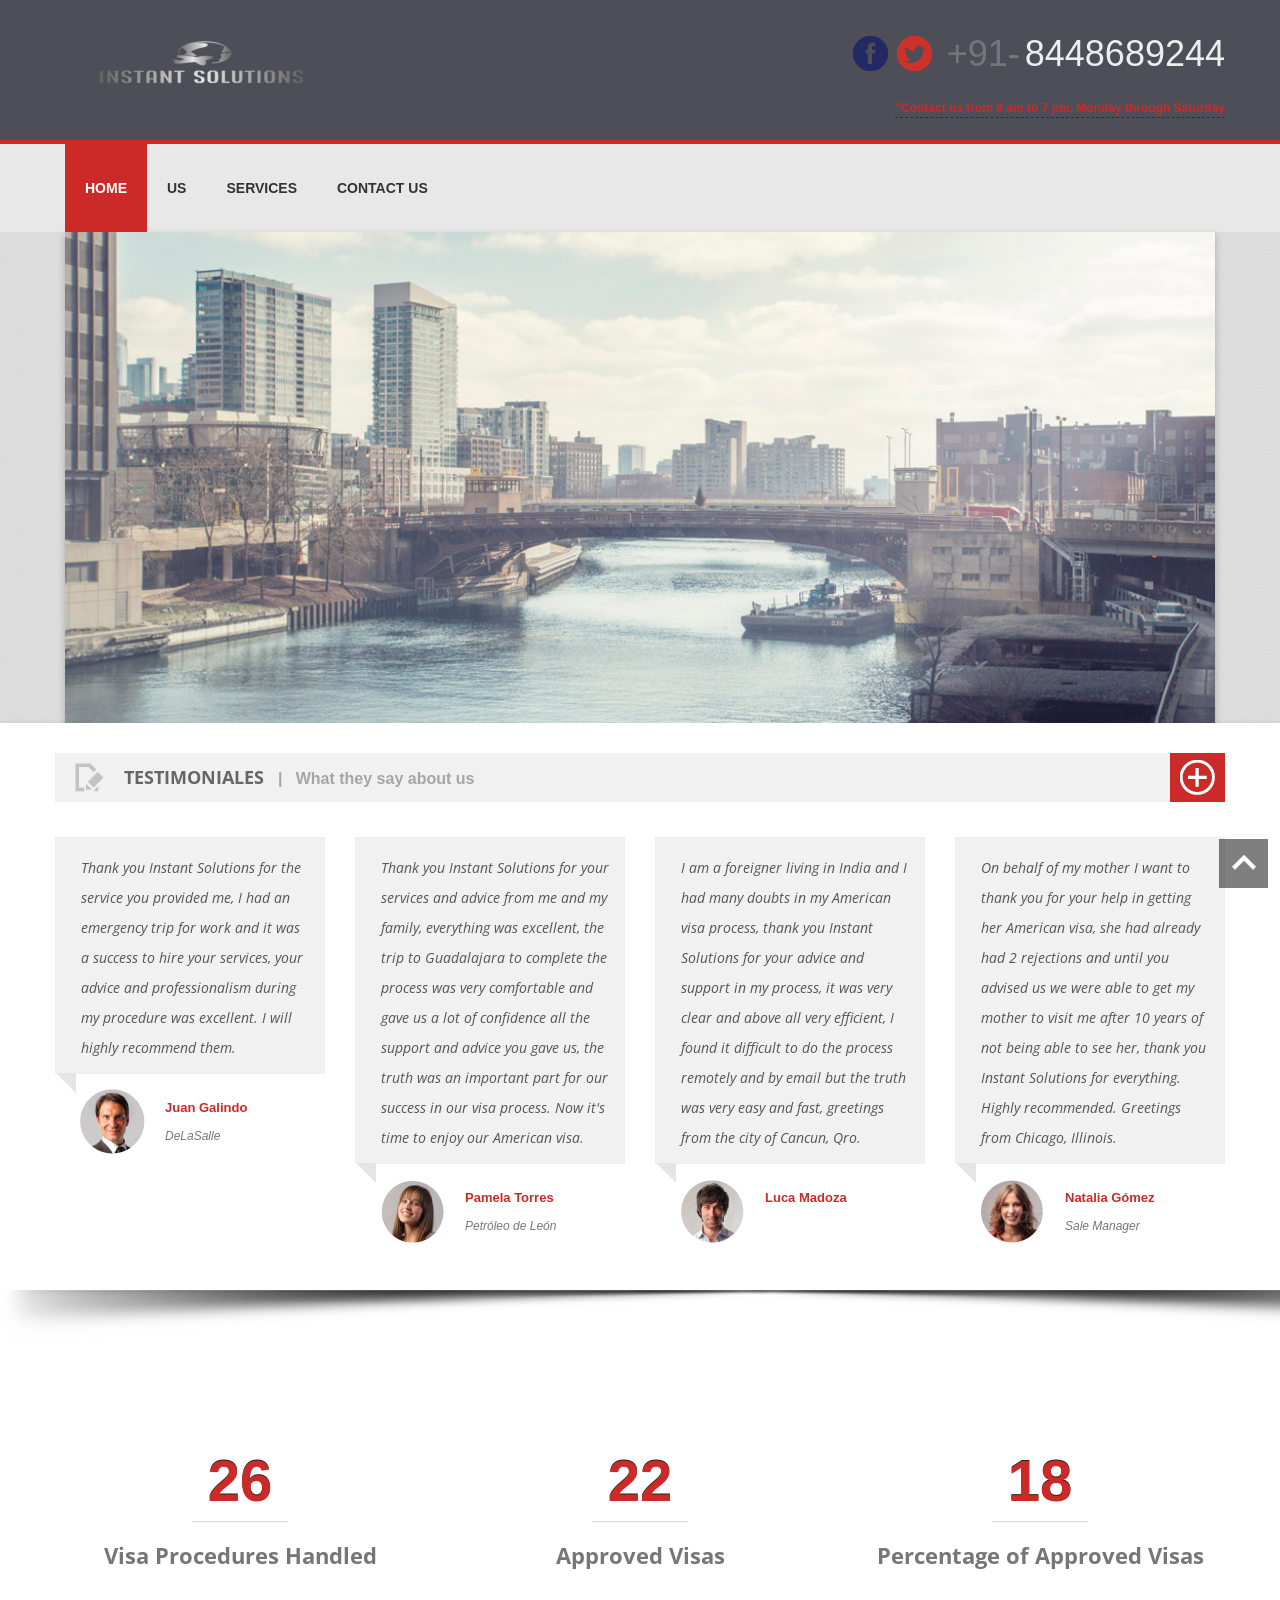
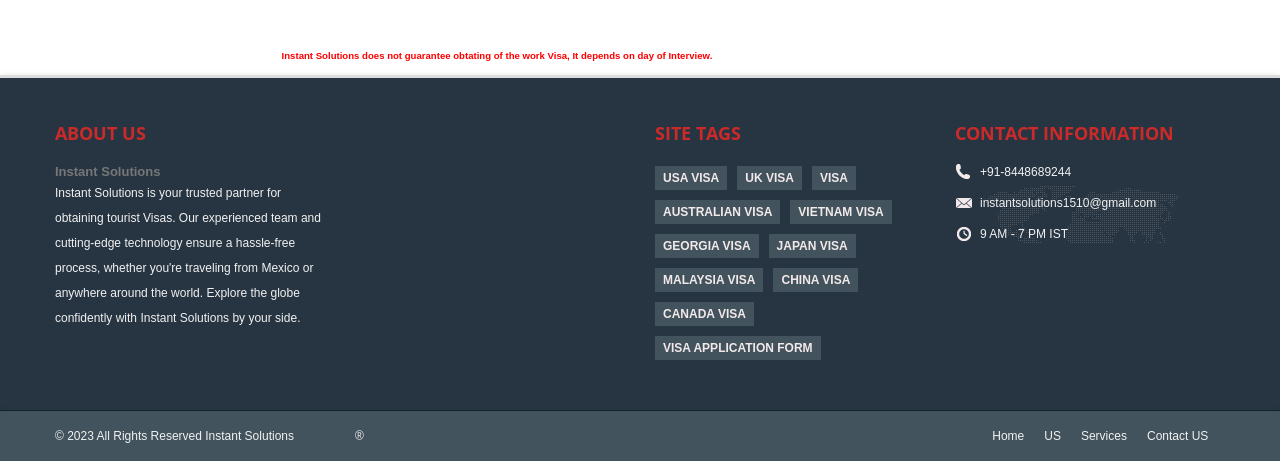
<file: index.html>
<!DOCTYPE html>
<html lang="es">
	<head>
		<meta charset="utf-8">
		<title>Instant Solutions</title>
		<meta name="viewport" content="width=device-width, initial-scale=1.0">
		<meta name="description" content="">
		<meta name="author" content="">

		<!-- styles -->
		<link href="css/bootstrap.css" rel="stylesheet">
		<link href="css/bootstrap-responsive.css" rel="stylesheet">
		<link href="css/base.css" rel="stylesheet">
		<link href="css/flexslider.css" rel="stylesheet">
		<link href="css/prettyPhoto.css" rel="stylesheet">
		<link href="css/style.css" rel="stylesheet">
		
		<!-- REVOLUTION BANNER CSS SETTINGS -->
        <link rel="stylesheet" type="text/css" href="rs-plugin/css/settings.css" media="screen" />
		
		<!-- font awesome -->
        <link href="css/font-awesome.min.css" rel="stylesheet" type="text/css" media="screen">

		<!-- HTML5 shim, for IE6-8 support of HTML5 elements -->
		<!--[if lt IE 9]>
		  <script src="http://html5shim.googlecode.com/svn/trunk/html5.js"></script>
		<![endif]-->

		<!-- Fav and touch icons -->
		<link rel="apple-touch-icon-precomposed" sizes="144x144" href="ico/apple-touch-icon-144-precomposed.html">
		<link rel="apple-touch-icon-precomposed" sizes="114x114" href="ico/apple-touch-icon-114-precomposed.html">
		<link rel="apple-touch-icon-precomposed" sizes="72x72" href="ico/apple-touch-icon-72-precomposed.html">
		<link rel="apple-touch-icon-precomposed" href="ico/apple-touch-icon-57-precomposed.html">
		<link rel="shortcut icon" href="images/icon.ico">
	</head>

  <body>

		<!-- Style selector -->
		
		
<!-- Image Back ground and pattern Back ground  -->
   
      <div id="pattern_bg"></div> 
    <!--   <img src="images/large/bg6.jpg" alt="" id="background" /> -->


<!-- Main header -->
<div id="main_wrapper">
	<div class="main_wrapper_inner">
         
	  <div class="header_top_first">
		<div class="container">
		 <div class="row">
		  <div class="span12">
	    	<div class="header_top_inner">	
         		<div class ="toad_wrapper">					 
					<div class="align_left logo"><a href="index.html"><img src="images/updated logo.png" alt="" /></a></div>
					<span class="clear"></span> 	
				</div>
                <div class ="text_info align_right"> 
				<div class="contact_head">                  
					<div class="head_tele_text"><span class="tele_text_1">+91-</span>8448689244</div>
					<div class="social_wrapper">  
							<a href="" target="_blank"><img src="images/facebook.png" alt="Twitter"/></a>
							<a href="https://twitter.com/_InstantSoln" target="_blank"><img src="images/twitter.png" alt=""/></a>
                            <script type="text/javascript" src="http://www.skypeassets.com/i/scom/js/skype-uri.js"></script>
<div id="SkypeButton_Call_VIusaMX_1" style="padding: 0; position:  absolute; top: 10px; left: 50%;">
  <script type="text/javascript">
    Skype.ui({
      "name": "dropdown",
      "element": "SkypeButton_Call_VIusaMX_1",
      "participants": ["VIusaMX"],
      "imageSize": 24
    });
  </script>
</div>
                           
                           					
		            </div>
                   <span class="clear"></span>					
                </div>				    
					<div class="head_text_2">"Contact us from 9 am to 7 pm, Monday through Saturday</div>
			    </div>
				<div class="clear"></div> 	
			</div>
		 </div>	
         </div>		 
        </div>  	
      </div>
	  
	  <div class="header_top_second">

        <div class="container header_top_second_inner">
		 <div class="row">
		   <div class="span12">
     <!-- Header -->
			     <div class="header_top_inner1">
				         <!-- begin navigation -->
					 <div class="main_menu">
						<nav id="dropdown">
							<ul class="sf-menu clearfix">								
								<li class="current"><a href="index.html" class="trigger"><span>Home</span></a>
									<!--<ul>
										<li><a href="index-2.html">Style 1</a></li>
										<li><a href="index2.html">Style 2</a></li>
										<li><a href="index3.html">Style 3</a></li>
										<li><a href="index4.html">Style 4</a></li>
									</ul>-->
								</li>
								<li><a href="somos.html" class="trigger"><span>Us</span></a>
									<!--<ul>
										<li><a href="about.html">About Us</a></li>
										<li><a href="service.html">Our service</a></li>
										<li><a href="full_width_page.html">Full Page</a></li>
										<li><a href="page_right_sidebar.html">Page with Right Sidebar</a></li>
										<li><a href="page_left_sidebar.html">Page with Left Sidebar</a></li>
									</ul>-->
								</li>	
								<li><a href="#" class="trigger"><span>Services</span></a>
									<ul>
										<li><a href="pasos.html">The countries we serve</a></li>
										<li><a href="visas.html">Types of Visa</a></li>
										
									</ul>
								</li>									
								<!--<li><a href="portfolio.html" class="trigger"><span>Portfolio</span></a>
									<ul>
										<li><a href="portfolio4.html">Portfolio 4 columns</a></li>
										<li><a href="portfolio3.html">Portfolio 3 columns</a></li>
                                        <li><a href="portfolio2.html">Portfolio 2 columns</a></li>
										<li><a href="portfolio_single.html">Portfolio single</a></li>
									</ul>
								</li>
								<li><a href="blog.html" class="trigger"><span>Blog overview</span></a>
									<ul>
										<li><a href="blog.html">Blog Style 1</a></li>
										<li><a href="blog_2.html">Blog Style 2</a></li>
										<li><a href="blog_post.html">Single Blog Post</a></li>										
									</ul>
								</li>-->
								<li><a href="https://wa.me/message/MZ5UWKZDGLFGB1"><span>Contact Us</span></a></li>		
                           <!-- <li><a href="#cotiza_wraper"><span>Cotizador</span></a></li>-->						
							</ul>
						</nav>	
                       </div>						
				 <!-- end navigation -->
			     </div>
                
               <!-- <form>
						<fieldset class="search-form">
							<input class="search" type="text" placeholder="Start searching...">
							<div class="search-button" type="submit"></div>
						</fieldset>
				</form>-->
			</div>
		   </div>
        </div>
       <div class="clear"></div>
     </div>

	<!-- Cotizador -->
    
		   
	<!-- Start slider  -->	   
		   
<div class="slider_wrapper">        
    <div class="fullwidthbanner-container">
        <div class="fullwidthbanner">
            <ul>
                
                         
    
                <!-- the second slide  -->
               <!-- <li data-transition="papercut" data-slotamount="15" data-masterspeed="300" data-delay="9400" data-thumb="images/thumbs/thumb2.html">
                            <img src="images/large/2.jpg" alt="MyPassion" />
    
                            <div class="caption randomrotate"
                                 data-x="40"
                                 data-y="40"
                                 data-speed="600"
                                 data-start="800"
                                 data-easing="easeOutExpo" data-end="8100" data-endspeed="600" data-endeasing="easeInSine" ><img src="images/stuff/ipad_hand.png" alt="MyPassion">
                            </div>                     
                                 
                            <div class="caption managov-s-title-3 lft"
                                 data-x="680"
                                 data-y="90"
                                 data-speed="600"
                                 data-start="900"
                                 data-easing="easeOutExpo" data-end="7200" data-endspeed="600" data-endeasing="easeInSine" >Tramites de visa personalizados 
                            </div>
                                 
                            <div class="caption managov-s-title-4 lft"
                                 data-x="680"
                                 data-y="150"
                                 data-speed="600"
                                 data-start="1100"
                                 data-easing="easeOutExpo" data-end="7500" data-endspeed="600" data-endeasing="easeInSine" >En  
                            </div>
                                 
                            <div class="caption managov-s-title-5 lft"
                                 data-x="680"
                                 data-y="190"
                                 data-speed="600"
                                 data-start="1400"
                                 data-easing="easeOutExpo" data-end="8200" data-endspeed="600" data-endeasing="easeInSine" >Viusa
                            </div>
                            
                            <div class="caption managov-s-title-6 lfb"
                                 data-x="680"
                                 data-y="250"
                                 data-speed="600"
                                 data-start="1600"
                                 data-easing="easeOutExpo" data-end="8400" data-endspeed="600" data-endeasing="easeInSine" > preparamos tu solicitud de manera pesonalizada.
                            </div>
                            
                            <div class="caption tp-caption.managov-s-title-s2-text lfb"
                                 data-x="680"
                                 data-y="300"
                                 data-speed="600"
                                 data-start="1800"
                                 data-easing="easeOutExpo" data-end="8600" data-endspeed="600" data-endeasing="easeInSine" >La direfencia de nuestro servicio es que preparamos tu solicitud y lista de requisitos basada en 
                            </div>
                            
                            <div class="caption tp-caption.managov-s-title-s2-text lfb"
                                 data-x="680"
                                 data-y="325"
                                 data-speed="600"
                                 data-start="2000"
                                 data-easing="easeOutExpo" data-end="8800" data-endspeed="600" data-endeasing="easeInSine" > tu situacion actual y personal lo que te brinda una orientacion clara y prescisa de como presentarte 
                            </div>
                            
                            <div class="caption tp-caption.managov-s-title-s2-text lfb"
                                 data-x="680"
                                 data-y="350"
                                 data-speed="600"
                                 data-start="2200"
                                 data-easing="easeOutExpo" data-end="9000" data-endspeed="600" data-endeasing="easeInSine" > a tu entrevista para tramite de visa, nuestros mas de 13 años de experiencia asi como 
                            </div>
                            
                            <div class="caption tp-caption.managov-s-title-s2-text lfb"
                                 data-x="680"
                                 data-y="375"
                                 data-speed="600"
                                 data-start="2200"
                                 data-easing="easeOutExpo" data-end="9000" data-endspeed="600" data-endeasing="easeInSine" > los cientos de visas aprobadas de nuestros clientes nos avalan
                            </div>     
                </li>-->
                
                <!-- the third slide -->
                <li data-transition="turnoff" data-slotamount="1" data-masterspeed="300" data-thumb="images/thumbs/thumb3.html">
                            <img src="images/large/a226.jpg" alt="MyPassion" />
    
                            
                            
                           <!-- <div class="caption managov-s-title-3 lft"
                                 data-x="680"
                                 data-y="150"
                                 data-speed="600"
                                 data-start="900"
                                 data-easing="easeOutExpo" data-end="8200" data-endspeed="600" data-endeasing="easeInSine" > Tramita tu visa para Canada con VIusa
                            </div>
                            
                            <div class="caption managov-s-title-6 lft"
                                 data-x="680"
                                 data-y="230"
                                 data-speed="600"
                                 data-start="1600"
                                 data-easing="easeOutExpo" data-end="8400" data-endspeed="600" data-endeasing="easeInSine" >Te asesoramos y elaboramos tu solicitud de visa Canadiense.
                            </div>
                            
                            <div class="caption managov-s-text lfb "
                                 data-x="680"
                                 data-y="290"
                                 data-speed="600"
                                 data-start="1000"
                                 data-easing="easeOutExpo"  data-end="8400" data-endspeed="600" data-endeasing="easeInSine" ><span style="color:#777;"> En VIusa ampliamos fronteras y te asesoramos y elaboramos tu solicitud de visa Canadiense.<br> Atendemos todo tipo de visa para Canada sin necesidad de acudir a una cita.</span>
                            </div> -->
                        
             
                </li> 
                <!-- the first slide -->  
                <li data-transition="fade" data-slotamount="10" data-masterspeed="300" data-thumb="images/thumbs/thumb1.html">
                            <img src="images/large/thailand.jpeg" alt="" class="400pxSquare"/>
                 </li>    
                <li data-transition="fade" data-slotamount="10" data-masterspeed="300" data-thumb="images/thumbs/thumb1.html">
                            <img src="images/large/canada14.jpg" alt="" class="400pxSquare"/>
                 </li> 
                 <li data-transition="fade" data-slotamount="10" data-masterspeed="300" data-thumb="images/thumbs/thumb1.html">
                            <img src="images/large/s_bg1.jpg" alt="" class="400pxSquare"/>         
                           <div class="caption lfb"
                                 data-x="20"
                                 data-y="70"
                                 data-speed="600"
                                 data-start="800"
                                 data-easing="easeOutExpo" data-end="8100" data-endspeed="600" data-endeasing="easeInSine" ><img src="images/stuff/man_girl.png" alt="">											 
                            </div>                          
                                 
                            <div class="caption managov-s-title lft"
                                 data-x="520"
                                 data-y="70"
                                 data-speed="600"
                                 data-start="900"
                                 data-easing="easeOutExpo" data-end="8200" data-endspeed="600" data-endeasing="easeInSine" >Welcome to Instant Solutions. 
                            </div>
                            
                            <div class="caption managov-s-title-2 lft"
                                 data-x="520"
                                 data-y="170"
                                 data-speed="600"
                                 data-start="900"
                                 data-easing="easeOutExpo" data-end="8300" data-endspeed="600" data-endeasing="easeInSine" > <span style="color:#777;"> Are you travelling for business or <br>a vaction. </span>
                            </div>
    
                            <div class="caption managov-s-text lfr "
                                 data-x="520"
                                 data-y="250"
                                 data-speed="600"
                                 data-start="1000"
                                 data-easing="easeOutExpo"  data-end="8400" data-endspeed="600" data-endeasing="easeInSine" > <span style="color:#777;"> <br><br>At Instant Solutions, we provide you successful visa for your reason of travel.<br> </span>
                            </div> 
                            
                            
                </li>
                <!-- the first slide -->  
                <li data-transition="fade" data-slotamount="10" data-masterspeed="300" data-thumb="images/thumbs/thumb1.html">
                            <img src="images/large/usa.jpeg" alt="" class="400pxSquare"/>
                            
                                             
                                 
                           <!-- <div class="caption managov-s-title lft"
                                 data-x="520"
                                 data-y="70"
                                 data-speed="600"
                                 data-start="900"
                                 data-easing="easeOutExpo" data-end="8200" data-endspeed="600" data-endeasing="easeInSine" >Servicio a toda la republica <br>y el extranjero 
                            </div>
                            
                            <div class="caption managov-s-title-2 lft"
                                 data-x="520"
                                 data-y="170"
                                 data-speed="600"
                                 data-start="900"
                                 data-easing="easeOutExpo" data-end="8300" data-endspeed="600" data-endeasing="easeInSine" > <span style="color:#777;"> Tramita desde cualquier parte </span>
                            </div>
    
                            <div class="caption managov-s-text lfr "
                                 data-x="520"
                                 data-y="250"
                                 data-speed="600"
                                 data-start="1000"
                                 data-easing="easeOutExpo"  data-end="8400" data-endspeed="600" data-endeasing="easeInSine" > <span style="color:#777;"> En Viusa no es necesario acudir a una entrevista con nosotros para atender tu solicitud gracias a nuestro sistema CRM personalizado <br>te podemos atender desde donde estes siempre y cuando tengas acceso a una computadora con internet..</span>
                            </div>--> 
                            
                            
                </li>
                <!-- the first slide -->  
                <li data-transition="fade" data-slotamount="10" data-masterspeed="300" data-thumb="images/thumbs/thumb1.html">
                            <img src="images/large/vietnam.jpeg" alt="" class="400pxSquare"/>
                            
                 </li>                              
                <li data-transition="fade" data-slotamount="10" data-masterspeed="300" data-thumb="images/thumbs/thumb1.html">
                            <img src="images/large/georgia.jpg" alt="" class="400pxSquare"/>

                                 
                            <div class="caption managov-s-title lft"
                                 data-x="520"
                                 data-y="70"
                                 data-speed="600"
                                 data-start="900"
                                 data-easing="easeOutExpo" data-end="8200" data-endspeed="600" data-endeasing="easeInSine" >Legal Immigration Matters. <br>
                            </div>
                            
                            <div class="caption managov-s-title-2 lft"
                                 data-x="520"
                                 data-y="170"
                                 data-speed="600"
                                 data-start="900"
                                 data-easing="easeOutExpo" data-end="8300" data-endspeed="600" data-endeasing="easeInSine" > <span style="color:#777;"> <br><br> </span>
                            </div>
    
                            <div class="caption managov-s-text lfr "
                                 data-x="520"
                                 data-y="250"
                                 data-speed="600"
                                 data-start="1000"
                                 data-easing="easeOutExpo"  data-end="8400" data-endspeed="600" data-endeasing="easeInSine" > <span style="color:#777;"> <br> <br> <br> <br></span>
                            </div> 
                            
                            
                </li>
            </ul>
        </div>
    </div>	

</div> 	<!-- End slider wrapper --> 


    
	
    <div class="content">		
				
	 <div class="content_wrapper">	
	  <div class="content_wrapper_inner">
      
<!--Container del cotizador -->
<!--<section id="cotiza_wrapper">
      <div class="cotiza_wrapper">
      <div class="row">
      	<div class="span12">
        	<h3 class="title_1" align="center">COTIZA TU SERVICIO</h3>
        </div>
      </div>
      <div class="row" style="margin:10px;">
        <form action="cotizacion.php" method="post" name="cotizador" enctype="multipart/form-data" target="_blank">
        <div class="span3">
            <div class="row">
                <div class="input_holder">
                    <input type="text" class="input-xlarge" name="nombre" required placeholder="Nombre Completo:"/>
                </div>
            </div>
            <div class="row">        	
                <div class="input_holder">
                    <input type="text" class="input-large" name="email" required placeholder="E-Mail:"/>
                </div>
            </div>
            <div class="row">
                <div class="input_holder">
                        <input type="text" required name="telefono" class="input-large" placeholder="Teléfono 10 Digitos:"/>
                </div>
            </div>
			<div class="row">
                <div class="input_holder">
                    <select name="estado" required id="state">
	<option value="Aguascalientes">Aguascalientes</option>
	<option value="Baja California">Baja California</option>
	<option value="Baja California Sur">Baja California Sur</option>
	<option value="Campeche">Campeche</option>
	<option value="Chiapas">Chiapas</option>
	<option value="Chihuahua">Chihuahua</option>
	<option value="Coahuila">Coahuila</option>
	<option value="Colima">Colima</option>
	<option value="Distrito Federal">Distrito Federal</option>
	<option value="Durango">Durango</option>
	<option value="Estado de México">Estado de México</option>
	<option value="Guanajuato">Guanajuato</option>
	<option value="Guerrero">Guerrero</option>
	<option value="Hidalgo">Hidalgo</option>
	<option value="Jalisco">Jalisco</option>
	<option value="Michoacán">Michoacán</option>
	<option value="Morelos">Morelos</option>
	<option value="Nayarit">Nayarit</option>
	<option value="Nuevo León">Nuevo León</option>
	<option value="Oaxaca">Oaxaca</option>
	<option value="Puebla">Puebla</option>
	<option value="Querétaro">Querétaro</option>
	<option value="Quintana Roo">Quintana Roo</option>
	<option value="San Luis Potosí">San Luis Potosí</option>
	<option value="Sinaloa">Sinaloa</option>
	<option value="Sonora">Sonora</option>
	<option value="Tabasco">Tabasco</option>
	<option value="Tamaulipas">Tamaulipas</option>
	<option value="Tlaxcala">Tlaxcala</option>
	<option value="Veracruz">Veracruz</option>
	<option value="Yucatán">Yucatán</option>
	<option value="Zacatecas">Zacatecas</option>
	<option value="otro">Otro</option>
</select>
                </div>
            </div>
        </div>
        <div class="span3">        	
			<div class="row">
            	<div class="input_holder">
                	<select name="tipo" required>
                        <option>Tipo de tramite</option>
                        <option value="1">Primera vez</option>
                        <option value="2">Renovación</option>
                    </select>                
                </div>
            </div>    
            <div class="row">
            	<div class="input_holder">
                	<select name="tramite" required>
                    	<option>Tramite</option>
                        <option value="3">Individual</option>
                        <option value="1">Familiar</option>
                        <option value="2">Grupal</option>
                    </select>
            	</div>
            </div>            
            <div class="row">
            	<div class="input_holder">
                	<select name="convenio" required>
                    	<option>Trabajadores con convenio</option>
                    	<option value="1">Ayuntamiento de León</option>
                        <option value="2">Ayuntamiento de Aguascalientes</option>
                        <option value="3">ITESM</option>
                        <option value="4">La Salle Bajio</option>
                        <option value="5">Poder Judicial de Gto</option>
                        <option value="6">Secretaría de Salud</option>
                        <option value="7">No</option>
                    </select>
                </div>
            </div>
            <div class="row">
            	<div class="input_holder">
                	<input type="text" name="codigo" class="input-large" placeholder="Codigo Promocional" disabled/>
                </div>
            </div>
        </div>
        <div class="span2">
        	<div class="row">
            	<div class="input_holder">
                	<input type="number" name="adultos" class="input-large" placeholder="Mayores de 17 años de edad" required step="1" min="0" max="3"/>
                </div>
            </div>
            <div class="row">
            	<div class="input_holder">
                	<input type="number" name="ninos" class="input-large" step="1" min="0" max="3" required placeholder="Menor de edad 0-6"/>
                </div>
            </div>
            <div class="row">
            	<div class="input_holder">
                	<input type="number" name="jovenes" class="input-large" step="1" min="0" max="3" required placeholder="Menor de edad 7-17"/>
                </div>
            </div>
            <div class="row">
            	<button type="submit" class="button">Cotizar</button>
            </div>
            
        </div>
        </form>
    </div><div style="margin:0 auto; width:70%;">
            	En caso de dudas o que tu caso no concuerde con lo aquí solicitado te invitamos a que te comuniques al 01800 4672172
            </div>
    </div>
	 </section> -->
	 <!-- Services Block --> 
	 
	 <!-- <div class="container content_wrapper_section">  
		 <div class="service_wrapper_holder">	
           <div class="container">
		     <div class="row">					   		   
                 			   
				   <div class="span3">
				        <div class="service_wrapper">									 
							     
								<a href="#"><img src="images/icons/s1.png" alt=""/></a>
								<div class="clear"></div>	
				                <div class="service_wrapper_inner"> 	   
									   <h3><a href="index-2.html"> Save time </a> </h3>
									   <p> 
									    sed diam nonumy eirmod roed tempor in vid unt ut labore magna adipiocar semper laoreet perfecto ad qui
									   </p>
					            </div> <!-- End service wrapper inner --> 							
					   <!-- </div>					
			   	   </div> <!-- End service wrapper -->

                   <!--<div class="span3">
				        <div class="service_wrapper">									 
							     
								<a href="#"><img src="images/icons/s2.png" alt=""/></a>
								<div class="clear"></div>	
				                <div class="service_wrapper_inner"> 	      
									   <h3><a href="index-2.html"> Growing business </a> </h3>
									   <p> 
									    sed diam nonumy eirmod roed tempor in vid unt ut labore magna adipiocar semper laoreet perfecto ad qui
									   </p>
					            </div> <!-- End service wrapper inner --> 							
					  <!--  </div>					
			   	   </div> <!-- End service wrapper -->

                  <!-- <div class="span3">
				        <div class="service_wrapper">									 
							    <a href="#"><img src="images/icons/s3.png" alt=""/></a> 
								<div class="clear"></div>	
				                <div class="service_wrapper_inner"> 	      
									   <h3><a href="index-2.html"> Resposive design </a> </h3>
									   <p> 
									    sed diam nonumy eirmod roed tempor in vid unt ut labore magna adipiocar semper laoreet perfecto ad qui
									   </p>
					            </div> <!-- End service wrapper inner --> 							
					  <!--  </div>					
			   	   </div> <!-- End service wrapper -->

                  <!-- <div class="span3">
				        <div class="service_wrapper">									 
							     
                                <a href="#"><img src="images/icons/s4.png" alt=""/></a>
				                <div class="service_wrapper_inner"> 	      
									   <h3><a href="index-2.html"> 24/7 support </a> </h3>
									   <p> 
									    sed diam nonumy eirmod roed tempor in vid unt ut labore magna adipiocar semper laoreet perfecto ad qui
									   </p>
					            </div> <!-- End service wrapper inner --> 							
					  <!--  </div>					
			   	   </div> <!-- End service wrapper -->
				   
                 <!--  <div class="clear"></div>
		        </div><!-- End service wrapper holder -->
				<!--</div>
             </div>				 
		 </div>  <!-- End content wrapper section -->
	<!--<div class="clear"></div>-->

<!-- End Services Block --> 





<!-- Start testimonials block --> 

 <div class="container content_wrapper_section">
     <div class="port_wrapper_home">
        <i class="icon_blog"></i>
		  <div class="block_tile_wrapper">	 
	       <span class="block_tile_1"> Testimoniales </span>
	       <span class="block_tile_2"> &nbsp; | &nbsp;  What they say about us </span>
		  </div>
		<div class="readmore_holder"><a href="#"><i class="icon_plus"></i></a></div>
        <div class="clear"></div>		
     </div>  
    <div class="container">
	  <div class="row">        							    
      
	  <div class="faq_holder"> 
	        <div class="testi_inner_wrapper_holder_4">
	            	
				<div class="testi_inner_wrapper_4 span3">
					<div class="title_b2"><h2>  Thank you Instant Solutions for the service you provided me, I had an emergency trip for work and it was a success to hire your services, your advice and professionalism during my procedure was excellent. I will highly recommend them.  </h2></div>
					<div class="blog_h_content"> 

					 <div class="test_detail2">
					    <div class="photo_testi"><img src="images/team/test_1.png" class="scale-with-grid" alt=""></div>
						<div class="sub_test_con">
						   <div class="sub_text1"> Juan Galindo </div> 
						   <div class="sub_text2"> DeLaSalle </div>
                        </div>						
					 </div> <!-- End test detail -->
																	 
					</div>
																	 
				</div> 
				
				<div class="testi_inner_wrapper_4 span3">
					<div class="title_b2"><h2>  Thank you Instant Solutions for your services and advice from me and my family, everything was excellent, the trip to Guadalajara to complete the process was very comfortable and gave us a lot of confidence all the support and advice you gave us, the truth was an important part for our success in our visa process. Now it's time to enjoy our American visa. </h2></div>
					<div class="blog_h_content"> 

					 <div class="test_detail2">
					    <div class="photo_testi"><img src="images/team/test_2.png" class="scale-with-grid" alt=""></div>
						<div class="sub_test_con">
						   <div class="sub_text1"> Pamela Torres  </div> 
						   <div class="sub_text2"> Petróleo de León </div>
                        </div>						
					 </div> <!-- End test detail -->
																	 
					</div>
																	 
				</div> 
				
				<div class="testi_inner_wrapper_4 span3">
					<div class="title_b2"><h2> I am a foreigner living in India and I had many doubts in my American visa process, thank you Instant Solutions for your advice and support in my process, it was very clear and above all very efficient, I found it difficult to do the process remotely and by email but the truth was very easy and fast, greetings from the city of Cancun, Qro. </h2></div>
					<div class="blog_h_content"> 

					 <div class="test_detail2">
					    <div class="photo_testi"><img src="images/team/test_3.png" class="scale-with-grid" alt=""></div>
						<div class="sub_test_con">
						   <div class="sub_text1"> Luca Madoza </div> 
						   <div class="sub_text2">  </div>
                        </div>						
					 </div> <!-- End test detail -->
																	 
					</div>
																	 
				</div> 
				
				<div class="testi_inner_wrapper_4 span3">
					<div class="title_b2"><h2>  On behalf of my mother I want to thank you for your help in getting her American visa, she had already had 2 rejections and until you advised us we were able to get my mother to visit me after 10 years of not being able to see her, thank you Instant Solutions for everything. Highly recommended. Greetings from Chicago, Illinois.  </h2></div>
					<div class="blog_h_content"> 

					 <div class="test_detail2">
					    <div class="photo_testi"><img src="images/team/test_4.png" class="scale-with-grid" alt=""></div>
						<div class="sub_test_con">
						   <div class="sub_text1"> Natalia Gómez  </div> 
						   <div class="sub_text2"> Sale Manager </div>
                        </div>						
					 </div> <!-- End test detail -->
																	 
					</div>
																	 
				</div> 
			  <div class="clear"></div>
		  </div> <!-- End testi inner wrapper holder -->
			<span class="clear"></span>
        </div>
	
	 
    <div class="clear"></div>	

	</div>  <!-- End port wrapper -->
    </div>	
   </div> <!-- End content wrapper section --> 
 
<!-- End testimonials block --> 


<!-- Star Team block -->

<div id="coop_wrapper">
 <div id="coop_background" data-type="background" data-speed="10">
<div class="content_shadow"></div>	
     <div class="coop_control_wrapper">
		
    <div class="container">
	  <div class="row">
	  <span class="team_h_title"><a href="#"><h2> Our Numbers </h2></a> </span> 
	  <span class="team_h_title_2"> Some of what we did in 2023 </span>
	  
     <div class="mission_wrapper">
       <div class="count_wrapper clearfix countto">

           <div class="span4">
              <div class="number_counter" data-perc="179">
				<div class="number_count blue">116</div>
				<div class="count_border"></div>
				<h3 class="number_text">Visa Procedures Handled</h3>
			  </div>
		   
           </div>
		   
		   <div class="span4">
              <div class="number_counter" data-perc="100">
				<div class="number_count blue">98</div>
				<div class="count_border"></div>
				<h3 class="number_text">Approved Visas</h3>
			  </div>
		   
           </div>
		   
		   <div class="span4">
              <div class="number_counter" data-perc="78.4">
				<div class="number_count blue">82</div>
				<div class="count_border"></div>
				<h3 class="number_text">Percentage of Approved Visas</h3>
			  </div>
		   
           </div>
		   
		   <!--<div class="span3">
              <div class="number_counter" data-perc="57">
				<div class="number_count blue">57</div>
				<div class="count_border"></div>
				<h3 class="number_text">Organization</h3>
			  </div>
		   
           </div>-->
		   
       </div>	   
	 </div><!-- End client h inner -->

	</div>  <!-- End row -->
    </div>
		
       			    				
			<span class="clear"></span> 				  
	   </div> 
  </div>
  <span class="clear"></span> 
</div>
<!-- End Team block -->


 

 
<!-- End Quote block --> 



<div style="color:red; font-size:0.8em; margin:0 auto; width:56%; font-weight:bolder;">Instant Solutions does not guarantee obtating of the work Visa, It depends on day of Interview.</div>
   
		   
		  </div> 	 <!-- End Content wrapper inner -->  
        </div> 	 <!-- End Content wrapper -->	
    </div>	<!-- End content -->
	
	
  	<!-- Footer -->

         <footer id="footer">	   
			<div class="container">
			  <div class="footer_inner"> 
			  <div class="row">
			        
				 <div class="span3 widget">	
                      <h4 class="widget_title">About Us</h4>				 
                      <div class="widget_text">
                        <span class="foot_title">Instant Solutions</span><br/>                       
                        <!--<p>En VIusa nos ocupamos en darte el mejor servicio en tramites de visa para todo el mundo.</p>--><p> Instant Solutions is your trusted partner for obtaining tourist Visas. Our experienced team and cutting-edge technology ensure a hassle-free process, whether you're traveling from Mexico or anywhere around the world. Explore the globe confidently with Instant Solutions by your side.</p><!--<p> No arriesgues tu tramite de visa, acude con los profesionales de VIusa.</p><p> VIusa "NO GARANTIZA LA OBTENCION DE LA VISA AMERICANA SIENDO ESTA UNICAMENTE UNA DECISION DEL CONSUL EL DIA DE LA ENTREVISTA"</p>-->
						<!--<div class="top10 clearfix"><p>Lorem ipsum dolor,sed diam nonumy eirmod tempor invid unt utat 
						albucius gloriatur duo, id reque goandtu estatis omittantur.</p> </div>   -->                    
                      </div>
					  <div class="clear"></div>
                 </div>
				 
				  <div class="span3 widget">
                  <!--  <h4 class="widget_title">Popular blog post</h4>
                    <div class="widget_blogposts">
                        <ul>
                        	<li class="p_widget_inner"> 
                                <img src="images/blog/s3.jpg" alt="" class="scale-with-grid" />	                           	
                                <div class="post_wiget_holder">
								<div class="post_wiget_ti"><a href="#">GRAECI THEOPHRASTUS</a></div>
								<div class="sub_date_wrapper">
                                  <span class="left sub_text3">27 Oct 2013 - <a href="#"> 3 comments </a></span>								
								</div>
								</div>
								<div class="clear"></div>  
                            </li>
                        	<li class="p_widget_inner"> 
                                <img src="images/blog/s4.jpg" alt="" class="scale-with-grid" /> 
                                <div class="post_wiget_holder">								
                                <div class="post_wiget_ti"><a href="#">EUBRA VO REQUE DUO HON</a></div>								
								<div class="sub_date_wrapper">
                                  <span class="left sub_text3">23 Oct 2013 - <a href="#"> 1 comment </a></span>								
								</div>
								</div>
								<div class="clear"></div>  
                            </li>
							<li class="p_widget_inner"> 
                                <img src="images/blog/s2.jpg" alt="" class="scale-with-grid" /> 
                                <div class="post_wiget_holder">								
                                <div class="post_wiget_ti"><a href="#">EUBRA VO REQUE DUO HON</a></div>								
								<div class="sub_date_wrapper">
                                  <span class="left sub_text3">21 Oct 2013 - <a href="#"> No comment </a></span>								
								</div>
								</div>
								<div class="clear"></div>  
                            </li>
                        </ul>                        
                    </div>-->
					<div class="clear"></div>
                 </div>
                
                <div class="span3 widget">
                    <h4 class="widget_title">Site Tags</h4>
                     <div class="tagcloud">
							<a href="#">USA Visa</a>
							<a href="#">UK visa</a>
							<a href="#">visa</a>
							<a href="#">Australian Visa</a>
							<a href="#">Vietnam Visa</a>
							<a href="#">Georgia Visa</a>
						    <a href="#">Japan Visa</a>
							<a href="#">Malaysia Visa</a>
							<a href="#">China visa </a>
							<a href="#">Canada Visa</a>		
							<a href="#">Visa Application Form</a>						
					</div>
                    <div class="clear"></div>
                </div>
                          
              <div class="span3 widget">
                    <h4 class="widget_title">Contact Information</h4>
                <div class="widget_text">
				    <div class="world_map"> 
                         <!--<div class="icon_home sub_text2"> 27 Street, Road Norh, New York </div>	-->
                         <div class="icon_tele2 sub_text2"> +91-8448689244</div>
                         <!--<div class="icon_fax sub_text2"> +7 (201) 9-556-707</div>-->						 
                         <div class="icon_mail sub_text2"> <a href="mailto:instantsolutions1510@gmail.com">instantsolutions1510@gmail.com</a></div>
                         <div class="icon_time sub_text2"> 9 AM -  7 PM  IST</div>
					</div>
                </div>
				<div class="clear"></div>
              </div>
			
			   </div>
			 </div>
            </div>
		 </footer> <!-- End Footer -->


          <!-- Sub footer -->
		
		<div id="subfooter_wrapper">
		   <div class="container">
		    <div class="row">
    	      <div class="subfooter">
        	    <div class="span3 power_bt">
			     &#169; 2023 All Rights Reserved Instant Solutions
                 </div>
                 <div class="span3 power_bt"> <a href="" target="_blank">&reg;</a>
			    </div>
               <div class="span6 power_right">
			      <div class="footer_nav">
					<a href="index.html">Home</a>&nbsp; &nbsp; &nbsp;
					<a href="somos.html">US</a>&nbsp; &nbsp; &nbsp;
					<a href="index.html">Services</a>&nbsp; &nbsp; &nbsp;
					
					<a href="https://wa.me/message/MZ5UWKZDGLFGB1">Contact US</a>&nbsp; &nbsp; &nbsp;
			      </div>				  
               </div>
              </div>
			</div>
		   </div>
        </div> <!-- End Sub footer -->
		
	</div> <!-- End main_wrapper_inner -->	   
</div> <!-- End main_wrapper -->	
	
	
<!-- jquery -->
<script src="js/jquery-1.8.3.js" type="text/javascript"></script>
<script src="js/bootstrap.js" type="text/javascript"></script>
<script src="js/jquery.carouFredSel-6.1.0-packed.js" type="text/javascript"></script>
<script src="js/jquery.tipsy.js" type="text/javascript"></script>
<script src="js/jquery.easing.1.3.js" type="text/javascript"></script>
<script src="js/jquery.flexslider-min.js" type="text/javascript"></script>
<script src="js/superfish.js" type="text/javascript"></script>
<script src="js/jquery.color.js" type="text/javascript"></script>
<script src="js/custom.js" type="text/javascript"></script>
<script src="js/jquery.appear.min.js" type="text/javascript"></script>
<script src="js/jquery.countto.js" type="text/javascript"></script>
<script src="js/jquery.cycle.all.js"  type="text/javascript"></script>
<script src="js/modernizr.custom.js"  type="text/javascript"></script>
<script src="js/jquery.fitvids.js"  type="text/javascript"></script>
<script src="js/jquery.ui.totop.js"  type="text/javascript"></script>
<script src="js/jquery.prettyPhoto.js"  type="text/javascript"></script>

<!-- jQuery REVOLUTION Slider -->
<script type="text/javascript" src="rs-plugin/js/jquery.themepunch.revolution.min.js"></script>
<script type="text/javascript" src="rs-plugin/js/jquery.themepunch.plugins.min.js"></script>

<!-- google webfont font replacement  -->
<link href='http://fonts.googleapis.com/css?family=Open+Sans:400,400italic,700,700italic,300,300italic' rel='stylesheet' type='text/css'>

	</body>
</html>
</file>
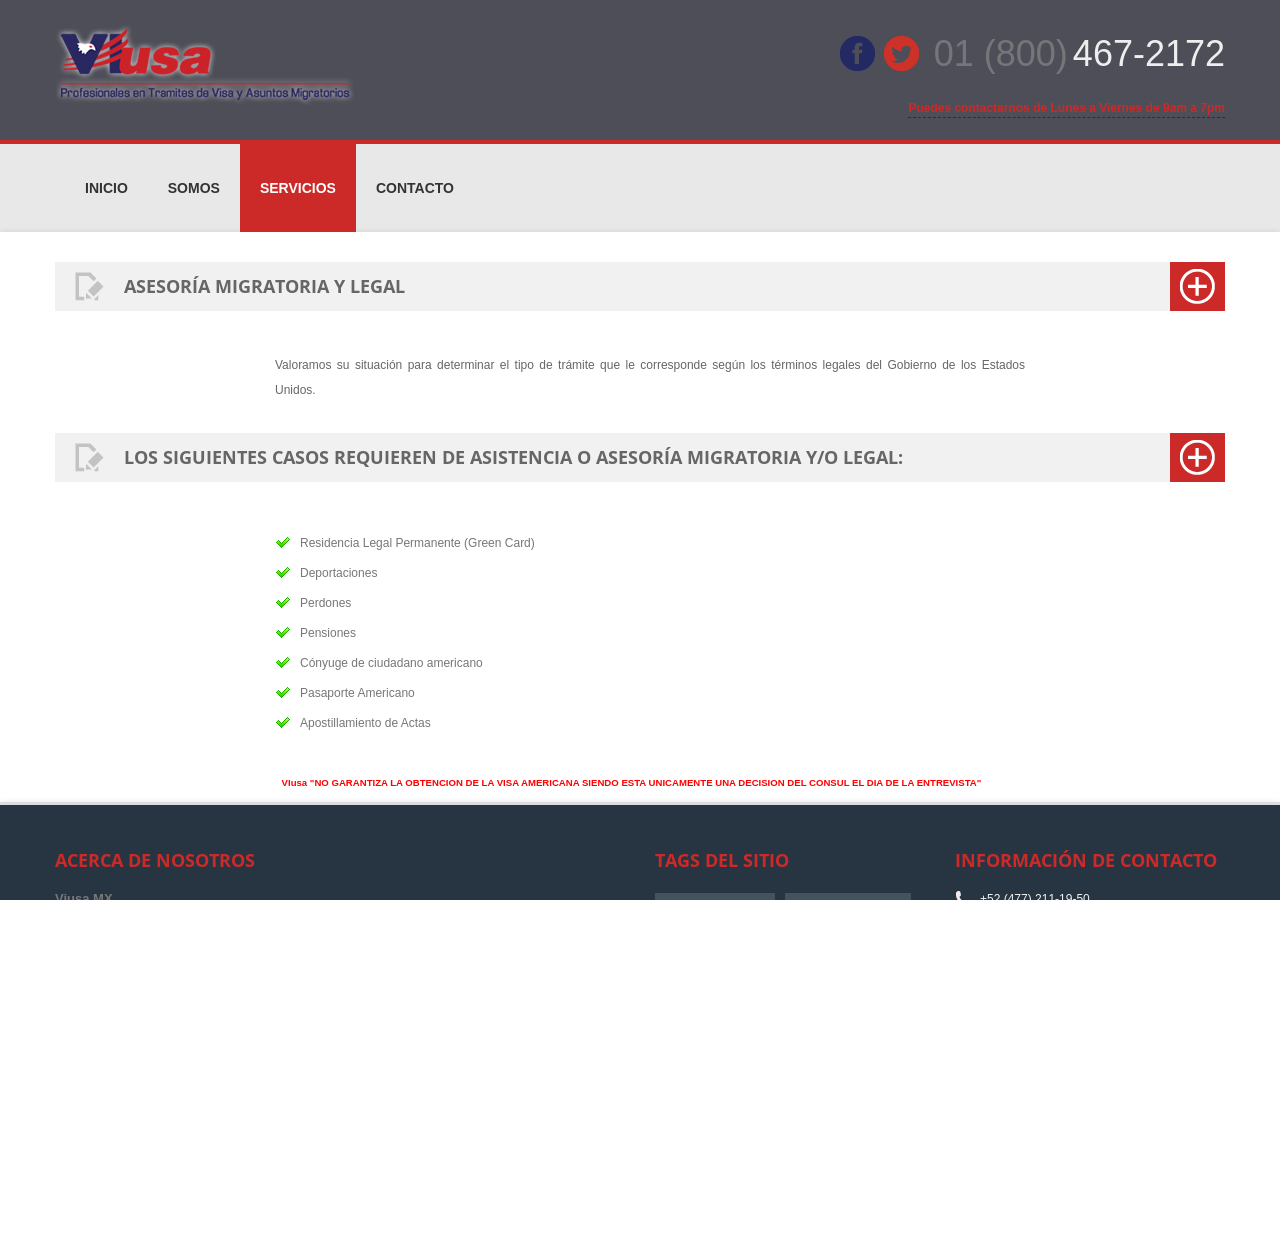
<file: asesoria.html>
<!DOCTYPE html>
<html lang="es">
	<head>
		<meta charset="utf-8">
		<title>Viusa profesionales en tramites migratorios</title>
		<meta name="viewport" content="width=device-width, initial-scale=1.0">
		<meta name="description" content="">
		<meta name="author" content="">

		<!-- styles -->
		<link href="css/bootstrap.css" rel="stylesheet">
		<link href="css/bootstrap-responsive.css" rel="stylesheet">
		<link href="css/base.css" rel="stylesheet">
		<link href="css/flexslider.css" rel="stylesheet">
		<link href="css/prettyPhoto.css" rel="stylesheet">
		<link href="css/style.css" rel="stylesheet">
		
		<!-- REVOLUTION BANNER CSS SETTINGS -->
        <link rel="stylesheet" type="text/css" href="rs-plugin/css/settings.css" media="screen" />
		
		<!-- font awesome -->
        <link href="css/font-awesome.min.css" rel="stylesheet" type="text/css" media="screen">

		<!-- HTML5 shim, for IE6-8 support of HTML5 elements -->
		<!--[if lt IE 9]>
		  <script src="http://html5shim.googlecode.com/svn/trunk/html5.js"></script>
		<![endif]-->

		<!-- Fav and touch icons -->
		<link rel="apple-touch-icon-precomposed" sizes="144x144" href="ico/apple-touch-icon-144-precomposed.html">
		<link rel="apple-touch-icon-precomposed" sizes="114x114" href="ico/apple-touch-icon-114-precomposed.html">
		<link rel="apple-touch-icon-precomposed" sizes="72x72" href="ico/apple-touch-icon-72-precomposed.html">
		<link rel="apple-touch-icon-precomposed" href="ico/apple-touch-icon-57-precomposed.html">
		<link rel="shortcut icon" href="images/viusa.ico">
        <style>
			li{
				margin-top:10px;
			}
		</style>
	</head>

  <body id="pattern_bg">

		<!-- Style selector -->
		
		
<!-- Image Back ground and pattern Back ground  -->
   
     <!--  <div></div> 
    <!--   <img src="images/large/bg6.jpg" alt="" id="background" /> -->


<!-- Main header -->
<div id="main_wrapper">
	<div class="main_wrapper_inner">
         
	  <div class="header_top_first">
		<div class="container">
		 <div class="row">
		  <div class="span12">
	    	<div class="header_top_inner">	
         		<div class ="toad_wrapper">					 
					<div class="align_left logo"><a href="index.html"><img src="images/logo.png" alt="" /></a></div>
					<span class="clear"></span> 	
				</div>
                <div class ="text_info align_right"> 
				<div class="contact_head">                  
					<div class="head_tele_text"><span class="tele_text_1">01 (800)</span>467-2172</div>
					<div class="social_wrapper">  
							<a href="https://www.facebook.com/VIusaMx" target="_blank"><img src="images/facebook.png" alt="Twitter"/></a>
							<a href="http://www.twitter.com/viusamx" target="_blank"><img src="images/twitter.png" alt=""/></a>
                            <!--<a href="#"><img src="images/rss.png" alt=""/></a>	-->	
                            <script type="text/javascript" src="http://www.skypeassets.com/i/scom/js/skype-uri.js"></script>
<div id="SkypeButton_Call_VIusaMX_1" style="padding: 0; position:  absolute; top: 10px; left: 50%;">
  <script type="text/javascript">
    Skype.ui({
      "name": "dropdown",
      "element": "SkypeButton_Call_VIusaMX_1",
      "participants": ["VIusaMX"],
      "imageSize": 24
    });
  </script>					
		            </div>
                   <span class="clear"></span>					
                </div>				    
					<div class="head_text_2">Puedes contactarnos de Lunes a Viernes de 9am a 7pm</div>
			    </div>
				<div class="clear"></div> 	
			</div>
		 </div>	
         </div>		 
        </div>  	
      </div>
	  
      </div>
	  <div class="header_top_second">

        <div class="container header_top_second_inner">
		 <div class="row">
		   <div class="span12">
     <!-- Header -->
			     <div class="header_top_inner1">
				         <!-- begin navigation -->
					 <div class="main_menu">
						<nav id="dropdown">
							<ul class="sf-menu clearfix">								
								<li><a href="index.html" class="trigger"><span>Inicio</span></a>
									<!--<ul>
										<li><a href="index-2.html">Style 1</a></li>
										<li><a href="index2.html">Style 2</a></li>
										<li><a href="index3.html">Style 3</a></li>
										<li><a href="index4.html">Style 4</a></li>
									</ul>-->
								</li>
								<li><a href="somos.html" class="trigger"><span>Somos</span></a>
									<!--<ul>
										<li><a href="about.html">About Us</a></li>
										<li><a href="service.html">Our service</a></li>
										<li><a href="full_width_page.html">Full Page</a></li>
										<li><a href="page_right_sidebar.html">Page with Right Sidebar</a></li>
										<li><a href="page_left_sidebar.html">Page with Left Sidebar</a></li>
									</ul>-->
								</li>	
								<li class="current"><a href="#" class="trigger"><span>Servicios</span></a>
									<ul>
										<li><a href="pasos.html">Los 5 pasos de VIusa</a></li>
										<li><a href="visas.html">Tipos de Visa</a></li>
										<li><a href="asesoria.html">Asesoria Legal Migratoria</a>
												    <!--<ul>
														<li><a href="#">submenu test 1</a></li>
														<li><a href="#">submenu test 2</a></li>
														<li><a href="#">submenu test 3</a></li>
													</ul>-->
										</li>
										<li><a href="extranjeros.html">Servicios para Extranjeros en México</a></li>
									</ul>
								</li>									
								<!--<li><a href="portfolio.html" class="trigger"><span>Portfolio</span></a>
									<ul>
										<li><a href="portfolio4.html">Portfolio 4 columns</a></li>
										<li><a href="portfolio3.html">Portfolio 3 columns</a></li>
                                        <li><a href="portfolio2.html">Portfolio 2 columns</a></li>
										<li><a href="portfolio_single.html">Portfolio single</a></li>
									</ul>
								</li>
								<li><a href="blog.html" class="trigger"><span>Blog overview</span></a>
									<ul>
										<li><a href="blog.html">Blog Style 1</a></li>
										<li><a href="blog_2.html">Blog Style 2</a></li>
										<li><a href="blog_post.html">Single Blog Post</a></li>										
									</ul>
								</li>-->
								<li><a href="contact.php"><span>Contacto</span></a></li>							
							</ul>
						</nav>	
                       </div>						
				 <!-- end navigation -->
			     </div>
                
               <!-- <form>
						<fieldset class="search-form">
							<input class="search" type="text" placeholder="Start searching...">
							<div class="search-button" type="submit"></div>
						</fieldset>
				</form>-->
			</div>
		   </div>
        </div>
       <div class="clear"></div>
     </div>

	
    	
    <div class="content">		
				
	 <div class="content_wrapper">	
	  <div class="content_wrapper_inner">      
          <div class="container content_wrapper_section">
             <div class="port_wrapper_home">
                <i class="icon_blog"></i>
                  <div class="block_tile_wrapper">	 
                   <span class="block_tile_1"> Asesoría Migratoria y Legal </span>
                   <!--<span class="block_tile_2"> &nbsp; | &nbsp;  what can we do for you </span>-->
                  </div>
                <div class="readmore_holder"><i class="icon_plus"></i></div>
                <div class="clear"></div>		
             </div>  
            <div class="container">
                  <div class="row">        							    
                  
                      <div class="about_us_h4"> 
                                                                                            
                        <div class="span2"></div>
                        
                        <div class="span8">
                            <div class="h4_ab_wrapper" align="justify">
                                 <div class="pb_title_wrapper">
                                       <!--<h2 class="pb_title">About our company</h2>-->
                                    <div class="clear"></div>            			 
                                 </div>
                                 <p>
                                    Valoramos su situación para determinar el tipo de trámite que le corresponde según los términos legales del Gobierno de los Estados Unidos. 
                                 </p>             
                                <div class="clear"></div>
                             </div>	   
                        </div>	<!-- End span8 -->					   	    				
                        <div class="clear"></div> 				  
                        </div>       
                 
                        <div class="clear"></div>	
                    </div>  <!-- End port wrapper -->
                </div>	
       		</div><!--Fin contenedor-->
            
<div class="container content_wrapper_section">
     <div class="port_wrapper_home">
        <i class="icon_blog"></i>
		  <div class="block_tile_wrapper">	 
	       <span class="block_tile_1"> Los siguientes casos requieren de asistencia o asesoría migratoria y/o legal: </span>
	       <!--<span class="block_tile_2"> &nbsp; | &nbsp;  what can we do for you </span>-->
		  </div>
		<div class="readmore_holder"><i class="icon_plus"></i></div>
        <div class="clear"></div>		
     </div>  
    <div class="container">
          <div class="row">        							    
          
              <div class="about_us_h4"> 
                                                                                    
	          	<div class="span2"></div>
                
                <div class="span8">
                    <div class="h4_ab_wrapper" align="justify">
                         <div class="pb_title_wrapper">
                               <!--<h2 class="pb_title">About our company</h2>-->
                            <div class="clear"></div>            			 
                         </div>   
                         		 
                         <ul class="tick" style="padding:0px;">
                           <p> 
                            <li>Residencia Legal Permanente (Green Card)</li>
                            <li>Deportaciones</li>
                            <li>Perdones</li>
                            <li>Pensiones</li>
                            <li>Cónyuge de ciudadano americano</li>
                            <li>Pasaporte Americano</li>
                            <li>Apostillamiento de Actas</li>
                           </p>
                           <div class="clear"></div>
                         </ul>                         
                        <div class="clear"></div>
                     </div>	   
                </div>	<!-- End span8 -->					   	    				
                <div class="clear"></div> 				  
              	</div>       
         
        		<div class="clear"></div>	
           	</div>  <!-- End port wrapper -->
    	</div>	
   </div>	<!--Fin contenedor-->

<!-- Start Portfolio block --> 

 <!--<div class="container content_wrapper_section">
     <div class="port_wrapper_home">
        <i class="icon_port"></i>
		  <div class="block_tile_wrapper">	 
	       <span class="block_tile_1"> Recent works </span>
	       <span class="block_tile_2"> &nbsp; | &nbsp;  our latest resolution </span>
		  </div>
		<div class="readmore_holder"><a href="#"><i class="icon_plus"></i></a></div>
        <div class="clear"></div>		
     </div>  
    <div class="container">
	  <div class="row">
	        					
     <div class="port_inner_h4">				    

	<ul class="portfolio group"> 
		<li class="span6">
		
			       <div class="view_title_port"> 						
					    <a href="#"><h4>GRAECI THEOPHRASTUS</h4></a>
						<span class="port_cat"><p> facilis democritum ea quoest ei illum consulatu a expetenda suavitate ipsum dolor sit </p> </span>
				    <span class="clear"></span>
					<a href="#"><div class="port_read_more">continue reading <i class="icon_port_more"></i></div></a>
				  </div>
				   
			       <div class="view">
				    <div class="h_port_image">
                     <a href="images/large/a3.jpg" title="" data-rel="prettyPhoto[portfolio]" class="view_image">					  
						<img src="images/large/a3.jpg" alt="">					
						<div class="link_overlay icon-search"></div>
					 </a>
					</div>
                  </div>
				  <span class="clear"></span>
				  
		</li> 
		<li class="span6">
		
			       <div class="view_title_port"> 						
					    <a href="#"><h4>QUIS AUTEM VELUM IURE</h4></a>
						<span class="port_cat"><p> facilis democritum ea quoest ei illum consulatu a expetenda suavitate ipsum dolor sit </p> </span>
				    <span class="clear"></span>
					<a href="#"><div class="port_read_more">continue reading <i class="icon_port_more"></i></div></a>
				  </div>
				   
			       <div class="view">
				    <div class="h_port_image">
                     <a href="http://vimeo.com/20666450" title="" data-rel="prettyPhoto[portfolio]" class="view_image">					  
						<img src="images/large/a1.jpg" alt="">					
						<div class="link_overlay icon-play"></div>
					 </a>
					</div>
                  </div>
				  <span class="clear"></span>
				  
		</li> 
		
		<li class="span6">
		
			       <div class="view_title_port"> 						
					    <a href="#"><h4>HORICAN QUINA MAO</h4></a>
						<span class="port_cat"><p> facilis democritum ea quoest ei illum consulatu a expetenda suavitate ipsum dolor sit </p> </span>
				    <span class="clear"></span>
					<a href="#"><div class="port_read_more">continue reading <i class="icon_port_more"></i></div></a>
				  </div>
				   
			       <div class="view">
				    <div class="h_port_image">
                     <a href="images/large/a9.jpg" title="" data-rel="prettyPhoto[portfolio]" class="view_image">				  
						<img src="images/large/a9.jpg" alt="">					
						<div class="link_overlay icon-search"></div>
					 </a>
					</div>
                  </div>
				  <span class="clear"></span>
				  
		</li> 
		
		<li class="span6">
		
			       <div class="view_title_port"> 						
					    <a href="#"><h4>NOMO NIMALA KE LOMA</h4></a>
						<span class="port_cat"><p> facilis democritum ea quoest ei illum consulatu a expetenda suavitate ipsum dolor sit </p> </span>
				    <span class="clear"></span>
					<a href="#"><div class="port_read_more">continue reading <i class="icon_port_more"></i></div></a>
				  </div>
				   
			       <div class="view">
				    <div class="h_port_image">
                     <a href="images/large/18.jpg" title="" data-rel="prettyPhoto[portfolio]" class="view_image">						  
						<img src="images/large/18.jpg" alt="">					
						<div class="link_overlay icon-search"></div>
					 </a>
					</div>
                  </div>
				  <span class="clear"></span>
				  
		</li> 
         <div class="clear"></div>			
	</ul> 
   <div class="clear"></div>	 
			   </div><!-- End Portfolio ->

	</div>  <!-- End port wrapper ->
    </div>	
   </div>--> <!-- End content wrapper section --> 
 
<!-- End Portfolio block --> 

<div style="color:red; font-size:0.8em; margin:0 auto; width:56%; font-weight:bolder;">VIusa "NO GARANTIZA LA OBTENCION DE LA VISA AMERICANA SIENDO ESTA UNICAMENTE UNA DECISION DEL CONSUL EL DIA DE LA ENTREVISTA"</div>
      
		   
		  </div> 	 <!-- End Content wrapper inner -->  
        </div> 	 <!-- End Content wrapper -->	
    </div>	<!-- End content -->
	
	
  	<!-- Footer -->

         <footer id="footer">	   
			<div class="container">
			  <div class="footer_inner"> 
			  <div class="row">
			        
				 <div class="span3 widget">	
                      <h4 class="widget_title">Acerca de Nosotros</h4>				 
                      <div class="widget_text">
                        <span class="foot_title">Viusa MX</span><br/>                       
                        <!--<p>En VIusa nos ocupamos en darte el mejor servicio en tramites de visa para todo el mundo.</p>--><p> Nuestro éxito se basa en la obtencion de la visa de nuestros clientes, somos una empresa registrada, profesional y confiable para realizar trámites de visa desde cualquier parte de México y el extranjero utilizando un sistemas y tecnología de vanguardia además de un equipo de representantes telefónicos altamente capacitados y con más de 5 años de experiencia.</p><!--<p> No arriesgues tu tramite de visa, acude con los profesionales de VIusa.</p><p> VIusa "NO GARANTIZA LA OBTENCION DE LA VISA AMERICANA SIENDO ESTA UNICAMENTE UNA DECISION DEL CONSUL EL DIA DE LA ENTREVISTA"</p>-->
						<!--<div class="top10 clearfix"><p>Lorem ipsum dolor,sed diam nonumy eirmod tempor invid unt utat 
						albucius gloriatur duo, id reque goandtu estatis omittantur.</p> </div>   -->                    
                      </div>
					  <div class="clear"></div>
                 </div>
				 
				  <div class="span3 widget">
                  <!--  <h4 class="widget_title">Popular blog post</h4>
                    <div class="widget_blogposts">
                        <ul>
                        	<li class="p_widget_inner"> 
                                <img src="images/blog/s3.jpg" alt="" class="scale-with-grid" />	                           	
                                <div class="post_wiget_holder">
								<div class="post_wiget_ti"><a href="#">GRAECI THEOPHRASTUS</a></div>
								<div class="sub_date_wrapper">
                                  <span class="left sub_text3">27 Oct 2013 - <a href="#"> 3 comments </a></span>								
								</div>
								</div>
								<div class="clear"></div>  
                            </li>
                        	<li class="p_widget_inner"> 
                                <img src="images/blog/s4.jpg" alt="" class="scale-with-grid" /> 
                                <div class="post_wiget_holder">								
                                <div class="post_wiget_ti"><a href="#">EUBRA VO REQUE DUO HON</a></div>								
								<div class="sub_date_wrapper">
                                  <span class="left sub_text3">23 Oct 2013 - <a href="#"> 1 comment </a></span>								
								</div>
								</div>
								<div class="clear"></div>  
                            </li>
							<li class="p_widget_inner"> 
                                <img src="images/blog/s2.jpg" alt="" class="scale-with-grid" /> 
                                <div class="post_wiget_holder">								
                                <div class="post_wiget_ti"><a href="#">EUBRA VO REQUE DUO HON</a></div>								
								<div class="sub_date_wrapper">
                                  <span class="left sub_text3">21 Oct 2013 - <a href="#"> No comment </a></span>								
								</div>
								</div>
								<div class="clear"></div>  
                            </li>
                        </ul>                        
                    </div>-->
					<div class="clear"></div>
                 </div>
                
                <div class="span3 widget">
                    <h4 class="widget_title">Tags del sitio</h4>
                     <div class="tagcloud">
							<a href="#">Visa Americana</a>
							<a href="#">Visa canadiense</a>
							<a href="#">visa</a>
							<a href="#">trámites migratorios</a>
							<a href="#">embajada</a>
							<a href="#">consulado americano</a>
						    <a href="#">pasaporte</a>
							<a href="#">requisitos</a>
							<a href="#">solicitud de visa</a>
							<a href="#">renovacion de visa</a>	
							<a href="#">formulario de solicitud de visa</a>						
					</div>
                    <div class="clear"></div>
                </div>
                          
              <div class="span3 widget">
                    <h4 class="widget_title">información de contacto</h4>
                <div class="widget_text">
				    <div class="world_map"> 
                         <!--<div class="icon_home sub_text2"> 27 Street, Road Norh, New York </div>	-->
                         <div class="icon_tele2 sub_text2"> +52 (477) 211-19-50</div>
                         <!--<div class="icon_fax sub_text2"> +7 (201) 9-556-707</div>-->						 
                         <div class="icon_mail sub_text2"> <a href="mailto:contacto@viusa.com.mx">contacto@viusa.com.mx</a></div>
                         <div class="icon_time sub_text2"> 9 AM -  7 PM  Lun-Vie</div>
					</div>
                </div>
				<div class="clear"></div>
              </div>
			
			   </div>
			 </div>
            </div>
		 </footer> <!-- End Footer -->


          <!-- Sub footer -->
		
		<div id="subfooter_wrapper">
		   <div class="container">
		    <div class="row">
    	      <div class="subfooter">
        	    <div class="span3 power_bt">
			     &#169; 2013 Todos los derechos Reservados Viusa MX
                 </div>
                 <div class="span3 power_bt">Idea conectada por <a href="http://www.insytei.com" target="_blank">INSYTEI&reg;</a>
			    </div>
               <div class="span6 power_right">
			      <div class="footer_nav">
					<a href="index.html">Inicio</a>&nbsp; &nbsp; &nbsp;
					<a href="about.html">Somos</a>&nbsp; &nbsp; &nbsp;
					<a href="service.html">Servicios</a>&nbsp; &nbsp; &nbsp;
					
					<a href="contact.php">Contacto</a>&nbsp; &nbsp; &nbsp;
					<a href="politica.html">Política de Privacidad</a>
			      </div>				  
               </div>
              </div>
			</div>
		   </div>
        </div> <!-- End Sub footer -->
		
	</div> <!-- End main_wrapper_inner -->	   
</div> <!-- End main_wrapper -->	
	
	
<!-- jquery -->
<script src="js/jquery-1.8.3.js" type="text/javascript"></script>
<script src="js/bootstrap.js" type="text/javascript"></script>
<script src="js/jquery.carouFredSel-6.1.0-packed.js" type="text/javascript"></script>
<script src="js/jquery.tipsy.js" type="text/javascript"></script>
<script src="js/jquery.easing.1.3.js" type="text/javascript"></script>
<script src="js/jquery.flexslider-min.js" type="text/javascript"></script>
<script src="js/superfish.js" type="text/javascript"></script>
<script src="js/jquery.color.js" type="text/javascript"></script>
<script src="js/custom.js" type="text/javascript"></script>
<script src="js/jquery.appear.min.js" type="text/javascript"></script>
<script src="js/jquery.countto.js" type="text/javascript"></script>
<script src="js/jquery.cycle.all.js"  type="text/javascript"></script>
<script src="js/modernizr.custom.js"  type="text/javascript"></script>
<script src="js/jquery.fitvids.js"  type="text/javascript"></script>
<script src="js/jquery.ui.totop.js"  type="text/javascript"></script>
<script src="js/jquery.prettyPhoto.js"  type="text/javascript"></script>

<!-- jQuery REVOLUTION Slider -->
<script type="text/javascript" src="rs-plugin/js/jquery.themepunch.revolution.min.js"></script>
<script type="text/javascript" src="rs-plugin/js/jquery.themepunch.plugins.min.js"></script>

<!-- google webfont font replacement  -->
<link href='http://fonts.googleapis.com/css?family=Open+Sans:400,400italic,700,700italic,300,300italic' rel='stylesheet' type='text/css'>

	</body>
</html>
</file>
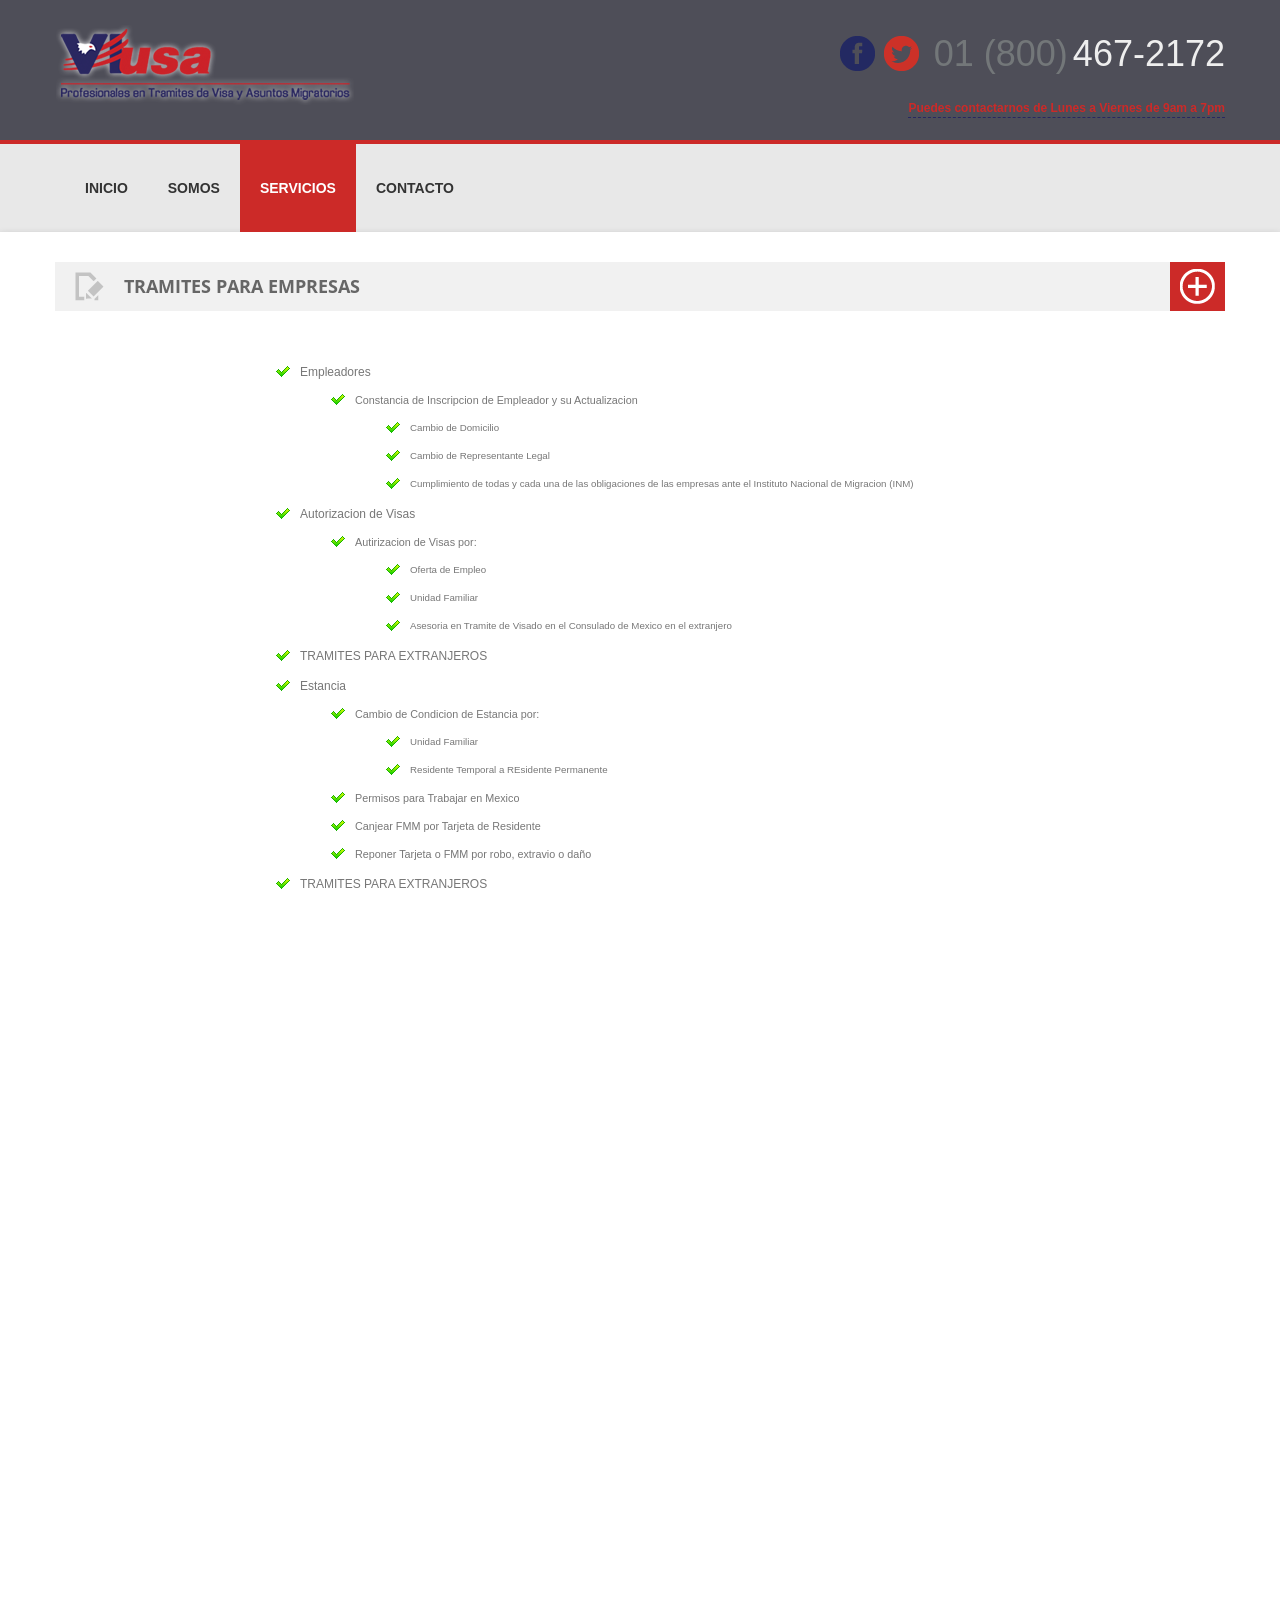
<file: extranjeros.html>
<!DOCTYPE html>
<html lang="es">
	<head>
		<meta charset="utf-8">
		<title>Viusa profesionales en tramites migratorios</title>
		<meta name="viewport" content="width=device-width, initial-scale=1.0">
		<meta name="description" content="">
		<meta name="author" content="">

		<!-- styles -->
		<link href="css/bootstrap.css" rel="stylesheet">
		<link href="css/bootstrap-responsive.css" rel="stylesheet">
		<link href="css/base.css" rel="stylesheet">
		<link href="css/flexslider.css" rel="stylesheet">
		<link href="css/prettyPhoto.css" rel="stylesheet">
		<link href="css/style.css" rel="stylesheet">
		
		<!-- REVOLUTION BANNER CSS SETTINGS -->
        <link rel="stylesheet" type="text/css" href="rs-plugin/css/settings.css" media="screen" />
		
		<!-- font awesome -->
        <link href="css/font-awesome.min.css" rel="stylesheet" type="text/css" media="screen">

		<!-- HTML5 shim, for IE6-8 support of HTML5 elements -->
		<!--[if lt IE 9]>
		  <script src="http://html5shim.googlecode.com/svn/trunk/html5.js"></script>
		<![endif]-->

		<!-- Fav and touch icons -->
		<link rel="apple-touch-icon-precomposed" sizes="144x144" href="ico/apple-touch-icon-144-precomposed.html">
		<link rel="apple-touch-icon-precomposed" sizes="114x114" href="ico/apple-touch-icon-114-precomposed.html">
		<link rel="apple-touch-icon-precomposed" sizes="72x72" href="ico/apple-touch-icon-72-precomposed.html">
		<link rel="apple-touch-icon-precomposed" href="ico/apple-touch-icon-57-precomposed.html">
		<link rel="shortcut icon" href="images/viusa.ico">
        <style>
			li{
				margin-top:10px;
			}
		</style>
	</head>

   <body id="pattern_bg">

		<!-- Style selector -->
		
		
<!-- Image Back ground and pattern Back ground  -->
   
     <!--  <div></div> 
    <!--   <img src="images/large/bg6.jpg" alt="" id="background" /> -->


<!-- Main header -->
<div id="main_wrapper">
	<div class="main_wrapper_inner">
         
	  <div class="header_top_first">
		<div class="container">
		 <div class="row">
		  <div class="span12">
	    	<div class="header_top_inner">	
         		<div class ="toad_wrapper">					 
					<div class="align_left logo"><a href="index.html"><img src="images/logo.png" alt="" /></a></div>
					<span class="clear"></span> 	
				</div>
                <div class ="text_info align_right"> 
				<div class="contact_head">                  
					<div class="head_tele_text"><span class="tele_text_1">01 (800)</span>467-2172</div>
					<div class="social_wrapper">  
							<a href="https://www.facebook.com/VIusaMx" target="_blank"><img src="images/facebook.png" alt="Twitter"/></a>
							<a href="http://www.twitter.com/viusamx" target="_blank"><img src="images/twitter.png" alt=""/></a>
                            <!--<a href="#"><img src="images/rss.png" alt=""/></a>	-->		
                            <script type="text/javascript" src="http://www.skypeassets.com/i/scom/js/skype-uri.js"></script>
<div id="SkypeButton_Call_VIusaMX_1" style="padding: 0; position:  absolute; top: 10px; left: 50%;">
  <script type="text/javascript">
    Skype.ui({
      "name": "dropdown",
      "element": "SkypeButton_Call_VIusaMX_1",
      "participants": ["VIusaMX"],
      "imageSize": 24
    });
  </script>				
		            </div>
                   <span class="clear"></span>					
                </div>				    
					<div class="head_text_2">Puedes contactarnos de Lunes a Viernes de 9am a 7pm</div>
			    </div>
				<div class="clear"></div> 	
			</div>
		 </div>	
         </div>		 
        </div>  	
      </div>
	  </div>
	  <div class="header_top_second">

        <div class="container header_top_second_inner">
		 <div class="row">
		   <div class="span12">
     <!-- Header -->
			     <div class="header_top_inner1">
				         <!-- begin navigation -->
					 <div class="main_menu">
						<nav id="dropdown">
							<ul class="sf-menu clearfix">								
								<li><a href="index.html" class="trigger"><span>Inicio</span></a>
									<!--<ul>
										<li><a href="index-2.html">Style 1</a></li>
										<li><a href="index2.html">Style 2</a></li>
										<li><a href="index3.html">Style 3</a></li>
										<li><a href="index4.html">Style 4</a></li>
									</ul>-->
								</li>
								<li><a href="somos.html" class="trigger"><span>Somos</span></a>
									<!--<ul>
										<li><a href="about.html">About Us</a></li>
										<li><a href="service.html">Our service</a></li>
										<li><a href="full_width_page.html">Full Page</a></li>
										<li><a href="page_right_sidebar.html">Page with Right Sidebar</a></li>
										<li><a href="page_left_sidebar.html">Page with Left Sidebar</a></li>
									</ul>-->
								</li>	
								<li class="current"><a href="#" class="trigger"><span>Servicios</span></a>
									<ul>
										<li><a href="pasos.html">Los 5 pasos de VIusa</a></li>
										<li><a href="visas.html">Tipos de Visa</a></li>
										<li><a href="asesoria.html">Asesoria Legal Migratoria</a>
												    <!--<ul>
														<li><a href="#">submenu test 1</a></li>
														<li><a href="#">submenu test 2</a></li>
														<li><a href="#">submenu test 3</a></li>
													</ul>-->
										</li>
										<li><a href="extranjeros.html">Servicios para Extranjeros en México</a></li>
									</ul>
								</li>									
								<!--<li><a href="portfolio.html" class="trigger"><span>Portfolio</span></a>
									<ul>
										<li><a href="portfolio4.html">Portfolio 4 columns</a></li>
										<li><a href="portfolio3.html">Portfolio 3 columns</a></li>
                                        <li><a href="portfolio2.html">Portfolio 2 columns</a></li>
										<li><a href="portfolio_single.html">Portfolio single</a></li>
									</ul>
								</li>
								<li><a href="blog.html" class="trigger"><span>Blog overview</span></a>
									<ul>
										<li><a href="blog.html">Blog Style 1</a></li>
										<li><a href="blog_2.html">Blog Style 2</a></li>
										<li><a href="blog_post.html">Single Blog Post</a></li>										
									</ul>
								</li>-->
								<li><a href="contact.php"><span>Contacto</span></a></li>							
							</ul>
						</nav>	
                       </div>						
				 <!-- end navigation -->
			     </div>
                
               <!-- <form>
						<fieldset class="search-form">
							<input class="search" type="text" placeholder="Start searching...">
							<div class="search-button" type="submit"></div>
						</fieldset>
				</form>-->
			</div>
		   </div>
        </div>
       <div class="clear"></div>
     </div>

	
    	
    <div class="content">		
				
	 <div class="content_wrapper">	
	  <div class="content_wrapper_inner">      
                      
<div class="container content_wrapper_section">
     <div class="port_wrapper_home">
        <i class="icon_blog"></i>
		  <div class="block_tile_wrapper">	 
	       <span class="block_tile_1"> Tramites para empresas </span>
	       <!--<span class="block_tile_2"> &nbsp; | &nbsp;  what can we do for you </span>-->
		  </div>
		<div class="readmore_holder"><i class="icon_plus"></i></div>
        <div class="clear"></div>		
     </div>  
    <div class="container">
          <div class="row">        							    
          
              <div class="about_us_h4"> 
                                                                                    
	          	<div class="span2"></div>
                
                <div class="span8">
                    <div class="h4_ab_wrapper" align="justify">
                         <div class="pb_title_wrapper">
                               <!--<h2 class="pb_title">About our company</h2>-->
                            <div class="clear"></div>            			 
                         </div>   
                         		 
                         <ul class="tick" style="padding:0px;">
                           <p> 
                            <li>Empleadores 
                              <ul>
                                <li>Constancia de Inscripcion de Empleador y su Actualizacion 
                                  <ul>
                                    <li>Cambio de Domicilio </li>
                                    <li>Cambio de Representante Legal </li>
                                    <li>Cumplimiento de todas y cada una de las obligaciones de las empresas ante el Instituto Nacional de Migracion (INM) </li>
                                  </ul>
                                </li>
                              </ul>
                            </li>
                            <li>Autorizacion de Visas 
                              <ul>
                                <li>Autirizacion de Visas por: 
                                  <ul>
                                    <li>Oferta de Empleo </li>
                                    <li>Unidad Familiar </li>
                                    <li>Asesoria en Tramite de Visado en el Consulado de Mexico en el extranjero </li>
                                  </ul>
                                </li>
                              </ul>
                            </li>
                            <li>TRAMITES PARA EXTRANJEROS </li>
                            <li>Estancia 
                              <ul>
                                <li>Cambio de Condicion de Estancia por: 
                                  <ul>
                                    <li>Unidad Familiar </li>
                                    <li>Residente Temporal a REsidente Permanente </li>
                                  </ul>
                                </li>
                                <li>Permisos para Trabajar en Mexico </li>
                                <li>Canjear FMM por Tarjeta de Residente </li>
                                <li>Reponer Tarjeta o FMM por robo, extravio o daño</li>
                              </ul>
                            </li>
                            <li>TRAMITES PARA EXTRANJEROS 
                              <ul>
                                <li>Notificar Cambios ante INM: 
                                  <ul>
                                    <li>Cambio de Lugar de Trabajo </li>
                                    <li>Cambio de Domicilio </li>
                                    <li>Cambio de Estado Civil </li>
                                    <li>Cambio de Nacionalidad </li>
                                  </ul>
                                </li>
                                <li> Renovacion de Documento Migratorio</li>
                                <li>Regularizacion de Situacion Migratoria por documento vencido o actividades no autorizadas </li>
                                <li>Obtener permiso de Salida / Regreso</li>
                              </ul>
                            </li>
                           </p>
                           <div class="clear"></div>
                         </ul>                         
                        <div class="clear"></div>
                     </div>	   
                </div>	<!-- End span8 -->					   	    				
                <div class="clear"></div> 				  
              	</div>       
         
        		<div class="clear"></div>	
           	</div>  <!-- End port wrapper -->
    	</div>	
   </div>	<!--Fin contenedor-->
   
   <div class="container content_wrapper_section">
             <div class="port_wrapper_home">
                <i class="icon_blog"></i>
                  <div class="block_tile_wrapper">	 
                   <span class="block_tile_1"> SERVICIOS ADICIONALES PARA EXTRANJEROS EN MEXICO  </span>
                   <!--<span class="block_tile_2"> &nbsp; | &nbsp;  what can we do for you </span>-->
                  </div>
                <div class="readmore_holder"><i class="icon_plus"></i></div>
                <div class="clear"></div>		
             </div>  
            <div class="container">
                  <div class="row">        							    
                  
                      <div class="about_us_h4"> 
                                                                                            
                        <div class="span2"></div>
                        
                        <div class="span8">
                            <div class="h4_ab_wrapper" align="justify">
                              <div class="pb_title_wrapper">
                                       <!--<h2 class="pb_title">About our company</h2>-->
                                    <div class="clear"></div>            			 
                                 </div>
                                 <p>
                                    Verificación y validación de documentos del extranjero </p>
                                 <p>Toma de firmas y llenado de documentos migratorios </p>
                                 <p>Toma y procesamiento de fotografías </p>
                                 <p>Armado de expediente y presentación de trámite ante el INM </p>
                                 <p>Scorting al INM para firmas huellas y comparecencias </p>
                                 <p>Recepción y entrega de notificaciones y tarjetas </p>
                                 <p>Administración de expedientes y alertas de renovaciones</p>             
                                <div class="clear"></div>
                          </div>	   
                        </div>	<!-- End span8 -->					   	    				
                        <div class="clear"></div> 				  
                        </div>       
                 
                        <div class="clear"></div>	
                    </div>  <!-- End port wrapper -->
                </div>	
       		</div><!--Fin contenedor-->
            
            <div class="container content_wrapper_section">
              <div class="container">
                    
                 
                        <div class="clear"></div>	
                    </div>  <!-- End port wrapper -->
                </div>	
       		</div><!--Fin contenedor-->

<!-- Start Portfolio block --> 

 <!--<div class="container content_wrapper_section">
     <div class="port_wrapper_home">
        <i class="icon_port"></i>
		  <div class="block_tile_wrapper">	 
	       <span class="block_tile_1"> Recent works </span>
	       <span class="block_tile_2"> &nbsp; | &nbsp;  our latest resolution </span>
		  </div>
		<div class="readmore_holder"><a href="#"><i class="icon_plus"></i></a></div>
        <div class="clear"></div>		
     </div>  
    <div class="container">
	  <div class="row">
	        					
     <div class="port_inner_h4">				    

	<ul class="portfolio group"> 
		<li class="span6">
		
			       <div class="view_title_port"> 						
					    <a href="#"><h4>GRAECI THEOPHRASTUS</h4></a>
						<span class="port_cat"><p> facilis democritum ea quoest ei illum consulatu a expetenda suavitate ipsum dolor sit </p> </span>
				    <span class="clear"></span>
					<a href="#"><div class="port_read_more">continue reading <i class="icon_port_more"></i></div></a>
				  </div>
				   
			       <div class="view">
				    <div class="h_port_image">
                     <a href="images/large/a3.jpg" title="" data-rel="prettyPhoto[portfolio]" class="view_image">					  
						<img src="images/large/a3.jpg" alt="">					
						<div class="link_overlay icon-search"></div>
					 </a>
					</div>
                  </div>
				  <span class="clear"></span>
				  
		</li> 
		<li class="span6">
		
			       <div class="view_title_port"> 						
					    <a href="#"><h4>QUIS AUTEM VELUM IURE</h4></a>
						<span class="port_cat"><p> facilis democritum ea quoest ei illum consulatu a expetenda suavitate ipsum dolor sit </p> </span>
				    <span class="clear"></span>
					<a href="#"><div class="port_read_more">continue reading <i class="icon_port_more"></i></div></a>
				  </div>
				   
			       <div class="view">
				    <div class="h_port_image">
                     <a href="http://vimeo.com/20666450" title="" data-rel="prettyPhoto[portfolio]" class="view_image">					  
						<img src="images/large/a1.jpg" alt="">					
						<div class="link_overlay icon-play"></div>
					 </a>
					</div>
                  </div>
				  <span class="clear"></span>
				  
		</li> 
		
		<li class="span6">
		
			       <div class="view_title_port"> 						
					    <a href="#"><h4>HORICAN QUINA MAO</h4></a>
						<span class="port_cat"><p> facilis democritum ea quoest ei illum consulatu a expetenda suavitate ipsum dolor sit </p> </span>
				    <span class="clear"></span>
					<a href="#"><div class="port_read_more">continue reading <i class="icon_port_more"></i></div></a>
				  </div>
				   
			       <div class="view">
				    <div class="h_port_image">
                     <a href="images/large/a9.jpg" title="" data-rel="prettyPhoto[portfolio]" class="view_image">				  
						<img src="images/large/a9.jpg" alt="">					
						<div class="link_overlay icon-search"></div>
					 </a>
					</div>
                  </div>
				  <span class="clear"></span>
				  
		</li> 
		
		<li class="span6">
		
			       <div class="view_title_port"> 						
					    <a href="#"><h4>NOMO NIMALA KE LOMA</h4></a>
						<span class="port_cat"><p> facilis democritum ea quoest ei illum consulatu a expetenda suavitate ipsum dolor sit </p> </span>
				    <span class="clear"></span>
					<a href="#"><div class="port_read_more">continue reading <i class="icon_port_more"></i></div></a>
				  </div>
				   
			       <div class="view">
				    <div class="h_port_image">
                     <a href="images/large/18.jpg" title="" data-rel="prettyPhoto[portfolio]" class="view_image">						  
						<img src="images/large/18.jpg" alt="">					
						<div class="link_overlay icon-search"></div>
					 </a>
					</div>
                  </div>
				  <span class="clear"></span>
				  
		</li> 
         <div class="clear"></div>			
	</ul> 
   <div class="clear"></div>	 
			   </div><!-- End Portfolio ->

	</div>  <!-- End port wrapper ->
    </div>	
   </div>--> <!-- End content wrapper section --> 
 
<!-- End Portfolio block --> 


<div style="color:red; font-size:0.8em; margin:0 auto; width:56%; font-weight:bolder;">VIusa "NO GARANTIZA LA OBTENCION DE LA VISA AMERICANA SIENDO ESTA UNICAMENTE UNA DECISION DEL CONSUL EL DIA DE LA ENTREVISTA"</div>
   
   
		   
		  </div> 	 <!-- End Content wrapper inner -->  
        </div> 	 <!-- End Content wrapper -->	
    </div>	<!-- End content -->
	
  	<!-- Footer -->

         <footer id="footer">	   
			<div class="container">
			  <div class="footer_inner"> 
			  <div class="row">
			        
				 <div class="span3 widget">	
                      <h4 class="widget_title">Acerca de Nosotros</h4>				 
                      <div class="widget_text">
                        <span class="foot_title">Viusa MX</span><br/>                       
                        <!--<p>En VIusa nos ocupamos en darte el mejor servicio en tramites de visa para todo el mundo.</p>--><p> Nuestro éxito se basa en la obtencion de la visa de nuestros clientes, somos una empresa registrada, profesional y confiable para realizar trámites de visa desde cualquier parte de México y el extranjero utilizando un sistemas y tecnología de vanguardia además de un equipo de representantes telefónicos altamente capacitados y con más de 5 años de experiencia.</p><!--<p> No arriesgues tu tramite de visa, acude con los profesionales de VIusa.</p><p> VIusa "NO GARANTIZA LA OBTENCION DE LA VISA AMERICANA SIENDO ESTA UNICAMENTE UNA DECISION DEL CONSUL EL DIA DE LA ENTREVISTA"</p>-->
						<!--<div class="top10 clearfix"><p>Lorem ipsum dolor,sed diam nonumy eirmod tempor invid unt utat 
						albucius gloriatur duo, id reque goandtu estatis omittantur.</p> </div>   -->                    
                      </div>
					  <div class="clear"></div>
                 </div>
				 
				  <div class="span3 widget">
                  <!--  <h4 class="widget_title">Popular blog post</h4>
                    <div class="widget_blogposts">
                        <ul>
                        	<li class="p_widget_inner"> 
                                <img src="images/blog/s3.jpg" alt="" class="scale-with-grid" />	                           	
                                <div class="post_wiget_holder">
								<div class="post_wiget_ti"><a href="#">GRAECI THEOPHRASTUS</a></div>
								<div class="sub_date_wrapper">
                                  <span class="left sub_text3">27 Oct 2013 - <a href="#"> 3 comments </a></span>								
								</div>
								</div>
								<div class="clear"></div>  
                            </li>
                        	<li class="p_widget_inner"> 
                                <img src="images/blog/s4.jpg" alt="" class="scale-with-grid" /> 
                                <div class="post_wiget_holder">								
                                <div class="post_wiget_ti"><a href="#">EUBRA VO REQUE DUO HON</a></div>								
								<div class="sub_date_wrapper">
                                  <span class="left sub_text3">23 Oct 2013 - <a href="#"> 1 comment </a></span>								
								</div>
								</div>
								<div class="clear"></div>  
                            </li>
							<li class="p_widget_inner"> 
                                <img src="images/blog/s2.jpg" alt="" class="scale-with-grid" /> 
                                <div class="post_wiget_holder">								
                                <div class="post_wiget_ti"><a href="#">EUBRA VO REQUE DUO HON</a></div>								
								<div class="sub_date_wrapper">
                                  <span class="left sub_text3">21 Oct 2013 - <a href="#"> No comment </a></span>								
								</div>
								</div>
								<div class="clear"></div>  
                            </li>
                        </ul>                        
                    </div>-->
					<div class="clear"></div>
                 </div>
                
                <div class="span3 widget">
                    <h4 class="widget_title">Tags del sitio</h4>
                     <div class="tagcloud">
							<a href="#">Visa Americana</a>
							<a href="#">Visa canadiense</a>
							<a href="#">visa</a>
							<a href="#">trámites migratorios</a>
							<a href="#">embajada</a>
							<a href="#">consulado americano</a>
						    <a href="#">pasaporte</a>
							<a href="#">requisitos</a>
							<a href="#">solicitud de visa</a>
							<a href="#">renovacion de visa</a>	
							<a href="#">formulario de solicitud de visa</a>							
					</div>
                    <div class="clear"></div>
                </div>
                          
              <div class="span3 widget">
                    <h4 class="widget_title">información de contacto</h4>
                <div class="widget_text">
				    <div class="world_map"> 
                         <!--<div class="icon_home sub_text2"> 27 Street, Road Norh, New York </div>	-->
                         <div class="icon_tele2 sub_text2"> +52 (477) 211-19-50</div>
                         <!--<div class="icon_fax sub_text2"> +7 (201) 9-556-707</div>-->						 
                         <div class="icon_mail sub_text2"> <a href="mailto:contacto@viusa.com.mx">contacto@viusa.com.mx</a></div>
                         <div class="icon_time sub_text2"> 9 AM -  7 PM  Lun-Vie</div>
					</div>
                </div>
				<div class="clear"></div>
              </div>
			
			   </div>
			 </div>
            </div>
		 </footer> <!-- End Footer -->


          <!-- Sub footer -->
		
		<div id="subfooter_wrapper">
		   <div class="container">
		    <div class="row">
    	      <div class="subfooter">
        	    <div class="span3 power_bt">
			     &#169; 2013 Todos los derechos Reservados Viusa MX
                 </div>
                 <div class="span3 power_bt">Idea conectada por <a href="http://www.insytei.com" target="_blank">INSYTEI&reg;</a>
			    </div>
               <div class="span6 power_right">
			      <div class="footer_nav">
					<a href="index.html">Inicio</a>&nbsp; &nbsp; &nbsp;
					<a href="about.html">Somos</a>&nbsp; &nbsp; &nbsp;
					<a href="service.html">Servicios</a>&nbsp; &nbsp; &nbsp;
					
					<a href="contact.php">Contacto</a>&nbsp; &nbsp; &nbsp;
					<a href="politica.html">Política de Privacidad</a>
			      </div>				  
               </div>
              </div>
			</div>
		   </div>
        </div> <!-- End Sub footer -->
		
	</div> <!-- End main_wrapper_inner -->	   
</div> <!-- End main_wrapper -->	
	
	
<!-- jquery -->
<script src="js/jquery-1.8.3.js" type="text/javascript"></script>
<script src="js/bootstrap.js" type="text/javascript"></script>
<script src="js/jquery.carouFredSel-6.1.0-packed.js" type="text/javascript"></script>
<script src="js/jquery.tipsy.js" type="text/javascript"></script>
<script src="js/jquery.easing.1.3.js" type="text/javascript"></script>
<script src="js/jquery.flexslider-min.js" type="text/javascript"></script>
<script src="js/superfish.js" type="text/javascript"></script>
<script src="js/jquery.color.js" type="text/javascript"></script>
<script src="js/custom.js" type="text/javascript"></script>
<script src="js/jquery.appear.min.js" type="text/javascript"></script>
<script src="js/jquery.countto.js" type="text/javascript"></script>
<script src="js/jquery.cycle.all.js"  type="text/javascript"></script>
<script src="js/modernizr.custom.js"  type="text/javascript"></script>
<script src="js/jquery.fitvids.js"  type="text/javascript"></script>
<script src="js/jquery.ui.totop.js"  type="text/javascript"></script>
<script src="js/jquery.prettyPhoto.js"  type="text/javascript"></script>

<!-- jQuery REVOLUTION Slider -->
<script type="text/javascript" src="rs-plugin/js/jquery.themepunch.revolution.min.js"></script>
<script type="text/javascript" src="rs-plugin/js/jquery.themepunch.plugins.min.js"></script>

<!-- google webfont font replacement  -->
<link href='http://fonts.googleapis.com/css?family=Open+Sans:400,400italic,700,700italic,300,300italic' rel='stylesheet' type='text/css'>

	</body>
</html>
</file>
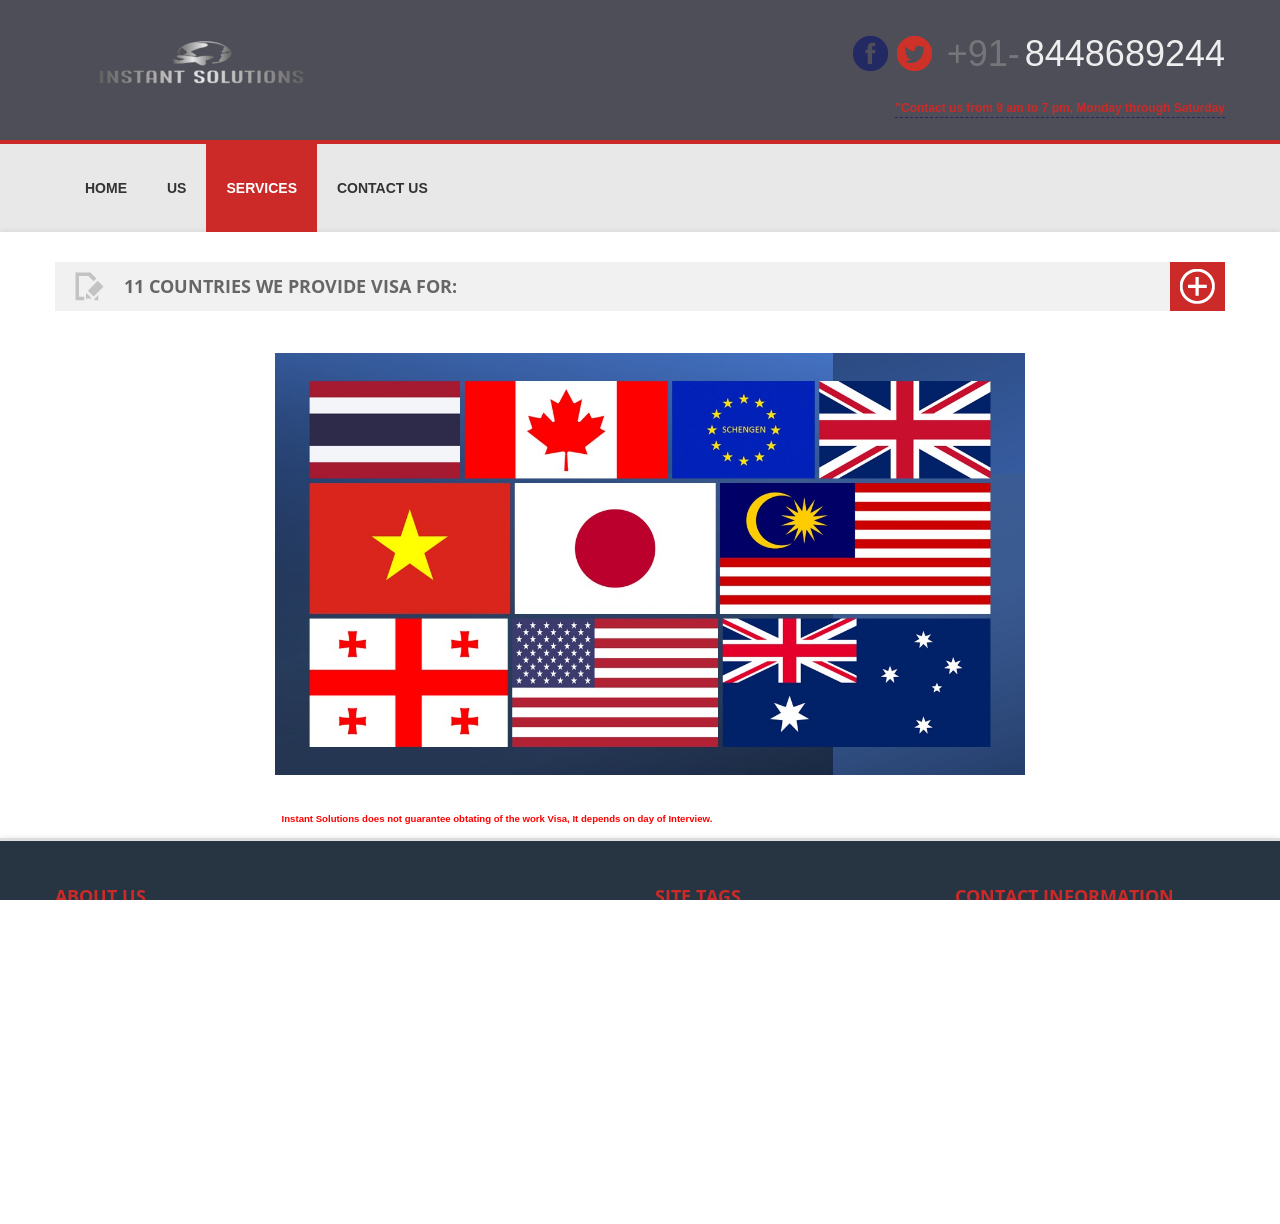
<file: pasos.html>
<!DOCTYPE html>
<html lang="es">
	<head>
		<meta charset="utf-8">
		<title>Instant Solutions in Immigration Processess</title>
		<meta name="viewport" content="width=device-width, initial-scale=1.0">
		<meta name="description" content="">
		<meta name="author" content="">

		<!-- styles -->
		<link href="css/bootstrap.css" rel="stylesheet">
		<link href="css/bootstrap-responsive.css" rel="stylesheet">
		<link href="css/base.css" rel="stylesheet">
		<link href="css/flexslider.css" rel="stylesheet">
		<link href="css/prettyPhoto.css" rel="stylesheet">
		<link href="css/style.css" rel="stylesheet">
		
		<!-- REVOLUTION BANNER CSS SETTINGS -->
        <link rel="stylesheet" type="text/css" href="rs-plugin/css/settings.css" media="screen" />
		
		<!-- font awesome -->
        <link href="css/font-awesome.min.css" rel="stylesheet" type="text/css" media="screen">

		<!-- HTML5 shim, for IE6-8 support of HTML5 elements -->
		<!--[if lt IE 9]>
		  <script src="http://html5shim.googlecode.com/svn/trunk/html5.js"></script>
		<![endif]-->

		<!-- Fav and touch icons -->
		<link rel="apple-touch-icon-precomposed" sizes="144x144" href="ico/apple-touch-icon-144-precomposed.html">
		<link rel="apple-touch-icon-precomposed" sizes="114x114" href="ico/apple-touch-icon-114-precomposed.html">
		<link rel="apple-touch-icon-precomposed" sizes="72x72" href="ico/apple-touch-icon-72-precomposed.html">
		<link rel="apple-touch-icon-precomposed" href="ico/apple-touch-icon-57-precomposed.html">
		<link rel="shortcut icon" href="images/icon.ico">
        <style>
			li{
				margin-top:10px;
			}
		</style>
	</head>

  <body id="pattern_bg">

		<!-- Style selector -->
		
		
<!-- Image Back ground and pattern Back ground  -->
   
     <!--  <div></div> 
    <!--   <img src="images/large/bg6.jpg" alt="" id="background" /> -->


<!-- Main header -->
<div id="main_wrapper">
	<div class="main_wrapper_inner">
         
	  <div class="header_top_first">
		<div class="container">
		 <div class="row">
		  <div class="span12">
	    	<div class="header_top_inner">	
         		<div class ="toad_wrapper">					 
					<div class="align_left logo"><a href="index.html"><img src="images/updated logo.png" alt="" /></a></div>
					<span class="clear"></span> 	
				</div>
                <div class ="text_info align_right"> 
				<div class="contact_head">                  
					<div class="head_tele_text"><span class="tele_text_1">+91-</span>8448689244</div>
					<div class="social_wrapper">  
							<a href="" target="_blank"><img src="images/facebook.png" alt="Twitter"/></a>
							<a href="https://twitter.com/_InstantSoln" target="_blank"><img src="images/twitter.png" alt=""/></a>
                            <!--<a href="#"><img src="images/rss.png" alt=""/></a>	-->	
                            <script type="text/javascript" src="http://www.skypeassets.com/i/scom/js/skype-uri.js"></script>
<div id="SkypeButton_Call_VIusaMX_1" style="padding: 0; position:  absolute; top: 10px; left: 50%;">
  <script type="text/javascript">
    Skype.ui({
      "name": "dropdown",
      "element": "SkypeButton_Call_VIusaMX_1",
      "participants": ["VIusaMX"],
      "imageSize": 24
    });
  </script>					
		            </div>
                   <span class="clear"></span>					
                </div>				    
					<div class="head_text_2">"Contact us from 9 am to 7 pm, Monday through Saturday</div>
			    </div>
				<div class="clear"></div> 	
			</div>
		 </div>	
         </div>		 
        </div>  	
      </div>
      </div>
	  
	  <div class="header_top_second">

        <div class="container header_top_second_inner">
		 <div class="row">
		   <div class="span12">
     <!-- Header -->
			     <div class="header_top_inner1">
				         <!-- begin navigation -->
					 <div class="main_menu">
						<nav id="dropdown">
							<ul class="sf-menu clearfix">								
								<li><a href="index.html" class="trigger"><span>Home</span></a>
									<!--<ul>
										<li><a href="index-2.html">Style 1</a></li>
										<li><a href="index2.html">Style 2</a></li>
										<li><a href="index3.html">Style 3</a></li>
										<li><a href="index4.html">Style 4</a></li>
									</ul>-->
								</li>
								<li><a href="somos.html" class="trigger"><span>Us</span></a>
									<!--<ul>
										<li><a href="about.html">About Us</a></li>
										<li><a href="service.html">Our service</a></li>
										<li><a href="full_width_page.html">Full Page</a></li>
										<li><a href="page_right_sidebar.html">Page with Right Sidebar</a></li>
										<li><a href="page_left_sidebar.html">Page with Left Sidebar</a></li>
									</ul>-->
								</li>	
								<li class="current"><a href="#" class="trigger"><span>Services</span></a>
									<ul>
										<li><a href="pasos.html">The countries we serve</a></li>
										<li><a href="visas.html">Types of Visa</a></li>
										
									</ul>
								</li>									
								<!--<li><a href="portfolio.html" class="trigger"><span>Portfolio</span></a>
									<ul>
										<li><a href="portfolio4.html">Portfolio 4 columns</a></li>
										<li><a href="portfolio3.html">Portfolio 3 columns</a></li>
                                        <li><a href="portfolio2.html">Portfolio 2 columns</a></li>
										<li><a href="portfolio_single.html">Portfolio single</a></li>
									</ul>
								</li>
								<li><a href="blog.html" class="trigger"><span>Blog overview</span></a>
									<ul>
										<li><a href="blog.html">Blog Style 1</a></li>
										<li><a href="blog_2.html">Blog Style 2</a></li>
										<li><a href="blog_post.html">Single Blog Post</a></li>										
									</ul>
								</li>-->
								<li><a href="https://wa.me/message/MZ5UWKZDGLFGB1"><span>Contact Us</span></a></li>							
							</ul>
						</nav>	
                       </div>						
				 <!-- end navigation -->
			     </div>
                
               <!-- <form>
						<fieldset class="search-form">
							<input class="search" type="text" placeholder="Start searching...">
							<div class="search-button" type="submit"></div>
						</fieldset>
				</form>-->
			</div>
		   </div>
        </div>
       <div class="clear"></div>
     </div>

	
    	
    <div class="content">		
				
	 <div class="content_wrapper">	
	  <div class="content_wrapper_inner">      
                      
<div class="container content_wrapper_section">
     <div class="port_wrapper_home">
        <i class="icon_blog"></i>
		  <div class="block_tile_wrapper">	 
	       <span class="block_tile_1"> 11 Countries we provide Visa for: </span>
	       <!--<span class="block_tile_2"> &nbsp; | &nbsp;  what can we do for you </span>-->
		  </div>
		<div class="readmore_holder"><i class="icon_plus"></i></div>
        <div class="clear"></div>		
     </div>  
    <div class="container">
          <div class="row">        							    
          
              <div class="about_us_h4"> 
                                                                                    
	          	<div class="span2"></div>
                
                <div class="span8">
                    <div class="h4_ab_wrapper" align="justify">
                         <div class="pb_title_wrapper">
                               <!--<h2 class="pb_title">About our company</h2>-->
                            <div class="clear"></div>            			 
                         </div>   
                         		 <img src="images/large/flags.jpg">
                         <!--<ol class="tick" style="padding:0px; color:#666666 !important;">
                           <p> 
                            <li>Cotiza tu servicio</li>
                            <li>Contrata el servicio</li>
                            <li>Asesoria, Lista de requisitos, llenado de formularios de solicitud, pago de derechos consulares</li>
                            <li>Programacion de citas en consulado americano</li>
                           
                           </p>
                           <div class="clear"></div>
                         </ol>                  -->       
                        <div class="clear"></div>
                     </div>	   
                </div>	<!-- End span8 -->					   	    				
                <div class="clear"></div> 				  
              	</div>       
         
        		<div class="clear"></div>	
           	</div>  <!-- End port wrapper -->
    	</div>	
   </div>	<!--Fin contenedor-->
   
<!-- Start Portfolio block --> 

 <!--<div class="container content_wrapper_section">
     <div class="port_wrapper_home">
        <i class="icon_port"></i>
		  <div class="block_tile_wrapper">	 
	       <span class="block_tile_1"> Recent works </span>
	       <span class="block_tile_2"> &nbsp; | &nbsp;  our latest resolution </span>
		  </div>
		<div class="readmore_holder"><a href="#"><i class="icon_plus"></i></a></div>
        <div class="clear"></div>		
     </div>  
    <div class="container">
	  <div class="row">
	        					
     <div class="port_inner_h4">				    

	<ul class="portfolio group"> 
		<li class="span6">
		
			       <div class="view_title_port"> 						
					    <a href="#"><h4>GRAECI THEOPHRASTUS</h4></a>
						<span class="port_cat"><p> facilis democritum ea quoest ei illum consulatu a expetenda suavitate ipsum dolor sit </p> </span>
				    <span class="clear"></span>
					<a href="#"><div class="port_read_more">continue reading <i class="icon_port_more"></i></div></a>
				  </div>
				   
			       <div class="view">
				    <div class="h_port_image">
                     <a href="images/large/a3.jpg" title="" data-rel="prettyPhoto[portfolio]" class="view_image">					  
						<img src="images/large/a3.jpg" alt="">					
						<div class="link_overlay icon-search"></div>
					 </a>
					</div>
                  </div>
				  <span class="clear"></span>
				  
		</li> 
		<li class="span6">
		
			       <div class="view_title_port"> 						
					    <a href="#"><h4>QUIS AUTEM VELUM IURE</h4></a>
						<span class="port_cat"><p> facilis democritum ea quoest ei illum consulatu a expetenda suavitate ipsum dolor sit </p> </span>
				    <span class="clear"></span>
					<a href="#"><div class="port_read_more">continue reading <i class="icon_port_more"></i></div></a>
				  </div>
				   
			       <div class="view">
				    <div class="h_port_image">
                     <a href="http://vimeo.com/20666450" title="" data-rel="prettyPhoto[portfolio]" class="view_image">					  
						<img src="images/large/a1.jpg" alt="">					
						<div class="link_overlay icon-play"></div>
					 </a>
					</div>
                  </div>
				  <span class="clear"></span>
				  
		</li> 
		
		<li class="span6">
		
			       <div class="view_title_port"> 						
					    <a href="#"><h4>HORICAN QUINA MAO</h4></a>
						<span class="port_cat"><p> facilis democritum ea quoest ei illum consulatu a expetenda suavitate ipsum dolor sit </p> </span>
				    <span class="clear"></span>
					<a href="#"><div class="port_read_more">continue reading <i class="icon_port_more"></i></div></a>
				  </div>
				   
			       <div class="view">
				    <div class="h_port_image">
                     <a href="images/large/a9.jpg" title="" data-rel="prettyPhoto[portfolio]" class="view_image">				  
						<img src="images/large/a9.jpg" alt="">					
						<div class="link_overlay icon-search"></div>
					 </a>
					</div>
                  </div>
				  <span class="clear"></span>
				  
		</li> 
		
		<li class="span6">
		
			       <div class="view_title_port"> 						
					    <a href="#"><h4>NOMO NIMALA KE LOMA</h4></a>
						<span class="port_cat"><p> facilis democritum ea quoest ei illum consulatu a expetenda suavitate ipsum dolor sit </p> </span>
				    <span class="clear"></span>
					<a href="#"><div class="port_read_more">continue reading <i class="icon_port_more"></i></div></a>
				  </div>
				   
			       <div class="view">
				    <div class="h_port_image">
                     <a href="images/large/18.jpg" title="" data-rel="prettyPhoto[portfolio]" class="view_image">						  
						<img src="images/large/18.jpg" alt="">					
						<div class="link_overlay icon-search"></div>
					 </a>
					</div>
                  </div>
				  <span class="clear"></span>
				  
		</li> 
         <div class="clear"></div>			
	</ul> 
   <div class="clear"></div>	 
			   </div><!-- End Portfolio ->

	</div>  <!-- End port wrapper ->
    </div>	
   </div>--> <!-- End content wrapper section --> 
 
<!-- End Portfolio block --> 

<div style="color:red; font-size:0.8em; margin:0 auto; width:56%; font-weight:bolder;">Instant Solutions does not guarantee obtating of the work Visa, It depends on day of Interview.</div>
   
   
		   
		  </div> 	 <!-- End Content wrapper inner -->  
        </div> 	 <!-- End Content wrapper -->	
    </div>	<!-- End content -->
	
	
  	<!-- Footer -->

         <footer id="footer">	   
			<div class="container">
			  <div class="footer_inner"> 
			  <div class="row">
			        
				<div class="span3 widget">	
					<h4 class="widget_title">About Us</h4>				 
					<div class="widget_text">
					  <span class="foot_title">Instant Solutions</span><br/>                       
					  <!--<p>En VIusa nos ocupamos en darte el mejor servicio en tramites de visa para todo el mundo.</p>--><p> Instant Solutions is your trusted partner for obtaining tourist Visas. Our experienced team and cutting-edge technology ensure a hassle-free process, whether you're traveling from Mexico or anywhere around the world. Explore the globe confidently with Instant Solutions by your side.</p><!--<p> No arriesgues tu tramite de visa, acude con los profesionales de VIusa.</p><p> VIusa "NO GARANTIZA LA OBTENCION DE LA VISA AMERICANA SIENDO ESTA UNICAMENTE UNA DECISION DEL CONSUL EL DIA DE LA ENTREVISTA"</p>-->
					  <!--<div class="top10 clearfix"><p>Lorem ipsum dolor,sed diam nonumy eirmod tempor invid unt utat 
					  albucius gloriatur duo, id reque goandtu estatis omittantur.</p> </div>   -->                    
					</div>
					<div class="clear"></div>
			   </div>
				 
				  <div class="span3 widget">
                  <!--  <h4 class="widget_title">Popular blog post</h4>
                    <div class="widget_blogposts">
                        <ul>
                        	<li class="p_widget_inner"> 
                                <img src="images/blog/s3.jpg" alt="" class="scale-with-grid" />	                           	
                                <div class="post_wiget_holder">
								<div class="post_wiget_ti"><a href="#">GRAECI THEOPHRASTUS</a></div>
								<div class="sub_date_wrapper">
                                  <span class="left sub_text3">27 Oct 2013 - <a href="#"> 3 comments </a></span>								
								</div>
								</div>
								<div class="clear"></div>  
                            </li>
                        	<li class="p_widget_inner"> 
                                <img src="images/blog/s4.jpg" alt="" class="scale-with-grid" /> 
                                <div class="post_wiget_holder">								
                                <div class="post_wiget_ti"><a href="#">EUBRA VO REQUE DUO HON</a></div>								
								<div class="sub_date_wrapper">
                                  <span class="left sub_text3">23 Oct 2013 - <a href="#"> 1 comment </a></span>								
								</div>
								</div>
								<div class="clear"></div>  
                            </li>
							<li class="p_widget_inner"> 
                                <img src="images/blog/s2.jpg" alt="" class="scale-with-grid" /> 
                                <div class="post_wiget_holder">								
                                <div class="post_wiget_ti"><a href="#">EUBRA VO REQUE DUO HON</a></div>								
								<div class="sub_date_wrapper">
                                  <span class="left sub_text3">21 Oct 2013 - <a href="#"> No comment </a></span>								
								</div>
								</div>
								<div class="clear"></div>  
                            </li>
                        </ul>                        
                    </div>-->
					<div class="clear"></div>
                 </div>
                
				 <div class="span3 widget">
                    <h4 class="widget_title">Site Tags</h4>
                     <div class="tagcloud">
							<a href="#">USA Visa</a>
							<a href="#">UK visa</a>
							<a href="#">visa</a>
							<a href="#">Australian Visa</a>
							<a href="#">Vietnam Visa</a>
							<a href="#">Georgia Visa</a>
						    <a href="#">Japan Visa</a>
							<a href="#">Malaysia Visa</a>
							<a href="#">China visa </a>
							<a href="#">Canada Visa</a>		
							<a href="#">Visa Application Form</a>						
					</div>
                    <div class="clear"></div>
                </div>
                          
              <div class="span3 widget">
                    <h4 class="widget_title">Contact Information</h4>
                <div class="widget_text">
				    <div class="world_map"> 
                         <!--<div class="icon_home sub_text2"> 27 Street, Road Norh, New York </div>	-->
                         <div class="icon_tele2 sub_text2"> +91-8448689244</div>
                         <!--<div class="icon_fax sub_text2"> +7 (201) 9-556-707</div>-->						 
                         <div class="icon_mail sub_text2"> <a href="mailto:instantsolutions1510@gmail.com">instantsolutions1510@gmail.com</a></div>
                         <div class="icon_time sub_text2"> 9 AM -  7 PM  IST</div>
					</div>
                </div>
				<div class="clear"></div>
              </div>
			
			   </div>
			 </div>
            </div>
		 </footer> <!-- End Footer -->


          <!-- Sub footer -->
		
		  <div id="subfooter_wrapper">
			<div class="container">
			 <div class="row">
			   <div class="subfooter">
				 <div class="span3 power_bt">
				  &#169; 2023 All Rights Reserved Instant Solutions
				  </div>
				  <div class="span3 power_bt"> <a href="" target="_blank">&reg;</a>
				 </div>
				<div class="span6 power_right">
				   <div class="footer_nav">
					 <a href="index.html">Home</a>&nbsp; &nbsp; &nbsp;
					 <a href="somos.html">US</a>&nbsp; &nbsp; &nbsp;
					 <a href="index.html">Services</a>&nbsp; &nbsp; &nbsp;
					 
					 <a href="https://wa.me/message/MZ5UWKZDGLFGB1">Contact US</a>&nbsp; &nbsp; &nbsp;
			      </div>				  
               </div>
              </div>
			</div>
		   </div>
        </div> <!-- End Sub footer -->
		
	</div> <!-- End main_wrapper_inner -->	   
</div> <!-- End main_wrapper -->	
	
	
<!-- jquery -->
<script src="js/jquery-1.8.3.js" type="text/javascript"></script>
<script src="js/bootstrap.js" type="text/javascript"></script>
<script src="js/jquery.carouFredSel-6.1.0-packed.js" type="text/javascript"></script>
<script src="js/jquery.tipsy.js" type="text/javascript"></script>
<script src="js/jquery.easing.1.3.js" type="text/javascript"></script>
<script src="js/jquery.flexslider-min.js" type="text/javascript"></script>
<script src="js/superfish.js" type="text/javascript"></script>
<script src="js/jquery.color.js" type="text/javascript"></script>
<script src="js/custom.js" type="text/javascript"></script>
<script src="js/jquery.appear.min.js" type="text/javascript"></script>
<script src="js/jquery.countto.js" type="text/javascript"></script>
<script src="js/jquery.cycle.all.js"  type="text/javascript"></script>
<script src="js/modernizr.custom.js"  type="text/javascript"></script>
<script src="js/jquery.fitvids.js"  type="text/javascript"></script>
<script src="js/jquery.ui.totop.js"  type="text/javascript"></script>
<script src="js/jquery.prettyPhoto.js"  type="text/javascript"></script>

<!-- jQuery REVOLUTION Slider -->
<script type="text/javascript" src="rs-plugin/js/jquery.themepunch.revolution.min.js"></script>
<script type="text/javascript" src="rs-plugin/js/jquery.themepunch.plugins.min.js"></script>

<!-- google webfont font replacement  -->
<link href='http://fonts.googleapis.com/css?family=Open+Sans:400,400italic,700,700italic,300,300italic' rel='stylesheet' type='text/css'>

	</body>
</html>
</file>
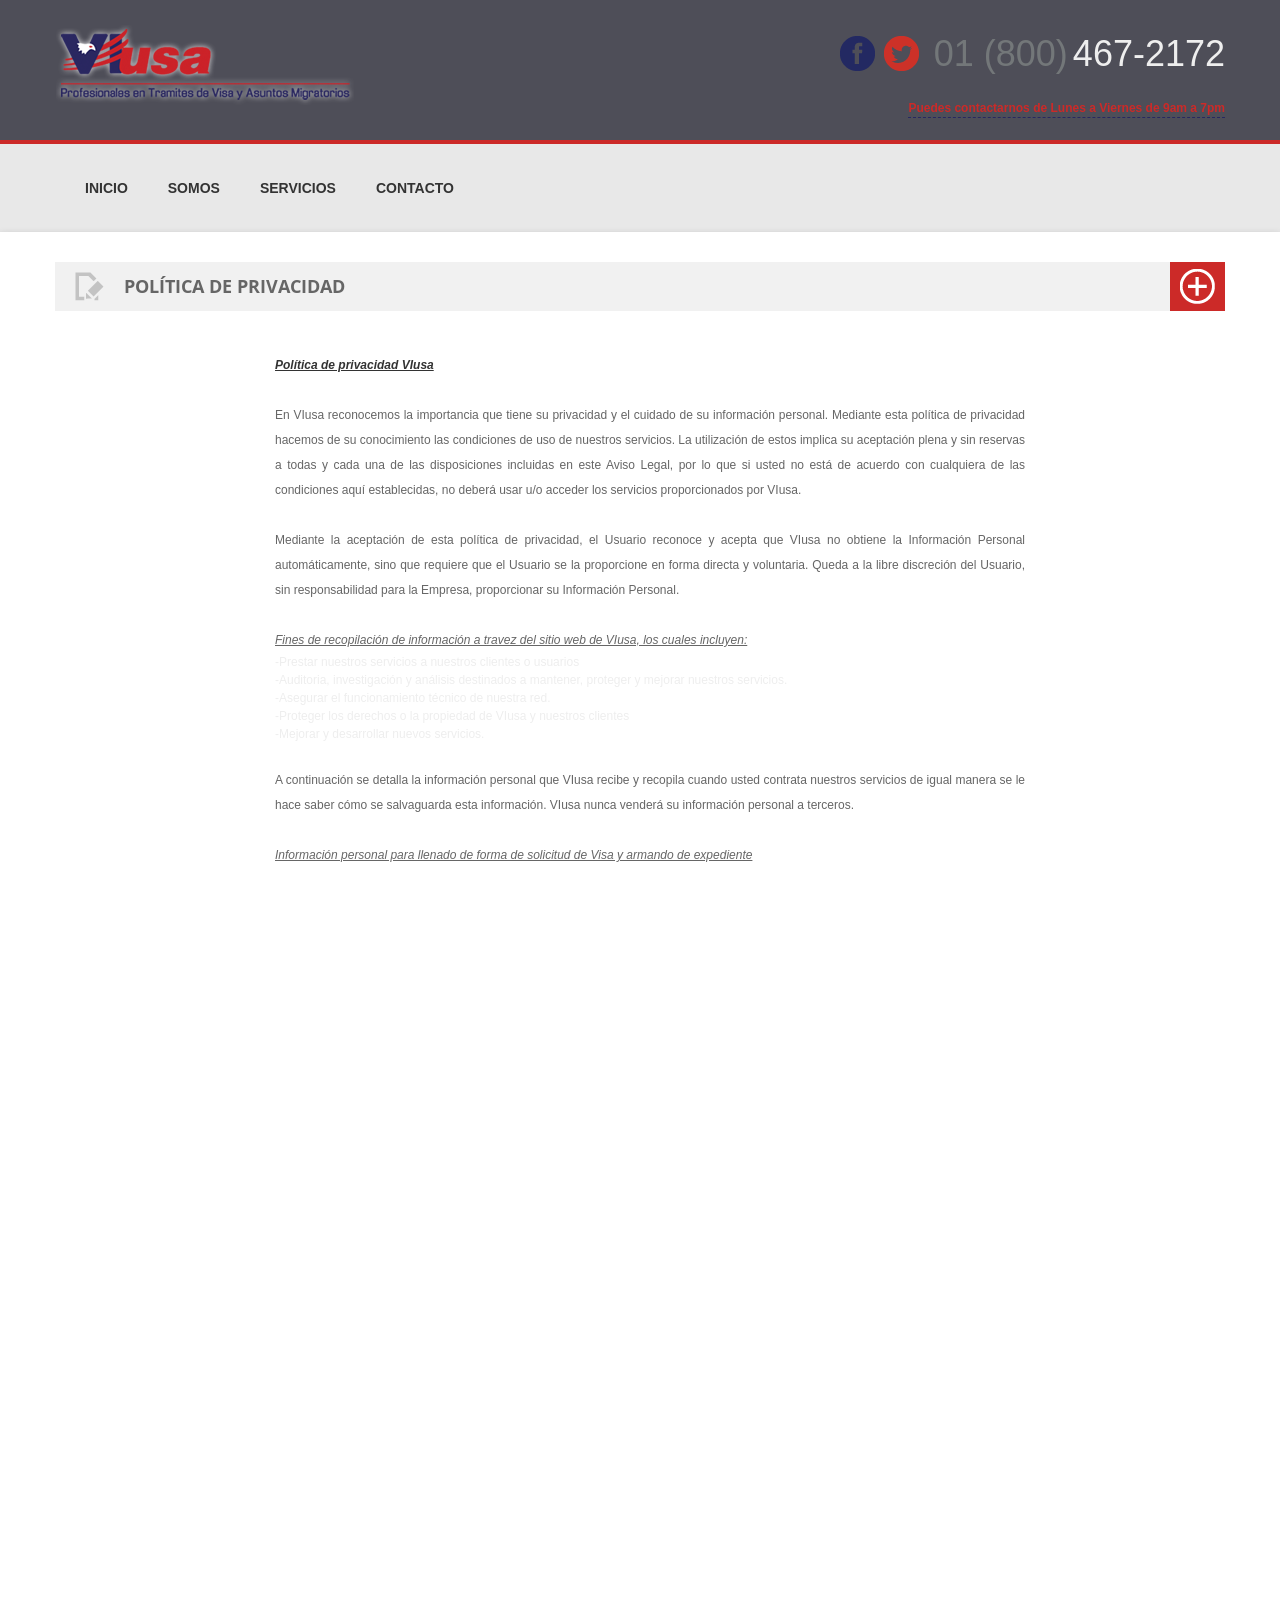
<file: politica.html>
<!DOCTYPE html>
<html lang="es">
	<head>
		<meta charset="utf-8">
		<title>Viusa profesionales en tramites migratorios</title>
		<meta name="viewport" content="width=device-width, initial-scale=1.0">
		<meta name="description" content="">
		<meta name="author" content="">

		<!-- styles -->
		<link href="css/bootstrap.css" rel="stylesheet">
		<link href="css/bootstrap-responsive.css" rel="stylesheet">
		<link href="css/base.css" rel="stylesheet">
		<link href="css/flexslider.css" rel="stylesheet">
		<link href="css/prettyPhoto.css" rel="stylesheet">
		<link href="css/style.css" rel="stylesheet">
		
		<!-- REVOLUTION BANNER CSS SETTINGS -->
        <link rel="stylesheet" type="text/css" href="rs-plugin/css/settings.css" media="screen" />
		
		<!-- font awesome -->
        <link href="css/font-awesome.min.css" rel="stylesheet" type="text/css" media="screen">

		<!-- HTML5 shim, for IE6-8 support of HTML5 elements -->
		<!--[if lt IE 9]>
		  <script src="http://html5shim.googlecode.com/svn/trunk/html5.js"></script>
		<![endif]-->

		<!-- Fav and touch icons -->
		<link rel="apple-touch-icon-precomposed" sizes="144x144" href="ico/apple-touch-icon-144-precomposed.html">
		<link rel="apple-touch-icon-precomposed" sizes="114x114" href="ico/apple-touch-icon-114-precomposed.html">
		<link rel="apple-touch-icon-precomposed" sizes="72x72" href="ico/apple-touch-icon-72-precomposed.html">
		<link rel="apple-touch-icon-precomposed" href="ico/apple-touch-icon-57-precomposed.html">
		<link rel="shortcut icon" href="images/viusa.ico">
        <style>
			li{
				margin-top:10px;
			}
		</style>
	</head>

   <body id="pattern_bg">

		<!-- Style selector -->
		
		
<!-- Image Back ground and pattern Back ground  -->
   
     <!--  <div></div> 
    <!--   <img src="images/large/bg6.jpg" alt="" id="background" /> -->


<!-- Main header -->
<div id="main_wrapper">
	<div class="main_wrapper_inner">
         
	  <div class="header_top_first">
		<div class="container">
		 <div class="row">
		  <div class="span12">
	    	<div class="header_top_inner">	
         		<div class ="toad_wrapper">					 
					<div class="align_left logo"><a href="index.html"><img src="images/logo.png" alt="" /></a></div>
					<span class="clear"></span> 	
				</div>
                <div class ="text_info align_right"> 
				<div class="contact_head">                  
					<div class="head_tele_text"><span class="tele_text_1">01 (800)</span>467-2172</div>
					<div class="social_wrapper">  
							<a href="https://www.facebook.com/VIusaMx" target="_blank"><img src="images/facebook.png" alt="Twitter"/></a>
							<a href="http://www.twitter.com/viusamx" target="_blank"><img src="images/twitter.png" alt=""/></a>
                            <!--<a href="#"><img src="images/rss.png" alt=""/></a>	-->		
                            <script type="text/javascript" src="http://www.skypeassets.com/i/scom/js/skype-uri.js"></script>
<div id="SkypeButton_Call_VIusaMX_1" style="padding: 0; position:  absolute; top: 10px; left: 50%;">
  <script type="text/javascript">
    Skype.ui({
      "name": "dropdown",
      "element": "SkypeButton_Call_VIusaMX_1",
      "participants": ["VIusaMX"],
      "imageSize": 24
    });
  </script>				
		            </div>
                   <span class="clear"></span>					
                </div>				    
					<div class="head_text_2">Puedes contactarnos de Lunes a Viernes de 9am a 7pm</div>
			    </div>
				<div class="clear"></div> 	
			</div>
		 </div>	
         </div>		 
        </div>  	
      </div>
	  </div>
	  <div class="header_top_second">

        <div class="container header_top_second_inner">
		 <div class="row">
		   <div class="span12">
     <!-- Header -->
			     <div class="header_top_inner1">
				         <!-- begin navigation -->
					 <div class="main_menu">
						<nav id="dropdown">
							<ul class="sf-menu clearfix">								
								<li><a href="index.html" class="trigger"><span>Inicio</span></a>
									<!--<ul>
										<li><a href="index-2.html">Style 1</a></li>
										<li><a href="index2.html">Style 2</a></li>
										<li><a href="index3.html">Style 3</a></li>
										<li><a href="index4.html">Style 4</a></li>
									</ul>-->
								</li>
								<li><a href="somos.html" class="trigger"><span>Somos</span></a>
									<!--<ul>
										<li><a href="about.html">About Us</a></li>
										<li><a href="service.html">Our service</a></li>
										<li><a href="full_width_page.html">Full Page</a></li>
										<li><a href="page_right_sidebar.html">Page with Right Sidebar</a></li>
										<li><a href="page_left_sidebar.html">Page with Left Sidebar</a></li>
									</ul>-->
								</li>	
								<li><a href="#" class="trigger"><span>Servicios</span></a>
									<ul>
										<li><a href="pasos.html">Los 5 pasos de VIusa</a></li>
										<li><a href="visas.html">Tipos de Visa</a></li>
										<li><a href="asesoria.html">Asesoria Legal Migratoria</a>
												    <!--<ul>
														<li><a href="#">submenu test 1</a></li>
														<li><a href="#">submenu test 2</a></li>
														<li><a href="#">submenu test 3</a></li>
													</ul>-->
										</li>
										<li><a href="extranjeros.html">Servicios para Extranjeros en México</a></li>
									</ul>
								</li>									
								<!--<li><a href="portfolio.html" class="trigger"><span>Portfolio</span></a>
									<ul>
										<li><a href="portfolio4.html">Portfolio 4 columns</a></li>
										<li><a href="portfolio3.html">Portfolio 3 columns</a></li>
                                        <li><a href="portfolio2.html">Portfolio 2 columns</a></li>
										<li><a href="portfolio_single.html">Portfolio single</a></li>
									</ul>
								</li>
								<li><a href="blog.html" class="trigger"><span>Blog overview</span></a>
									<ul>
										<li><a href="blog.html">Blog Style 1</a></li>
										<li><a href="blog_2.html">Blog Style 2</a></li>
										<li><a href="blog_post.html">Single Blog Post</a></li>										
									</ul>
								</li>-->
								<li><a href="contact.php"><span>Contacto</span></a></li>							
							</ul>
						</nav>	
                       </div>						
				 <!-- end navigation -->
			     </div>
                
               <!-- <form>
						<fieldset class="search-form">
							<input class="search" type="text" placeholder="Start searching...">
							<div class="search-button" type="submit"></div>
						</fieldset>
				</form>-->
			</div>
		   </div>
        </div>
       <div class="clear"></div>
     </div>

	
    	
    <div class="content">		
				
	 <div class="content_wrapper">	
	  <div class="content_wrapper_inner">      
                      
<div class="container content_wrapper_section">
     <div class="port_wrapper_home">
        <i class="icon_blog"></i>
		  <div class="block_tile_wrapper">	 
	       <span class="block_tile_1"> Política de Privacidad </span>
	       <!--<span class="block_tile_2"> &nbsp; | &nbsp;  what can we do for you </span>-->
		  </div>
		<div class="readmore_holder"><i class="icon_plus"></i></div>
        <div class="clear"></div>		
     </div>  
    <div class="container">
          <div class="row">        							    
          
              <div class="about_us_h4"> 
                                                                                    
	          	<div class="span2"></div>
                
                <div class="span8">
                    <div class="h4_ab_wrapper" align="justify">
                         <div class="pb_title_wrapper">
                               <!--<h2 class="pb_title">About our company</h2>-->
                            <div class="clear"></div>            			 
                         </div>   
                         		 
                         <p><strong><em><u>Política de privacidad VIusa</u></em></strong> <br />
	<br />
	En VIusa reconocemos la importancia que tiene su privacidad y el cuidado de su información personal. Mediante esta política de privacidad hacemos de su conocimiento las condiciones de uso de nuestros servicios. La utilización de estos implica su aceptación plena y sin reservas a todas y cada una de las disposiciones incluidas en este Aviso Legal, por lo que si usted no está de acuerdo con cualquiera de las condiciones aquí establecidas, no deberá usar u/o acceder los servicios proporcionados por VIusa.<br />
	<br />
	Mediante la aceptación de esta política de privacidad, el Usuario reconoce y acepta que VIusa no obtiene la Información Personal automáticamente, sino que requiere que el Usuario se la proporcione en forma directa y voluntaria. Queda a la libre discreción del Usuario, sin responsabilidad para la Empresa, proporcionar su Información Personal.<br />
	<br />
	<em><u>Fines de recopilación de información a travez del sitio web de VIusa, los cuales incluyen:</u></em><br />
	</p>
	-Prestar nuestros servicios a nuestros clientes o usuarios<br />
	-Auditoria, investigación y análisis destinados a mantener, proteger y mejorar nuestros servicios.<br />
	-Asegurar el funcionamiento técnico de nuestra red.<br />
	-Proteger los derechos o la propiedad de VIusa y nuestros clientes<br />
	-Mejorar y desarrollar nuevos servicios.
	<p><br />
	A continuación se detalla la información personal que VIusa recibe y recopila cuando usted contrata nuestros servicios de igual manera se le hace saber cómo se salvaguarda esta información. VIusa nunca venderá su información personal a terceros.<br />
	<br />
	<em><u>Información personal para llenado de forma de solicitud de Visa y armando de expediente</u></em><br />
	<br />
	Todos los datos solicitados durante su llamada a VIusa y a través del sitio web son obligatorios, ya que son necesarios para la prestación de un servicio óptimo al usuario. En caso de que no sean facilitados todos los datos de manera real es decir que el usuario de los servicios de VIusa Omita o cambie los datos proporcionados durante su llamada o en el sitio web, VIusa no garantiza que la información y servicios facilitados sean completamente ajustados a sus necesidades, ya que la veracidad y certeza en la información proporcionada queda única y exclusivamente a discreción del usuario del servicio en este caso nuestro cliente.<br />
	<br />
	<em><u>Seguridad y Resguardo de la información</u></em><br />
	<br />
	El sitio web utiliza técnicas de seguridad de la información generalmente aceptadas en la industria, tales como firewalls, procedimientos de control de acceso y mecanismos criptográficos, todo ello con el objeto de evitar el acceso no autorizado a los datos. Para lograr estos fines, el usuario/cliente acepta que el prestador obtenga datos para efectos de la correspondiente autenticación de los controles de acceso. Todo proceso de contratación o que conlleve la introducción de datos personales de carácter personal serán siempre transmitidos mediante protocolo de comunicación segura (Https://,…), de tal forma que ningún tercero tenga acceso a la información transmitida vía electrónica.<br />
	<br />
	<em><u>Conducta Responsable en sitio web de VIusa</u></em><br />
	<br />
	Toda la información que facilite deberá ser veraz. A estos efectos, usted garantiza la autenticidad de todos aquellos datos que comunique como consecuencia de la cumplimentación de los formularios necesarios para la suscripción de los Servicios que brinda VIusa. En todo caso usted será el único responsable de las manifestaciones falsas o inexactas que realice y de los perjuicios que cause a este sitio o a terceros por la información que facilite. Usted se compromete a actuar en forma responsable en este sitio.<br />
	<br />
	VIusa considera de buena fe el acceso, el uso, la conservación o la divulgación de esta información ya que es necesaria para cumplir con las leyes y normativas aplicables, los procedimientos judiciales o los requisitos administrativos; incluyendo la investigación de las posibles infracciones que de ello se deriven; detectar, impedir o abordar casos o problemas técnicos, de fraude o de seguridad por cualquier otro medio.<br />
	<br />
	<em><u>Comunicaciones del usuario a través del sitio web de Viusa</u></em><br />
	<br />
	Cuando el usuario del sitio web de VIusa envía mensajes utilizando nuestra sección de contacto u algún otro medio a VIusa, podríamos conservar estos mensajes a fin de procesar sus consultas, responder a sus peticiones y mejorar nuestros servicios.<br />
	<br />
	<em><u>Varios</u></em> <br />
	<br />
	VIusa se reserva el derecho a modificar esta Política de Privacidad en cualquier momento. <br />
	<br />
	Cualquier modificación será publicada en nuestra página en la sección de Política de Privacidad y la empresa VIusa no se compromete en dar aviso de cualquier cambio que hubiera en esta política de privacidad, en caso de que el cambio sea significativo, VIusa notificara por medio de correo electrónico a sus clientes que se hayan registrado en nuestra base de datos de manera voluntaria mas todos los usuarios de nuestro sitio web se apegan a esta política sin o habiendo sido notificados de dichos cambios. El uso de cualquiera de los servicios de VIusa tras la notificación o anuncio de alguna modificación en esta política de privacidad constituirá en la aceptación por parte del usuario.<br />
	<br />
	VIusa bajo ningún motivo compartirá sus datos personales e información personal con alguna otra empresa.<br />
	<br />
	Si hubiera alguna duda acerca de esta Política, póngase en contacto con nosotros en cualquier momento a través de este Sitio Web o mediante los teléfonos de atención a clientes que encontrara en la sección de contacto.<br />
	</p>


                        <div class="clear"></div>
                     </div>	   
                </div>	<!-- End span8 -->					   	    				
                <div class="clear"></div> 				  
              	</div>       
         
        		<div class="clear"></div>	
           	</div>  <!-- End port wrapper -->
    	</div>	
   </div>	<!--Fin contenedor-->
   
  

<!-- Start Portfolio block --> 

 <!--<div class="container content_wrapper_section">
     <div class="port_wrapper_home">
        <i class="icon_port"></i>
		  <div class="block_tile_wrapper">	 
	       <span class="block_tile_1"> Recent works </span>
	       <span class="block_tile_2"> &nbsp; | &nbsp;  our latest resolution </span>
		  </div>
		<div class="readmore_holder"><a href="#"><i class="icon_plus"></i></a></div>
        <div class="clear"></div>		
     </div>  
    <div class="container">
	  <div class="row">
	        					
     <div class="port_inner_h4">				    

	<ul class="portfolio group"> 
		<li class="span6">
		
			       <div class="view_title_port"> 						
					    <a href="#"><h4>GRAECI THEOPHRASTUS</h4></a>
						<span class="port_cat"><p> facilis democritum ea quoest ei illum consulatu a expetenda suavitate ipsum dolor sit </p> </span>
				    <span class="clear"></span>
					<a href="#"><div class="port_read_more">continue reading <i class="icon_port_more"></i></div></a>
				  </div>
				   
			       <div class="view">
				    <div class="h_port_image">
                     <a href="images/large/a3.jpg" title="" data-rel="prettyPhoto[portfolio]" class="view_image">					  
						<img src="images/large/a3.jpg" alt="">					
						<div class="link_overlay icon-search"></div>
					 </a>
					</div>
                  </div>
				  <span class="clear"></span>
				  
		</li> 
		<li class="span6">
		
			       <div class="view_title_port"> 						
					    <a href="#"><h4>QUIS AUTEM VELUM IURE</h4></a>
						<span class="port_cat"><p> facilis democritum ea quoest ei illum consulatu a expetenda suavitate ipsum dolor sit </p> </span>
				    <span class="clear"></span>
					<a href="#"><div class="port_read_more">continue reading <i class="icon_port_more"></i></div></a>
				  </div>
				   
			       <div class="view">
				    <div class="h_port_image">
                     <a href="http://vimeo.com/20666450" title="" data-rel="prettyPhoto[portfolio]" class="view_image">					  
						<img src="images/large/a1.jpg" alt="">					
						<div class="link_overlay icon-play"></div>
					 </a>
					</div>
                  </div>
				  <span class="clear"></span>
				  
		</li> 
		
		<li class="span6">
		
			       <div class="view_title_port"> 						
					    <a href="#"><h4>HORICAN QUINA MAO</h4></a>
						<span class="port_cat"><p> facilis democritum ea quoest ei illum consulatu a expetenda suavitate ipsum dolor sit </p> </span>
				    <span class="clear"></span>
					<a href="#"><div class="port_read_more">continue reading <i class="icon_port_more"></i></div></a>
				  </div>
				   
			       <div class="view">
				    <div class="h_port_image">
                     <a href="images/large/a9.jpg" title="" data-rel="prettyPhoto[portfolio]" class="view_image">				  
						<img src="images/large/a9.jpg" alt="">					
						<div class="link_overlay icon-search"></div>
					 </a>
					</div>
                  </div>
				  <span class="clear"></span>
				  
		</li> 
		
		<li class="span6">
		
			       <div class="view_title_port"> 						
					    <a href="#"><h4>NOMO NIMALA KE LOMA</h4></a>
						<span class="port_cat"><p> facilis democritum ea quoest ei illum consulatu a expetenda suavitate ipsum dolor sit </p> </span>
				    <span class="clear"></span>
					<a href="#"><div class="port_read_more">continue reading <i class="icon_port_more"></i></div></a>
				  </div>
				   
			       <div class="view">
				    <div class="h_port_image">
                     <a href="images/large/18.jpg" title="" data-rel="prettyPhoto[portfolio]" class="view_image">						  
						<img src="images/large/18.jpg" alt="">					
						<div class="link_overlay icon-search"></div>
					 </a>
					</div>
                  </div>
				  <span class="clear"></span>
				  
		</li> 
         <div class="clear"></div>			
	</ul> 
   <div class="clear"></div>	 
			   </div><!-- End Portfolio ->

	</div>  <!-- End port wrapper ->
    </div>	
   </div>--> <!-- End content wrapper section --> 
 
<!-- End Portfolio block --> 


<div style="color:red; font-size:0.8em; margin:0 auto; width:56%; font-weight:bolder;">VIusa "NO GARANTIZA LA OBTENCION DE LA VISA AMERICANA SIENDO ESTA UNICAMENTE UNA DECISION DEL CONSUL EL DIA DE LA ENTREVISTA"</div>
   
   
		   
		  </div> 	 <!-- End Content wrapper inner -->  
        </div> 	 <!-- End Content wrapper -->	
    </div>	<!-- End content -->
	
	
  	<!-- Footer -->

         <footer id="footer">	   
			<div class="container">
			  <div class="footer_inner"> 
			  <div class="row">
			        
				 <div class="span3 widget">	
                      <h4 class="widget_title">Acerca de Nosotros</h4>				 
                      <div class="widget_text">
                        <span class="foot_title">Viusa MX</span><br/>                       
                        <!--<p>En VIusa nos ocupamos en darte el mejor servicio en tramites de visa para todo el mundo.</p>--><p> Nuestro éxito se basa en la obtencion de la visa de nuestros clientes, somos una empresa registrada, profesional y confiable para realizar trámites de visa desde cualquier parte de México y el extranjero utilizando un sistemas y tecnología de vanguardia además de un equipo de representantes telefónicos altamente capacitados y con más de 5 años de experiencia.</p><!--<p> No arriesgues tu tramite de visa, acude con los profesionales de VIusa.</p><p> VIusa "NO GARANTIZA LA OBTENCION DE LA VISA AMERICANA SIENDO ESTA UNICAMENTE UNA DECISION DEL CONSUL EL DIA DE LA ENTREVISTA"</p>-->
						<!--<div class="top10 clearfix"><p>Lorem ipsum dolor,sed diam nonumy eirmod tempor invid unt utat 
						albucius gloriatur duo, id reque goandtu estatis omittantur.</p> </div>   -->                    
                      </div>
					  <div class="clear"></div>
                 </div>
				 
				  <div class="span3 widget">
                  <!--  <h4 class="widget_title">Popular blog post</h4>
                    <div class="widget_blogposts">
                        <ul>
                        	<li class="p_widget_inner"> 
                                <img src="images/blog/s3.jpg" alt="" class="scale-with-grid" />	                           	
                                <div class="post_wiget_holder">
								<div class="post_wiget_ti"><a href="#">GRAECI THEOPHRASTUS</a></div>
								<div class="sub_date_wrapper">
                                  <span class="left sub_text3">27 Oct 2013 - <a href="#"> 3 comments </a></span>								
								</div>
								</div>
								<div class="clear"></div>  
                            </li>
                        	<li class="p_widget_inner"> 
                                <img src="images/blog/s4.jpg" alt="" class="scale-with-grid" /> 
                                <div class="post_wiget_holder">								
                                <div class="post_wiget_ti"><a href="#">EUBRA VO REQUE DUO HON</a></div>								
								<div class="sub_date_wrapper">
                                  <span class="left sub_text3">23 Oct 2013 - <a href="#"> 1 comment </a></span>								
								</div>
								</div>
								<div class="clear"></div>  
                            </li>
							<li class="p_widget_inner"> 
                                <img src="images/blog/s2.jpg" alt="" class="scale-with-grid" /> 
                                <div class="post_wiget_holder">								
                                <div class="post_wiget_ti"><a href="#">EUBRA VO REQUE DUO HON</a></div>								
								<div class="sub_date_wrapper">
                                  <span class="left sub_text3">21 Oct 2013 - <a href="#"> No comment </a></span>								
								</div>
								</div>
								<div class="clear"></div>  
                            </li>
                        </ul>                        
                    </div>-->
					<div class="clear"></div>
                 </div>
                
                <div class="span3 widget">
                    <h4 class="widget_title">Tags del sitio</h4>
                     <div class="tagcloud">
							<a href="#">Visa Americana</a>
							<a href="#">Visa canadiense</a>
							<a href="#">visa</a>
							<a href="#">trámites migratorios</a>
							<a href="#">embajada</a>
							<a href="#">consulado americano</a>
						    <a href="#">pasaporte</a>
							<a href="#">requisitos</a>
							<a href="#">solicitud de visa</a>
							<a href="#">renovacion de visa</a>	
							<a href="#">formulario de solicitud de visa</a>							
					</div>
                    <div class="clear"></div>
                </div>
                          
              <div class="span3 widget">
                    <h4 class="widget_title">información de contacto</h4>
                <div class="widget_text">
				    <div class="world_map"> 
                         <!--<div class="icon_home sub_text2"> 27 Street, Road Norh, New York </div>	-->
                         <div class="icon_tele2 sub_text2"> +52 (477) 211-19-50</div>
                         <!--<div class="icon_fax sub_text2"> +7 (201) 9-556-707</div>-->						 
                         <div class="icon_mail sub_text2"> <a href="mailto:contacto@viusa.com.mx">contacto@viusa.com.mx</a></div>
                         <div class="icon_time sub_text2"> 9 AM -  7 PM  Lun-Vie</div>
					</div>
                </div>
				<div class="clear"></div>
              </div>
			
			   </div>
			 </div>
            </div>
		 </footer> <!-- End Footer -->


          <!-- Sub footer -->
		
		<div id="subfooter_wrapper">
		   <div class="container">
		    <div class="row">
    	      <div class="subfooter">
        	    <div class="span3 power_bt">
			     &#169; 2013 Todos los derechos Reservados Viusa MX
                 </div>
                 <div class="span3 power_bt">Idea conectada por <a href="http://www.insytei.com" target="_blank">INSYTEI&reg;</a>
			    </div>
               <div class="span6 power_right">
			      <div class="footer_nav">
					<a href="index.html">Inicio</a>&nbsp; &nbsp; &nbsp;
					<a href="about.html">Somos</a>&nbsp; &nbsp; &nbsp;
					<a href="service.html">Servicios</a>&nbsp; &nbsp; &nbsp;
					
					<a href="contact.php">Contacto</a>&nbsp; &nbsp; &nbsp;
					<a href="politica.html">Política de Privacidad</a>
			      </div>				  
               </div>
              </div>
			</div>
		   </div>
        </div> <!-- End Sub footer -->
		
	</div> <!-- End main_wrapper_inner -->	   
</div> <!-- End main_wrapper -->	
	
	
<!-- jquery -->
<script src="js/jquery-1.8.3.js" type="text/javascript"></script>
<script src="js/bootstrap.js" type="text/javascript"></script>
<script src="js/jquery.carouFredSel-6.1.0-packed.js" type="text/javascript"></script>
<script src="js/jquery.tipsy.js" type="text/javascript"></script>
<script src="js/jquery.easing.1.3.js" type="text/javascript"></script>
<script src="js/jquery.flexslider-min.js" type="text/javascript"></script>
<script src="js/superfish.js" type="text/javascript"></script>
<script src="js/jquery.color.js" type="text/javascript"></script>
<script src="js/custom.js" type="text/javascript"></script>
<script src="js/jquery.appear.min.js" type="text/javascript"></script>
<script src="js/jquery.countto.js" type="text/javascript"></script>
<script src="js/jquery.cycle.all.js"  type="text/javascript"></script>
<script src="js/modernizr.custom.js"  type="text/javascript"></script>
<script src="js/jquery.fitvids.js"  type="text/javascript"></script>
<script src="js/jquery.ui.totop.js"  type="text/javascript"></script>
<script src="js/jquery.prettyPhoto.js"  type="text/javascript"></script>

<!-- jQuery REVOLUTION Slider -->
<script type="text/javascript" src="rs-plugin/js/jquery.themepunch.revolution.min.js"></script>
<script type="text/javascript" src="rs-plugin/js/jquery.themepunch.plugins.min.js"></script>

<!-- google webfont font replacement  -->
<link href='http://fonts.googleapis.com/css?family=Open+Sans:400,400italic,700,700italic,300,300italic' rel='stylesheet' type='text/css'>

	</body>
</html>
</file>
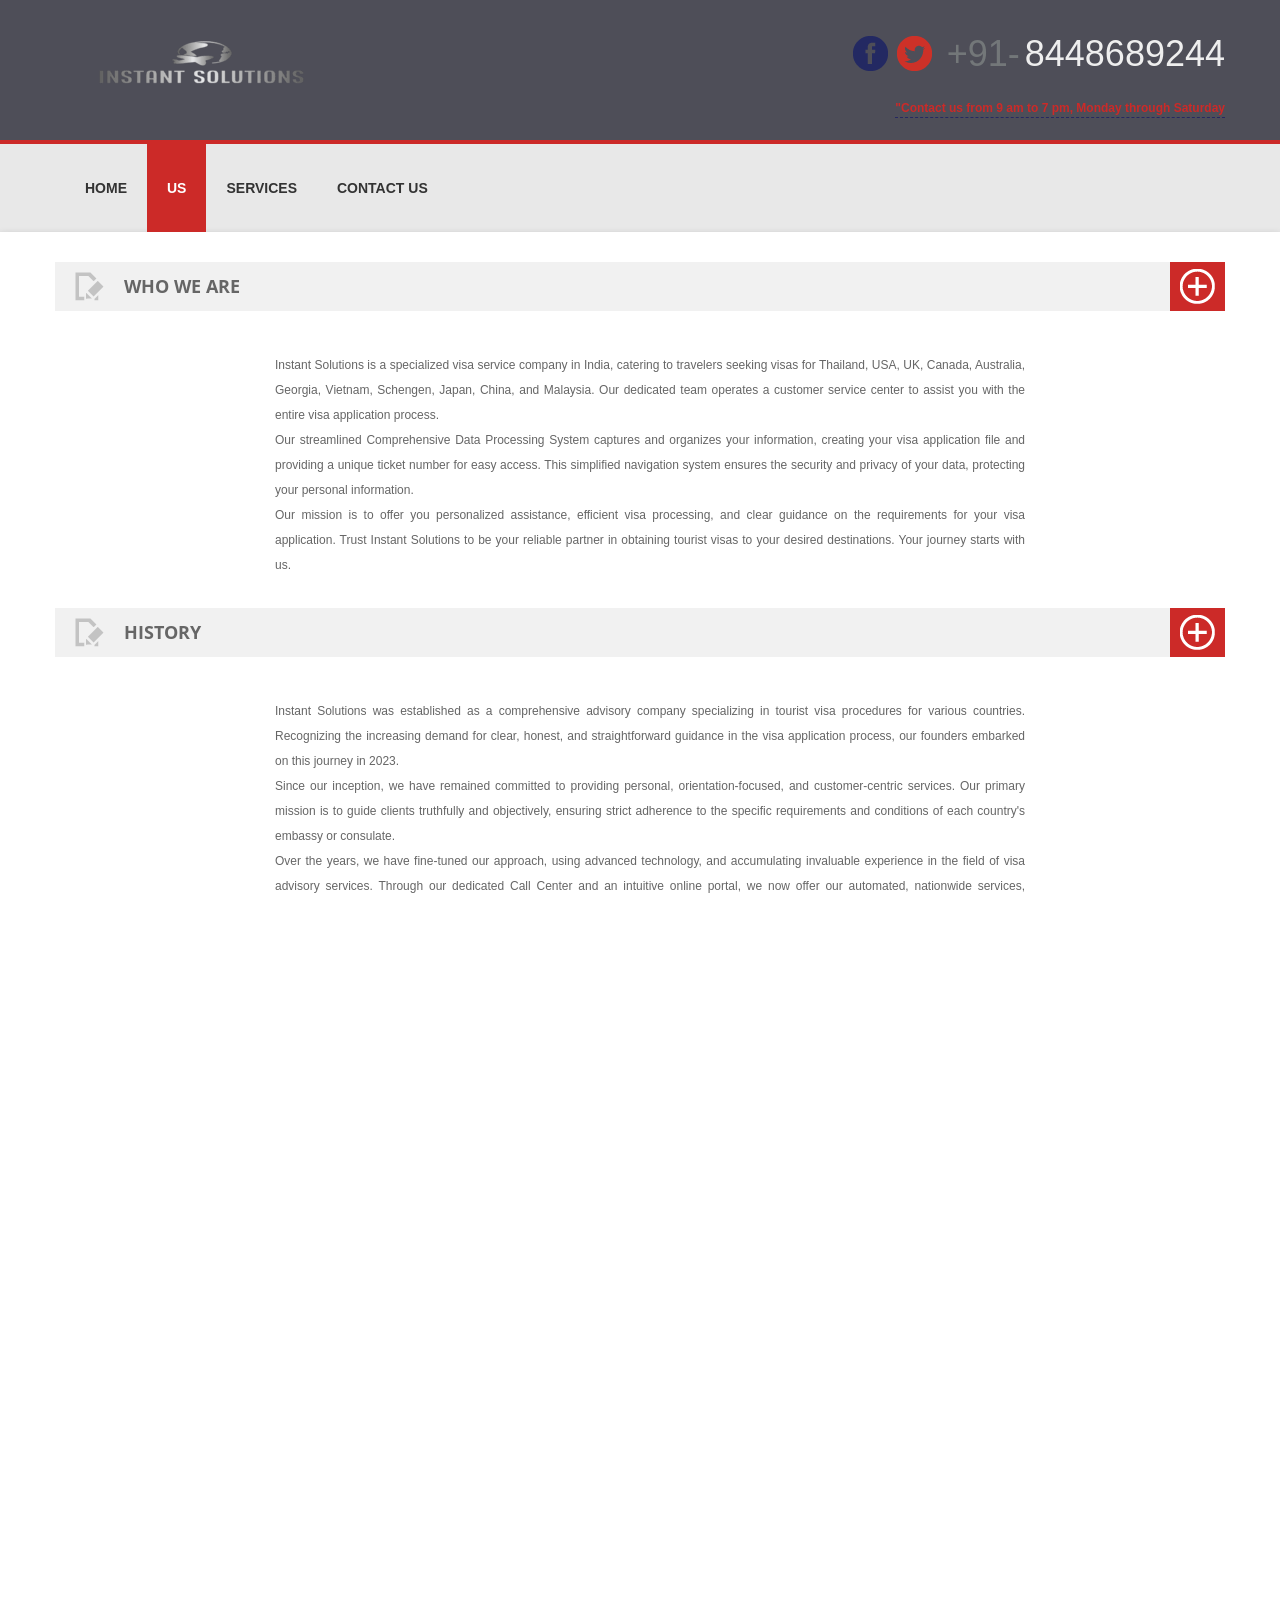
<file: somos.html>
<!DOCTYPE html>
<html lang="es">
	<head>
		<meta charset="utf-8">
		<title>Instant Solutions in Immigration Processess</title>
		<meta name="viewport" content="width=device-width, initial-scale=1.0">
		<meta name="description" content="">
		<meta name="author" content="">

		<!-- styles -->
		<link href="css/bootstrap.css" rel="stylesheet">
		<link href="css/bootstrap-responsive.css" rel="stylesheet">
		<link href="css/base.css" rel="stylesheet">
		<link href="css/flexslider.css" rel="stylesheet">
		<link href="css/prettyPhoto.css" rel="stylesheet">
		<link href="css/style.css" rel="stylesheet">
		
		<!-- REVOLUTION BANNER CSS SETTINGS -->
        <link rel="stylesheet" type="text/css" href="rs-plugin/css/settings.css" media="screen" />
		
		<!-- font awesome -->
        <link href="css/font-awesome.min.css" rel="stylesheet" type="text/css" media="screen">

		<!-- HTML5 shim, for IE6-8 support of HTML5 elements -->
		<!--[if lt IE 9]>
		  <script src="http://html5shim.googlecode.com/svn/trunk/html5.js"></script>
		<![endif]-->

		<!-- Fav and touch icons -->
		<link rel="apple-touch-icon-precomposed" sizes="144x144" href="ico/apple-touch-icon-144-precomposed.html">
		<link rel="apple-touch-icon-precomposed" sizes="114x114" href="ico/apple-touch-icon-114-precomposed.html">
		<link rel="apple-touch-icon-precomposed" sizes="72x72" href="ico/apple-touch-icon-72-precomposed.html">
		<link rel="apple-touch-icon-precomposed" href="ico/apple-touch-icon-57-precomposed.html">
		<link rel="shortcut icon" href="images/icon.ico">
	</head>

  <body id="pattern_bg">

		<!-- Style selector -->
		
		
<!-- Image Back ground and pattern Back ground  -->
   
     <!--  <div></div> 
      <img src="images/large/bg6.jpg" alt="" id="background" /> -->


<!-- Main header -->
<div id="main_wrapper">
	<div class="main_wrapper_inner">
         
	  <div class="header_top_first">
		<div class="container">
		 <div class="row">
		  <div class="span12">
	    	<div class="header_top_inner">	
         		<div class ="toad_wrapper">					 
					<div class="align_left logo"><a href="index.html"><img src="images/updated logo.png" alt="" /></a></div>
					<span class="clear"></span> 	
				</div>
                <div class ="text_info align_right"> 
				<div class="contact_head">                  
					<div class="head_tele_text"><span class="tele_text_1">+91-</span>8448689244</div>
					<div class="social_wrapper">  
							<a href="" target="_blank"><img src="images/facebook.png" alt="Twitter"/></a>
							<a href="https://twitter.com/_InstantSoln" target="_blank"><img src="images/twitter.png" alt=""/></a>
                            <!--<a href="#"><img src="images/rss.png" alt=""/></a>	-->		
                            <script type="text/javascript" src="http://www.skypeassets.com/i/scom/js/skype-uri.js"></script>
<div id="SkypeButton_Call_VIusaMX_1" style="padding: 0; position:  absolute; top: 10px; left: 50%;">
  <script type="text/javascript">
    Skype.ui({
      "name": "dropdown",
      "element": "SkypeButton_Call_VIusaMX_1",
      "participants": ["VIusaMX"],
      "imageSize": 24
    });
  </script>				
		            </div>
                   <span class="clear"></span>					
                </div>				    
					<div class="head_text_2">"Contact us from 9 am to 7 pm, Monday through Saturday</div>
			    </div>
				<div class="clear"></div> 	
			</div>
		 </div>	
         </div>		 
        </div>  	
      </div>
	  </div>
	  <div class="header_top_second">

        <div class="container header_top_second_inner">
		 <div class="row">
		   <div class="span12">
     <!-- Header -->
			     <div class="header_top_inner1">
				         <!-- begin navigation -->
					 <div class="main_menu">
						<nav id="dropdown">
							<ul class="sf-menu clearfix">								
								<li><a href="index.html" class="trigger"><span>Home</span></a>
									<!--<ul>
										<li><a href="index-2.html">Style 1</a></li>
										<li><a href="index2.html">Style 2</a></li>
										<li><a href="index3.html">Style 3</a></li>
										<li><a href="index4.html">Style 4</a></li>
									</ul>-->
								</li>
								<li class="current"><a href="somos.html" class="trigger"><span>Us</span></a>
									<!--<ul>
										<li><a href="about.html">About Us</a></li>
										<li><a href="service.html">Our service</a></li>
										<li><a href="full_width_page.html">Full Page</a></li>
										<li><a href="page_right_sidebar.html">Page with Right Sidebar</a></li>
										<li><a href="page_left_sidebar.html">Page with Left Sidebar</a></li>
									</ul>-->
								</li>	
								<li><a href="#" class="trigger"><span>Services</span></a>
									<ul>
										<li><a href="pasos.html">The countries we serve</a></li>
										<li><a href="visas.html">Types of Visa</a></li>
										
									</ul>
								</li>									
								<!--<li><a href="portfolio.html" class="trigger"><span>Portfolio</span></a>
									<ul>
										<li><a href="portfolio4.html">Portfolio 4 columns</a></li>
										<li><a href="portfolio3.html">Portfolio 3 columns</a></li>
                                        <li><a href="portfolio2.html">Portfolio 2 columns</a></li>
										<li><a href="portfolio_single.html">Portfolio single</a></li>
									</ul>
								</li>
								<li><a href="blog.html" class="trigger"><span>Blog overview</span></a>
									<ul>
										<li><a href="blog.html">Blog Style 1</a></li>
										<li><a href="blog_2.html">Blog Style 2</a></li>
										<li><a href="blog_post.html">Single Blog Post</a></li>										
									</ul>
								</li>-->
								<li><a href="https://wa.me/message/MZ5UWKZDGLFGB1"><span>Contact Us</span></a></li>							
							</ul>
						</nav>	
                       </div>						
				 <!-- end navigation -->
			     </div>
                
               <!-- <form>
						<fieldset class="search-form">
							<input class="search" type="text" placeholder="Start searching...">
							<div class="search-button" type="submit"></div>
						</fieldset>
				</form>-->
			</div>
		   </div>
        </div>
       <div class="clear"></div>
     </div>

	
    	
    <div class="content">		
				
	 <div class="content_wrapper">	
	  <div class="content_wrapper_inner">

<!-- Start About us block --> 

 <div class="container content_wrapper_section">
     <div class="port_wrapper_home">
        <i class="icon_blog"></i>
		  <div class="block_tile_wrapper">	 
	       <span class="block_tile_1"> Who we are </span>
	       <!--<span class="block_tile_2"> &nbsp; | &nbsp;  what can we do for you </span>-->
		  </div>
		<div class="readmore_holder"><i class="icon_plus"></i></div>
        <div class="clear"></div>		
     </div>  
    <div class="container">
          <div class="row">        							    
          
              <div class="about_us_h4"> 
                                                                                    
	          	<div class="span2"></div>
                
                <div class="span8">
                    <div class="h4_ab_wrapper" align="justify">
                         <div class="pb_title_wrapper">
                               <!--<h2 class="pb_title">About our company</h2>-->
                            <div class="clear"></div>            			 
                         </div>   
                         <p> 
							Instant Solutions is a specialized visa service company in India, catering to travelers seeking visas for Thailand, USA, UK, Canada, Australia, Georgia, Vietnam, Schengen, Japan, China, and Malaysia. Our dedicated team operates a customer service center to assist you with the entire visa application process.<br>
                			Our streamlined Comprehensive Data Processing System captures and organizes your information, creating your visa application file and providing a unique ticket number for easy access. This simplified navigation system ensures the security and privacy of your data, protecting your personal information.<br>
							Our mission is to offer you personalized assistance, efficient visa processing, and clear guidance on the requirements for your visa application. Trust Instant Solutions to be your reliable partner in obtaining tourist visas to your desired destinations. Your journey starts with us.<br>
                         </p>		 
                         <!--<ul class="tick">
                           <p> 
                            <li>Responsive with full-width and boxed layout</li>
                            <li>Page builder easily Drag and Drop elements</li>
                            <li>Background Parallax and Much much more ...</li>
                           </p>
                           <div class="clear"></div>
                         </ul>
                         <div class="about_bt_con">
                           <a href="#" class="button">Read More</a>
                         </div>-->
                        <div class="clear"></div>
                     </div>	   
                </div>	<!-- End span8 -->					   	    				
                <div class="clear"></div> 				  
              	</div>       
         
        		<div class="clear"></div>	
           	</div>  <!-- End port wrapper -->
    	</div>	
   </div> <!-- End content wrapper section --> 
 
<!-- End About us block -->

<!-- Start About us block --> 

 <div class="container content_wrapper_section">
     <div class="port_wrapper_home">
        <i class="icon_blog"></i>
		  <div class="block_tile_wrapper">	 
	       <span class="block_tile_1"> History </span>
	       <!--<span class="block_tile_2"> &nbsp; | &nbsp;  what can we do for you </span>-->
		  </div>
		<div class="readmore_holder"><i class="icon_plus"></i></div>
        <div class="clear"></div>		
     </div>  
    <div class="container">
          <div class="row">        							    
          
              <div class="about_us_h4"> 
                                                                                    
	          	<div class="span2"></div>
                
                <div class="span8">
                    <div class="h4_ab_wrapper" align="justify">
                         <div class="pb_title_wrapper">
                               <!--<h2 class="pb_title">About our company</h2>-->
                            <div class="clear"></div>            			 
                         </div>   
                         <p> 
							Instant Solutions was established as a comprehensive advisory company specializing in tourist visa procedures for various countries. Recognizing the increasing demand for clear, honest, and straightforward guidance in the visa application process, our founders embarked on this journey in 2023.<br>
							Since our inception, we have remained committed to providing personal, orientation-focused, and customer-centric services. Our primary mission is to guide clients truthfully and objectively, ensuring strict adherence to the specific requirements and conditions of each country's embassy or consulate. <br>
							Over the years, we have fine-tuned our approach, using advanced technology, and accumulating invaluable experience in the field of visa advisory services. Through our dedicated Call Center and an intuitive online portal, we now offer our automated, nationwide services, catering to the unique needs and preferences of our clients, making the visa application process convenient and comfortable.<br>
                         </p>		 
                         <!--<ul class="tick">
                           <p> 
                            <li>Responsive with full-width and boxed layout</li>
                            <li>Page builder easily Drag and Drop elements</li>
                            <li>Background Parallax and Much much more ...</li>
                           </p>
                           <div class="clear"></div>
                         </ul>
                         <div class="about_bt_con">
                           <a href="#" class="button">Read More</a>
                         </div>-->
                        <div class="clear"></div>
                     </div>	   
                </div>	<!-- End span8 -->					   	    				
                <div class="clear"></div> 				  
              	</div>       
         
        		<div class="clear"></div>	
           	</div>  <!-- End port wrapper -->
    	</div>	
   </div> <!-- End content wrapper section --> 
 
<!-- End About us block --> 

<!-- Start About us block --> 

 <div class="container content_wrapper_section">
     <div class="port_wrapper_home">
        <i class="icon_blog"></i>
		  <div class="block_tile_wrapper">	 
	       <span class="block_tile_1"> PHILOSOPHY </span>
	       <!--<span class="block_tile_2"> &nbsp; | &nbsp;  what can we do for you </span>-->
		  </div>
		<div class="readmore_holder"><i class="icon_plus"></i></div>
        <div class="clear"></div>		
     </div>  
    <div class="container">
          <div class="row">        							    
          
              <div class="about_us_h4"> 
                                                                                    
	          	<div class="span2"></div>
                
                <div class="span8">
                    <div class="h4_ab_wrapper" align="justify">
                         <div class="pb_title_wrapper">
                               <!--<h2 class="pb_title">About our company</h2>-->
                            <div class="clear"></div>            			 
                         </div>   
                         		 
                         <ul class="tick">
                           <p> 
                            <li><h4><strong>Mission</strong></h4></li>
                            	<p>
                                	At Instant Solutions, our mission is to provide comprehensive guidance on tourist visa procedures for a range of countries, simplifying the application process and enhancing the likelihood of success for our clients. Our team of dedicated experts stays updated with the latest information technology, ensuring the utmost security of our clients' personal data.

                                </p>
                            <li><h4><strong>Vision</strong></h4></li>
                            	<p>
                            		We aim to become the foremost choice in visa advisory and immigration services for our clients, earning a reputation for our reliability and recommendations. To achieve this vision, we continually invest in our human and technological resources, form strategic partnerships for global expansion, and focus on enhancing our entire value chain.

                                </p>                            
                            <li><h4><strong>Values</strong></h4></li>
                            	<p>
                                	At Instant Solutions, our daily actions are guided by our core values, which drive us toward excellence and sustainable growth, benefitting all stakeholders – customers, investors, staff, and suppliers.

                                    <ul>
                                    	<li><strong>Customer-Centric Approach:</strong> We actively listen, attend to, and fulfill the needs of our clients.</li>
                                        <li><strong>Unwavering Commitment:</strong> We are wholeheartedly dedicated to delivering results that reflect excellence.</li>
                                        <li><strong>Integrity:</strong> Our actions are characterized by honesty, responsibility, and respect.</li>
                                        <li><strong>Empathy:</strong>  We acknowledge, understand, and value the emotions and perspectives of others.</li>
                                        <li><strong>Collaborative Spirit:</strong> We operate as a cohesive team, pooling our talents and giving our very best.</li>
                                    </ul>
                                </p>
                           </p>
                           <div class="clear"></div>
                         </ul>                         
                        <div class="clear"></div>
                     </div>	   
                </div>	<!-- End span8 -->					   	    				
                <div class="clear"></div> 				  
              	</div>       
         
        		<div class="clear"></div>	
           	</div>  <!-- End port wrapper -->
    	</div>	
   </div> <!-- End content wrapper section --> 
 
<!-- End About us block -->

<!-- Start Portfolio block --> 

 <!--<div class="container content_wrapper_section">
     <div class="port_wrapper_home">
        <i class="icon_port"></i>
		  <div class="block_tile_wrapper">	 
	       <span class="block_tile_1"> Recent works </span>
	       <span class="block_tile_2"> &nbsp; | &nbsp;  our latest resolution </span>
		  </div>
		<div class="readmore_holder"><a href="#"><i class="icon_plus"></i></a></div>
        <div class="clear"></div>		
     </div>  
    <div class="container">
	  <div class="row">
	        					
     <div class="port_inner_h4">				    

	<ul class="portfolio group"> 
		<li class="span6">
		
			       <div class="view_title_port"> 						
					    <a href="#"><h4>GRAECI THEOPHRASTUS</h4></a>
						<span class="port_cat"><p> facilis democritum ea quoest ei illum consulatu a expetenda suavitate ipsum dolor sit </p> </span>
				    <span class="clear"></span>
					<a href="#"><div class="port_read_more">continue reading <i class="icon_port_more"></i></div></a>
				  </div>
				   
			       <div class="view">
				    <div class="h_port_image">
                     <a href="images/large/a3.jpg" title="" data-rel="prettyPhoto[portfolio]" class="view_image">					  
						<img src="images/large/a3.jpg" alt="">					
						<div class="link_overlay icon-search"></div>
					 </a>
					</div>
                  </div>
				  <span class="clear"></span>
				  
		</li> 
		<li class="span6">
		
			       <div class="view_title_port"> 						
					    <a href="#"><h4>QUIS AUTEM VELUM IURE</h4></a>
						<span class="port_cat"><p> facilis democritum ea quoest ei illum consulatu a expetenda suavitate ipsum dolor sit </p> </span>
				    <span class="clear"></span>
					<a href="#"><div class="port_read_more">continue reading <i class="icon_port_more"></i></div></a>
				  </div>
				   
			       <div class="view">
				    <div class="h_port_image">
                     <a href="http://vimeo.com/20666450" title="" data-rel="prettyPhoto[portfolio]" class="view_image">					  
						<img src="images/large/a1.jpg" alt="">					
						<div class="link_overlay icon-play"></div>
					 </a>
					</div>
                  </div>
				  <span class="clear"></span>
				  
		</li> 
		
		<li class="span6">
		
			       <div class="view_title_port"> 						
					    <a href="#"><h4>HORICAN QUINA MAO</h4></a>
						<span class="port_cat"><p> facilis democritum ea quoest ei illum consulatu a expetenda suavitate ipsum dolor sit </p> </span>
				    <span class="clear"></span>
					<a href="#"><div class="port_read_more">continue reading <i class="icon_port_more"></i></div></a>
				  </div>
				   
			       <div class="view">
				    <div class="h_port_image">
                     <a href="images/large/a9.jpg" title="" data-rel="prettyPhoto[portfolio]" class="view_image">				  
						<img src="images/large/a9.jpg" alt="">					
						<div class="link_overlay icon-search"></div>
					 </a>
					</div>
                  </div>
				  <span class="clear"></span>
				  
		</li> 
		
		<li class="span6">
		
			       <div class="view_title_port"> 						
					    <a href="#"><h4>NOMO NIMALA KE LOMA</h4></a>
						<span class="port_cat"><p> facilis democritum ea quoest ei illum consulatu a expetenda suavitate ipsum dolor sit </p> </span>
				    <span class="clear"></span>
					<a href="#"><div class="port_read_more">continue reading <i class="icon_port_more"></i></div></a>
				  </div>
				   
			       <div class="view">
				    <div class="h_port_image">
                     <a href="images/large/18.jpg" title="" data-rel="prettyPhoto[portfolio]" class="view_image">						  
						<img src="images/large/18.jpg" alt="">					
						<div class="link_overlay icon-search"></div>
					 </a>
					</div>
                  </div>
				  <span class="clear"></span>
				  
		</li> 
         <div class="clear"></div>			
	</ul> 
   <div class="clear"></div>	 
			   </div><!-- End Portfolio ->

	</div>  <!-- End port wrapper ->
    </div>	
   </div>--> <!-- End content wrapper section --> 
 
<!-- End Portfolio block --> 


<div style="color:red; font-size:0.8em; margin:0 auto; width:56%; font-weight:bolder;">Instant Solutions does not guarantee obtating of the work Visa, It depends on day of Interview.
</div>
   
   
		   
		  </div> 	 <!-- End Content wrapper inner -->  
        </div> 	 <!-- End Content wrapper -->	
    </div>	<!-- End content -->
	
	
  	<!-- Footer -->

         <footer id="footer">	   
			<div class="container">
			  <div class="footer_inner"> 
			  <div class="row">
			        
				 <div class="span3 widget">	
                      <h4 class="widget_title">About Us</h4>				 
                      <div class="widget_text">
                        <span class="foot_title">Instant Solutions</span><br/>                       
                        <!--<p>En VIusa nos ocupamos en darte el mejor servicio en tramites de visa para todo el mundo.</p>--><p> Instant Solutions is your trusted partner for obtaining tourist Visas. Our experienced team and cutting-edge technology ensure a hassle-free process, whether you're traveling from Mexico or anywhere around the world. Explore the globe confidently with Instant Solutions by your side.</p><!--<p> No arriesgues tu tramite de visa, acude con los profesionales de VIusa.</p><p> VIusa "NO GARANTIZA LA OBTENCION DE LA VISA AMERICANA SIENDO ESTA UNICAMENTE UNA DECISION DEL CONSUL EL DIA DE LA ENTREVISTA"</p>-->
						<!--<div class="top10 clearfix"><p>Lorem ipsum dolor,sed diam nonumy eirmod tempor invid unt utat 
						albucius gloriatur duo, id reque goandtu estatis omittantur.</p> </div>   -->                    
                      </div>
					  <div class="clear"></div>
                 </div>
				 
				  <div class="span3 widget">
                  <!--  <h4 class="widget_title">Popular blog post</h4>
                    <div class="widget_blogposts">
                        <ul>
                        	<li class="p_widget_inner"> 
                                <img src="images/blog/s3.jpg" alt="" class="scale-with-grid" />	                           	
                                <div class="post_wiget_holder">
								<div class="post_wiget_ti"><a href="#">GRAECI THEOPHRASTUS</a></div>
								<div class="sub_date_wrapper">
                                  <span class="left sub_text3">27 Oct 2013 - <a href="#"> 3 comments </a></span>								
								</div>
								</div>
								<div class="clear"></div>  
                            </li>
                        	<li class="p_widget_inner"> 
                                <img src="images/blog/s4.jpg" alt="" class="scale-with-grid" /> 
                                <div class="post_wiget_holder">								
                                <div class="post_wiget_ti"><a href="#">EUBRA VO REQUE DUO HON</a></div>								
								<div class="sub_date_wrapper">
                                  <span class="left sub_text3">23 Oct 2013 - <a href="#"> 1 comment </a></span>								
								</div>
								</div>
								<div class="clear"></div>  
                            </li>
							<li class="p_widget_inner"> 
                                <img src="images/blog/s2.jpg" alt="" class="scale-with-grid" /> 
                                <div class="post_wiget_holder">								
                                <div class="post_wiget_ti"><a href="#">EUBRA VO REQUE DUO HON</a></div>								
								<div class="sub_date_wrapper">
                                  <span class="left sub_text3">21 Oct 2013 - <a href="#"> No comment </a></span>								
								</div>
								</div>
								<div class="clear"></div>  
                            </li>
                        </ul>                        
                    </div>-->
					<div class="clear"></div>
                 </div>
                
                <div class="span3 widget">
                    <h4 class="widget_title">Site Tags</h4>
                     <div class="tagcloud">
							<a href="#">USA Visa</a>
							<a href="#">UK visa</a>
							<a href="#">visa</a>
							<a href="#">Australian Visa</a>
							<a href="#">Vietnam Visa</a>
							<a href="#">Georgia Visa</a>
						    <a href="#">Japan Visa</a>
							<a href="#">Malaysia Visa</a>
							<a href="#">China visa </a>
							<a href="#">Canada Visa</a>		
							<a href="#">Visa Application Form</a>							
					</div>
                    <div class="clear"></div>
                </div>
                          
              <div class="span3 widget">
                    <h4 class="widget_title">Contact Information</h4>
                <div class="widget_text">
				    <div class="world_map"> 
                         <!--<div class="icon_home sub_text2"> 27 Street, Road Norh, New York </div>	-->
                         <div class="icon_tele2 sub_text2"> +91-8448689244</div>
                         <!--<div class="icon_fax sub_text2"> +7 (201) 9-556-707</div>-->						 
                         <div class="icon_mail sub_text2"> <a href="mailto:instantsolutions1510@gmail.com">instantsolutions1510@gmail.com</a></div>
                         <div class="icon_time sub_text2"> 9 AM -  7 PM  IST</div>
					</div>
                </div>
				<div class="clear"></div>
              </div>
			
			   </div>
			 </div>
            </div>
		 </footer> <!-- End Footer -->


          <!-- Sub footer -->
		
		<div id="subfooter_wrapper">
		   <div class="container">
		    <div class="row">
    	      <div class="subfooter">
        	    <div class="span3 power_bt">
					&#169; 2023 All Rights Reserved Instant Solutions
					</div>
					<div class="span3 power_bt"> <a href="" target="_blank">&reg;</a>
				   </div>
				  <div class="span6 power_right">
					 <div class="footer_nav">
					   <a href="index.html">Home</a>&nbsp; &nbsp; &nbsp;
					   <a href="somos.html">US</a>&nbsp; &nbsp; &nbsp;
					   <a href="index.html">Services</a>&nbsp; &nbsp; &nbsp;
					   
					   <a href="https://wa.me/message/MZ5UWKZDGLFGB1">Contact US</a>&nbsp; &nbsp; &nbsp;
			      </div>				  
               </div>
              </div>
			</div>
		   </div>
        </div> <!-- End Sub footer -->
		
	</div> <!-- End main_wrapper_inner -->	   
</div> <!-- End main_wrapper -->	
	
	
<!-- jquery -->
<script src="js/jquery-1.8.3.js" type="text/javascript"></script>
<script src="js/bootstrap.js" type="text/javascript"></script>
<script src="js/jquery.carouFredSel-6.1.0-packed.js" type="text/javascript"></script>
<script src="js/jquery.tipsy.js" type="text/javascript"></script>
<script src="js/jquery.easing.1.3.js" type="text/javascript"></script>
<script src="js/jquery.flexslider-min.js" type="text/javascript"></script>
<script src="js/superfish.js" type="text/javascript"></script>
<script src="js/jquery.color.js" type="text/javascript"></script>
<script src="js/custom.js" type="text/javascript"></script>
<script src="js/jquery.appear.min.js" type="text/javascript"></script>
<script src="js/jquery.countto.js" type="text/javascript"></script>
<script src="js/jquery.cycle.all.js"  type="text/javascript"></script>
<script src="js/modernizr.custom.js"  type="text/javascript"></script>
<script src="js/jquery.fitvids.js"  type="text/javascript"></script>
<script src="js/jquery.ui.totop.js"  type="text/javascript"></script>
<script src="js/jquery.prettyPhoto.js"  type="text/javascript"></script>

<!-- jQuery REVOLUTION Slider -->
<script type="text/javascript" src="rs-plugin/js/jquery.themepunch.revolution.min.js"></script>
<script type="text/javascript" src="rs-plugin/js/jquery.themepunch.plugins.min.js"></script>

<!-- google webfont font replacement  -->
<link href='http://fonts.googleapis.com/css?family=Open+Sans:400,400italic,700,700italic,300,300italic' rel='stylesheet' type='text/css'>

	</body>
</html>
</file>
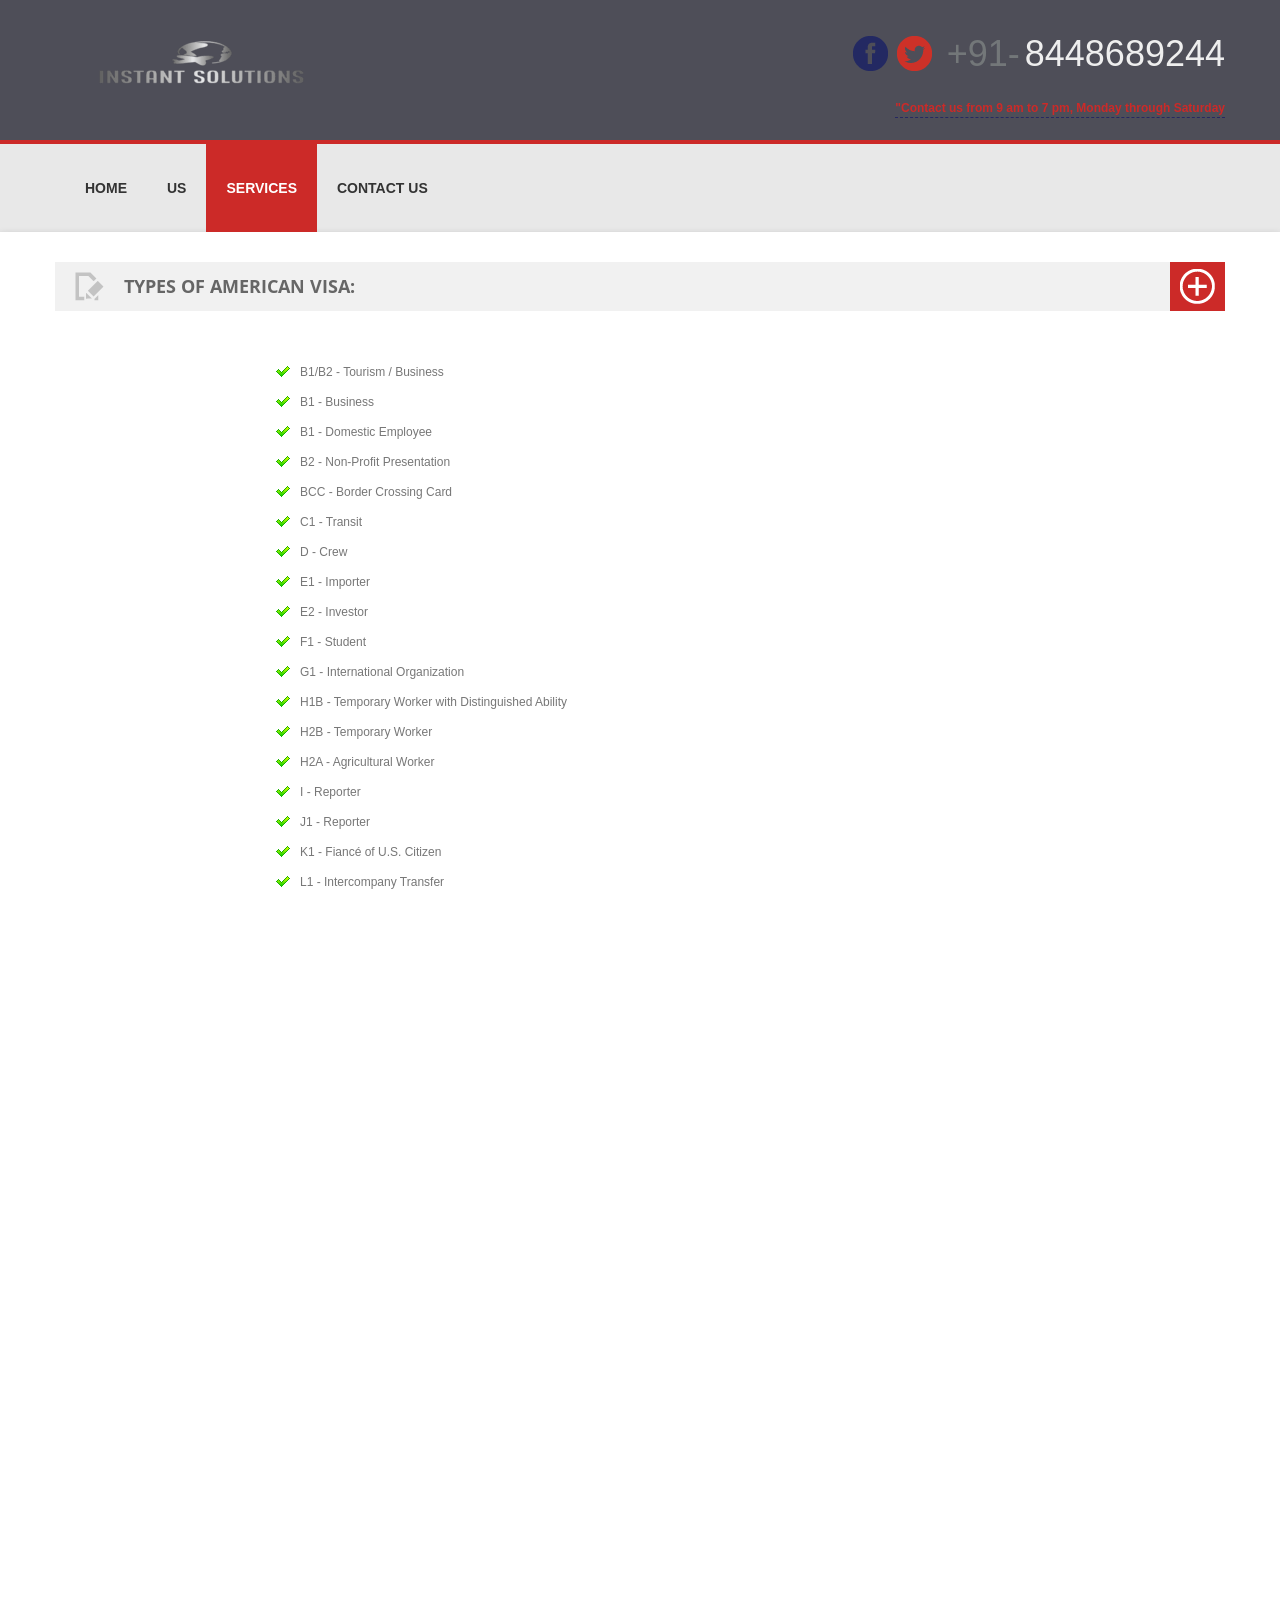
<file: visas.html>
<!DOCTYPE html>
<html lang="es">
	<head>
		<meta charset="utf-8">
		<title>Instant Solutions in Immigration Processess</title>
		<meta name="viewport" content="width=device-width, initial-scale=1.0">
		<meta name="description" content="">
		<meta name="author" content="">

		<!-- styles -->
		<link href="css/bootstrap.css" rel="stylesheet">
		<link href="css/bootstrap-responsive.css" rel="stylesheet">
		<link href="css/base.css" rel="stylesheet">
		<link href="css/flexslider.css" rel="stylesheet">
		<link href="css/prettyPhoto.css" rel="stylesheet">
		<link href="css/style.css" rel="stylesheet">
		
		<!-- REVOLUTION BANNER CSS SETTINGS -->
        <link rel="stylesheet" type="text/css" href="rs-plugin/css/settings.css" media="screen" />
		
		<!-- font awesome -->
        <link href="css/font-awesome.min.css" rel="stylesheet" type="text/css" media="screen">

		<!-- HTML5 shim, for IE6-8 support of HTML5 elements -->
		<!--[if lt IE 9]>
		  <script src="http://html5shim.googlecode.com/svn/trunk/html5.js"></script>
		<![endif]-->

		<!-- Fav and touch icons -->
		<link rel="apple-touch-icon-precomposed" sizes="144x144" href="ico/apple-touch-icon-144-precomposed.html">
		<link rel="apple-touch-icon-precomposed" sizes="114x114" href="ico/apple-touch-icon-114-precomposed.html">
		<link rel="apple-touch-icon-precomposed" sizes="72x72" href="ico/apple-touch-icon-72-precomposed.html">
		<link rel="apple-touch-icon-precomposed" href="ico/apple-touch-icon-57-precomposed.html">
		<link rel="shortcut icon" href="images/icon.ico">
        <style>
			li{
				margin-top:10px;
			}
		</style>
	</head>

   <body id="pattern_bg">

		<!-- Style selector -->
		
		
<!-- Image Back ground and pattern Back ground  -->
   
     <!--  <div></div> 
    <!--   <img src="images/large/bg6.jpg" alt="" id="background" /> -->


<!-- Main header -->
<div id="main_wrapper">
	<div class="main_wrapper_inner">
         
	  <div class="header_top_first">
		<div class="container">
		 <div class="row">
		  <div class="span12">
	    	<div class="header_top_inner">	
         		<div class ="toad_wrapper">					 
					<div class="align_left logo"><a href="index.html"><img src="images/updated logo.png" alt="" /></a></div>
					<span class="clear"></span> 	
				</div>
                <div class ="text_info align_right"> 
				<div class="contact_head">                  
					<div class="head_tele_text"><span class="tele_text_1">+91-</span>8448689244</div>
					<div class="social_wrapper">  
							<a href="" target="_blank"><img src="images/facebook.png" alt="Twitter"/></a>
							<a href="https://twitter.com/_InstantSoln" target="_blank"><img src="images/twitter.png" alt=""/></a>
                            <!--<a href="#"><img src="images/rss.png" alt=""/></a>	-->		
                            <script type="text/javascript" src="http://www.skypeassets.com/i/scom/js/skype-uri.js"></script>
<div id="SkypeButton_Call_VIusaMX_1" style="padding: 0; position:  absolute; top: 10px; left: 50%;">
  <script type="text/javascript">
    Skype.ui({
      "name": "dropdown",
      "element": "SkypeButton_Call_VIusaMX_1",
      "participants": ["VIusaMX"],
      "imageSize": 24
    });
  </script>				
		            </div>
                   <span class="clear"></span>					
                </div>				    
					<div class="head_text_2">"Contact us from 9 am to 7 pm, Monday through Saturday</div>
			    </div>
				<div class="clear"></div> 	
			</div>
		 </div>	
         </div>		 
        </div>  	
      </div>
	  </div>
	  <div class="header_top_second">

        <div class="container header_top_second_inner">
		 <div class="row">
		   <div class="span12">
     <!-- Header -->
			     <div class="header_top_inner1">
				         <!-- begin navigation -->
					 <div class="main_menu">
						<nav id="dropdown">
							<ul class="sf-menu clearfix">								
								<li><a href="index.html" class="trigger"><span>Home</span></a>
									<!--<ul>
										<li><a href="index-2.html">Style 1</a></li>
										<li><a href="index2.html">Style 2</a></li>
										<li><a href="index3.html">Style 3</a></li>
										<li><a href="index4.html">Style 4</a></li>
									</ul>-->
								</li>
								<li><a href="somos.html" class="trigger"><span>Us</span></a>
									<!--<ul>
										<li><a href="about.html">About Us</a></li>
										<li><a href="service.html">Our service</a></li>
										<li><a href="full_width_page.html">Full Page</a></li>
										<li><a href="page_right_sidebar.html">Page with Right Sidebar</a></li>
										<li><a href="page_left_sidebar.html">Page with Left Sidebar</a></li>
									</ul>-->
								</li>	
								<li class="current"><a href="#" class="trigger"><span>Services</span></a>
									<ul>
										<li><a href="pasos.html">The countries we serve</a></li>
										<li><a href="visas.html">Types of Visa</a></li>
										
									</ul>
								</li>									
								<!--<li><a href="portfolio.html" class="trigger"><span>Portfolio</span></a>
									<ul>
										<li><a href="portfolio4.html">Portfolio 4 columns</a></li>
										<li><a href="portfolio3.html">Portfolio 3 columns</a></li>
                                        <li><a href="portfolio2.html">Portfolio 2 columns</a></li>
										<li><a href="portfolio_single.html">Portfolio single</a></li>
									</ul>
								</li>
								<li><a href="blog.html" class="trigger"><span>Blog overview</span></a>
									<ul>
										<li><a href="blog.html">Blog Style 1</a></li>
										<li><a href="blog_2.html">Blog Style 2</a></li>
										<li><a href="blog_post.html">Single Blog Post</a></li>										
									</ul>
								</li>-->
								<li><a href="https://wa.me/message/MZ5UWKZDGLFGB1"><span>Contact Us</span></a></li>							
							</ul>
						</nav>	
                       </div>						
				 <!-- end navigation -->
			     </div>
                
               <!-- <form>
						<fieldset class="search-form">
							<input class="search" type="text" placeholder="Start searching...">
							<div class="search-button" type="submit"></div>
						</fieldset>
				</form>-->
			</div>
		   </div>
        </div>
       <div class="clear"></div>
     </div>

	
    	
    <div class="content">		
				
	 <div class="content_wrapper">	
	  <div class="content_wrapper_inner">      
                      
<div class="container content_wrapper_section">
     <div class="port_wrapper_home">
        <i class="icon_blog"></i>
		  <div class="block_tile_wrapper">	 
	       <span class="block_tile_1"> TYPES OF AMERICAN VISA: </span>
	       <!--<span class="block_tile_2"> &nbsp; | &nbsp;  what can we do for you </span>-->
		  </div>
		<div class="readmore_holder"><i class="icon_plus"></i></div>
        <div class="clear"></div>		
     </div>  
    <div class="container">
          <div class="row">        							    
          
              <div class="about_us_h4"> 
                                                                                    
	          	<div class="span2"></div>
                
                <div class="span8">
                    <div class="h4_ab_wrapper" align="justify">
                         <div class="pb_title_wrapper">
                               <!--<h2 class="pb_title">About our company</h2>-->
                            <div class="clear"></div>            			 
                         </div>   
                         		 
                         <ul class="tick" style="padding:0px;">
                           <p> 
                            <li>B1/B2 	- Tourism / Business</li>
                            <li>B1 	- Business</li>
                            <li>B1 	- Domestic Employee</li>
                            <li>B2 	- Non-Profit Presentation</li>
                            <li>BCC 	- Border Crossing Card</li>
                            <li>C1 	- Transit</li>
                            <li>D 	- Crew</li>
                            <li>E1 	- Importer</li>
                            <li>E2 	- Investor</li>
                            <li>F1 	- Student</li>
                            <li>G1 	- International Organization</li>
                            <li>H1B 	- Temporary Worker with Distinguished Ability</li>
                            <li>H2B 	- Temporary Worker</li>
                            <li>H2A 	- Agricultural Worker</li>
                            <li>I 	- Reporter</li>
                            <li>J1 	- Reporter </li>
                            <li>K1 	- Fiancé of U.S. Citizen</li>
                            <li>L1 	- Intercompany Transfer</li>
                            <li>O1 	- Person of Extraordinary Ability</li>
                            <li>P1 	- Athlete/Artist</li>
                            <li>Q1 	- Cultural Exchange Program</li>
                            <li>R1 	- Religious Worker</li>
                            <li>TN 	- NAFTA Professional</li>
                            <li>V1 	- Spouse of Permanent Resident</li>
                           </p>
                           <div class="clear"></div>
                         </ul>                         
                        <div class="clear"></div>
                     </div>	   
                </div>	<!-- End span8 -->					   	    				
                <div class="clear"></div> 				  
              	</div>       
         
        		<div class="clear"></div>	
           	</div>  <!-- End port wrapper -->
    	</div>	
   </div>	<!--Fin contenedor-->
   
   <div class="container content_wrapper_section">
             <div class="port_wrapper_home">
                <i class="icon_blog"></i>
                  <div class="block_tile_wrapper">	 
                   <span class="block_tile_1"> The services includes:  </span>
                   <!--<span class="block_tile_2"> &nbsp; | &nbsp;  what can we do for you </span>-->
                  </div>
                <div class="readmore_holder"><i class="icon_plus"></i></div>
                <div class="clear"></div>		
             </div>  
            <div class="container">
                  <div class="row">        							    
                  
                      <div class="about_us_h4"> 
                                                                                            
                        <div class="span2"></div>
                        
                        <div class="span8">
                            <div class="h4_ab_wrapper" align="justify">
                                 <div class="pb_title_wrapper">
                                       <!--<h2 class="pb_title">About our company</h2>-->
                                    <div class="clear"></div>            			 
                                 </div>
                                 <p>
                                    At Instant Solutions, we offer a comprehensive visa service that simplifies the entire application process. <br>
                                    We provide detailed guidance on each step, offer personalized recommendations, and identify opportunities specific to your case.<br>
                                    Our team prepares you for your consular interview with a customized list of requirements, ensuring you're fully prepared.<br>
                                    Additionally, we understand the value of your time, so we allow you to choose appointment times and dates that suit your schedule, providing flexibility and convenience. 
                                 </p>             
                                <div class="clear"></div>
                             </div>	   
                        </div>	<!-- End span8 -->					   	    				
                        <div class="clear"></div> 				  
                        </div>       
                 
                        <div class="clear"></div>	
                    </div>  <!-- End port wrapper -->
                </div>	
       		</div><!--Fin contenedor-->
            
            <div class="container content_wrapper_section">
             <div class="port_wrapper_home">
                <i class="icon_blog"></i>
                  <div class="block_tile_wrapper">	 
                   <span class="block_tile_1"> OUR COMMITMENTS AND OBLIGATIONS TOWARDS OUR CUSTOMERS:</span>
                   <!--<span class="block_tile_2"> &nbsp; | &nbsp;  what can we do for you </span>-->
                  </div>
                <div class="readmore_holder"><i class="icon_plus"></i></div>
                <div class="clear"></div>		
             </div>  
            <div class="container">
                  <div class="row">        							    
                  
                      <div class="about_us_h4"> 
                                                                                            
                        <div class="span2"></div>
                        
                        <div class="span8">
                            <div class="h4_ab_wrapper" align="justify">
                                 <div class="pb_title_wrapper">
                                       <!--<h2 class="pb_title">About our company</h2>-->
                                    <div class="clear"></div>            			 
                                 </div>
                                 <p>
                                    Personalized attention from an advisor<br>
                                    Full confidentiality of your information (Personal Data Protection)<br>
                                    Honesty and absolute professionalism in our services<br>
                                    Recommendations and practical tips to increase your chances of success 
                                 </p>             
                                <div class="clear"></div>
                             </div>	   
                        </div>	<!-- End span8 -->					   	    				
                        <div class="clear"></div> 				  
                        </div>       
                 
                        <div class="clear"></div>	
                    </div>  <!-- End port wrapper -->
                </div>	
       		</div><!--Fin contenedor-->

<!-- Start Portfolio block --> 

 <!--<div class="container content_wrapper_section">
     <div class="port_wrapper_home">
        <i class="icon_port"></i>
		  <div class="block_tile_wrapper">	 
	       <span class="block_tile_1"> Recent works </span>
	       <span class="block_tile_2"> &nbsp; | &nbsp;  our latest resolution </span>
		  </div>
		<div class="readmore_holder"><a href="#"><i class="icon_plus"></i></a></div>
        <div class="clear"></div>		
     </div>  
    <div class="container">
	  <div class="row">
	        					
     <div class="port_inner_h4">				    

	<ul class="portfolio group"> 
		<li class="span6">
		
			       <div class="view_title_port"> 						
					    <a href="#"><h4>GRAECI THEOPHRASTUS</h4></a>
						<span class="port_cat"><p> facilis democritum ea quoest ei illum consulatu a expetenda suavitate ipsum dolor sit </p> </span>
				    <span class="clear"></span>
					<a href="#"><div class="port_read_more">continue reading <i class="icon_port_more"></i></div></a>
				  </div>
				   
			       <div class="view">
				    <div class="h_port_image">
                     <a href="images/large/a3.jpg" title="" data-rel="prettyPhoto[portfolio]" class="view_image">					  
						<img src="images/large/a3.jpg" alt="">					
						<div class="link_overlay icon-search"></div>
					 </a>
					</div>
                  </div>
				  <span class="clear"></span>
				  
		</li> 
		<li class="span6">
		
			       <div class="view_title_port"> 						
					    <a href="#"><h4>QUIS AUTEM VELUM IURE</h4></a>
						<span class="port_cat"><p> facilis democritum ea quoest ei illum consulatu a expetenda suavitate ipsum dolor sit </p> </span>
				    <span class="clear"></span>
					<a href="#"><div class="port_read_more">continue reading <i class="icon_port_more"></i></div></a>
				  </div>
				   
			       <div class="view">
				    <div class="h_port_image">
                     <a href="http://vimeo.com/20666450" title="" data-rel="prettyPhoto[portfolio]" class="view_image">					  
						<img src="images/large/a1.jpg" alt="">					
						<div class="link_overlay icon-play"></div>
					 </a>
					</div>
                  </div>
				  <span class="clear"></span>
				  
		</li> 
		
		<li class="span6">
		
			       <div class="view_title_port"> 						
					    <a href="#"><h4>HORICAN QUINA MAO</h4></a>
						<span class="port_cat"><p> facilis democritum ea quoest ei illum consulatu a expetenda suavitate ipsum dolor sit </p> </span>
				    <span class="clear"></span>
					<a href="#"><div class="port_read_more">continue reading <i class="icon_port_more"></i></div></a>
				  </div>
				   
			       <div class="view">
				    <div class="h_port_image">
                     <a href="images/large/a9.jpg" title="" data-rel="prettyPhoto[portfolio]" class="view_image">				  
						<img src="images/large/a9.jpg" alt="">					
						<div class="link_overlay icon-search"></div>
					 </a>
					</div>
                  </div>
				  <span class="clear"></span>
				  
		</li> 
		
		<li class="span6">
		
			       <div class="view_title_port"> 						
					    <a href="#"><h4>NOMO NIMALA KE LOMA</h4></a>
						<span class="port_cat"><p> facilis democritum ea quoest ei illum consulatu a expetenda suavitate ipsum dolor sit </p> </span>
				    <span class="clear"></span>
					<a href="#"><div class="port_read_more">continue reading <i class="icon_port_more"></i></div></a>
				  </div>
				   
			       <div class="view">
				    <div class="h_port_image">
                     <a href="images/large/18.jpg" title="" data-rel="prettyPhoto[portfolio]" class="view_image">						  
						<img src="images/large/18.jpg" alt="">					
						<div class="link_overlay icon-search"></div>
					 </a>
					</div>
                  </div>
				  <span class="clear"></span>
				  
		</li> 
         <div class="clear"></div>			
	</ul> 
   <div class="clear"></div>	 
			   </div><!-- End Portfolio ->

	</div>  <!-- End port wrapper ->
    </div>	
   </div>--> <!-- End content wrapper section --> 
 
<!-- End Portfolio block --> 


<div style="color:red; font-size:0.8em; margin:0 auto; width:56%; font-weight:bolder;">Instant Solutions does not guarantee obtating of the work Visa, It depends on day of Interview</div>
   
   
		   
		  </div> 	 <!-- End Content wrapper inner -->  
        </div> 	 <!-- End Content wrapper -->	
    </div>	<!-- End content -->
	
	
  	<!-- Footer -->

         <footer id="footer">	   
			<div class="container">
			  <div class="footer_inner"> 
			  <div class="row">
			        
				<div class="span3 widget">	
                      <h4 class="widget_title">About Us</h4>				 
                      <div class="widget_text">
                        <span class="foot_title">Instant Solutions</span><br/>                       
                        <!--<p>En VIusa nos ocupamos en darte el mejor servicio en tramites de visa para todo el mundo.</p>--><p> Instant Solutions is your trusted partner for obtaining tourist Visas. Our experienced team and cutting-edge technology ensure a hassle-free process, whether you're traveling from Mexico or anywhere around the world. Explore the globe confidently with Instant Solutions by your side.</p><!--<p> No arriesgues tu tramite de visa, acude con los profesionales de VIusa.</p><p> VIusa "NO GARANTIZA LA OBTENCION DE LA VISA AMERICANA SIENDO ESTA UNICAMENTE UNA DECISION DEL CONSUL EL DIA DE LA ENTREVISTA"</p>-->
						<!--<div class="top10 clearfix"><p>Lorem ipsum dolor,sed diam nonumy eirmod tempor invid unt utat 
						albucius gloriatur duo, id reque goandtu estatis omittantur.</p> </div>   -->                    
                      </div>
					  <div class="clear"></div>
                 </div>
				 
				  <div class="span3 widget">
                  <!--  <h4 class="widget_title">Popular blog post</h4>
                    <div class="widget_blogposts">
                        <ul>
                        	<li class="p_widget_inner"> 
                                <img src="images/blog/s3.jpg" alt="" class="scale-with-grid" />	                           	
                                <div class="post_wiget_holder">
								<div class="post_wiget_ti"><a href="#">GRAECI THEOPHRASTUS</a></div>
								<div class="sub_date_wrapper">
                                  <span class="left sub_text3">27 Oct 2013 - <a href="#"> 3 comments </a></span>								
								</div>
								</div>
								<div class="clear"></div>  
                            </li>
                        	<li class="p_widget_inner"> 
                                <img src="images/blog/s4.jpg" alt="" class="scale-with-grid" /> 
                                <div class="post_wiget_holder">								
                                <div class="post_wiget_ti"><a href="#">EUBRA VO REQUE DUO HON</a></div>								
								<div class="sub_date_wrapper">
                                  <span class="left sub_text3">23 Oct 2013 - <a href="#"> 1 comment </a></span>								
								</div>
								</div>
								<div class="clear"></div>  
                            </li>
							<li class="p_widget_inner"> 
                                <img src="images/blog/s2.jpg" alt="" class="scale-with-grid" /> 
                                <div class="post_wiget_holder">								
                                <div class="post_wiget_ti"><a href="#">EUBRA VO REQUE DUO HON</a></div>								
								<div class="sub_date_wrapper">
                                  <span class="left sub_text3">21 Oct 2013 - <a href="#"> No comment </a></span>								
								</div>
								</div>
								<div class="clear"></div>  
                            </li>
                        </ul>                        
                    </div>-->
					<div class="clear"></div>
                 </div>
                
				 <div class="span3 widget">
                    <h4 class="widget_title">Site Tags</h4>
                     <div class="tagcloud">
							<a href="#">USA Visa</a>
							<a href="#">UK visa</a>
							<a href="#">visa</a>
							<a href="#">Australian Visa</a>
							<a href="#">Vietnam Visa</a>
							<a href="#">Georgia Visa</a>
						    <a href="#">Japan Visa</a>
							<a href="#">Malaysia Visa</a>
							<a href="#">China visa </a>
							<a href="#">Canada Visa</a>		
							<a href="#">Visa Application Form</a>						
					</div>
                    <div class="clear"></div>
                </div>
                          
				<div class="span3 widget">
                    <h4 class="widget_title">Contact Information</h4>
                <div class="widget_text">
				    <div class="world_map"> 
                         <!--<div class="icon_home sub_text2"> 27 Street, Road Norh, New York </div>	-->
                         <div class="icon_tele2 sub_text2"> +91-8448689244</div>
                         <!--<div class="icon_fax sub_text2"> +7 (201) 9-556-707</div>-->						 
                         <div class="icon_mail sub_text2"> <a href="mailto:instantsolutions1510@gmail.com">instantsolutions1510@gmail.com</a></div>
                         <div class="icon_time sub_text2"> 9 AM -  7 PM  IST</div>
					</div>
                </div>
				<div class="clear"></div>
              </div>
			
			   </div>
			 </div>
            </div>
		 </footer> <!-- End Footer -->


          <!-- Sub footer -->
		
		<div id="subfooter_wrapper">
		   <div class="container">
		    <div class="row">
    	      <div class="subfooter">
        	    <div class="span3 power_bt">
					&#169; 2023 All Rights Reserved Instant Solutions
				</div>
				<div class="span3 power_bt"> <a href="" target="_blank">&reg;</a>
			   </div>
			  <div class="span6 power_right">
				 <div class="footer_nav">
				   <a href="index.html">Home</a>&nbsp; &nbsp; &nbsp;
				   <a href="somos.html">US</a>&nbsp; &nbsp; &nbsp;
				   <a href="index.html">Services</a>&nbsp; &nbsp; &nbsp;
				   
				   <a href="https://wa.me/message/MZ5UWKZDGLFGB1">Contact US</a>&nbsp; &nbsp; &nbsp;
			      </div>				  
               </div>
              </div>
			</div>
		   </div>
        </div> <!-- End Sub footer -->
		
	</div> <!-- End main_wrapper_inner -->	   
</div> <!-- End main_wrapper -->	
	
	
<!-- jquery -->
<script src="js/jquery-1.8.3.js" type="text/javascript"></script>
<script src="js/bootstrap.js" type="text/javascript"></script>
<script src="js/jquery.carouFredSel-6.1.0-packed.js" type="text/javascript"></script>
<script src="js/jquery.tipsy.js" type="text/javascript"></script>
<script src="js/jquery.easing.1.3.js" type="text/javascript"></script>
<script src="js/jquery.flexslider-min.js" type="text/javascript"></script>
<script src="js/superfish.js" type="text/javascript"></script>
<script src="js/jquery.color.js" type="text/javascript"></script>
<script src="js/custom.js" type="text/javascript"></script>
<script src="js/jquery.appear.min.js" type="text/javascript"></script>
<script src="js/jquery.countto.js" type="text/javascript"></script>
<script src="js/jquery.cycle.all.js"  type="text/javascript"></script>
<script src="js/modernizr.custom.js"  type="text/javascript"></script>
<script src="js/jquery.fitvids.js"  type="text/javascript"></script>
<script src="js/jquery.ui.totop.js"  type="text/javascript"></script>
<script src="js/jquery.prettyPhoto.js"  type="text/javascript"></script>

<!-- jQuery REVOLUTION Slider -->
<script type="text/javascript" src="rs-plugin/js/jquery.themepunch.revolution.min.js"></script>
<script type="text/javascript" src="rs-plugin/js/jquery.themepunch.plugins.min.js"></script>

<!-- google webfont font replacement  -->
<link href='http://fonts.googleapis.com/css?family=Open+Sans:400,400italic,700,700italic,300,300italic' rel='stylesheet' type='text/css'>

	</body>
</html>
</file>
<file: css/base.css>
/*
* Skeleton V1.1
* Copyright 2011, Dave Gamache
* www.getskeleton.com
* Free to use under the MIT license.
* http://www.opensource.org/licenses/mit-license.php
* 8/17/2011
*/


/* Table of Content
==================================================
	#Reset & Basics
	#Basic Styles
	#Site Styles
	#Typography
	#Links
	#Lists
	#Images
	#Buttons
	#Tabs
	#Forms
	#Misc */


/* #Reset & Basics (Inspired by E. Meyers)
================================================== */
	html, body, div, span, applet, object, iframe, h1, h2, h3, h4, h5, h6, p, blockquote, pre, a, abbr, acronym, address, big, cite, code, del, dfn, em, img, ins, kbd, q, s, samp, small, strike, strong, sub, sup, tt, var, b, u, i, center, dl, dt, dd, ol, ul, li, fieldset, form, label, legend, table, caption, tbody, tfoot, thead, tr, th, td, article, aside, canvas, details, embed, figure, figcaption, footer, header, hgroup, menu, nav, output, ruby, section, summary, time, mark, audio, video {
		margin: 0;
		padding: 0;
		border: 0;
		font-size: 100%;
		font: inherit;
		vertical-align: baseline; }
	article, aside, details, figcaption, figure, footer, header, hgroup, menu, nav, section {
		display: block; }
	body {
		line-height: 1; }
	ol, ul {
		list-style: none; }
	blockquote, q {
		quotes: none; }
	blockquote:before, blockquote:after,
	q:before, q:after {
		content: '';
		content: none; }
	table {
		border-collapse: collapse;
		border-spacing: 0; }


/* #Basic Styles
================================================== */
	body {
		background: #fff;
		font: 14px/21px "HelveticaNeue", "Helvetica Neue", Helvetica, Arial, sans-serif;
		color: #444;
		-webkit-font-smoothing: antialiased; /* Fix for webkit rendering */
		-webkit-text-size-adjust: 100%;
 }


/* #Typography
================================================== */
	h1, h2, h3, h4, h5, h6 {
		color: #181818;
		font-family: 'Open Sans', sans-serif;
		font-weight: normal;letter-spacing: 0px; }
	h1 a, h2 a, h3 a, h4 a, h5 a, h6 a { font-weight: inherit; }
	h1 { font-size: 46px; line-height: 50px; margin-bottom: 20px;}
	h2 { font-size: 35px; line-height: 40px; margin-bottom: 20px; }
	h3 { font-size: 25px; line-height: 34px; margin-bottom: 20px; }
	h4 { font-size: 21px; line-height: 30px; margin-bottom: 10px; }
	h5 { font-size: 17px; line-height: 24px; margin-bottom: 10px; }
	h6 { font-size: 14px; line-height: 21px; margin-bottom: 10px; }
	.subheader { color: #777; }
	
	p { margin: 0 0 20px 0; line-height: 25px !important;}
	p img { margin: 0; }
	img.left { float: left; margin-bottom: 20px; margin-right: 20px;}
	img.right { float: right; margin-bottom: 20px; margin-left: 20px;}
	p.lead { font-size: 21px; line-height: 27px; color: #777;  }

	em { font-style: italic; }
	strong { font-weight: bold; color: #333; }
	small { font-size: 80%; }

/*	Blockquotes  */
	blockquote, blockquote p { font-size: 14px; line-height: 24px; color: #777; font-style: italic;  }
	blockquote { margin: 20px 0px 20px 0px; padding: 0 20px 0 20px; border-left: 3px solid #5ccaab; }
	blockquote cite { display: block; font-size: 12px; color: #555; }
	blockquote cite:before { content: "\2014 \0020"; }
	blockquote cite a, blockquote cite a:visited, blockquote cite a:visited { color: #555; }

	hr { border: solid #ddd; border-width: 1px 0 0; clear: both; margin: 10px 0 30px; height: 0; }


/* #Links
================================================== */
	a, a:visited { color: #333; text-decoration: underline; outline: 0; }
	a:hover, a:focus { color: #000; }
	p a, p a:visited { line-height: inherit; }


/* #Lists
================================================== */
	ul, ol { margin-bottom: 20px; }
	ul { list-style: none outside; }
	ol { list-style: decimal; }
	ol, ul.square, ul.circle, ul.disc { margin-left: 30px; }
	ul.square { list-style: square outside; }
	ul.circle { list-style: circle outside; }
	ul.disc { list-style: disc outside; }
	ul.tick { list-style: none; }
	ul.tick li { background: url('../images/stuff/check.png') no-repeat; padding-left: 25px; }
	ul ul, ul ol,
	ol ol, ol ul { margin: 4px 0 5px 30px; font-size: 90%;  }
	ul ul li, ul ol li,
	ol ol li, ol ul li { margin-bottom: 6px; }
	li { line-height: 18px; margin-bottom: 12px; }
	ul.large li { line-height: 21px; }
	li p { line-height: 21px; }

/* #Images
================================================== */

	img.scale-with-grid {
		max-width: 100%;
		height: auto; }


/* #Buttons
================================================== */

	a.button,
	button,
	input[type="submit"],
	input[type="reset"],
	input[type="button"] {
		background: #5ccaab; 
		border: 0;
		padding-left: 20px; padding-right: 20px; padding-top: 9px !important; padding-bottom: 9px;
		margin:0;
		color: #fff;
		text-decoration: none;
		line-height: 20px;
		font-size: 14px;
		font-weight: bold;
        letter-spacing: 0px;	
		font-family: 'Open Sans', sans-serif;
       
		}

	a.button:hover,
	button:hover,
	input[type="submit"]:hover,
	input[type="reset"]:hover,
	input[type="button"]:hover {
	  
  	    color: # !important;		
		/* background: #fdc53e;  Old browsers */
		}

	a.button:active,
	button:active,
	input[type="submit"]:active,
	input[type="reset"]:active,
	input[type="button"]:active {
		color: # !important;
		background: #; /* Old browsers */
		}

	.button.full-width,
	button.full-width,
	input[type="submit"].full-width,
	input[type="reset"].full-width,
	input[type="button"].full-width {
		width: 100%;
		padding-left: 0 !important;
		padding-right: 0 !important;
		text-align: center; }
		
	/*SMALL BLUE BUTTON*/

.btn_smallblue {
	/*Basics*/
	display: block;
	cursor: pointer;
	padding: 6px 15px;
	text-align: center;
	font: bold 13px/150% "Helvetica Neue", Helvetica, Arial, Geneva, sans-serif;
	color: #ffffff !important;
	text-decoration: none;
	border-radius: 3px;
	border: 1px solid #1D88B9;
	text-shadow: 0px -1px 0px #0E5E85;
	
	/*Shadows*/
	-moz-box-shadow: inset 0px 1px 0px rgba(255,255,255,0.25), 0px 1px 2px rgba(0,0,0,0.25);
	-webkit-shadow: inset 0px 1px 0px rgba(255,255,255,0.25), 0px 1px 2px rgba(0,0,0,0.25);
	box-shadow: inset 0px 1px 0px rgba(255,255,255,0.25), 0px 1px 2px rgba(0,0,0,0.25);
		
	/*Gradient*/
	background: #8ed2e8; /* Old browsers */
	background: -moz-linear-gradient(top, #8ed2e8 0%, #0099cc 100%); /* FF3.6+ */
	background: -webkit-gradient(linear, left top, left bottom, color-stop(0%,#8ed2e8), color-stop(100%,#0099cc)); /* Chrome,Safari4+ */
	background: -webkit-linear-gradient(top, #8ed2e8 0%,#0099cc 100%); /* Chrome10+,Safari5.1+ */
	background: -o-linear-gradient(top, #8ed2e8 0%,#0099cc 100%); /* Opera11.10+ */
	background: -ms-linear-gradient(top, #8ed2e8 0%,#0099cc 100%); /* IE10+ */
	filter: progid:DXImageTransform.Microsoft.gradient( startColorstr='#8ed2e8', endColorstr='#0099cc',GradientType=0 ); /* IE6-9 */
	background: linear-gradient(top, #8ed2e8 0%,#0099cc 100%); /* W3C */
}

.btn_smallblue:hover {
    color: #ffffff !important;
	background: #b4e1f9; /* Old browsers */
	background: -moz-linear-gradient(top, #b4e1f9 0%, #31acd8 100%); /* FF3.6+ */
	background: -webkit-gradient(linear, left top, left bottom, color-stop(0%,#b4e1f9), color-stop(100%,#31acd8)); /* Chrome,Safari4+ */
	background: -webkit-linear-gradient(top, #b4e1f9 0%,#31acd8 100%); /* Chrome10+,Safari5.1+ */
	background: -o-linear-gradient(top, #b4e1f9 0%,#31acd8 100%); /* Opera11.10+ */
	background: -ms-linear-gradient(top, #b4e1f9 0%,#31acd8 100%); /* IE10+ */
	filter: progid:DXImageTransform.Microsoft.gradient( startColorstr='#b4e1f9', endColorstr='#31acd8',GradientType=0 ); /* IE6-9 */
	background: linear-gradient(top, #b4e1f9 0%,#31acd8 100%); /* W3C */
}

a.btn_smallblue:hover {
    color: #ffffff !important;
}

.btn_smallblue:active {
    color: #ffffff !important;
	background: #0099cc; /* Old browsers */
	background: -moz-linear-gradient(top, #0099cc 0%, #8ed2e8 100%); /* FF3.6+ */
	background: -webkit-gradient(linear, left top, left bottom, color-stop(0%,#0099cc), color-stop(100%,#8ed2e8)); /* Chrome,Safari4+ */
	background: -webkit-linear-gradient(top, #0099cc 0%,#8ed2e8 100%); /* Chrome10+,Safari5.1+ */
	background: -o-linear-gradient(top, #0099cc 0%,#8ed2e8 100%); /* Opera11.10+ */
	background: -ms-linear-gradient(top, #0099cc 0%,#8ed2e8 100%); /* IE10+ */
	filter: progid:DXImageTransform.Microsoft.gradient( startColorstr='#0099cc', endColorstr='#8ed2e8',GradientType=0 ); /* IE6-9 */
	background: linear-gradient(top, #0099cc 0%,#8ed2e8 100%); /* W3C */
}


/* Green button */

.btn_smallgreen {
	/*Basics*/
	display: block;
	cursor: pointer;
	padding: 6px 15px;
	text-align: center;
	font: bold 13px/150% "Helvetica Neue", Helvetica, Arial, Geneva, sans-serif;
	color: #ffffff !important;
	text-decoration: none;
	border-radius: 3px;
	border: 1px solid #319A00;
	text-shadow: 0px -1px 0px #1C7B00;
	
	/*Shadows*/
	-moz-box-shadow: inset 0px 1px 0px rgba(255,255,255,0.25), 0px 1px 2px rgba(0,0,0,0.25);
	-webkit-shadow: inset 0px 1px 0px rgba(255,255,255,0.25), 0px 1px 2px rgba(0,0,0,0.25);
	box-shadow: inset 0px 1px 0px rgba(255,255,255,0.25), 0px 1px 2px rgba(0,0,0,0.25);
		
	/*Gradient*/
	background: #b5e978; /* Old browsers */
	background: -moz-linear-gradient(top, #b5e978 0%, #43c600 100%); /* FF3.6+ */
	background: -webkit-gradient(linear, left top, left bottom, color-stop(0%,#b5e978), color-stop(100%,#43c600)); /* Chrome,Safari4+ */
	background: -webkit-linear-gradient(top, #b5e978 0%,#43c600 100%); /* Chrome10+,Safari5.1+ */
	background: -o-linear-gradient(top, #b5e978 0%,#43c600 100%); /* Opera11.10+ */
	background: -ms-linear-gradient(top, #b5e978 0%,#43c600 100%); /* IE10+ */
	filter: progid:DXImageTransform.Microsoft.gradient( startColorstr='#b5e978', endColorstr='#43c600',GradientType=0 ); /* IE6-9 */
	background: linear-gradient(top, #b5e978 0%,#43c600 100%); /* W3C */
}

.btn_smallgreen:hover {
	background: #e0f591; /* Old browsers */
	background: -moz-linear-gradient(top, #e0f591 0%, #6cd226 100%); /* FF3.6+ */
	background: -webkit-gradient(linear, left top, left bottom, color-stop(0%,#e0f591), color-stop(100%,#6cd226)); /* Chrome,Safari4+ */
	background: -webkit-linear-gradient(top, #e0f591 0%,#6cd226 100%); /* Chrome10+,Safari5.1+ */
	background: -o-linear-gradient(top, #e0f591 0%,#6cd226 100%); /* Opera11.10+ */
	background: -ms-linear-gradient(top, #e0f591 0%,#6cd226 100%); /* IE10+ */
	filter: progid:DXImageTransform.Microsoft.gradient( startColorstr='#e0f591', endColorstr='#6cd226',GradientType=0 ); /* IE6-9 */
	background: linear-gradient(top, #e0f591 0%,#6cd226 100%); /* W3C */
}

a.btn_smallgreen:hover {
    color: #ffffff !important;
}

.btn_smallgreen:active {
    
	background: #43c600; /* Old browsers */
	background: -moz-linear-gradient(top, #43c600 0%, #b5e978 100%); /* FF3.6+ */
	background: -webkit-gradient(linear, left top, left bottom, color-stop(0%,#43c600), color-stop(100%,#b5e978)); /* Chrome,Safari4+ */
	background: -webkit-linear-gradient(top, #43c600 0%,#b5e978 100%); /* Chrome10+,Safari5.1+ */
	background: -o-linear-gradient(top, #43c600 0%,#b5e978 100%); /* Opera11.10+ */
	background: -ms-linear-gradient(top, #43c600 0%,#b5e978 100%); /* IE10+ */
	filter: progid:DXImageTransform.Microsoft.gradient( startColorstr='#43c600', endColorstr='#b5e978',GradientType=0 ); /* IE6-9 */
	background: linear-gradient(top, #43c600 0%,#b5e978 100%); /* W3C */
}

/* Red button*/

.btn_smallred {
	/*Basics*/
	display: block;
	cursor: pointer;
	padding: 6px 15px;
	text-align: center;
	font: bold 13px/150% "Helvetica Neue", Helvetica, Arial, Geneva, sans-serif;
	color: #ffffff !important;
	text-decoration: none;
	border-radius: 3px;
	border: 1px solid #950014;
	text-shadow: 0px -1px 0px #950014;
	
	/*Shadows*/
	-moz-box-shadow: inset 0px 1px 0px rgba(255,255,255,0.25), 0px 1px 2px rgba(0,0,0,0.25);
	-webkit-shadow: inset 0px 1px 0px rgba(255,255,255,0.25), 0px 1px 2px rgba(0,0,0,0.25);
	box-shadow: inset 0px 1px 0px rgba(255,255,255,0.25), 0px 1px 2px rgba(0,0,0,0.25);
		
	/*Gradient*/
	background: #e36077; /* Old browsers */
	background: -moz-linear-gradient(top, #e36077 0%, #b90013 100%); /* FF3.6+ */
	background: -webkit-gradient(linear, left top, left bottom, color-stop(0%,#e36077), color-stop(100%,#b90013)); /* Chrome,Safari4+ */
	background: -webkit-linear-gradient(top, #e36077 0%,#b90013 100%); /* Chrome10+,Safari5.1+ */
	background: -o-linear-gradient(top, #e36077 0%,#b90013 100%); /* Opera11.10+ */
	background: -ms-linear-gradient(top, #e36077 0%,#b90013 100%); /* IE10+ */
	filter: progid:DXImageTransform.Microsoft.gradient( startColorstr='#e36077', endColorstr='#b90013',GradientType=0 ); /* IE6-9 */
	background: linear-gradient(top, #e36077 0%,#b90013 100%); /* W3C */
}

.btn_smallred:hover{
	background: #e77388; /* Old browsers */
	background: -moz-linear-gradient(top, #e77388 0%, #c41c2f 99%); /* FF3.6+ */
	background: -webkit-gradient(linear, left top, left bottom, color-stop(0%,#e77388), color-stop(99%,#c41c2f)); /* Chrome,Safari4+ */
	background: -webkit-linear-gradient(top, #e77388 0%,#c41c2f 99%); /* Chrome10+,Safari5.1+ */
	background: -o-linear-gradient(top, #e77388 0%,#c41c2f 99%); /* Opera11.10+ */
	background: -ms-linear-gradient(top, #e77388 0%,#c41c2f 99%); /* IE10+ */
	filter: progid:DXImageTransform.Microsoft.gradient( startColorstr='#e77388', endColorstr='#c41c2f',GradientType=0 ); /* IE6-9 */
	background: linear-gradient(top, #e77388 0%,#c41c2f 99%); /* W3C */
}

a.btn_smallred:hover {
    color: #ffffff !important;
}

.btn_smallred:active {
	background: #b90013; /* Old browsers */
	background: -moz-linear-gradient(top, #b90013 0%, #e36077 99%); /* FF3.6+ */
	background: -webkit-gradient(linear, left top, left bottom, color-stop(0%,#b90013), color-stop(99%,#e36077)); /* Chrome,Safari4+ */
	background: -webkit-linear-gradient(top, #b90013 0%,#e36077 99%); /* Chrome10+,Safari5.1+ */
	background: -o-linear-gradient(top, #b90013 0%,#e36077 99%); /* Opera11.10+ */
	background: -ms-linear-gradient(top, #b90013 0%,#e36077 99%); /* IE10+ */
	filter: progid:DXImageTransform.Microsoft.gradient( startColorstr='#b90013', endColorstr='#e36077',GradientType=0 ); /* IE6-9 */
	background: linear-gradient(top, #b90013 0%,#e36077 99%); /* W3C */
}


	/* Fix for odd Mozilla border & padding issues */
	button::-moz-focus-inner,
	input::-moz-focus-inner {
    border: 0;
    padding: 0;
	}


/* #Tabs (activate in tabs.js)
================================================== */
	ul.tabs {
		display: block;
		margin: 0;
		padding: 0;
		border-bottom: solid 1px #ddd; }
	ul.tabs li {
		display: block;
		width: auto;
		height: 36px;
		padding: 0;
		float: left;
		margin-bottom: 0; }
	ul.tabs li a {
		display: block;
		text-decoration: none;
		width: auto;
		height: 35px;
		padding: 0px 20px;
		line-height: 36px;
		border-bottom: solid 3px #5ccaab !important;
		border-width: 1px 1px 0 0;
		margin: 0;
		font-weight: 700;
		background: #eee;
		font-size: 12px;
		margin: 0 10px 0 0px;
		color: #777; }
    ul.tabs li a:hover { color:#5ccaab !important;}
	ul.tabs li a.active {
	    border-top: solid 1px #bbb;
		background: #5ccaab;
		height: 33px;
		position: relative;
		top: 0px;
		padding-top: 0px;
		border-left-width: 1px;
		margin: 0 10px 0 -1px;
		color: #f1f1f1;
		font-weight: bold;}
	ul.tabs li a.active {
		margin-left: 0; 
		-moz-border-radius-topleft: 3px;
		-webkit-border-top-left-radius: 3px;
		border-top-left-radius: 3px;
		
		-moz-border-radius-topright: 3px;
		-webkit-border-top-right-radius: 3px;
		border-top-right-radius: 3px;
		}

	ul.tabs-content { margin: 0; display: block; border: solid 1px #ddd; background: #f6f6f6; border-top: 0;  padding-top: 30px; padding-bottom: 0;  margin-bottom: 30px; padding: 20px; }
	
	ul.tabs-content > li { display:none; }
	ul.tabs-content > li.active { display: block !important; margin: 0px !important; }
	ul.tabs-content > li:first-child {display: block;}

	/* Clearfixing tabs for beautiful stacking */
	ul.tabs:before,
	ul.tabs:after {
	  content: '\0020';
	  display: block;
	  overflow: hidden;
	  visibility: hidden;
	  width: 0;
	  height: 0; }
	ul.tabs:after {
	  clear: both; }
	ul.tabs {
	  zoom: 1; }

/* #Forms
================================================== */

	form {
		margin-bottom: 20px; }
	fieldset {
		margin-bottom: 20px; }
	input[type="text"],
	input[type="password"],
	input[type="email"],
	textarea,
	select {
		border: 1px solid #ccc;
		padding: 6px 4px;
		outline: none;
		-moz-border-radius: 2px;
		-webkit-border-radius: 2px;
		border-radius: 2px;
		font: 13px "HelveticaNeue", "Helvetica Neue", Helvetica, Arial, sans-serif;
		color: #777;
		margin: 0;		
		max-width: 100%;
		display: block;
		margin-bottom: 20px;
		background: #fff; }
	select {
		padding: 0; }
	input[type="text"]:focus,
	input[type="password"]:focus,
	input[type="email"]:focus,
	textarea:focus {
		border: 1px solid #aaa;
 		color: #444;
 		-moz-box-shadow: 0 0 3px rgba(0,0,0,.2);
		-webkit-box-shadow: 0 0 3px rgba(0,0,0,.2);
		box-shadow:  0 0 3px rgba(0,0,0,.2); }
	textarea {
		min-height: 60px; }
	label,
	legend {
		display: block;
		font-weight: bold;
		font-size: 13px;  }
	select {
		width: 220px; }
	input[type="checkbox"] {
		display: inline; }
	label span,
	legend span {
		font-weight: normal;
		font-size: 13px;
		color: #444; }

/* #Misc
================================================== */
	.remove-bottom { margin-bottom: 0 !important; }
	.half-bottom { margin-bottom: 10px !important; }
	.add-bottom { margin-bottom: 20px !important; }
    .left { float: left; }
	.right { float: right; }
</file>
<file: css/prettyPhoto.css>
/* ------------------------------------------------------------------------
	This you can edit.
------------------------------------------------------------------------- */

	/* ----------------------------------
		Default Theme
	----------------------------------- */

	div.pp_default .pp_top,
	div.pp_default .pp_top .pp_middle,
	div.pp_default .pp_top .pp_left,
	div.pp_default .pp_top .pp_right,
	div.pp_default .pp_bottom,
	div.pp_default .pp_bottom .pp_left,
	div.pp_default .pp_bottom .pp_middle,
	div.pp_default .pp_bottom .pp_right { height: 13px; }
	
	div.pp_default .pp_top .pp_left { background: url(../images/prettyPhoto/default/sprite.png) -78px -93px no-repeat; } /* Top left corner */
	div.pp_default .pp_top .pp_middle { background: url(../images/prettyPhoto/default/sprite_x.png) top left repeat-x; } /* Top pattern/color */
	div.pp_default .pp_top .pp_right { background: url(../images/prettyPhoto/default/sprite.png) -112px -93px no-repeat; } /* Top right corner */
	
	div.pp_default .pp_content .ppt { color: #f8f8f8; }
	div.pp_default .pp_content_container .pp_left { background: url(../images/prettyPhoto/default/sprite_y.png) -7px 0 repeat-y; padding-left: 13px; }
	div.pp_default .pp_content_container .pp_right { background: url(../images/prettyPhoto/default/sprite_y.png) top right repeat-y; padding-right: 13px; }
	div.pp_default .pp_content { background-color: #fff; } /* Content background */
	div.pp_default .pp_next:hover { background: url(../images/prettyPhoto/default/sprite_next.png) center right  no-repeat; cursor: pointer; } /* Next button */
	div.pp_default .pp_previous:hover { background: url(../images/prettyPhoto/default/sprite_prev.png) center left no-repeat; cursor: pointer; } /* Previous button */
	div.pp_default .pp_expand { background: url(../images/prettyPhoto/default/sprite.png) 0 -29px no-repeat; cursor: pointer; width: 28px; height: 28px; } /* Expand button */
	div.pp_default .pp_expand:hover { background: url(../images/prettyPhoto/default/sprite.png) 0 -56px no-repeat; cursor: pointer; } /* Expand button hover */
	div.pp_default .pp_contract { background: url(../images/prettyPhoto/default/sprite.png) 0 -84px no-repeat; cursor: pointer; width: 28px; height: 28px; } /* Contract button */
	div.pp_default .pp_contract:hover { background: url(../images/prettyPhoto/default/sprite.png) 0 -113px no-repeat; cursor: pointer; } /* Contract button hover */
	div.pp_default .pp_close { width: 30px; height: 30px; background: url(../images/prettyPhoto/default/sprite.png) 2px 1px no-repeat; cursor: pointer; } /* Close button */
	div.pp_default #pp_full_res .pp_inline { color: #000; } 
	div.pp_default .pp_gallery ul li a { background: url(../images/prettyPhoto/default/default_thumb.png) center center #f8f8f8; border:1px solid #aaa; }
	div.pp_default .pp_gallery ul li a:hover,
	div.pp_default .pp_gallery ul li.selected a { border-color: #fff; }
	div.pp_default .pp_social { margin-top: 7px; }

	div.pp_default .pp_gallery a.pp_arrow_previous,
	div.pp_default .pp_gallery a.pp_arrow_next { position: static; left: auto; }
	div.pp_default .pp_nav .pp_play,
	div.pp_default .pp_nav .pp_pause { background: url(../images/prettyPhoto/default/sprite.png) -51px 1px no-repeat; height:30px; width:30px; }
	div.pp_default .pp_nav .pp_pause { background-position: -51px -29px; }
	div.pp_default .pp_details { position: relative; }
	div.pp_default a.pp_arrow_previous,
	div.pp_default a.pp_arrow_next { background: url(../images/prettyPhoto/default/sprite.png) -31px -3px no-repeat; height: 20px; margin: 4px 0 0 0; width: 20px; }
	div.pp_default a.pp_arrow_next { left: 52px; background-position: -82px -3px; } /* The next arrow in the bottom nav */
	div.pp_default .pp_content_container .pp_details { margin-top: 5px; }
	div.pp_default .pp_nav { clear: none; height: 30px; width: 110px; position: relative; }
	div.pp_default .pp_nav .currentTextHolder{ font-family: Georgia; font-style: italic; color:#999; font-size: 11px; left: 75px; line-height: 25px; margin: 0; padding: 0 0 0 10px; position: absolute; top: 2px; }
	
	div.pp_default .pp_close:hover, div.pp_default .pp_nav .pp_play:hover, div.pp_default .pp_nav .pp_pause:hover, div.pp_default .pp_arrow_next:hover, div.pp_default .pp_arrow_previous:hover { opacity:0.7; }

	div.pp_default .pp_description{ font-size: 11px; font-weight: bold; line-height: 14px; margin: 5px 50px 5px 0; }

	div.pp_default .pp_bottom .pp_left { background: url(../images/prettyPhoto/default/sprite.png) -78px -127px no-repeat; } /* Bottom left corner */
	div.pp_default .pp_bottom .pp_middle { background: url(../images/prettyPhoto/default/sprite_x.png) bottom left repeat-x; } /* Bottom pattern/color */
	div.pp_default .pp_bottom .pp_right { background: url(../images/prettyPhoto/default/sprite.png) -112px -127px no-repeat; } /* Bottom right corner */

	div.pp_default .pp_loaderIcon { background: url(../images/prettyPhoto/default/loader.gif) center center no-repeat; } /* Loader icon */

	
	/* ----------------------------------
		Light Rounded Theme
	----------------------------------- */


	div.light_rounded .pp_top .pp_left { background: url(../images/prettyPhoto/light_rounded/sprite.png) -88px -53px no-repeat; } /* Top left corner */
	div.light_rounded .pp_top .pp_middle { background: #fff; } /* Top pattern/color */
	div.light_rounded .pp_top .pp_right { background: url(../images/prettyPhoto/light_rounded/sprite.png) -110px -53px no-repeat; } /* Top right corner */
	
	div.light_rounded .pp_content .ppt { color: #000; }
	div.light_rounded .pp_content_container .pp_left,
	div.light_rounded .pp_content_container .pp_right { background: #fff; }
	div.light_rounded .pp_content { background-color: #fff; } /* Content background */
	div.light_rounded .pp_next:hover { background: url(../images/prettyPhoto/light_rounded/btnNext.png) center right  no-repeat; cursor: pointer; } /* Next button */
	div.light_rounded .pp_previous:hover { background: url(../images/prettyPhoto/light_rounded/btnPrevious.png) center left no-repeat; cursor: pointer; } /* Previous button */
	div.light_rounded .pp_expand { background: url(../images/prettyPhoto/light_rounded/sprite.png) -31px -26px no-repeat; cursor: pointer; } /* Expand button */
	div.light_rounded .pp_expand:hover { background: url(../images/prettyPhoto/light_rounded/sprite.png) -31px -47px no-repeat; cursor: pointer; } /* Expand button hover */
	div.light_rounded .pp_contract { background: url(../images/prettyPhoto/light_rounded/sprite.png) 0 -26px no-repeat; cursor: pointer; } /* Contract button */
	div.light_rounded .pp_contract:hover { background: url(../images/prettyPhoto/light_rounded/sprite.png) 0 -47px no-repeat; cursor: pointer; } /* Contract button hover */
	div.light_rounded .pp_close { width: 75px; height: 22px; background: url(../images/prettyPhoto/light_rounded/sprite.png) -1px -1px no-repeat; cursor: pointer; } /* Close button */
	div.light_rounded .pp_details { position: relative; }
	div.light_rounded .pp_description { margin-right: 85px; }
	div.light_rounded #pp_full_res .pp_inline { color: #000; } 
	div.light_rounded .pp_gallery a.pp_arrow_previous,
	div.light_rounded .pp_gallery a.pp_arrow_next { margin-top: 12px !important; }
	div.light_rounded .pp_nav .pp_play { background: url(../images/prettyPhoto/light_rounded/sprite.png) -1px -100px no-repeat; height: 15px; width: 14px; }
	div.light_rounded .pp_nav .pp_pause { background: url(../images/prettyPhoto/light_rounded/sprite.png) -24px -100px no-repeat; height: 15px; width: 14px; }

	div.light_rounded .pp_arrow_previous { background: url(../images/prettyPhoto/light_rounded/sprite.png) 0 -71px no-repeat; } /* The previous arrow in the bottom nav */
		div.light_rounded .pp_arrow_previous.disabled { background-position: 0 -87px; cursor: default; }
	div.light_rounded .pp_arrow_next { background: url(../images/prettyPhoto/light_rounded/sprite.png) -22px -71px no-repeat; } /* The next arrow in the bottom nav */
		div.light_rounded .pp_arrow_next.disabled { background-position: -22px -87px; cursor: default; }

	div.light_rounded .pp_bottom .pp_left { background: url(../images/prettyPhoto/light_rounded/sprite.png) -88px -80px no-repeat; } /* Bottom left corner */
	div.light_rounded .pp_bottom .pp_middle { background: #fff; } /* Bottom pattern/color */
	div.light_rounded .pp_bottom .pp_right { background: url(../images/prettyPhoto/light_rounded/sprite.png) -110px -80px no-repeat; } /* Bottom right corner */

	div.light_rounded .pp_loaderIcon { background: url(../images/prettyPhoto/light_rounded/loader.gif) center center no-repeat; } /* Loader icon */
	
	/* ----------------------------------
		Dark Rounded Theme
	----------------------------------- */
	
	div.dark_rounded .pp_top .pp_left { background: url(../images/prettyPhoto/dark_rounded/sprite.png) -88px -53px no-repeat; } /* Top left corner */
	div.dark_rounded .pp_top .pp_middle { background: url(../images/prettyPhoto/dark_rounded/contentPattern.png) top left repeat; } /* Top pattern/color */
	div.dark_rounded .pp_top .pp_right { background: url(../images/prettyPhoto/dark_rounded/sprite.png) -110px -53px no-repeat; } /* Top right corner */
	
	div.dark_rounded .pp_content_container .pp_left { background: url(../images/prettyPhoto/dark_rounded/contentPattern.png) top left repeat-y; } /* Left Content background */
	div.dark_rounded .pp_content_container .pp_right { background: url(../images/prettyPhoto/dark_rounded/contentPattern.png) top right repeat-y; } /* Right Content background */
	div.dark_rounded .pp_content { background: url(../images/prettyPhoto/dark_rounded/contentPattern.png) top left repeat; } /* Content background */
	div.dark_rounded .pp_next:hover { background: url(../images/prettyPhoto/dark_rounded/btnNext.png) center right  no-repeat; cursor: pointer; } /* Next button */
	div.dark_rounded .pp_previous:hover { background: url(../images/prettyPhoto/dark_rounded/btnPrevious.png) center left no-repeat; cursor: pointer; } /* Previous button */
	div.dark_rounded .pp_expand { background: url(../images/prettyPhoto/dark_rounded/sprite.png) -31px -26px no-repeat; cursor: pointer; } /* Expand button */
	div.dark_rounded .pp_expand:hover { background: url(../images/prettyPhoto/dark_rounded/sprite.png) -31px -47px no-repeat; cursor: pointer; } /* Expand button hover */
	div.dark_rounded .pp_contract { background: url(../images/prettyPhoto/dark_rounded/sprite.png) 0 -26px no-repeat; cursor: pointer; } /* Contract button */
	div.dark_rounded .pp_contract:hover { background: url(../images/prettyPhoto/dark_rounded/sprite.png) 0 -47px no-repeat; cursor: pointer; } /* Contract button hover */
	div.dark_rounded .pp_close { width: 75px; height: 22px; background: url(../images/prettyPhoto/dark_rounded/sprite.png) -1px -1px no-repeat; cursor: pointer; } /* Close button */
	div.dark_rounded .pp_details { position: relative; }
	div.dark_rounded .pp_description { margin-right: 85px; }
	div.dark_rounded .currentTextHolder { color: #c4c4c4; }
	div.dark_rounded .pp_description { color: #fff; }
	div.dark_rounded #pp_full_res .pp_inline { color: #fff; }
	div.dark_rounded .pp_gallery a.pp_arrow_previous,
	div.dark_rounded .pp_gallery a.pp_arrow_next { margin-top: 12px !important; }
	div.dark_rounded .pp_nav .pp_play { background: url(../images/prettyPhoto/dark_rounded/sprite.png) -1px -100px no-repeat; height: 15px; width: 14px; }
	div.dark_rounded .pp_nav .pp_pause { background: url(../images/prettyPhoto/dark_rounded/sprite.png) -24px -100px no-repeat; height: 15px; width: 14px; }

	div.dark_rounded .pp_arrow_previous { background: url(../images/prettyPhoto/dark_rounded/sprite.png) 0 -71px no-repeat; } /* The previous arrow in the bottom nav */
		div.dark_rounded .pp_arrow_previous.disabled { background-position: 0 -87px; cursor: default; }
	div.dark_rounded .pp_arrow_next { background: url(../images/prettyPhoto/dark_rounded/sprite.png) -22px -71px no-repeat; } /* The next arrow in the bottom nav */
		div.dark_rounded .pp_arrow_next.disabled { background-position: -22px -87px; cursor: default; }

	div.dark_rounded .pp_bottom .pp_left { background: url(../images/prettyPhoto/dark_rounded/sprite.png) -88px -80px no-repeat; } /* Bottom left corner */
	div.dark_rounded .pp_bottom .pp_middle { background: url(../images/prettyPhoto/dark_rounded/contentPattern.png) top left repeat; } /* Bottom pattern/color */
	div.dark_rounded .pp_bottom .pp_right { background: url(../images/prettyPhoto/dark_rounded/sprite.png) -110px -80px no-repeat; } /* Bottom right corner */

	div.dark_rounded .pp_loaderIcon { background: url(../images/prettyPhoto/dark_rounded/loader.gif) center center no-repeat; } /* Loader icon */
	
	
	/* ----------------------------------
		Dark Square Theme
	----------------------------------- */
	
	div.dark_square .pp_left ,
	div.dark_square .pp_middle,
	div.dark_square .pp_right,
	div.dark_square .pp_content { background: #000; }
	
	div.dark_square .currentTextHolder { color: #c4c4c4; }
	div.dark_square .pp_description { color: #fff; }
	div.dark_square .pp_loaderIcon { background: url(../images/prettyPhoto/dark_square/loader.gif) center center no-repeat; } /* Loader icon */
	
	div.dark_square .pp_expand { background: url(../images/prettyPhoto/dark_square/sprite.png) -31px -26px no-repeat; cursor: pointer; } /* Expand button */
	div.dark_square .pp_expand:hover { background: url(../images/prettyPhoto/dark_square/sprite.png) -31px -47px no-repeat; cursor: pointer; } /* Expand button hover */
	div.dark_square .pp_contract { background: url(../images/prettyPhoto/dark_square/sprite.png) 0 -26px no-repeat; cursor: pointer; } /* Contract button */
	div.dark_square .pp_contract:hover { background: url(../images/prettyPhoto/dark_square/sprite.png) 0 -47px no-repeat; cursor: pointer; } /* Contract button hover */
	div.dark_square .pp_close { width: 75px; height: 22px; background: url(../images/prettyPhoto/dark_square/sprite.png) -1px -1px no-repeat; cursor: pointer; } /* Close button */
	div.dark_square .pp_details { position: relative; }
	div.dark_square .pp_description { margin: 0 85px 0 0; }
	div.dark_square #pp_full_res .pp_inline { color: #fff; }
	div.dark_square .pp_gallery a.pp_arrow_previous,
	div.dark_square .pp_gallery a.pp_arrow_next { margin-top: 12px !important; }
	div.dark_square .pp_nav { clear: none; }
	div.dark_square .pp_nav .pp_play { background: url(../images/prettyPhoto/dark_square/sprite.png) -1px -100px no-repeat; height: 15px; width: 14px; }
	div.dark_square .pp_nav .pp_pause { background: url(../images/prettyPhoto/dark_square/sprite.png) -24px -100px no-repeat; height: 15px; width: 14px; }
	
	div.dark_square .pp_arrow_previous { background: url(../images/prettyPhoto/dark_square/sprite.png) 0 -71px no-repeat; } /* The previous arrow in the bottom nav */
		div.dark_square .pp_arrow_previous.disabled { background-position: 0 -87px; cursor: default; }
	div.dark_square .pp_arrow_next { background: url(../images/prettyPhoto/dark_square/sprite.png) -22px -71px no-repeat; } /* The next arrow in the bottom nav */
		div.dark_square .pp_arrow_next.disabled { background-position: -22px -87px; cursor: default; }
	
	div.dark_square .pp_next:hover { background: url(../images/prettyPhoto/dark_square/btnNext.png) center right  no-repeat; cursor: pointer; } /* Next button */
	div.dark_square .pp_previous:hover { background: url(../images/prettyPhoto/dark_square/btnPrevious.png) center left no-repeat; cursor: pointer; } /* Previous button */


	/* ----------------------------------
		Light Square Theme
	----------------------------------- */
	
	div.light_square .pp_left ,
	div.light_square .pp_middle,
	div.light_square .pp_right,
	div.light_square .pp_content { background: #fff; }
	
	div.light_square .pp_content .ppt { color: #000; }
	div.light_square .pp_expand { background: url(../images/prettyPhoto/light_square/sprite.png) -31px -26px no-repeat; cursor: pointer; } /* Expand button */
	div.light_square .pp_expand:hover { background: url(../images/prettyPhoto/light_square/sprite.png) -31px -47px no-repeat; cursor: pointer; } /* Expand button hover */
	div.light_square .pp_contract { background: url(../images/prettyPhoto/light_square/sprite.png) 0 -26px no-repeat; cursor: pointer; } /* Contract button */
	div.light_square .pp_contract:hover { background: url(../images/prettyPhoto/light_square/sprite.png) 0 -47px no-repeat; cursor: pointer; } /* Contract button hover */
	div.light_square .pp_close { width: 75px; height: 22px; background: url(../images/prettyPhoto/light_square/sprite.png) -1px -1px no-repeat; cursor: pointer; } /* Close button */
	div.light_square .pp_details { position: relative; }
	div.light_square .pp_description { margin-right: 85px; }
	div.light_square #pp_full_res .pp_inline { color: #000; }
	div.light_square .pp_gallery a.pp_arrow_previous,
	div.light_square .pp_gallery a.pp_arrow_next { margin-top: 12px !important; }
	div.light_square .pp_nav .pp_play { background: url(../images/prettyPhoto/light_square/sprite.png) -1px -100px no-repeat; height: 15px; width: 14px; }
	div.light_square .pp_nav .pp_pause { background: url(../images/prettyPhoto/light_square/sprite.png) -24px -100px no-repeat; height: 15px; width: 14px; }
	
	div.light_square .pp_arrow_previous { background: url(../images/prettyPhoto/light_square/sprite.png) 0 -71px no-repeat; } /* The previous arrow in the bottom nav */
		div.light_square .pp_arrow_previous.disabled { background-position: 0 -87px; cursor: default; }
	div.light_square .pp_arrow_next { background: url(../images/prettyPhoto/light_square/sprite.png) -22px -71px no-repeat; } /* The next arrow in the bottom nav */
		div.light_square .pp_arrow_next.disabled { background-position: -22px -87px; cursor: default; }
	
	div.light_square .pp_next:hover { background: url(../images/prettyPhoto/light_square/btnNext.png) center right  no-repeat; cursor: pointer; } /* Next button */
	div.light_square .pp_previous:hover { background: url(../images/prettyPhoto/light_square/btnPrevious.png) center left no-repeat; cursor: pointer; } /* Previous button */
	
	div.light_square .pp_loaderIcon { background: url(../images/prettyPhoto/light_rounded/loader.gif) center center no-repeat; } /* Loader icon */


	/* ----------------------------------
		Facebook style Theme
	----------------------------------- */
	
	div.facebook .pp_top .pp_left { background: url(../images/prettyPhoto/facebook/sprite.png) -88px -53px no-repeat; } /* Top left corner */
	div.facebook .pp_top .pp_middle { background: url(../images/prettyPhoto/facebook/contentPatternTop.png) top left repeat-x; } /* Top pattern/color */
	div.facebook .pp_top .pp_right { background: url(../images/prettyPhoto/facebook/sprite.png) -110px -53px no-repeat; } /* Top right corner */
	
	div.facebook .pp_content .ppt { color: #000; }
	div.facebook .pp_content_container .pp_left { background: url(../images/prettyPhoto/facebook/contentPatternLeft.png) top left repeat-y; } /* Content background */
	div.facebook .pp_content_container .pp_right { background: url(../images/prettyPhoto/facebook/contentPatternRight.png) top right repeat-y; } /* Content background */
	div.facebook .pp_content { background: #fff; } /* Content background */
	div.facebook .pp_expand { background: url(../images/prettyPhoto/facebook/sprite.png) -31px -26px no-repeat; cursor: pointer; } /* Expand button */
	div.facebook .pp_expand:hover { background: url(../images/prettyPhoto/facebook/sprite.png) -31px -47px no-repeat; cursor: pointer; } /* Expand button hover */
	div.facebook .pp_contract { background: url(../images/prettyPhoto/facebook/sprite.png) 0 -26px no-repeat; cursor: pointer; } /* Contract button */
	div.facebook .pp_contract:hover { background: url(../images/prettyPhoto/facebook/sprite.png) 0 -47px no-repeat; cursor: pointer; } /* Contract button hover */
	div.facebook .pp_close { width: 22px; height: 22px; background: url(../images/prettyPhoto/facebook/sprite.png) -1px -1px no-repeat; cursor: pointer; } /* Close button */
	div.facebook .pp_details { position: relative; }
	div.facebook .pp_description { margin: 0 37px 0 0; }
	div.facebook #pp_full_res .pp_inline { color: #000; } 
	div.facebook .pp_loaderIcon { background: url(../images/prettyPhoto/facebook/loader.gif) center center no-repeat; } /* Loader icon */
	
	div.facebook .pp_arrow_previous { background: url(../images/prettyPhoto/facebook/sprite.png) 0 -71px no-repeat; height: 22px; margin-top: 0; width: 22px; } /* The previous arrow in the bottom nav */
		div.facebook .pp_arrow_previous.disabled { background-position: 0 -96px; cursor: default; }
	div.facebook .pp_arrow_next { background: url(../images/prettyPhoto/facebook/sprite.png) -32px -71px no-repeat; height: 22px; margin-top: 0; width: 22px; } /* The next arrow in the bottom nav */
		div.facebook .pp_arrow_next.disabled { background-position: -32px -96px; cursor: default; }
	div.facebook .pp_nav { margin-top: 0; }
	div.facebook .pp_nav p { font-size: 15px; padding: 0 3px 0 4px; }
	div.facebook .pp_nav .pp_play { background: url(../images/prettyPhoto/facebook/sprite.png) -1px -123px no-repeat; height: 22px; width: 22px; }
	div.facebook .pp_nav .pp_pause { background: url(../images/prettyPhoto/facebook/sprite.png) -32px -123px no-repeat; height: 22px; width: 22px; }
	
	div.facebook .pp_next:hover { background: url(../images/prettyPhoto/facebook/btnNext.png) center right no-repeat; cursor: pointer; } /* Next button */
	div.facebook .pp_previous:hover { background: url(../images/prettyPhoto/facebook/btnPrevious.png) center left no-repeat; cursor: pointer; } /* Previous button */
	
	div.facebook .pp_bottom .pp_left { background: url(../images/prettyPhoto/facebook/sprite.png) -88px -80px no-repeat; } /* Bottom left corner */
	div.facebook .pp_bottom .pp_middle { background: url(../images/prettyPhoto/facebook/contentPatternBottom.png) top left repeat-x; } /* Bottom pattern/color */
	div.facebook .pp_bottom .pp_right { background: url(../images/prettyPhoto/facebook/sprite.png) -110px -80px no-repeat; } /* Bottom right corner */


/* ------------------------------------------------------------------------
	DO NOT CHANGE
------------------------------------------------------------------------- */

	div.pp_pic_holder a:focus { outline:none; }

	div.pp_overlay {
		background: #000;
		display: none;
		left: 0;
		position: absolute;
		top: 0;
		width: 100%;
		z-index: 9500;
	}
	
	div.pp_pic_holder {
		display: none;
		position: absolute;
		width: 100px;
		z-index: 10000;
	}

		
		.pp_top {
			height: 20px;
			position: relative;
		}
			* html .pp_top { padding: 0 20px; }
		
			.pp_top .pp_left {
				height: 20px;
				left: 0;
				position: absolute;
				width: 20px;
			}
			.pp_top .pp_middle {
				height: 20px;
				left: 20px;
				position: absolute;
				right: 20px;
			}
				* html .pp_top .pp_middle {
					left: 0;
					position: static;
				}
			
			.pp_top .pp_right {
				height: 20px;
				left: auto;
				position: absolute;
				right: 0;
				top: 0;
				width: 20px;
			}
		
		.pp_content { height: 40px; min-width: 40px; }
		* html .pp_content { width: 40px; }
		
		.pp_fade { display: none; }
		
		.pp_content_container {
			position: relative;
			text-align: left;
			width: 100%;
		}
		
			.pp_content_container .pp_left { padding-left: 20px; }
			.pp_content_container .pp_right { padding-right: 20px; }
		
			.pp_content_container .pp_details {
				float: left;
				margin: 10px 0 2px 0;
			}
				.pp_description {
					display: none;
					margin: 0;
				}
				
				.pp_social { float: left; margin: 0; }
				.pp_social .facebook { float: left; margin-left: 5px; width: 55px; overflow: hidden; }
				.pp_social .twitter { float: left; }
				
				.pp_nav {
					clear: right;
					float: left;
					margin: 3px 10px 0 0;
				}
				
					.pp_nav p {
						float: left;
						margin: 2px 4px;
						white-space: nowrap;
					}
					
					.pp_nav .pp_play,
					.pp_nav .pp_pause {
						float: left;
						margin-right: 4px;
						text-indent: -10000px;
					}
				
					a.pp_arrow_previous,
					a.pp_arrow_next {
						display: block;
						float: left;
						height: 15px;
						margin-top: 3px;
						overflow: hidden;
						text-indent: -10000px;
						width: 14px;
					}
		
		.pp_hoverContainer {
			position: absolute;
			top: 0;
			width: 100%;
			z-index: 2000;
		}
		
		.pp_gallery {
			display: none;
			left: 50%;
			margin-top: -50px;
			position: absolute;
			z-index: 10000;
		}
		
			.pp_gallery div {
				float: left;
				overflow: hidden;
				position: relative;
			}
			
			.pp_gallery ul {
				float: left;
				height: 35px;
				margin: 0 0 0 5px;
				padding: 0;
				position: relative;
				white-space: nowrap;
			}
			
			.pp_gallery ul a {
				border: 1px #000 solid;
				border: 1px rgba(0,0,0,0.5) solid;
				display: block;
				float: left;
				height: 33px;
				overflow: hidden;
			}
			
			.pp_gallery ul a:hover,
			.pp_gallery li.selected a { border-color: #fff; }
			
			.pp_gallery ul a img { border: 0; }
			
			.pp_gallery li {
				display: block;
				float: left;
				margin: 0 5px 0 0;
				padding: 0;
			}
			
			.pp_gallery li.default a {
				background: url(../images/prettyPhoto/facebook/default_thumbnail.gif) 0 0 no-repeat;
				display: block;
				height: 33px;
				width: 50px;
			}
			
			.pp_gallery li.default a img { display: none; }
			
			.pp_gallery .pp_arrow_previous,
			.pp_gallery .pp_arrow_next {
				margin-top: 7px !important;
			}
		
		a.pp_next {
			background: url(../images/prettyPhoto/light_rounded/btnNext.png) 10000px 10000px no-repeat;
			display: block;
			float: right;
			height: 100%;
			text-indent: -10000px;
			width: 49%;
		}
			
		a.pp_previous {
			background: url(../images/prettyPhoto/light_rounded/btnNext.png) 10000px 10000px no-repeat;
			display: block;
			float: left;
			height: 100%;
			text-indent: -10000px;
			width: 49%;
		}
		
		a.pp_expand,
		a.pp_contract {
			cursor: pointer;
			display: none;
			height: 20px;	
			position: absolute;
			right: 30px;
			text-indent: -10000px;
			top: 10px;
			width: 20px;
			z-index: 20000;
		}
			
		a.pp_close {
			position: absolute; right: 0; top: 0; 
			display: block;
			line-height:22px;
			text-indent: -10000px;
		}
		
		.pp_bottom {
			height: 20px;
			position: relative;
		}
			* html .pp_bottom { padding: 0 20px; }
			
			.pp_bottom .pp_left {
				height: 20px;
				left: 0;
				position: absolute;
				width: 20px;
			}
			.pp_bottom .pp_middle {
				height: 20px;
				left: 20px;
				position: absolute;
				right: 20px;
			}
				* html .pp_bottom .pp_middle {
					left: 0;
					position: static;
				}
				
			.pp_bottom .pp_right {
				height: 20px;
				left: auto;
				position: absolute;
				right: 0;
				top: 0;
				width: 20px;
			}
		
		.pp_loaderIcon {
			display: block;
			height: 24px;
			left: 50%;
			margin: -12px 0 0 -12px;
			position: absolute;
			top: 50%;
			width: 24px;
		}
		
		#pp_full_res {
			line-height: 1 !important;
		}
		
			#pp_full_res .pp_inline {
				text-align: left;
			}
			
				#pp_full_res .pp_inline p { margin: 0 0 15px 0; }
	
		div.ppt {
			color: #fff;
			display: none;
			font-size: 17px;
			margin: 0 0 5px 15px;
			z-index: 9999;
		}
</file>
<file: css/style.css>
/*
* Managov V1.0
* Copyright 2013 by Decneo
* www.multipixels.net
*/

html, body{
	overflow-x: hidden;
}
	
body {
	font: 12px "PT Sans", sans-serif;
	line-height: 18px;
	color: #eee;
    -webkit-text-size-adjust: 100%;
	background: url(../images/pattern/dc.png) !important;
	background-repeat:repeat;	
}
/*

*/

/* Image Back ground and pattern Back ground */

#pattern_bg { position: fixed; width: 100%; height: 100%; left: 0; top: 0; /*background: url(../images/pattern/pt101.jpg) repeat; */ z-index: -1; }
#background { position: fixed; z-index: -1;  }



P
 {
 font-size: 12px !important;
 color:#666666 !important;
 }

.italic {font-style:italic;}

h1
{
	font-size: 28px;
}

h2
{
	font-size: 26px;
}

h3
{
	font-size: 22px;
}

h4
{
	font-size: 18px;
}

h5
{
	font-size: 14px;
}

h6
{
	font-size: 12px;
}
a 
{
	color: #495357;
	text-decoration: none;
}

a:hover
{
	color: #555555;
	text-decoration: none;
}
a:active
{
	color: #cecece;
	text-decoration: none;
}



/* Main style */

body.boxlayout { padding:0px 0px;}

.boxlayout #main_wrapper	{ max-width:1230px; margin:auto; background: #e8e8e8; }

/* 

box-shadow: 0px 0px 5px 1px rgba(0,0,0,0.2);
-webkit-box-shadow: 0px 0px 5px 1px rgba(0,0,0,0.2);
-moz-box-shadow: 0px 0px 5px 1px rgba(0,0,0,0.2);

*/

#main_wrapper 
{
-webkit-box-shadow: 0px 3px 7px rgba(50, 50, 50, 0.3);
-moz-box-shadow:    0px 3px 7px rgba(50, 50, 50, 0.3);
box-shadow:         0px 3px 7px rgba(50, 50, 50, 0.3);
width: 100%;
position: relative;
}

.main_wrapper_inner { padding: 0 ; margin: 0;}

body .align_left  { float:left;}
body .align_right { float:right;}
body .align_center{ margin:10px auto; padding: 10px 0; }
.clear{clear: both;}

/*  Header Top */

.header_top_first {width:100%;background-color:#4E4E58;height:140px;
-webkit-box-shadow: 0px 3px 7px rgba(50, 50, 50, 0.3);
-moz-box-shadow:    0px 3px 7px rgba(50, 50, 50, 0.3);
box-shadow:         0px 3px 7px rgba(50, 50, 50, 0.3);

 } /* border-bottom: 1px solid #333;*/
.header_top_inner { font-size: 12px; font-family:"PT Sans", sans-serif; }
/*  .text_header { color: #eaeaea; } */
.text_header a{ margin-right: 0px; text-decoration: none; color: #eaeaea;}
.text_header a:hover{ color: #ccc;}

.top_info {float: right;list-style-type: none; padding: 6px 0 0 0; margin-right: -40px !important;}
.top_info p a{font-weight:bold;font-size:12px;margin:0;padding-left:10px; color: #f7f7f7; text-decoration: none;}
.top_info p a:hover{ color: #CC2A28; }

/* Header bottom */

.header_bottom_inner {
border-top: 1px solid #bbb;
z-index: 2;
position: relative;
background-color:#eee;
}

.header_menu {
 background-color:#e2e2e2; border-bottom: 2px solid #d9d9d9; height: 56px; border-top: 1px solid #fff; }
.header_top_inner1 { position: relative; z-index: 5 !important; 
-moz-box-shadow: 0 1px 2px rgba(0, 0, 0, 0.3);
-webkit-box-shadow: 0 1px 2px rgba(0, 0, 0, 0.3);
box-shadow: 0 1px 2px rgba(0, 0, 0, 0.3);
}
.contact_head { float: right; padding-top: 35px; }
.head_tele_text {float: right; font-size: 36px; margin-top: 10px; margin-left: 15px;}
.tele_text_1 { color: #737779 !important; margin-right: 5px;}
.head_text_2 { clear: both; float: right;color: #CC2A28 !important; margin-top: 5px; border-bottom: 1px dashed #262861; font-weight: 600;}

/* Social Bookmarks */
.social_wrapper {
  float: right;
}

.social_wrapper img{
  margin-left: 5px;
}

.social_wrapper img:hover { zoom: 1;
	filter: alpha(opacity=50);
	opacity: 0.5;}

.social_wrapper img a{
	float: left;
	text-indent: -9999px;
	margin: 0px;
	margin-right: 0px;
	outline: none;
	padding: 0;
	min-height: 32px;
	height: 100%;
}

.toad_wrapper {float: left;}
.tele {float: left;font-size:12px;margin-right: 15px; margin-top: 10px;}
.place { float: left;font-size:12px;color:eaeaea !important; }

.tel_number {color: #CC2A28; font-weight: bold;}
span.place_info a { text-decoration: none;color: #eaeaea}
span.place_info a:hover { color: #ccc}
.tele span:first-child { margin-right : 5px;}

.place span:first-child { margin-right : 5px;}
.home_ms_icon { padding:5px; }
.home_ms_icon img { margin-right: 0px !important;margin-bottom: -3px; margin-left : -4px;}

.tel_icon { padding:5px; padding-right: 0px; margin-left: 10px; }
.tel_icon img { margin-right: 0px !important;margin-bottom: -3px; margin-left : -4px;}
.text_shadow { text-shadow:0 1px 0 #333; }

.testimonials {width: 100% !important; margin-top: 0px; margin-left: 0px;}
.testimonials ul li{
    width:100% ;
}
.header_bottom_inner .container .twelve.columns  { float: right;} 

.header_top_second { background: #e8e8e8;
border-top: 4px solid #CC2A28;
 }


.logo {padding:24px 0px 24px 0px !important;}
.logo, .logo a{	float:left;	padding:0; position: relative;margin: 0; display: block;}

/* Footer social */

.social_foot_wrapper { padding: 30px 0px 20px 0px;}


/* Social team */
.social_wrapper2 {
float: right !important;
border:1px solid #dfdfdf; padding:8px 10px;margin-top: -6px;
}

.social_wrapper2_inner{ margin-left: 5px !important; }

.social_wrapper2 li{
	float: left;
}

.social_wrapper2 li:hover { zoom: 1;
	filter: alpha(opacity=50);
	opacity: 0.5;}

.social_wrapper2 li a{
	float: left;
	width: 32px;
	display: block;
	text-indent: -9999px;
	margin: 0px;
	margin-right: 0px;
	outline: none;
	padding: 0;
	min-height: 32px;
	height: 100%;
}

.social_wrapper2 .flickr{ background: transparent url(../images/social-flickr.html) 0 bottom  no-repeat; }
.social_wrapper2 .facebook{ background: transparent url(../images/social-facebook.png) 0 bottom  no-repeat; }
.social_wrapper2 .twitter{ background: transparent url(../images/social-twitter.png) 0 bottom  no-repeat; }
.social_wrapper2 .mail{ background: transparent url(../images/social-mail.html) 0 bottom  no-repeat;}
.social_wrapper2 .googleplus{ background: transparent url(../images/social-googleplus.html) 0 bottom  no-repeat; }
.social_wrapper2 .dribbble{ background: transparent url(../images/social-dribbble.png) 0 bottom  no-repeat; }
.social_wrapper2 .skype{ background: transparent url(../images/social-skype.png) 0 bottom  no-repeat; }
.social_wrapper2 .rss{ background: transparent url(../images/social-rss.png) 0 bottom  no-repeat; }
.social_wrapper2 .youtube{ background: transparent url(../images/social-youtube.png) 0 bottom  no-repeat; }
.social_wrapper2 .vimeo{ background: transparent url(../images/social-vimeo.png) 0 bottom  no-repeat; }

.boxlayout .content_shadow {background: url(../images/stuff/content_shadow.png) no-repeat; width: 1200px; height: 56px;z-index:2 !important; position: absolute; margin-top:-2px !important; margin: 0 auto; text-align: center; } 
.content_shadow {background: url(../images/stuff/content_shadow_2.png) no-repeat; width: 1520px; height: 56px;z-index:2 !important; position: absolute; margin-top:-2px !important; margin: 0 auto; text-align: center; } 


.dro {
	 color:#f7f7f7;
	 font-weight:bold;
	 font-size: 12px;
	 display: inline !important;
     }
	 
div .link a{color:#434343 !important;text-decoration:none;font-family: 'Droid Serif', Georgia, Times, serif;font-size:12px;}
div .link a:hover{color:#CC2A28 !important;}
.link {color:#434343 !important;}
.link a{color:#434343 !important;text-decoration:none;font-family: 'Droid Serif', Georgia, Times, serif;font-size:12px;}
.link a:hover{color:#CC2A28 !important;}
	 
.hi_bg {background-color: #262626; padding: 0 5px; color: fff !important;}
.hi_bg2 {background-color: #333333; padding: 0 5px; color: fff !important;}

.color_hi {color: #CC2A28 !important;}	 
.color_hi a {color:#333333 !important;}
.color_hi a:hover {color:#c6c6c6 !important;}

.first_text h5 a:hover {color:#333333 !important;}
	 
.text_b
 {
 font-size:20px !important;
 color:#666666 !important;
 }
 
 /*  testimonial */
 
.testi_inner_wrapper { padding : 25px 0px 0px 0px;}
.testi_inner_wrapper:first-child { padding: 0px; margin-top: -5px}
.testi_inner_wrapper h3{ margin: 0px; padding: 0px; text-align: center; text-transform: uppercase ; font-weight: bold;}
.testi_inner_wrapper small { margin: 0px; padding: 7px 0px 0px 0px; text-align: center; font-size: 16px; color: #666; display: block;  }

.testi_inner_wrapper_holder_4 { margin-bottom: 20px;}
.testi_inner_wrapper_4 h3{ margin: 0px; padding: 0px; text-align: center; text-transform: uppercase ; font-weight: bold;}
.testi_inner_wrapper_4 small { margin: 0px; padding: 7px 0px 0px 0px; text-align: center; font-size: 16px; color: #666; display: block;  }

.title_b2 {
border: 1px solid #eee;
border-radius: 1px solid #eee;
position: relative;
background: #f1f1f1;
padding: 10px 15px 0px 15px;
}


.title_b2:before {
top: 100%;
border: solid transparent;
content: " ";
height: 0;
width: 0;
position: absolute;
pointer-events: none;
border-right: none;
}

.title_b2:after {
border-color: rgba(243, 243, 243, 0);
border-top-color: #fff;
border-width: 22px;
left: 0;
margin-left: 25px;
}

.title_b2:before {
border-color: rgba(229, 229, 229, 0);
border-top-color: #e5e5e5;
border-width: 20px;
left: 0;
}

.title_b2 h2{margin-left:10px; font-weight: normal; margin-bottom: 5px; color: #555; font-size: 14px; padding: 5px 0px 5px 0px; font-style: italic;line-height: 30px; }
.title_b2 a { text-decoration:none !important;}
.title_b2 a h2:hover { color:#CC2A28;}

.test_detail2 { margin-top: 15px; position: relative; margin-left: 15px;}
.sub_test_con { position: absolute; top: 10px; margin-left: 85px;}
.test_detail2 .sub_text1{ font-size: 13px; color: #CC2A28; font-weight: bold; }
.test_detail2 .sub_text2{ font-size: 12px; color: #777; font-style: italic; clear: both; margin-top: 10px;}

.team_detail { position: relative; margin-left: 0px;}
.sub_team_con { position: absolute; top: 20px; margin-left: 115px;}
.team_detail .sub_text1{ font-size: 16px; color: #CC2A28; font-weight: bold; }
.team_detail .sub_text2{ font-size: 12px; color: #ff; clear: both; margin-top: 10px;}
.team_mission_holder .team_email { border-top: 2px solid #43535d; border-bottom: 2px solid #43535d; padding: 15px 0px; margin-top: 15px; margin-bottom: 12px;}
.team_mission_holder .team_text { color: #fff !important;}
.text_soft {color:#c6c6c6 !important;margin-bottom:20px;font-size:12px;}
.port_inner_hp2 .text_soft:hover { color:#CC2A28 !important;}
.port_inner_h1 { margin-top: 20px;}
.port_inner_h1 .text_soft:hover { color:#CC2A28 !important;}
.port_inner_h4 { margin-top: 20px; margin-bottom: -7px !important; }
.port_inner_h4 .text_soft:hover { color:#CC2A28 !important;}
.team_mission_holder { margin-top: 10px; margin-bottom: 10px;}
.team_mission_holder .text_soft:hover { color:#CC2A28 !important;} 
.port_inner .text_soft:hover { color:#CC2A28 !important;}
ul.portfolio {margin-bottom: 0px;}
div.port_inner ul.portfolio li.port_item { margin-top: 30px;}
.port_inner_hp3 .text_soft:hover { color:#CC2A28 !important;}
.text_soft1 {color:#828282 !important;margin-bottom:20px;font-size:12px;}
.blog_wrapper a {text-decoration:none !important;}	
.blog_wrapper a:hover {color:#333333 !important;}
.blog_wrapper3 a {text-decoration:none !important;}	
.blog_wrapper3 a:hover {color:#333333 !important;}
.port_wrapper a {text-decoration:none !important;}
.port_wrapper  a:hover {color:#333333 !important;}
.dash_under { border-bottom:1px dashed #CC2A28; color:#333333;}
.dash_under a { color:inherit;}
.dash_under a:hover { color:#333333; text-decoration:none;}
	 
.text_bg {background:#333333;padding:0px 5px;margin-bottom:25px; }
.text_bg_big {background:url("../images/sl_bg2.html") repeat;padding:15px 15px;margin:10px 0 30px 0; }
.text_bg_big h3 {margin:0;padding:0;line-height:45px;}
.text_bg_big1 {background:url("../images/sl_bg2.html") repeat;padding:15px 15px;margin:-10px 0 30px 0; }
.text_bg_big1 h3 {margin:0;padding:0;line-height:45px;}
.pad25 {margin-bottom:25px !important;}
.pad10 {margin-bottom:10px !important;}
.pad15 {margin-bottom:15px !important;}
.top10 {margin-top:10px;}
.top15 {margin-top:15px !important;}
.top25 {margin-top:25px !important;}
.top35 {margin-top:35px !important;}

.bottom10 { margin-bottom: 10px;}
.bottom5 { margin-bottom: 20px;}

.left_border {border-left: 4px solid #333333; padding-left:10px;}
.left_border_s {border-left: 4px solid #b4b4b4;}
.left_border2 {border-left: 4px solid #b4b4b4; padding-left:10px;}
.left_border2:hover {border-left: 4px solid #333333; padding-left:10px;}

.sub_text { font-size: 11px; font-style:italic; margin-bottom: 7px; color: #777; }
.sub_text a { color: #777; }
	
.border_divider {
border-top: 1px solid #dddddd;
-moz-box-shadow: 0px 1px 0px #fff; /* Firefox 3.6 and earlier */
-webkit-box-shadow: 0px 1px 0px #fff; /* Safari and Chrome */
box-shadow: 0px 1px 0px #fff;
margin:20px 0px;margin-left:10px; margin-right: 10px;}
.border_divider_s {
border-top: 1px solid #dddddd;
-moz-box-shadow: 0px 1px 0px #fff; /* Firefox 3.6 and earlier */
-webkit-box-shadow: 0px 1px 0px #fff; /* Safari and Chrome */
box-shadow: 0px 1px 0px #fff;
margin:20px 0px 25px 0px;margin-left:10px; margin-right: 10px;}
.border_divider1 {
border-top: 1px solid #dddddd;
-moz-box-shadow: 0px 1px 0px #fff; /* Firefox 3.6 and earlier */
-webkit-box-shadow: 0px 1px 0px #fff; /* Safari and Chrome */
box-shadow: 0px 1px 0px #fff;
margin: 0px 0px 10px 0px;}

.border_divider_blog {
border-top: 1px solid #dddddd;
-moz-box-shadow: 0px 1px 0px #fff; /* Firefox 3.6 and earlier */
-webkit-box-shadow: 0px 1px 0px #fff; /* Safari and Chrome */
box-shadow: 0px 1px 0px #fff;
margin: 20px 0px 10px 0px;}

.border_divider_blog2 {
border-top: 1px solid #dddddd;
-moz-box-shadow: 0px 1px 0px #fff; /* Firefox 3.6 and earlier */
-webkit-box-shadow: 0px 1px 0px #fff; /* Safari and Chrome */
box-shadow: 0px 1px 0px #fff;
margin: 50px 0px 10px 0px;}

.border_divider2 {border-top: 1px solid #d6d6d6;margin:-22px 0px 30px 0px; }
.border_side {border-top: 1px solid #d6d6d6;margin:-27px 0px 30px 0px;}

.title_bg {  padding: 0px; margin-top:-9px; }
.title_bg h5 { background-color: #444;display:block !important; color:#fff !important; padding: 4px 10px 4px 30px !important; float:left;}

.icon_port{ 
background:url("../images/icons/icon_port.png") no-repeat; width:29px; height:29px; float: left; margin: 0px 20px 0px 20px; 
}

.count_border{ 
background:url("../images/icons/count_border.png") no-repeat; width:96px; height:3px; text-align: center; margin: 0px auto;
}

.icon_blog{ 
background:url("../images/icons/icon_blog.png") no-repeat; width:29px; height:29px; float: left; margin: 0px 20px 0px 20px; 
}

.icon_faq{ 
background:url("../images/icons/icon_faq.png") no-repeat; width:29px; height:29px; float: left; margin: 0px 20px 0px 20px; 
}

.icon_heart{ 
background:url("../images/icons/icon_heart.png") no-repeat; width:29px; height:29px; float: left; margin: 0px 20px 0px 20px; 
}

.icon_cli{ 
background:url("../images/icons/icon_cli.png") no-repeat; width:29px; height:29px; float: left; margin: 0px 20px 0px 20px; 
}

.icon_zoom1{ 
background:url("../images/icons/icon_zoom1.png") no-repeat; width:40px; height:40px; float: right; margin-right: 7px; margin-top: -20px;
}

.icon_readmore2{ 
background:url("../images/icons/readmore2.png") no-repeat; width:23px; height:19px;text-align: center; margin-left: 15px; top: 7px !important; position:absolute;
}
.icon_readmore2:hover { zoom: 1;
filter: alpha(opacity=50);
opacity: 0.5;}

.icon_comment { 
background:url("../images/icons/comment.png") no-repeat; width:12px; height:12px; float: right; margin-right: 7px; margin-top: 3px;
}

.icon_mark { 
background:url("../images/icons/mark.png") no-repeat; width:20px; height:21px; float: left; margin-right: 7px; margin-top: 5px;
}

.icon_readmore { 
background:url("../images/icons/readmore.png") no-repeat; width:8px; height:8px; float: left; margin-left: 5px; margin-top: 8px;
}

.icon_plus{ 
background:url("../images/icons/icon_plus.png") no-repeat; width:35px; height:35px; float: left; margin-left: 0px; margin-top: 0px;
}
i.icon_plus:hover { zoom: 1;
filter: alpha(opacity=50);
opacity: 0.5;}

.icon_port_more{ 
background:url("../images/icons/icon_port_more.png") no-repeat; width:23px; height:19px; float: right; margin-left: 15px; margin-top: -17px;
}

.icon_port_more_p{ 
background:url("../images/icons/icon_port_more.png") no-repeat; width:23px; height:19px; float: right; margin-right: 20px; margin-top: 0px;
}

.icon_quote { 
background:url("../images/icons/icon_quote.png") no-repeat; width:60px; height:124px; float: left; margin-left: 0px; margin-top: 2px; position: absolute; z-index: 0;
}

.icon_ca { 
background:url("../images/icons/calenda.png") no-repeat 0 3px; 
padding:0 0 0 17px;
}
.icon_fo { 
background:url("../images/icons/folder.png") no-repeat 0 3px; 
padding:0 0 0 17px;
}

.icon_admin { 
background:url("../images/icons/user.png") no-repeat 0 3px; 
padding:0 0 0 17px;
}

.icon_com { 
background:url("../images/icons/comment.png") no-repeat 0 3px; 
padding:0 0 0 17px;
}

.icon_setting { 
background:url("../images/icons/setting.png") no-repeat; width:30px; height:30px; float: right; margin-right: 7px; margin-top: 6px;
}


.ico_action { 
background:url("../images/icons/caution.png") no-repeat; width:12px; height:13px; float: left; margin-right: 7px; margin-top: 3px;
}

.icon_bd_circle { 
background:url("../images/icons/bd_circle.png") no-repeat; width:12px; height:12px; float: left; margin-left: -12px; margin-top: 6px;
}

.icon_home {background:url("../images/icons/home.png") no-repeat 0 0px;padding:0 0 0 25px;}
.icon_tele2 {background:url("../images/icons/tele.png") no-repeat 0 0px;padding:0 0 0 25px;}
.icon_fax {background:url("../images/icons/fax.png") no-repeat 0 0px;padding:0 0 0 25px;}
.icon_mail {background:url("../images/icons/mail.png") no-repeat 0 0px;padding:0 0 0 25px;}
.icon_time {background:url("../images/icons/time.png") no-repeat 0 0px;padding:0 0 0 25px;}

.icon_home_black {background:url("../images/icons/home_black.png") no-repeat 0 1px;padding:0 0 0 25px;}
.icon_tele2_black {background:url("../images/icons/tele2_black.png") no-repeat;padding:0 0 0 25px;}
.icon_mail_black {background:url("../images/icons/mail_black.png") no-repeat 0 2px;padding:0 0 0 25px;}

.image_icon{ 
background:url("../images/icons/image_icon.png") no-repeat; width:18px; height:18px;text-align: center; margin-left: 15px; top: 7px !important; position:absolute;
}

.slide_icon{ 
background:url("../images/icons/slide_icon.png") no-repeat; width:20px; height:20px;text-align: center; margin-left: 15px; top: 6px !important; position:absolute;
}

.video_icon{ 
background:url("../images/icons/video_icon.png") no-repeat; width:18px; height:18px;text-align: center; margin-left: 15px; top: 7px !important; position:absolute;
}

.icon_speaker{ 
background:url("../images/icons/speaker.png") no-repeat; width:64px; height:35px; float: left; margin-right: 7px; margin-top: 3px;
}

.image_center {display:block;margin:15px auto 15px;}
.text_center {text-align:center;margin:0px auto 0px;}

.team_wrapper { margin-bottom: 0px;}
.team_wrapper .one-third.column { margin-bottom: 40px;}


.team_name {font-size: 14px; font-weight: bold; color: #000; line-height: 14px; width: 100%; margin-top: 10px; margin-bottom: 5px; }
.team_position {font-size: 12px; line-height: 16px; margin-bottom: 10px; color: #777; font-style: italic; width: 100%;}
.team_content {border:1px solid #dfdfdf; padding:10px 10px; }

.blog_home { padding : 30px 0px 20px 0px;}
.blog_h_inner {margin-top: 25px; margin-bottom:-29px;}
.blog_inner {margin-bottom:15px;}
.blog_inner3 {margin-bottom:5px;}
.blog_inner3 .scale_vid {margin-bottom:12px !important;}
.blog_inner3 .slides {margin-bottom:-12px !important;}
/* .blog_inner .scale_vid {margin-bottom:15px;}  */
.blog_homepage .b_wrapper img { width: 220px;  float: left;}
.blog_homepage li.b_wrapper { padding-top: 5px;}
.b_wrapper .home_time_wrap_holder { width: 320px; float: right; margin-left: 30px;}
.b_wrapper .home_time_wrap_holder h4 { font-weight: bold; color: #4d4d4d; margin-bottom: 0px;}
.b_wrapper .home_time_wrap_holder h4:hover {color: #CC2A28;}
.blog_homepage .flexslider { padding-bottom: 19px !important;}
.blog_homepage .scale_vid { margin-bottom: -4px !important;}

.scale_vid {position:relative !important;}
.team_inner {margin-bottom: 50px;}

.client_h_wrapper { padding-top: 5px;}
.client_h_wrapper a { text-decoration: none;}

/* Icon */

.icon_big {

width: 19px;
height: 19px;
background: url(../images/icons/title.html) no-repeat;
margin-top: 5px;
margin-right : 10px;
}


.dropcap {
	background: #CC2A28;
	color: #ffffff;
	display: inline-block;
	float: left;
	font-size: 24px;
	font-weight: 600;
	height: 36px;
	line-height: 36px;
	margin: 7px 7px 0 0;
	text-align: center;
	width: 36px;
}

/*  Search form   */
.search-form{
	float:right;
	position:relative;
	background:#dddddd;
	color: #ababab;
	margin: 28px 0 0 20px;
}
input.search{
	float:left;
	font-size:14px;
	background:none;
	color: #a6a9ae;
	margin:0;
	border:none;
	color:#fff;
	padding-left:20px;

} /* 	padding-right:25px; */

input.search:-moz-placeholder{
  font-weight:normal;
  color: #a6a9ae;
  font-size:14px;
}

input.search:-ms-input-placeholder{
  font-weight:normal;
  color: #a6a9ae;
  font-size:14px;
}

input.search::-webkit-input-placeholder{
  font-weight:normal;
  color: #a6a9ae;
  font-size:14px;
}

div.search-button{
	background-image:url(../images/icons/icon_search.png);
	background-repeat:no-repeat;
	background-position:0 0;
	width:22px;
	height:22px;
	text-indent:-99999;
	position:absolute;
	right:10px;
	top:9px;
}




/*   Menu  */

#dropdown {
	float: left !important;z-index:3;position:relative; 
}

.nav-sec {
    display:block;
    font-size:12px;
    font-family: lucida sans unicode;
    font-weight:normal;
    text-align:left;
	color: #8c8c8c;
	
}

#dropdown select {
    margin-top:25px;
    display: none;
    height: 28px;
	width: 100%;
	text-align: center;
}

/* Navigation List */
/*
ul.sf-menu {
    
	border-right: 0px solid rgba(255,255,255,0.05);
}
ul.sf-menu > li {
    border-left: 1px solid #fff;
	border-right: 1px solid #cdcdcd;
	
    border-bottom: 2px solid #d9d9d9;
	float: left;
	margin-bottom: 0px;
}*/

ul.sf-menu > li span:first-child {
	font-size: 14px; text-transform: uppercase;
}

ul.sf-menu > li.current, ul.sf-menu > li:hover {
    border-bottom: 0px solid #ccc; color: #fff !important;
	  
}

ul.sf-menu > li.current {
    background-color: #CC2A28 !important;	color: #fff !important;   
}
/* background-color:#f0f0f0; */
ul.sf-menu > li:first-child {
	float: left;
}

ul.sf-menu > li:hover { background-color: #CC2A28;}
/*
float: left;
border-right: 2px solid #888; */
	
ul.sf-menu a:link, ul.sf-menu a:visited {
	display: block;
	color: #333;
	text-decoration: none;
}

ul.sf-menu > li .trigger:active {background-color: #fff !important;}

ul.sf-menu a:hover, ul.sf-menu a:active, ul.sf-menu > li.current > a {
	background-color:;
}

ul.sf-menu > li  {
	margin: 0px;	
}

ul.sf-menu > li > a {
	font-weight: bold;
	padding: 35px 20px;	
}
ul.sf-menu > li > a:hover {
	color: #fff !important;	
}

ul.sf-menu > li > a.trigger:link span, ul.sf-menu > li > a.trigger:visited span {
}

ul.sf-menu > li > a.trigger:hover span, ul.sf-menu > li > a.trigger:active span, ul.sf-menu > li.current > a.trigger span {
	background-position: right -145px;
	color: #fff !important;	
}

ul.sf-menu span {
	display: block;	
}

ul.sf-menu, ol {margin:0;}

/* First-Level Drop-Down */
ul.sf-menu ul {display:none;}
ul.sf-menu ul {
font-size: 12px;
margin-left: 0px !important;
margin-top: 50px;
border: 1px solid #555;
}
/*border-radius: 0 0 5px 5px;*/


ul.sf-menu ul li {
    color: #fff !important;
	background-color: #3c4548;
	border-top: 1px solid #4c5e69;
	border-bottom: 1px solid #222;
    margin:0;
	
	
}

ul.sf-menu ul li:hover {	
	background-color: #;
}

ul.sf-menu ul li:last-child:hover {	
	background-color: #;
	
}
/*border-radius: 0 0 5px 5px;*/

/*ul.sf-menu ul li:first-child {	
	border-top: 3px solid #CC2A28;
}*/

ul.sf-menu ul a {	
    color: #ccc !important;
	padding: 10px 15px;
}

ul.sf-menu ul a:hover {	
	color:#fff !important;
}

/* Second-Level Drop-Down */

ul.sf-menu ul ul {
    margin-top:0px;
	border-radius: 0 3px 3px 3px;
}

/* Drop-Down Menu Activation */

ul.sf-menu ul {
    margin-left: 0;
	position: absolute;
	top: em;
	width: 198px;
}

ul.sf-menu ul li {
	width: 100%;
}

ul.sf-menu li:hover {
	visibility: inherit;
}

ul.sf-menu li {
	float: left;
	position: relative;
}

ul.sf-menu a {
	display: block;
	position: relative;
}

ul.sf-menu li:hover ul,
ul.sf-menu li.sfHover ul {
	left: -1px;
	top: 38px;
	z-index: 99;
}

ul.sf-menu li:hover li ul,
ul.sf-menu li.sfHover li ul {
	top: -999em;
}

ul.sf-menu li li:hover ul,
ul.sf-menu li li.sfHover ul {
	left: 198px;
	top: -1px;
}

ul.sf-menu li li:hover li ul,
ul.sf-menu li li.sfHover li ul {
	top: -999em;
}

ul.sf-menu li li li:hover ul,
ul.sf-menu li li li.sfHover ul {
	left: 198px;
	top: -1px;
}	
	
/* End menu */
	
.font_bold { font-weight: bold;}	
.margin_left_15 {margin-left: 15px !important;}


	
/* Content */

.content { 
-webkit-box-shadow: 0px 3px 7px rgba(50, 50, 50, 0.3);
-moz-box-shadow:    0px 3px 7px rgba(50, 50, 50, 0.3);
box-shadow:         0px 3px 7px rgba(50, 50, 50, 0.3);
}

.section_page { background-color: #eaeaea;padding-top: 35px;padding-bottom: 50px; border-bottom: 5px solid #c4c4c4;  border-top: 4px solid #d7d7d7;
-webkit-box-shadow: 0px 3px 7px rgba(50, 50, 50, 0.3);
-moz-box-shadow:    0px 3px 7px rgba(50, 50, 50, 0.3);
box-shadow:         0px 3px 7px rgba(50, 50, 50, 0.3);
}

.content2 { background-color: #eaeaea; }
/* Cotizador */

.cotiza_wrapper{
	background:#D5D5D5;
	color:#000;
	position: relative;z-index:0;
-webkit-box-shadow: 0px 3px 7px rgba(50, 50, 50, 0.3);
-moz-box-shadow:    0px 3px 7px rgba(50, 50, 50, 0.3);
box-shadow:         0px 3px 7px rgba(50, 50, 50, 0.3);
width:80%;
max-height:382px;
margin:0 auto 0 auto;
padding: 20px 10px 20px 10px;
z-index:300000000000;
}

/* Slider */
 
.slider_wrapper {position: relative;z-index:0;
-webkit-box-shadow: 0px 3px 7px rgba(50, 50, 50, 0.3);
-moz-box-shadow:    0px 3px 7px rgba(50, 50, 50, 0.3);
box-shadow:         0px 3px 7px rgba(50, 50, 50, 0.3);
max-width: 1150px !important;
display:block;
margin: 0 auto;

}
.header_top_second_inner{
	max-width:1150px !important;	
}
.slider_wrapper .flexslider .slides > li { padding: 0; position: relative; text-align: center;}

.fullwidthbanner-container{
	width:100% !important;
	position:relative;
	padding:0;
	max-height:500px !important;
	overflow:hidden;

}
img.400pxSquare { width: 404px !important; height: 568px !important;}
.fullwidthbanner{
	max-height:500px;
}
.tp-caption.managov-s-title{
	font-size:36px;
	font-family: 'Open Sans', sans-serif;
	line-height:50px;
	color: #fff;
	background-color: #CC2A28;
	font-weight: bold;
	text-transform : uppercase;
	padding: 10px 20px;
	text-shadow: 0 1px 0 rgba(0,0,0,0.2);
}
.tp-caption.managov-s-title-2{
	font-size:36px;
	font-family: 'Open Sans', sans-serif;
	line-height:50px;
	color: #fff;
	font-weight: bold;
	text-shadow: 0 1px 0 rgba(0,0,0,0.2);
}
.tp-caption.managov-s-text { line-height: 25px;font-size:12px;}

.tp-caption.managov-s-title-3{
	font-size:20px;
	font-family: 'Open Sans', sans-serif;
	line-height:30px;
	color: #fff;
	background-color: #CC2A28;
	font-weight: bold;
	text-transform : uppercase;
	padding: 7px 15px;
	text-shadow: 0 1px 0 rgba(0,0,0,0.2);
}

.tp-caption.managov-s-title-4{
	font-size:24px;
	font-style: italic;
	font-family: 'Open Sans', sans-serif;
	line-height:30px;
	color: #fff;
	font-weight: bold;
	text-transform : uppercase;
	text-shadow: 0 1px 0 rgba(0,0,0,0.2);
}

.tp-caption.managov-s-title-5{
	font-size:72px;
	font-style: italic;
	font-family: 'Open Sans', sans-serif;
	line-height:30px;
	color: #fff;
	font-weight: bold;
	text-transform : uppercase;
	text-shadow: 0 1px 0 rgba(0,0,0,0.2);
}

.tp-caption.managov-s-title-6{
	font-size:26px;
	font-family: 'Open Sans', sans-serif;
	line-height:30px;
	color: #fff;
	font-weight: bold;
	text-transform : uppercase;
	text-shadow: 0 1px 0 rgba(0,0,0,0.2);
}

.tp-caption.managov-s-title-s2-text{
	font-size:16px;
	font-family: 'Open Sans', sans-serif;
	line-height:30px;
	color: #fff;
	text-transform : uppercase;
	text-shadow: 0 1px 0 rgba(0,0,0,0.2);
}


h2.pb_title {float:left; font-weight: bold;color:#CC2A28 !important; margin: 0px;}
.pb_title1  {color:#CC2A28 !important;}
.sub_pb_title {padding-top: 0px; clear: left;}
h5.sub_pb_title  {color:#CC2A28 !important;}
.sub_pb_title a:hover {color:#555 !important;}
.pb_title_wrapper { padding-bottom: 10px;}
.pb_title_wrapper h3,p{ margin:0;padding:0;}
.pb_title_wrapper p{ color: #f1f1f1 !important ; padding-bottom: 10px;}
.pb_title_wrapper h3 { padding-bottom: 3px; font-size: 20px; font-weight:bold;}


/*Button*/


section {
	position: relative !important;
	margin: 0  !important;
	padding: 1em ;
	z-index: 1 ;
}

.btn {
	border: none;
	font-size: inherit;
	color: inherit;
	background: none;
	cursor: pointer;
	padding: 10px 20px;
	display: inline-block;
	letter-spacing: 1px;
	font-weight: 600;
	outline: none;
	position: relative;
	-webkit-transition: all 0.3s;
	-moz-transition: all 0.3s;
	transition: all 0.3s;
} /* text-transform: uppercase; */

.btn:after {
	content: '';
	position: absolute;
	z-index: -1;
	-webkit-transition: all 0.3s;
	-moz-transition: all 0.3s;
	transition: all 0.3s;
}

.btn-1 {
	border: 2px solid #fff;
	color: #fff;
}

.btn-1c:after {
	width: 0%;
	height: 100%;
	top: 0;
	left: 0;
	background: #fff;
}

.btn-1c:hover,
.btn-1c:active {
	color: #CC2A28;
}

.btn-1c:hover:after,
.btn-1c:active:after {
	width: 100%;
}


.btn-2 {
	border: 2px solid #555;
	color: #555;
}

.btn-2c:after {
	width: 0%;
	height: 100%;
	top: 0;
	left: 0;
	background: #CC2A28;
}

.btn-2c:hover,
.btn-2c:active {
	color: #fff;
}

.btn-2c:hover:after,
.btn-2c:active:after {
	width: 100%;
}


a.readmore_b{ text-decoration: none !important; padding-bottom: 12px;}
a.readmore_b h6{ margin:0px; float: left; font-size: 12px; font-weight: bold; }
a.readmore_b h6:hover { color: #CC2A28 !important;}

/* Content Page */
	
.one_half 		{ width: 48%;   position:relative;}
.one_third 		{ width: 30.66%;  	position:relative;}
.two_third 		{ width: 65.33%; 	position:relative;}
.three_fourth	{ width: 74%;   position:relative;}
.four_fifth		{ width: 78%;   position:relative;}
.one_fourth   	{ width: 22%; position:relative;}
.one_fifth 		{ width: 16.8%; position:relative;}
.two_fifth 		{ width: 39%;   position:relative;}
.three_fifth 	{ width: 58.3%; position:relative;}
.one_sixth 		{ width: 13.33%;position:relative;}

.one_half,
.one_third,
.two_third,
.one_fourth,
.one_fifth,
.three_fourth,
.one_sixth,
.four_fifth,
.two_fifth,
.three_fifth { margin-right: 4%; margin-bottom: 20px; float: left; color: #666; }

.lastcolumn { margin-right: 0!important; clear: right; }

.float_left	   { float:left;}
.float_right   { float:right;}

.page_right { padding-right: 20px;}
.page_left { padding-left: 20px;}

/* spacing */

.padding40	{ width:100%;height:40px;}
.padding50	{ width:100%;height:50px;}
.padding60	{ width:100%;height:60px;}

/* Text Content */

.text_wrap { float: left; margin-bottom: -10px; margin-top: 36px; }
.text_wrap.right { float: right; }

/* service */

.service_title_inner { margin-bottom: 20px;}
.service_title_inner h3 { font-size: 18px; padding-bottom: 7px; margin:0px;}
.service_title_inner p { padding-top:0px; margin: 0px; }

.hire_holder { background-color: rgba(92,202,171,0.7); }
.hire_bg { background : url("../images/stuff/hire.html") no-repeat;} 

.hire_holder_inner { Padding: 25px 30px; }
.hire_holder_inner .hire_t1 h1{ text-align: center; font-size: 38px; font-weight: bold; text-transform: uppercase; border-bottom: 2px solid #fff; width: auto; 
padding-bottom: 10px;
}
.hire_holder_inner .hire_t1 h1 a {color: #fff;}
.hire_holder_inner .hire_t1 h1 a:hover {color: #333;}

.hire_holder_inner .hire_t2 { text-align: center; font-size: 20px; color: #fff; font-weight: bold; text-transform: uppercase; padding-bottom: 42px; 
line-height: 37px;
}
.hire_holder_inner .hire_t3 { text-align: center; font-size: 14px; color: #0f8c72; font-weight: bold; line-height: 27px; }


.service_wrapper_holder { background-color: #f1f1f1; Padding: 30px 0px 20px 0px; float: right; }

.service_page_wrapper {padding-top: 35px;padding-bottom: 0px; }
.service_page_wrapper .service_wrapper, .service_wrapper_holder .service_wrapper { position: relative; padding: 0px 20px;}
.service_page_wrapper .service_wrapper:hover , .service_wrapper_holder .service_wrapper:hover { background-color: # ;  }


.service_wrapper img {     
    text-align: center;
    display: block;
    margin-left: auto;
    margin-right: auto;
	}

.service_wrapper_inner {padding: 15px 0px 5px 0px;}

.service_wrapper_inner h3
      { 
    display: block;
	margin-top: 5px;
	text-align: center;
	margin-bottom: 10px;
	font-weight:bold !important;
	}

.service_wrapper_inner h3 a:hover
      { 
    color:#CC2A28 !important;
	}

.service_wrapper_inner p {	padding-bottom: 0px; line-height: 25px; text-align: center; }
	
.service_wrapper_inner .button { 
    text-align: center;
	margin-top: 15px !important;
    margin-left: 65px;
    margin-right: 0px;
	font-weight: 800;
	color:#fff;
	}
	
.service_wrapper_inner .button:hover { color:#CC2A28 !important;}


.service_wrapper_inner2 {padding: 0px 0px 25px 0px;}

.service_wrapper_inner2 h5
      { 
    display: block;
	font-weight:bold !important;
	text-align: center;
	}

.service_wrapper_inner2 p {	padding-bottom: 10px; text-align: center; }
	
.service_wrapper_inner2 .button { 
    text-align: center;
	margin-top: 15px !important;
    margin-left: 65px;
    margin-right: 0px;
	font-weight: 800;
	color:#fff;
	}
	

.brown { background-color: #453e3e !important; }	

.center { margin: 0 auto; text-align : center; width: 80px; padding-top: 10px; }

.team5_wrapper_inner { margin-top: -5px; padding: 10px 0px 5px 0px; background-color: #CC2A28; border-top : 1px solid #fff; }

.team5_wrapper_inner h5
      { 
	color: #f7f7f7;
	font-size: 14px;
	text-transform: uppercase;
    text-align: center;
    display: block;
    margin-left: auto;
    margin-right: auto;
	font-weight:bold !important;
	margin-bottom: 15px !important;
	}

.team5_wrapper_inner .sub_name {
    color: #f7f7f7;
    font-size: 14px;
    text-align: center;
    display: block;
	margin-top: -10px;
	margin-bottom: 10px;
    margin-left: auto;
    margin-right: auto;
	}
	
/*
display: block;
.service_wrapper_inner .button { 
    text-align: center;
    display: block;
	margin-top: 15px;
	margin-bottom: -15px;
	border-top: 2px solid #fff;
    margin-left: auto;
    margin-right: auto;
	font-weight: 800;
	padding: 20px 0px;
	}	
	
*/

	
.service_wrapper_inner2 { margin-top: 17px; }
.service_wrapper_inner2 .sub_dis2 {color:#888;font-size: 14px; padding-bottom: 10px !important; margin-top: -5px;}
.service_wrapper_inner2 img{ padding: 0px 15px 0px 0px;}	
.service_wrapper_inner2 h5 
      { 
	font-weight:bold !important;
	}	
.service_wrapper_inner2 h5 a:hover 
      { 
    color: #CC2A28;
	}
.service_dis2 {  padding-bottom: 20px; width: 330px; float: right; }
.service_dis2 h5 a { font-weight: bold; text-transform: uppercase; }
.service_dis2 h5 a:hover { color: #CC2A28 !important; }

.service_wrapper_inner2 img {
}

/* Welcome text " Homepage " */

.wel_text_wrapper { padding: 45px 0px 50px 0px;}
.wel_text_wrapper .wel_1 { font-size: 54px; color:#CC2A28; text-align: center;display: block; font-weight: 900; text-transform: uppercase;font-family: 'Open Sans', sans-serif;text-shadow: rgba(0,0,0,0.5) -1px 0, rgba(0,0,0,0.3) 0 -1px, rgba(255,255,255,0.5) 0 1px, rgba(0,0,0,0) -1px -2px;  line-height: 70px; margin-bottom: -30px; }
.wel_text_wrapper .wel_2 { font-size: 28px; color:#fff; text-align: center;display: block; font-weight: 900; margin: 45px 0px 0px 0px;text-shadow: rgba(0,0,0,0.5) -1px 0, rgba(0,0,0,0.3) 0 -1px, rgba(255,255,255,0.5) 0 1px, rgba(0,0,0,0) -1px -2px; line-height: 40px; }
 

 /* Home header title */
 
.home_title_header { padding: 0px;}
.home_title_header .title_1 { font-size: 28px; color:#333; text-align: center;display: block; font-weight: 900; text-transform: uppercase;font-family: 'Open Sans', sans-serif;text-shadow:0 1px 0 #fff; }
.home_title_header .title_1 a { text-decoration: none;}
.home_title_header .title_1 a:hover { color: #CC2A28;}

.home_title_header .title_2 { font-size: 14px; color:#666; text-align: center;display: block; line-height: 20px; margin: 20px 0px 0px 0px;text-shadow:0 1px 0 #fff; }
 
 
 /*  page title  */
 
.page_title_wrapper {width: auto;height: 120px;position: relative; 
background: url(../images/large/title_bg.jpg) top center repeat; height: 120px;
 border-bottom: 1px solid #e1e1e1;z-index: 0 !important; clear: both;} 
 
h4.comment_title { font-weight: bold; color: #777;}
h4.comment_title i { margin-right: 15px; color: #ccc;}
 
.page_title_inner { padding-top: 35px;}
.page_title_inner .main_t_1 {font-family: 'Open Sans', sans-serif; font-size: 24px;font-weight: bold; text-transform: uppercase; color: #f1f1f1; display: block; margin-bottom: 20px; text-align: center; }
.page_title_inner .main_t_2 {font-style: italic; color: #CC2A28; font-size: 14px; text-align: center; display: block; clear: both;}

.block_tile_wrapper { padding-top: 5px; padding-left: 20px;}
.block_tile_wrapper .block_tile_1 { font-family: 'Open Sans', sans-serif; font-size: 18px; text-transform: uppercase;font-weight: bold; color: #666666; display: block; margin-bottom: 20px; display: inline; }
.block_tile_wrapper .block_tile_2 { font-size: 16px;font-weight: bold; color: #a5a5a5; display: block; margin-bottom: 15px; display: inline; }

.readmore_holder { background-color: #CC2A28; padding: 7px 10px ; right:0; display: inline; margin-top: -36px; position: absolute;}
.breadcrumb {
  padding: 8px 15px;
  background-color: rgba(92,202,171,0.3);
}
.breadcrumb {font-size: 11px ; color: #eee !important; float: right; margin-top: -20px; }
 
.breadcrumb a {text-decoration: none; color:#CC2A28 !important ; } 
 
 /* Homepage favorite */

.cli_inner {padding: 0px 0px 10px 0px;}

.cli_inner2 {padding: 50px 0px 10px 0px;}

.cli_inner4 {padding: 0px 0px 10px 0px;}

ul.client_inner_top  { list-style:none; float: left; width: 100%; position:relative; text-align:center; padding-top: 35px; margin-bottom: -12px; }
ul.client_inner_top li { float: left; }
ul.client_inner_top li a{display: block; position: relative; width: 100%; height: 100%;}
ul.client_inner_top li img { display: inline; margin:5px 0px 0px 35px;position: relative; }
ul.client_inner_top img:hover {
    zoom: 1;
	filter: alpha(opacity=50);
	opacity: 0.5;
	} 
 
 
 /* Home */

.content_wrapper {
    margin-top: 0px; padding-bottom: 0px; background-color: #ffffff; position: relative;
   }
   
.page_wrapper {
    margin-top: 0px; padding-bottom: 0px; background-color: #ffffff; position: relative;
   }
   
.content_wrapper_inner { padding-top: 30px; padding-bottom: 10px;}

.page_wrapper_inner { padding-top: 60px; padding-bottom: 30px; }
.page_wrapper_inner_c { padding-top: 30px; padding-bottom: 30px; }
.contact_text { text-align: center; color: #CC2A28;}
.contact_inner { border-top: 1px dashed #d1d1d1; border-bottom: 1px dashed #d1d1d1;  padding-top: 30px; padding-bottom: 20px; margin-top: 15px; margin-bottom: 35px;}
.contact_inner_text { position: relative;}
.contact_icon_holder {
	width: 40px;
	height: 40px;
	color: #fff;
	font-size: 20px;
	line-height: 40px;
	text-align: center;	
	display: inline-block;
	margin-right: 15px;
	background: #CC2A28;
}
.contact_text_info {
	padding-left: 60px;
    margin-top: -30px;
	font-size: 14px;
}

.contact_text_info span {
	font-weight: bold;
	color: #3c4548;
	font-size: 14px;
}

/* Forms */

.input_holder, .select-wrap {
	display: block;
	margin: 0 0 0 0;
	position: relative;
}
.textarea_holder { padding-bottom: 15px;}
.contact_form.contact_form_h { position: relative;}
.contact_form.contact_form_h .input_holder {
	display: inline-block;
	width: 350px;
	margin-left: 9px;
}

.contact_form.contact_form_h .input_holder input {
	width: 100%;
}

.contact_form.contact_form_h .input_holder:first-child {
	margin-left: 0;
}

.contact_form.contact_form_h .input_holder:nth-child(1) {
	float: left;
	margin-left: 0;
}

.contact_form.contact_form_h .input_holder:nth-child(3) {
	display: block;
	margin: 0 auto 10px;
}

.contact_form.contact_form_h .input_holder:nth-child(2) {
	float: right;
	margin-left: 0;
}

.contact_form.contact_form_h .textarea_holder {
	clear: both;
}

.input_holder input {
	width: 217px;
	height: 33px;

	padding: 0 12px;
	
	background: #fafafa;
	
	border: 1px solid #e2e2e2;
	border-top: 1px solid #d4d4d4;
	outline: none;
	
	color: #65686d;
	line-height: 1.6;
    border-radius: 2px;
	-moz-box-sizing: border-box;
	box-sizing: border-box;

	-webkit-transition: all 0.2s ease-in-out;
	transition: all 0.2s ease-in-out;
}
.textarea_holder textarea {
	width: 100%;
	height: 120px;
	padding: 10px 12px;	
	background: #fafafa;	
	border: 1px solid #e2e2e2;
	border-top: 1px solid #d4d4d4;
	outline: none;
	
	color: #65686d;
	line-height: 1.6;
    border-radius: 2px;
	-moz-box-sizing: border-box;
	box-sizing: border-box;

	-webkit-transition: all 0.2s ease-in-out;
	transition: all 0.2s ease-in-out;
}

.page_wrapper_inner .accordion-item-body { color: #777 !important; padding: 17px 15px 15px 15px !important;}

.service_wrapper_page div.span3{ margin-top: 15px; margin-bottom: 15px;}

.about_wrapper_holder2 h6{margin:0;}

.main_title_inner {}

.first_wrapper {}
.first_wrapper p {margin:0;}
.first_wrapper a {text-decoration:none;}
.first_wrapper a:hover {color:#333333 !important;}
.first_wrapper h2 {line-height:50px;}

.first_wrapper .scale_vid {z-index:2 !important;}

.hp_2_flex {padding: 5px 5px 16px 5px; border: 1px solid #dcdcdc; background: #f3f3f3;}

.about_wrapper_bg { margin: 15px 0px 40px 0px ;background-color: #ebebeb; width: 100%; border-bottom: 1px solid #dcdcdc;border-top: 1px solid #dcdcdc;}
.about_wrapper_bg p {margin:0;}
.about_wrapper_bg a {text-decoration:none;}
.about_wrapper_bg a:hover {color:#333333 !important;}

.h4_ab_wrapper { margin-left: 20px;}
.h4_ab_wrapper ul.tick { padding: 15px 0px 0px 0px; font-size: 12px; color: #777; margin: 0px;}
.h4_ab_wrapper p { font-size: 12px; color: #777;}
ul.tick { font-size: 12px; color: #555; margin: 0px;}

.about_wrapper_holder { padding-top: 65px; padding-bottom: 40px;}
.about_p_wrapper_holder { padding-top: 0px; padding-bottom: 30px;}
.about_p_wrapper_holder p, .about_p_wrapper_holder ul.tick  { color: #444 !important;}
.about_p_wrapper_holder ul.tick { padding-top: 15px;}

.team_wrapper_holder {padding-top: 55px; padding-bottom: 20px;}

.content_wrapper_section { padding-bottom: 30px;}
.content_wrapper_section p {margin:0;}
.content_wrapper_section a {text-decoration:none;}
.content_wrapper_section a:hover {color:#333333 !important;}

.content_wrapper_section_inner { margin-bottom: -20px;}

.port_wrapper_section { background-color: #CC2A28;}
.quote_wrapper_section{ background-color: #CC2A28;}

.black_background { background-color: #1a1b1c;}

#coop_background {background: url(../images/large/grass_bg.jpg) 50% 0 no-repeat fixed; min-height: 280px;margin: 0 auto; width: 100%; position: relative;}
#coop_wrapper {margin-bottom: 35px; position: relative; }

.intro_wrapper {margin-top: 35px; margin-bottom: 0px;}
.intro_wrapper .scale_vid { margin-bottom: 17px;}
.intro_wrapper a { text-decoration: none;}

.intro_wrapper3 {margin-top: 60px; margin-bottom: 0px;}
.intro_wrapper3 p { margin: 0px;}
.intro_wrapper3 .scale_vid { margin-bottom: 17px;}
.intro_wrapper3 a { text-decoration: none;}

.fag_wrapper {margin-top: 20px; margin-bottom: 0px;}

.home_b_wrapper {margin-top: 40px; margin-bottom: 0px;}

.quote_h_wrapper { margin-top: 25px; margin-bottom: 0px;}

.blog_wrapper_home { padding-top: 5px !important;}
.blog_wrapper_home a{ text-decoration: none !important;}

.blog_h2_inner { margin-top: -20px;}
.blog_h3_wrapper {margin-top: 50px;}
.blog_h3_inner .flexslider { padding-bottom: 14px !important;}
.blog_h3_inner .flex-control-nav { bottom: 0px !important;}
.blog_h3_inner p {margin-bottom: 0px;}
.b_h3_detail {margin-top: 10px;}
.title_b3 h5{font-weight: bold; margin-bottom: 5px;}
.title_b3 a { text-decoration:none !important;}
.title_b3 a h5:hover { color:#CC2A28;}
.date_b3{font-size:12px; font-style: italic;}
.blog_h_content3{margin-top:7px;}


.home_b_holder { margin-right: 0; padding-right:0; float: right;}
.blog_homepage .four.columns.alpha {}

.h_service_inner {margin-bottom: -13px !important;}
.h_service_inner3 {margin-bottom: 0px !important; margin-top: 30px;}

.quote_wrapper_inner { }
.quote_wrapper_inner .button { margin-top: 7px;  text-transform: uppercase; } 
.quote_wrapper_inner .button h4 { font-weight: bold !important; margin:0; }

.guy_wrapper { position: absolute; margin-top: -90px;}

.intro_first {color:#fff;}
.quote_wrapper_inner { padding: 30px 10px 10px 10px;} 
.quote_control_wrapper { margin: 0; padding: 40px 0px 15px 0px;}
.qoute_holder { position: relative;}
.qoute_content {width: 70%; float:left; }
.qoute_content .quote_c_1 h2{ font-weight: bold; color: #5e5e5e; text-align: right; margin-bottom: 15px; margin-top: 15px; z-index: 3; }
.qoute_content .quote_c_2 h4{ font-weight: bold; color: #ababab; text-align: right !important; margin-top: 0; z-index: 3 ; }

.quote_button { width: 25%; float:left; background-color: #CC2A28; margin-left: 5%; height: 150px; margin-top: -10px; margin-bottom: -10px;}
.quote_button_control { font-size: 34px; font-weight: bold; text-transform: uppercase; margin: 55px 0px 0px 55px !important; line-height: 45px; }
.quote_button_control a { color: #fff;}

.btn_quote { margin-top: -5px !important; }
.quote_control h4{ font-size: 20px;font-weight: bold; text-transform: uppercase;letter-spacing: 0.05em;}

.coop_control h2{ font-size: 40px; font-weight: bold; text-align: center;}
.coop_control p { font-size: 14px !important; font-weight: bold; text-align: center; color: #fff !important; padding-top: 15px;}
.white_color {color: #fff !important;}

.coop_control_wrapper { padding: 50px 0px 20px 0px;} 
.team_h_title { text-align: center; margin: 0 auto; }
.team_h_title a h2 { font-weight: bold; font-size: 36px; color: #fff;}
.team_h_title a h2:hover { color: #CC2A28;}
.team_h_title_2  { text-align: center !important; color: #fff; clear: left; font-size: 14px; display: block; }
.mission_wrapper { padding-top: 10px;}
.page_wrapper  p {margin:0;}
.page_wrapper  a {text-decoration:none;}



.blog_wrapper {margin-top:10px;margin-bottom:20px;}
.blog_wrapper3 {margin-top:10px;margin-bottom:30px;}
.dropcap_wrapper {margin-top:10px;margin-bottom:20px;}
.dropcap_wrapper4 {margin-top:10px;margin-bottom:10px;}
.port_wrapper_home {background-color: #f1f1f1; Padding: 10px 0px 10px 0px; position: relative;}
.port_wrapper_home a {text-decoration: none;}
.port_wrapper_home_p { margin-top: 40px;background-color: #f1f1f1; Padding: 10px 0px 10px 0px; position: relative;}
.port_wrapper_home_p a {text-decoration: none;}
.quote_wrapper_home {background-color: #f1f1f1; Padding: 10px 0px 10px 0px; position: relative; margin-top: -10px;}
.quote_wrapper_home_h3 {background-color: #f1f1f1; Padding: 10px 0px 10px 0px; position: relative; margin-top: -25px;}
.quote_wrapper_home_ab {background-color: #f1f1f1; Padding: 10px 0px 10px 0px; position: relative; margin-top: 0px;}
.port_wrapper_home_inner {padding-bottom:20px;}
.clients_wrapper {padding-top:10px;margin-bottom:30px; position: relative;}
.clients_wrapper a {text-decoration: none;}
.port_wrapper_home4 {padding-top:60px;margin-bottom:0px; position: relative;}
.port_wrapper_home4 a {text-decoration: none;}
.port_wrapper {margin-top:10px;margin-bottom:50px;}
.client_wrapper {margin-top:-20px;margin-bottom:50px;}
.service_page_inner{padding-top:40px !important;margin-bottom:0px !important;}
.first_wrapper .port_inner_hp2 {padding-top:20px !important;margin-bottom:0px;}
.first_wrapper .port_inner_hp3 {padding-top:15px;margin-bottom:-10px;}
.first_wrapper .port_inner_single {padding-top:0px !important;padding-bottom:30px;}

.h_read_wrapper { position: absolute; background-color: #ededed; padding-left: 15px; right:10px; margin-top: -32px;}

.hp3_title_wrapper { padding-bottom: 10px; padding-top: 10px; }
.hp3_title_wrapper a { text-decoration: none;}
.hp3_title_wrapper a:hover { color:#CC2A28 !important;}
.hp3_title_wrapper h5 {  color: #CC2A28; font-weight:bold !important; font-size: 12px; text-transform: uppercase; padding-bottom: 0px; background-color: #CC2A28; padding-right: 18px; }


.hp2_title_wrapper a { text-decoration: none;}
.hp2_title_wrapper a:hover { color:#CC2A28 !important;}
.hp2_title_wrapper h5 { color: #CC2A28; font-weight:bold !important; font-size: 12px; text-transform: uppercase; padding-bottom: 0px; background-color: #ededed; padding-right: 18px; }

.count_wrapper { margin-top: 45px; position: relative;}
.count_wrapper  .number_counter { position: relative;}
.number_count { text-align: center; font-size: 58px; font-weight: bold; color: #767676; padding: 0px 10px 30px 10px;
text-shadow: 0 -1px 0 #222;
}
.number_count.blue { color: #CC2A28 !important ;}
.number_text { text-align: center; font-weight: bold; color: #767676; margin-top: 15px;}

.client_h_holder {background-color: #eeecec; padding: 15px 0px 0px 0px; border: 3px solid #fff;}
.port_inner { position: relative;}
.port_inner .client_inner{margin-top: 0px !important;}
ul.client_inner  { list-style:none; float: left; position:relative; text-align:center;}
ul.client_inner li { float: left; }
ul.client_inner li a{display: block; position: relative;  width: 100%; }
ul.client_inner li img { display: inline;  margin-right:25px; }
ul.client_inner img:hover {
    zoom: 1;
	filter: alpha(opacity=50);
	opacity: 0.5;
	}
ul.client_inner1  { list-style:none; float: left; width: 100%; position:relative; text-align:center; padding-top: 14px; }
ul.client_inner1 li { float: left; }
ul.client_inner1 li a{display: block; position: relative; width: 100%; height: 100%;}
ul.client_inner1 li img { display: inline; margin:5px 0px 0px 18px;position: relative; }
ul.client_inner1 img:hover {
    zoom: 1;
	filter: alpha(opacity=50);
	opacity: 0.5;
	}
	
.port_inner2{margin-top:10px;margin-bottom: 0px;}
.port_inner3 {margin-top:50px;margin-bottom: 0px;}
.about_wrapper {margin-top:15px;margin-bottom:0px;}
.about_wrapper li {font-size:12px;font-style:italic;}
.join_team_wrapper { 
background-color: #444;
border-bottom: 1px solid #222;
-webkit-border-radius: 5px;
-moz-border-radius: 5px;
border-radius: 5px;
border-top: 2px solid #777;}
.join_team_wrapper h5{color: #fff;text-align: center;font-weight: bold;text-transform: uppercase;}
.join_team_wrapper .tick{color: #fff !important;}
.join_team_wrapper_innner {padding: 15px;}
.join_team_wrapper_innner .button h4 {margin:0;text-transform: uppercase; font-weight: bold;}
.join_team_wrapper_innner .team_bt_holder { padding-right: 30px !important;}

.faq_holder { margin-top: 35px; margin-bottom: -10px;}
.about_us_h4 { margin-top: 32px; margin-bottom: -10px;}
.about_us_page { margin-top: 0px; margin-bottom: -10px;}
.about_bt_con { padding-top: 25px !important;}

.blog_bg {background-color:#e3e3e3;padding:5px 10px 5px 10px;}
.blog_bg_s {background-color:#e3e3e3;padding:15px 0px 15px 20px;}

.blog_main_title {height:auto; background-color: #3F3F3F; border-top: 3px solid #686868; margin-bottom: 10px;}
.blog_main_title_inner {padding-bottom:15px !important;}

.blogti,.dateti {color:#fff;}
.blogti {font-size:20px; margin: 14px 0px 0px 15px; }
.dateti {margin: 15px 15px 0px 0px;}

.blog_inner_1 {padding-top:0px; height: 240px; width:220px;}
.blog_inner_1 {padding-bottom:7px;}
.blog_inner_1 a{text-decoration: none !important;} 
.blog_inner_1 a:hover{color:#A2A2A2 !important;}
.blog_inner_1 img {border:2px solid #ddd}
.blog_inner_1 h6{font-family:"PT Sans", sans-serif !important;font-weight:bold !important;text-transform:uppercase;font-size:12px;}
.blog_inner_1 p {border-top: 1px dashed #c9c9c9;padding-top: 4px;margin-top:-6px !important;}

.blog_inner_2:first-child {margin-top:0px !important;}
.blog_inner_2 {margin-top:15px;}
.blog_inner_2:last-child {border-bottom:none;}
.blog_inner_2 {padding-bottom:15px;}
.blog_inner_2 a{text-decoration: none !important;} 
.blog_inner_2 a:hover{color:#A2A2A2 !important;}
.blog_inner_2 h6{font-family:"PT Sans", sans-serif !important;font-weight:bold !important;text-transform:uppercase;font-size:12px;}

.blog_h3:first-child { margin-top: 0px !important;}
.blog_h3 { margin-top: 40px;}
.blog_h img{border:2px solid #ddd}
.title_b h2{margin-left:10px; font-weight: bold; margin-bottom: 5px; color: #f1f1f1; font-size: 26px; padding-bottom: 15px; font-style: italic;}
.title_b a { text-decoration:none !important;}
.title_b a h2:hover { color:#CC2A28;}
.date_b{margin-left:10px !important;font-size:12px; font-style: italic;}
.blog_h_content{margin-top:7px;margin-left:10px}

.blog_h_content_3 { background-color: #efefef; padding: 10px; border: 1px solid #eaeaea;}
.testi_author { float : right;}
.testi_author p {font-size:12px !important;color:#CC2A28 !important; margin-top: 10px;}

.date_h_wrapper { background-color : #CC2A28; height: 35px; margin-top: -3px; border-bottom: 2px solid #ccc;}
.date_h_inner { color: #fff; font-size: 18px;text-align:center;margin:0px auto 0px; padding-top: 7px;} /*  text-shadow:0 1px 0 #111;  */

.cli_feed1 { display: block; margin-bottom: 0px; margin-top: 5px; }
.cli_feed1 h5 {font-weight: 700; font-size: 14px; color: #555; margin-right: 10px; margin-bottom: 0; }

.test_detail { margin-top: 10px;}
.test_detail .sub_text1{ font-size: 16px; padding-bottom: 10px; color: #CC2A28; display: block; font-weight: bold;}
.test_detail .sub_text2{ font-size: 14px; padding-bottom: 10px; color: #CC2A28;}
.test_detail .sub_text2 a { text-decoration: none;}

/*
.team_position {border-bottom:1px dashed #555; padding-bottom:10px;}
*/

.port_text_inner {padding:0px 10px 10px 10px;text-align:center;margin-top:5px !important}
.port_text_inner  p {margin:0;}
.first_text {padding:0 20px 20px 20px;}
.first_text a {text-decoration:none;}

.link-image {
	width: 100%;
	height: 100%;
	float: left;
	display: block;
	margin-bottom: 20px;
	background: transparent url(../images/icons/link.png) no-repeat center center;
}

.link-image img {
	opacity: 0;
	width: 100%;
	height: auto;
	float: left;
	border: 5px solid #fff;
	-webkit-box-sizing: border-box; /* Safari/Chrome, other WebKit */
	-moz-box-sizing: border-box;    /* Firefox, other Gecko */
	box-sizing: border-box;         /* Opera/IE 8+ */
}
 
/*.port_inner img{
   border: 2px solid #fff;
   -webkit-box-shadow: 1px 1px 2px #e6e6e6;
   -moz-box-shadow: 1px 1px 2px #e6e6e6;
   box-shadow: 1px 1px 2px #e6e6e6;
   }*/
   
   
 /* Hover effect */ 

.view {
   position:relative;
   width:auto;
   height:auto;
   border: 0px solid #e7e7e7;
   overflow: hidden;
   position: relative;
   text-align: center;
   cursor: default;
   background-color: #fff;
   z-index: 1 !important;
}
.view_title_port {
position: ralative !important;
background-color: #f1f1f1 ;
width: 320px; 
padding-top: 20px !important;
float: left;
}

.view_title_port h4{
text-transform: uppercase; 
padding-left: 20px;
font-weight: bold !important;
color: #4d4d4d;
}
.view_title_port_p_2 { margin-bottom: 25px; margin-top: 20px;}
.view_title_port_p_2 h4{
text-transform: uppercase; 
font-size: 16px;
padding-left: 20px;
font-weight: bold !important;
color: #CC2A28;
}
.view_title_port_p h4{
text-transform: uppercase; 
font-size: 16px;
padding-left: 20px;
font-weight: bold !important;
color: #4d4d4d;
}
.view_title_port h4:hover{ color: #CC2A28;}
.view_title_port_p h4:hover{ color: #CC2A28;}
.view_title_port_p_2 h4:hover{ color: #4d4d4d;}

.view_title_port_p {
position: ralative !important;
background-color: #f1f1f1 ;
padding-top: 20px !important;
}

.view_title_ps {
position: ralative !important;
background-color: #f1f1f1 ;
padding-top: 20px !important;
padding-bottom: 45px !important;
padding-right: 30px;
}
.bg_split {
	position:absolute;
	background:url(../images/stuff/split.png) no-repeat 0 0;
	margin-left: 30px;
	width:91.5%;
	height:46px;
	bottom:-20px;
	left:0;
	display:block;
	overflow:hidden;
}
.project_details{
    margin-top: 25px;
	margin-bottom: 25px;
    margin-left: 30px;
	padding:30px 30px 5px 30px; 
	background:#CC2A28;
}

.project_details h3{
	font-size:16px;
	margin-bottom: 10px;
	text-transform:uppercase;
	font-weight: bold;
	color: #fff;
}

.project_details span{
	color:#f1f1f1;
	margin-right:5px;
	font-size:14px;
}
.project_details p { margin-bottom: 10px;}
.project_details p,.project_details a{
	color:#0f8c72 !important;
	font-size:14px;
}

.view_title2 {
position: ralative; 
background-color: #0d3f4f ;
border-bottom: 1px solid #0b3745; 
padding-top: 7px !important;
}


.view_image {
    display: block;
    position: relative;
    z-index: 2;
    overflow: hidden;
	
	box-shadow: 0 1px 1px rgba(0,0,0,0.1);

	-webkit-transition: box-shadow 0.2s ease;
	transition: box-shadow 0.2s ease;
}

.view_image img {
    width: 100%;
    display: block;
	-webkit-transition: all 0.2s ease;
	transition: all 0.2s ease;
}

.view_image:hover img {
    -webkit-transform: scale(1.1);
	transform: scale(1.1);
}

.link_overlay {
	position: absolute;
	top: 0;       
	bottom: 0;    
    left: 0;
	right: 0;
	background: rgba(0,0,0,0);
	-webkit-transition: background-color 0.3s ease;
	transition: background-color 0.3s ease;
}

.link_overlay:before {
	display: block;
	height: 46px;
	width: 46px;
	position: absolute;
	left: 50%;
	top: 50%;    
	margin: -22px 0 0 -25px;
	border-radius: 50%;
	background: #CC2A28;

	text-align: center;
	font: 14px/46px 'FontAwesome';
	color: #fff;

	-webkit-transform: scale(0.8);
	transform: scale(0.8);
	opacity:0;

	-webkit-transition: -webkit-transform 0.3s ease, opacity 0.3s ease;
	transition: transform 0.3s ease, opacity 0.3s ease;
}

.view_image:hover .link_overlay { background: rgba(20,22,23,0.7);}

.view_image:hover  .link_overlay:before {
	-webkit-transform: scale(1);
	transform: scale(1);
	opacity:1;
}

.h_port_image { width: 250px; float: right !important;}

.port_read_more { background-color: #CC2A28; position: absolute; padding: 9px 25px; font-size: 15px; margin-left: 130px; color: #fff; display: inline;}
.port_read_more:hover { color: #eee; text-decoration: underline;}
.port_read_more_p { background-color: #CC2A28; padding: 10px 0px; font-size: 15px;  color: #fff; width: 100%;}
.port_read_more_p a { font-size: 15px;  color: #fff; padding-left: 20px;}
.port_read_more_p a:hover { color: #eee !important; text-decoration: underline !important;}
ul.portfolio li {margin-top: 12px ;}

/* End view */

.icon_port_control
{
position: absolute;
padding-left: 90px;
margin: 0 auto;
text-align : center;
}

.icon_port_control_2
{
position: absolute;
padding-left: 130px;
margin: 0 auto;
text-align : center;
}


/*
-moz-box-shadow: 0px 1px 0px #fff; Firefox 3.6 and earlier
-webkit-box-shadow: 0px 1px 0px #fff;  Safari and Chrome 
box-shadow: 0px 1px 0px #fff;
*/
.view_title h6 { color:#CC2A28;text-align: center; padding-top: 10px; font-weight:600 !important; }
.view_title h6:hover { color:#f1f1f1;}
.view_title_port .port_cat p{  padding: 15px 20px 20px 20px; font-size: 13px !important; line-height: 25px; margin-top: -15px; }
.view_title_port_p .port_cat p{  padding: 10px 20px 20px 20px; font-size: 13px !important; line-height: 25px; margin-top: -15px; }

.view_title2 h6 { color:#CC2A28;text-align: center; padding-top: 10px; font-weight:600 !important; }
.view_title2 h6:hover { color:#f1f1f1;}
.view_title2 .port_cat p{ color:#aaa !important;clear: both;text-align: center; margin:0; font-size: 13px !important; padding-bottom: 15px; margin-top: -8px; font-style: italic;}


/*.view_title_b { border: 1px solid #e7e7e7;background-color: #f4f4f4;}*/
.view_title_b h6 { margin: 15px 0px 10px 0px !important; font-weight:600 !important;}

.view .mask,.view .content {
   position: absolute;
   overflow: hidden;
   top: 0;
   left: 0;
}
.view h5 {
   text-transform: uppercase;
   color: #333;
   font-weight:bold;
   text-align: center;
   position: relative;
   padding: 10px;
   margin: 0 0 0 0;
}

.port_ti{
   margin-top:20px;
   display: inline-block;
   text-decoration: none;
   color: #fff;
   text-transform: uppercase;
   -webkit-box-shadow: 0 0 1px #000;
   -moz-box-shadow: 0 0 1px #000;
   box-shadow: 0 0 1px #000;
}
  
 
/* Sidebar */
	.sidebar .widget { margin-bottom: 0px; }
	.sidebar .widget h5 {line-height: 13px; margin-bottom: 30px; font-weight: bold;font-family: 'Droid Serif', Georgia, Times, serif; }
	.sidebar .widget ul li { margin-bottom: 2px; }
	.sidebar .widget ul { margin-bottom: 0; }
	.widget .categories li a{text-decoration:none;}
	.widget .categories li a:hover { color:#CC2A28;}
	.widget .categories li {font-size:14px; padding-bottom:5px;padding-top:5px;}
	.widget .categories li:last-child {padding-bottom:none;} 
	.right { float: right !important; }
	.sidebar .widget_blogposts a{ text-decoration: none !important;}
/* Widgets */

    .widget_title {font-family: 'Open Sans', sans-serif;}
	 h4.widget_title { text-transform: uppercase; font-weight: bold; margin-bottom: 15px !important; color:#CC2A28;}
	.footer_inner h5.widget_title  { color:#a8a8a8; border-bottom: 0px solid #a8a8a8; padding-bottom: 7px;}
	
	.widget_fr img { float: left; border: 3px solid #e3e3e3; width: 56px; height: 56px; }
	.widget_fr img:hover {border: 3px solid #CC2A28;}
	.widget_fr ul { float: left; list-style: none; }
	.widget_fr ul li { float: left; padding-bottom: 8px; padding-right: 11px; }
	.widget_fr ul li.last { padding-right: 0; }
	
	.sidebar h5.widget_title { text-transform: uppercase; font-weight: bold; font-size: 16px; margin-bottom: 20px !important; border:none !important;font-family: 'Open Sans', sans-serif; color:#CC2A28;}	

  
/* Footer */

#footer {position:relative !important;background-color: #273543; border-top: 3px solid #ddd;
-webkit-box-shadow: 0px 3px 7px rgba(50, 50, 50, 0.3);
-moz-box-shadow:    0px 3px 7px rgba(50, 50, 50, 0.3);
box-shadow:         0px 3px 7px rgba(50, 50, 50, 0.3);
 } 

.footer_inner {margin-top:10px;}
.footer_inner .widget_text { width: 100%; color:#777777 !important; }
.footer_inner .widget_text img {padding-bottom: 10px;}
.footer_inner .foot_title { font-size: 13px; font-weight: 600;}
.footer_inner .widget_text p{font-size:12px; color:#f1f1f1 !important;}
.footer_inner .widget_text a {text-decoration:none;color:#2d77d2;}
.footer_inner .widget_text a:hover {color:#CC2A28;}


.footer_inner .widget { padding-top: 30px; padding-bottom: 30px; margin-bottom:20px; }
.footer_inner .widget h5 { float: left; margin-bottom: 10px;}
.footer_inner strong { color: #ccc; }
.footer_inner .widget ul li { margin-bottom: 2px; }
.footer_inner a, .footer_inner a:visited { color: #ccc; }
.widget_text { width: 100%; }
.widget_text1 { float: left !important;clear:both;}

.widget_text .world_map div:first-child { margin-top: 0px;}
.widget_text .world_map div { margin-top: 13px;}

.footer_inner .widget_blogposts img { float: left; border: 0px solid #3e3e3e; margin-right: 10px; }
.sidebar .widget_blogposts img { float: left; border: 3px solid #ddd; margin-right: 10px; }
.widget_blogposts .postlink { width: 160px;font-size:12px; float: left; }
.widget_blogposts .postlink a:hover { color: #CC2A28 !important; }
.widget_blogposts .subline { width: 160px; }
.widget_blogposts p { color:#f1f1f1 !important; }
.sidebar .widget_blogposts p { color:#666 !important; }
.widget_blogposts ul { float: left; list-style: none; }
.widget_blogposts ul li { float: left; margin-top: 13px; }
.widget_blogposts ul li:first-child { margin-top: 0px; }
.footer_inner .widget_blogposts ul{ margin-bottom: -2px; }
.footer_inner .widget_blogposts {font-size:12px;text-decoration:none;}
.footer_inner .widget_blogposts a {text-decoration:none;color:#333333;}
.footer_inner .widget_blogposts a:hover {color:#CC2A28;}
.footer_inner .widget_text p{font-size:12px;}
.footer_inner .widget_text a {text-decoration:none;color:#333333;}
.footer_inner .widget_text a:hover {color:#CC2A28;}

.world_map { background:url(../images/stuff/world_map.png) no-repeat center 20px;}

.tagcloud { float: left;}

/* Tag Cloud */
.tagcloud { display: inline-block; margin-top:-7px; }
.tagcloud a{
    text-decoration: none; font-weight: bold; text-transform: uppercase;
	font-size: 12px !important; color : #f2eaea; display: block; float: left; padding: 3px 8px 3px 8px; margin-right: 10px;
	margin-top: 10px; background: #43535d;
}
.tagcloud a:hover{
	color : #f1f1f1 !important;
}

.widget_blogposts .p_widget_inner {margin-bottom: -12px !important; width: 100%; }
.widget_blogposts .p_widget_inner {border-bottom: 0px solid #ccc; padding: 10px 0px;}
.widget_blogposts .p_widget_inner:first-child { border-top: none; padding-top:0px;}
.widget_blogposts .p_widget_inner:last-child { border-bottom: none;}
.widget_blogposts .p_widget_inner {border-top: 0px solid #bbb;}


.sidebar .widget_blogposts .p_widget_inner {margin-bottom: -13px !important; }
.sidebar .widget_blogposts .p_widget_inner {border-bottom: 0px solid #ececec; padding: 15px 0px;}
.sidebar .widget_blogposts .p_widget_inner:first-child { border-top: none; padding-top:0px;}
.sidebar .widget_blogposts .p_widget_inner:last-child { border-bottom: none;}
.sidebar .widget_blogposts .p_widget_inner {border-top: 0px solid #ccc;}

.sub_date_wrapper {margin-top: -10px;}
.sidebar .sub_date_wrapper {margin-top: 10px;}

#subfooter_wrapper { 
	position: relative;
	background-color:#43535d;
	border-top: 1px solid #0d242c;
	padding:0;
	margin-bottom:0px;
-webkit-box-shadow: 0px 3px 7px rgba(50, 50, 50, 0.3);
-moz-box-shadow:    0px 3px 7px rgba(50, 50, 50, 0.3);
box-shadow:         0px 3px 7px rgba(50, 50, 50, 0.3);
	}
.power_bt {color:#f1f1f1; font-size: 12px; }
.power_bt a {text-decoration: none;}
.power_bt a:hover {color:#CC2A28 !important;}

.power_right {text-align: right; float: right;color:#f1f1f1 !important; font-size: 12px;}

.subfooter {color: #494949; font-size: 11px; line-height: 50px;}
.subfooter a, .subfooter a:visited { color: #f1f1f1; }
.subfooter .footer_nav { text-align: right; float: right;color:#f1f1f1; }
.subfooter .footer_nav a {text-decoration:none !important;}
.subfooter .footer_nav a:hover {color:#CC2A28;}
.footer_inner .widget_tweets {text-decoration:none !important; float: left;}
.footer_inner .widget_tweets  p { color:#f1f1f1 !important ;}
.footer_inner .widget_tweets a{color:#a2a2a2;text-decoration:none !important;}
.footer_inner .widget_tweets a:hover{color:#CC2A28 !important;}
.footer_inner .twit_co {color:#a1a1a1;} 
.footer_inner .sub_text2,.footer_inner .sub_text2 a {color:#f1f1f1 !important; font-size: 12px;} 
.footer_inner .sub_text2 a:hover {color:#CC2A28 !important;}

.footer_inner .sub_text3,.footer_inner .sub_text3 a {color:#bababa !important; font-size: 12px;}
.footer_inner .sub_text3 a:hover { color:#CC2A28 !important;}
.sidebar .sub_text3,.sidebar .sub_text3 a {color:#bababa !important; font-size: 12px;}
.sidebar .sub_text3 a:hover { color:#CC2A28 !important;}

.post_wiget_holder { margin-left: 10px; float: left;}
.post_wiget_ti {display: block;color: #f2eaea !important;font-size: 12px;font-weight: bold;margin-bottom: 15px; text-transform: uppercase;border-bottom: 1px solid #43535d; padding-bottom: 5px;}
.post_wiget_ti a {color: #f2eaea !important;}
.post_wiget_ti a:hover {color: #CC2A28 !important;}

.sidebar .post_wiget_ti {display: block;color: #555 !important;font-size: 13px;font-weight: bold;margin-bottom: 15px;border-bottom: 1px solid #f1f1f1;padding-bottom: 5px;}
.sidebar .post_wiget_ti a {color: #555 !important;}
.sidebar .post_wiget_ti a:hover {color: #CC2A28 !important;}

.footer_border { background: url(../images/stuff/1000f.png) top center no-repeat; height: 9px; margin-top : -20px;}


/* Twitter */
.footer_inner ul#twitter_update_list li:first-child { padding-top:0px;}
.footer_inner ul#twitter_update_list li { padding: 10px 0 10px 0; list-style: none; display: block;font-size:12px; color: #f1f1f1;}
.footer_inner ul#twitter_update_list li a { color:#a1a1a1; text-decoration:none;}
.footer_inner ul#twitter_update_list li a:hover { color:#CC2A28;}
.footer_inner ul#twitter_update_list li:last-child {border-bottom:0px;}
.footer_inner ul#twitter_update_list li span a {
margin-top: 0px;
margin-right: 6px;
float: left;
}
.footer_inner ul#twitter_update_list li a {
display: table;
margin-top: 10px;
float: none;
clear: both;
}

/* Flickr */

.flickr_wrap {padding:15px 0 10px 0px;}
.flickr_badge_image {float:left;padding:0 10px 5px 0;}
.flickr_badge_image img {float: left; border: 3px solid #e3e3e3; width: 74px; height: 74px;}
.flickr_badge_image img:hover {border: 3px solid #CC2A28;}
.flickr_badge_image img:nth-child(3n+1) {margin-right:0px;}


/* Pricing Tables */

.pricing{float:left;width:100%;margin-top:20px;margin-bottom:20px}
.pricing ul{float:left;text-align:center;border:1px solid #ddd;margin:0;margin-right:-1px}
.pricing ul li.buy a button.button:hover { color:#333 !important;}
.pricing .pricing_control ul li{margin:0}
.pricing .price_header{font-size:15px;line-height:20px;font-weight:bold;background:#333;color:#fff;padding:20px;padding-top:10px;padding-bottom:10px}
.pricing .price{font-size:32px;line-height:25px;font-weight:bold;background:#555;color:#fff;padding:20px;padding-top:15px;padding-bottom:15px}
.pricing .price span{font:14px Helvetica,Arial,sans-serif;font-size:14px;line-height:12px;color:#aaa}
.pricing .item{background:#eee;color:#555;padding:20px;padding-top:15px;padding-bottom:15px;border-bottom:1px solid #e7e7e7;}
.pricing .buy{background:#eee;color:#555;padding-top:15px;padding-bottom:15px;border-top:1px solid #ddd;margin-top:-1px;}
.pricing .orange .price_header{background:#CC2A28;color:#fff;}
.pricing .orange .price{color:#CC2A28;background:#f5f5f5;}
.pricing .orange .price span{color:#CC2A28;}
.pricing .orange .item{background:#fff;padding-top:15px;padding-bottom:15px;}
.pricing .orange .buy .button{font-size: 16px;}
.pricing_control.blue ul{position:relative;z-index:0;margin-top:-10px;}
/*
border:1px solid #2790b0;
-webkit-box-shadow:0 0 25px rgba(0,0,0,0.3);
-moz-box-shadow:0 0 25px rgba(0,0,0,0.3);
box-shadow:0 0 25px rgba(0,0,0,0.3)
*/
.pricing .blue .price_header{background:#e3453d;color:#fff;padding-top:20px; font-size: 18px;}
.pricing .blue .price{background:#f5f5f5;color:#e3453d;}
.pricing .blue .price span{color:#e3453d;}
.pricing .blue .item{background:#fff;padding-top:15px;padding-bottom:15px;}
.pricing .blue .buy .button{font-size: 16px; margin-bottom: 20px;}
.pricing .pricing_control ul{float:left;width:24.8%;}
 
 /* Filter */
 
.filter_line { border-top: 4px solid #444; display:block; margin-top: -10px; }
.filter li { float: left; }
.filter a { padding: 0 0px; color: #333 !important; text-decoration: none; }
.filter_wrapper ul { float: left; margin: 0; padding: 0; margin-bottom: 25px;}
.filter_wrapper ul li { margin-right: 7px !important; }
.filter_wrapper ul li a{  
/*Basics*/
	position:relative;
	padding:10px 25px;
	color:#3c4548;
	background:#eee;
	font-size: 14px;
	font-weight: 500;
	-webkit-border-radius: 3px;	
	-moz-border-radius: 3px;	
	border-radius: 3px;
	-moz-box-shadow: 0px 1px 0px rgba(0,0,0,0.2);
	-webkit-box-shadow: 0px 1px 0px rgba(0,0,0,0.2);
	box-shadow: 0px 1px 0px rgba(0,0,0,0.2);		
 }
 /*  text-shadow:0 1px 0 #fff;*/
 .filter_wrapper ul li a:hover { 
    color: #ffffff !important;
	background: #3c4548; /* Old browsers */ 
 }
 .filter_wrapper ul li a {color: #222 !important;}
 
 .filter_wrapper ul li a:hover {
    color: #ffffff !important;
}
 /* border-bottom: 3px solid #a2a2a2;*/
 
.portfolio .port_bg {margin-bottom: 20px;}
.portfolio a { text-decoration: none !important;}

.date_wrapper { margin-left: -17px; margin-top: -5px;}
.date_wrapper ul li {display:inline-block;}
.date_wrapper2 { clear: both; float: left; font-size : 12px; color: #f1f1f1; padding: 3px 10px; background-color: #CC2A28; margin-bottom: 15px; margin-top: 5px;}
.date_wrapper2 a { color:#CC2A28 !important; text-decoration: none;}
.date_wrapper2 a:hover { color:#ddd !important;}
.view_title_b p {margin: -5px 0px 15px 0px;}



/* Tipsy */

.tipsy { font-size: 11px; position: absolute; padding: 5px; z-index: 100000;}
.tipsy-inner { background-color: #333; color: #FFF; max-width: 200px; padding: 5px 8px 4px 8px; text-align: center;}

/* Rounded corners */
  .tipsy-inner { border-radius: 3px; -moz-border-radius: 3px; -webkit-border-radius: 3px; }
  
/* Uncomment for shadow */
/*.tipsy-inner { box-shadow: 0 0 5px #000000; -webkit-box-shadow: 0 0 5px #000000; -moz-box-shadow: 0 0 5px #000000; } */
  
.tipsy-arrow { position: absolute; width: 0; height: 0; line-height: 0; border: 5px dashed #000; }
  
/* Rules to colour arrows */
.tipsy-arrow-n { border-bottom-color: #333; }
.tipsy-arrow-s { border-top-color: #333; }
.tipsy-arrow-e { border-left-color: #333; }
.tipsy-arrow-w { border-right-color: #333; }

.tipsy-n .tipsy-arrow { top: 0px; left: 50%; margin-left: -5px; border-bottom-style: solid; border-top: none; border-left-color: transparent; border-right-color: transparent; }
.tipsy-nw .tipsy-arrow { top: 0; left: 10px; border-bottom-style: solid; border-top: none; border-left-color: transparent; border-right-color: transparent;}
.tipsy-ne .tipsy-arrow { top: 0; right: 10px; border-bottom-style: solid; border-top: none;  border-left-color: transparent; border-right-color: transparent;}
.tipsy-s .tipsy-arrow { bottom: 0; left: 50%; margin-left: -5px; border-top-style: solid; border-bottom: none;  border-left-color: transparent; border-right-color: transparent; }
.tipsy-sw .tipsy-arrow { bottom: 0; left: 10px; border-top-style: solid; border-bottom: none;  border-left-color: transparent; border-right-color: transparent; }
.tipsy-se .tipsy-arrow { bottom: 0; right: 10px; border-top-style: solid; border-bottom: none; border-left-color: transparent; border-right-color: transparent; }
.tipsy-e .tipsy-arrow { right: 0; top: 50%; margin-top: -5px; border-left-style: solid; border-right: none; border-top-color: transparent; border-bottom-color: transparent; }
.tipsy-w .tipsy-arrow { left: 0; top: 50%; margin-top: -5px; border-right-style: solid; border-left: none; border-top-color: transparent; border-bottom-color: transparent; }

/* End Tipsy */


/* Blog */

.blog_post { float: left; margin-bottom: 30px !important; background-color: #f1f1f1; }
.blog_image{ float:left; width:46%}
.blog_image img{display:block;}
.blog_image_single{ float:none; width:100%;}
.blog_image_single img{display:block;}
.blog_title { margin:0; }
.blog_title h4 {font-weight:bold;text-transform:uppercase;}
.blog_title a{text-decoration:none;}
.blog_title a:hover{color:#CC2A28 !important; text-decoration:none;}

.blog_t_d_wrapper { border-bottom: 2px solid #d7d7d7; padding-bottom: 7px;}
.date_b_wrapper2 { font-size : 12px; color: #767676; padding: 0px 15px 6px 0px; margin-top: -5px;}
.date_b_wrapper2 a { color:#CC2A28; text-decoration: none;}
.date_b_wrapper2 a:hover { color:#767676;}
.blog_title_wrapper { margin-left: 120px; padding-top: 5px;}

.home_time_wrap_p {
position: absolute;
border: 1px solid #e8e8e8;
}
.icon_b_wrapper_p {width: 50px;height: 30px; background-color: #CC2A28; position:relative;}
.day_b_wrapper_p {width: 50px;height: 30px; background-color: #43535d; position:relative; color: #fff; font-weight: bold; margin-left: 50px; margin-top: -30px;}
.day_b_wrapper_inner { color: #fff; font-weight: bold;font-size: 18px; position: absolute; margin-top: 8px;margin-left: 14px;}

.date_b_wrapper_b { float: right; position: absolute; margin-top: 0px;width: 100px;height: 40px; background-color: #e4e4e4; text-align: center;}
.date_b_wrapper_b .h_month_y { padding-top: 12px; font-weight: bold;font-size: 16px;color: #333; text-align:center !important; text-shadow:0 1px 0 #fff; text-transform: uppercase;}

.blog_content_wrapper { position: relative; padding: 25px 20px 20px 20px;}

.blog_content_wrapper p{margin-bottom:0px; line-height:21px;}
.blog_content_wrapper .loopexcerpt p{margin-bottom:9px;}
.con_blog a{ font-size: 14px; color: #CC2A28; float: right; bottom: 0; font-style: italic;}
.con_blog a:hover { text-decoration: underline;} 
.home_time_wrap {
position: relative;
border-bottom: 0px solid #fff;
width: 100%;
margin-top: 5px;
margin-bottom: 20px;
}

.date_b_wrapper { font-size : 12px; color: #767676; padding: 6px 0px 6px 0px !important; border-bottom: 1px solid #d7d7d7;}
.date_b_wrapper a { color:#f1f1f1 !important; text-decoration: none;}
.date_b_wrapper a:hover { color:#fff !important;}

.icon_b_wrapper {width: 50px;height: 30px; background-color: #f1f1f1; position:relative; float: right; margin-top: -31px;}

.single .blog_content_wrapper{ border:0px; margin:0px; padding:0px;}
.last .blog_content_wrapper{ margin-bottom:15px;}
.blog_content_wrapper{ overflow:hidden; word-wrap:break-word;}

.blog_date_wrapper { position:absolute; margin-top: -51px; margin-left: 55px; float: left;  width:100%; font-weight: bold;  } /* box-shadow: 0px 0px 15px rgba(0, 0, 0, 0.2); -moz-box-shadow: 0px 0px 15px rgba(0, 0, 0, 0.2); -webkit-box-shadow: 0px 0px 15px rgba(0, 0, 0, 0.2); */
.year_inner { background-color: #222; border-right: 1px solid #222; padding: 5px 16px; font-size: 16px; color: #fff; } 
.date_inner { background-color: #f8f8f8; padding: 2px 10px; padding-top: 3px;font-size: 14px; color: #333; float: left; border: 1px solid #dcdcdc;  }

.info_wrapper { position:relative;float: left; background: #e3e3e3; width: 100%; padding: 10px; padding-top: 10px; padding-bottom: 5px; padding-left:20px; box-shadow: 0px 0px 15px rgba(0, 0, 0, 0.2); -moz-box-shadow: 0px 0px 15px rgba(0, 0, 0, 0.2); -webkit-box-shadow: 0px 0px 15px rgba(0, 0, 0, 0.2); }
ul.info_inner { margin-top: 20px;}
ul.info_inner  li{ float: left; font-size: 12px; line-height: 14px; margin-bottom: 8px; color: #424242; width: 100%; }    
ul.info_inner li a { color: #777; text-decoration: none;}
ul.info_inner li a:hover { color: #CC2A28 !important;}
.info_inner {margin-top: 15px !important;}


.port_title { float: left; }
.port_title h4 {font-weight:bold;text-transform:uppercase;}
.port_title a{text-decoration:none;}
.port_title a:hover{color:#CC2A28 !important;}

.port_sing_ti { float: left;  }
.port_sing_ti h4 {font-weight:bold;text-transform:uppercase;margin-top: 15px; padding-bottom: 5px;}
.port_sing_ti a{text-decoration:none;}
.port_sing_ti a:hover{color:#CC2A28;}

.p_content { margin-bottom: 15px; float:left; }
.p_content p { size:12px; }

.p_content_b { margin-top: 15px; margin-bottom: 10px; float:left; }
.p_content_b p { size:12px; }

.p_content_b .one_half { margin-bottom: 0px;}

.p_content1 { margin-bottom: 0px; float:left; }
.p_content1 p { size:12px; }

.blog_button { margin-bottom: 10px !important;}

.by_author,.post_in {font-family: 'Droid Serif', Georgia, Times, serif;}
.by_author { font-size:11px;}
.post_in a {color:#a2a2a2 !important;}
.post_in { font-size:11px;}

.blog_post .flexslider { margin-bottom: 13px;}
.blog_post .scale_vid { margin-bottom: 2px;}

.next_pre {margin-top: 30px;}
.pro_nav { margin-top: 0px;}
.pro_nav a {font-size: 12px; color: #333333 !important;}
.pro_nav a:hover {color: #434343 !important;}

.four.columns .flexslider { margin-bottom: 20px;}

/*   Info  */

.port_de_wrapper {margin-top: 55px;margin-left: 15px;}
.port_de_wrapper a{text-decoration: none;}
.port_info{float:left;font-size:18px;font-weight:bold;line-height:10px;color:#444;width:100%; font-style: italic;  line-height: 35px;} /* text-transform:uppercase; */
.port_info p {color:#777 !important; margin: 0; padding: 0;display: inline; font-size:18px !important;}
.port_info a:hover {color:#a2a2a2 !important;}

/* Pagination */
	
.pagi { float:right; margin-top: 15px; }
.pagi ul{ float: left; }
.pagi li:first-child {}
.pagi li { display: inline; float: left; border-left: none; margin-left: 5px; }
.pagi li a{ 

    /*Basics*/
	display: block;
	cursor: pointer;
	padding: 6px 15px;
	text-align: center;
	font: bold 13px/150% "Helvetica Neue", Helvetica, Arial, Geneva, sans-serif;
	color: #ffffff !important;
	text-decoration: none;
	border: 1px solid #ccc;
	text-shadow: 0px -1px 0px #0E5E85;
	background: #CC2A28; /* Old browsers */
    
}	

.pagi li .selected{ color: #fff; background: #CC2A28; cursor: default; }
.pagi a:hover {color:#333 !important;}


/* Carousel  */
				
.list_carousel .carousel_nav{ position:absolute; padding-right:15px; right:55px; Margin-top:-33px; padding-left: 15px; }			
a.prev, a.next {background: url(../images/carousel_arrows.png) no-repeat #3b7688; display: block; width: 20px; height: 20px;float:left; position: relative; margin-left:1px;}
a.prev {background-position: 0 0; }
a.prev:hover {}
a.prev.disabled {background-color:#265f71;}
a.next {background-position: -22px 0;}
a.next:hover { }
a.next.disabled {background-color:#265f71; }
a.prev.disabled, a.next.disabled {cursor: default;}
a.prev span, a.next span {display: none;}

.clearfix {
	float: none;
	clear: both;
}		

.main_title_hold {margin-bottom:55px !important;}

/*  Comment form  */
.main_title {margin-bottom:-10px; }
.main_title h4 
{
font-size:24px;
font-family: 'Droid Serif', Georgia, Times, serif; 
text-transform:uppercase; 
font-weight:bold;
padding-top: 20px !important;
margin-bottom:-60px !important;
text-align:center !important;
padding-bottom:10px;
border-left: 2px solid #555; 
border-right: 2px solid #555; 

} /* border-top: 5px solid #444;display: inline-block; */
.main_title2 {margin-bottom: 10px;font-family: 'Droid Serif', Georgia, Times, serif;   }

#comment{position:relative;margin-top:450px;}
ol.list_cm{list-style-type:none;padding-bottom:0px; padding-left:0px; margin:0px 0px 20px 0px; color:#828282}
ol.list_cm a{ text-decoration: none;}
ol.list_cm li{position:relative; border: 1px solid #e1e1e1; border-width:0 0 1px 0; padding:20px 0}
ol.list_cm ol.child{list-style-type:none; padding:0; margin:20px 0 0 0; border: 1px solid #e1e1e1; border-width:1px 0 0 0;}
ol.list_cm ol.child li{padding:20px 0 0 30px; border:0px }
ol.list_cm ol.child li li{padding-bottom:0px;}
.list_cm .user_cm{float:left; margin:4px 15px 0 10px;padding:4px 4px 2px 4px;background-color:#e2e2e2;}
.list_cm .comment_area{width:auto;}
.time{font-size:11px;font-style:italic;font-family:Helvetica;}
.list_cm .comment_area .user_title{font-weight:bold; font-size: 14px;}
.comment_text{padding:5px 0 0 0; display:block;}
.comment_area .reply{text-decoration:none;position:absolute;right:10px;top:20px;font-style:italic;font-family:Helvetica;}
.comment_area a.reply:hover{text-decoration:underline; color: #CC2A28 !important;}
.com_head{ padding:30px 0px 10px 0px; margin-bottom:0px;}


/*  Forms  */

#respond { padding-top: 10px; }
#respond h4 { margin-bottom:20px; }
#respond form textarea { width: 100% ; height: 150px; }	
#respond form textarea, #respond input[type="text"] {
	color: #65686d;
	border: none;
	padding: 10px;
	background: #fafafa;
	
	border: 1px solid #e2e2e2;
	border-top: 1px solid #d4d4d4;
	outline: none;
	
	color: #65686d;
	line-height: 1.6;
    border-radius: 2px;
	-moz-box-sizing: border-box;
	box-sizing: border-box;

	-webkit-transition: all 0.2s ease-in-out;
	transition: all 0.2s ease-in-out;
	margin-bottom: 25px;
	font-size: 12px;
}

#respond input[type="text"] {
	width: 100%;
	height: 40px;
}

.margin-input {
	margin: 0 0.5%;
}

#respond input[type="submit"] {
	border-radius: 2px;
	-moz-border-radius: 2px;
	-webkit-border-radius: 2px;
	padding: 11px 10px 9px 10px;
	border: none;
	color: #fff;
	font-size: 12px;
	cursor: pointer;
	transition: all 0.2s ease 0s;
	-moz-transition: all 0.2s ease 0s;
	-webkit-transition: all 0.2s ease 0s;
	-ms-transition: all 0.2s ease 0s;
}

#respond input[type="submit"]:hover {
	color:#515a5f;
}

/* Contact Forms  */

#contact_form { float: left; padding-top: 10px; }
#contact_form h5 { margin-bottom:20px; font-weight: bold; text-transform: uppercase; }
#contact_form textarea { width: 680px; max-width: 680px; height: 150px; float: left; }	
#contact_form .input_wrapper { float: left; margin-right: 16px; }
#contact_form .input_wrapper.last { margin-right: 0px; }
#contact_form .input_wrapper input { width: 200x;}
#contact_form .input_wrapper input.last { width: 205px; }
#contact_form h6 {margin-bottom:5px;}
.displace {position: absolute;left: -9999px;}
.error{color: #CC0000; }


.mainpage_contact_wrapper {margin-top: -70px;}
.mainpage_contact_wrapper p {margin:0;}
.mainpage_contact_wrapper a {text-decoration:none;}
.mainpage_contact_wrapper a:hover {color:#333333 !important;}
.mainpage_contact_wrapper h2 {line-height:50px;}


/*  Google map  */

.goo_wrapper { width: 100%;  }
#googlemaps{ width:100%;height:300px;border:1px solid #e1e1e1;}
#googlemap{width:100%;height:300px;}


/*  Contact  */

.contact_title {  text-align: center; }
.contact_title h2 { color:#4d4d4d; font-weight: bold; font-size: 34px;}  
.contact_title i { margin-right: 15px; color:#4d4d4d; font-weight: bold; font-size: 34px;}
.contact_content {margin-bottom: 20px;}
.contact_side {padding-top: 10px;}
.contact_side h5 { font-weight: bold; text-transform: uppercase;}

/* Totop plugin  */

#toTop {
	display:none;
	text-decoration:none;
	position:fixed;
	bottom:10px;
	right:10px;
	overflow:hidden;
	width:51px;
	height:51px;
	border:none;
	text-indent:-999px;
	background:url(../images/totop.png) no-repeat left top;
}

#toTopHover {
	background:url(../images/totop.png) no-repeat left -51px;
	width:51px;
	height:51px;
	display:block;
	overflow:hidden;
	float:left;
	opacity: 0;
	-moz-opacity: 0;
	filter:alpha(opacity=0);
}

#toTop:active, #toTop:focus {
	outline: none;
}



#slider_wrapper_inner{
	position: relative;margin:0 auto;width:960px;
}



/*  Accordion */
.accordion-items{padding:0px;}
.accordion-item{position:relative;overflow:hidden;background:#fff;}
.accordion-item-header a{text-decoration:none;}
.accordion-item-body{display:none;}
.open > .accordion-item-body{display:block;}	
.accordion-items{ margin-top:-5px;}
.accordion-items .accordion-item{border:#f1f1f1 1px solid;margin-bottom:10px;}
.accordion-items .accordion-item-body{border-top:#f1f1f1 1px solid;padding:17px 15px 0 15px;}
.accordion-items .accordion-item-header{	background-color: #f8f8f8; font-weight: bold; font-size: 14px;}
.accordion-items .accordion-item-header a{display:block;padding:14px 0 12px 55px;background:url(../images/icons/open-accordion.png) no-repeat 0px 0px;color:#767676;}
.accordion-items .accordion-item-header a.active{background-image:url(../images/icons/close-accordion.png);}
.accordion-items .accordion-item-body p{margin:0; padding:0 0 19px 0;}


/* Alert Boxes  */

.notification {
	font-family: Arial, sans-serif;
	font-size: 12px;
	line-height: 18px;
	margin-bottom: 15px;
	position: relative;
	-webkit-border-radius: 3px;
	-moz-border-radius: 3px;
	border-radius: 3px;
}

.notification p {margin: 0;}
.notification span {font-weight: bold;}

.notification.success {
	background-color: #EBF6E0;
	color: #5f9025;
	border: 1px solid #b3dc82;
	padding: 14px 18px;
	background-image: linear-gradient(bottom, #EBF6E0 0%, #F0FAE7 100%);
	background-image: -o-linear-gradient(bottom, #EBF6E0 0%, #F0FAE7 100%);
	background-image: -moz-linear-gradient(bottom, #EBF6E0 0%, #F0FAE7 100%);
	background-image: -webkit-linear-gradient(bottom, #EBF6E0 0%, #F0FAE7 100%);
	background-image: -ms-linear-gradient(bottom, #EBF6E0 0%, #F0FAE7 100%);
}

.notification.error {
	background-color: #ffe9e9;
	color: #de5959;
	border: 1px solid #fbc4c4;
	padding: 14px 18px;
	background-image: linear-gradient(bottom, #FFE9E9 0%, #FFF2F2 100%);
	background-image: -o-linear-gradient(bottom, #FFE9E9 0%, #FFF2F2 100%);
	background-image: -moz-linear-gradient(bottom, #FFE9E9 0%, #FFF2F2 100%);
	background-image: -webkit-linear-gradient(bottom, #FFE9E9 0%, #FFF2F2 100%);
	background-image: -ms-linear-gradient(bottom, #FFE9E9 0%, #FFF2F2 100%);
}

.notification.warning {
	background-color: #FBFADD;
	color: #8f872e;
	border: 1px solid #ded58a;
	padding: 14px 18px;
	background-image: linear-gradient(bottom, #FBFADD 0%, #FCFBE6 100%);
	background-image: -o-linear-gradient(bottom, #FBFADD 0%, #FCFBE6 100%);
	background-image: -moz-linear-gradient(bottom, #FBFADD 0%, #FCFBE6 100%);
	background-image: -webkit-linear-gradient(bottom, #FBFADD 0%, #FCFBE6 100%);
	background-image: -ms-linear-gradient(bottom, #FBFADD 0%, #FCFBE6 100%);
}

.notification.notice {
	background-color: #E9F7FE;
	color: #5091b2;
	border: 1px solid #b6d7e8;
	padding: 14px 18px;
	background-image: linear-gradient(bottom, #E9F7FE 0%, #F2FAFE 100%);
	background-image: -o-linear-gradient(bottom, #E9F7FE 0%, #F2FAFE 100%);
	background-image: -moz-linear-gradient(bottom, #E9F7FE 0%, #F2FAFE 100%);
	background-image: -webkit-linear-gradient(bottom, #E9F7FE 0%, #F2FAFE 100%);
	background-image: -ms-linear-gradient(bottom, #E9F7FE 0%, #F2FAFE 100%);
}

.notification.success .close, .notification.error .close, .notification.warning .close, .notification.notice .close {
	padding: 0px 14px;
	position: absolute;
	right: 0;
	top: 20px;
	display: block;
	height: 8px;
	weight: 8px;
}
.button_show2 { margin-bottom: 20px;}
.button_show_post { margin-top: 30px !important;}
.button_show { margin-bottom: 20px;}
.button_show a{margin-right: 10px; margin-bottom: 10px;}
.button_show a:hover { color: #fff !important;} 

.list_hold li [class^="icon-"], .the-list li [class*=" icon-"], .the-icons li [class^="icon-"], .the-icons li [class*=" icon-"] {
	padding-right: 8px;
}
.list_hold li  { color: #555;}

/* Animate Bar */

.meter { 
			height: 25px;  /* Can be anything */
			position: relative;
			margin: 20px 0 20px 0; /* Just for demo spacing */
			background-color: #e7e7e7;
			border-bottom: 2px solid #ddd; 
		/*	background-image: -moz-linear-gradient(top, #f5f5f5, #eaeaea);
			background-image: -webkit-gradient(linear, 0 0, 0 100%, from(#f5f5f5), to(#eaeaea));
			background-image: -webkit-linear-gradient(top, #f5f5f5, #eaeaea);
			background-image: -o-linear-gradient(top, #f5f5f5, #eaeaea);
			background-image: linear-gradient(to bottom, #f5f5f5, #eaeaea);
			background-repeat: repeat-x;
			filter: progid:dximagetransform.microsoft.gradient(startColorstr='#fff5f5f5', endColorstr='#fff9f9f9', GradientType=0);
			-webkit-box-shadow: inset 0 1px 2px rgba(0, 0, 0, 0.1);
			-moz-box-shadow: inset 0 1px 2px rgba(0, 0, 0, 0.1);
            box-shadow: inset 0 1px 2px rgba(0, 0, 0, 0.1);*/

		}
		.meter > span {
			display: block;
			height: 100%;
			background-color: rgb(68,68,68);
			/* background-image: -webkit-gradient(
			  linear,
			  left bottom,
			  left top,
			  color-stop(0, rgb(68,68,68)),
			  color-stop(1, rgb(100,100,100))
			 ); */
		/*	background-image: -moz-linear-gradient(
			  center bottom,
			  rgb(68,68,68) 37%,
			  rgb(100,100,100) 69%
			 ); */
			/* -webkit-box-shadow: 
			  inset 0 2px 9px  rgba(115,115,115,0.3),
			  inset 0 -2px 6px rgba(0,0,0,0.4);
			-moz-box-shadow: 
			  inset 0 2px 9px  rgba(115,115,115,0.3),
			  inset 0 -2px 6px rgba(0,0,0,0.4);
			box-shadow: 
			  inset 0 2px 9px  rgba(115,115,115,0.3),
			  inset 0 -2px 6px rgba(0,0,0,0.4); */
			position: relative;
			overflow: hidden;
		}
	   .animate > span > span {
			content: "";
			position: absolute;
			top: 0; left: 0; bottom: 0; right: 0;
		/*	background-image: 
			   -webkit-gradient(linear, 0 0, 100% 100%, 
			      color-stop(.25, rgba(255,255,255,0.1)), 
			      color-stop(.25, transparent), color-stop(.5, transparent), 
			      color-stop(.5, rgba(255,255,255,0.1)), 
			      color-stop(.75, rgba(255,255,255,0.1)), 
			      color-stop(.75, transparent), to(transparent)
			   );  */
	
			z-index: 1;
			-webkit-background-size: 50px 50px;
			-moz-background-size: 50px 50px;
			-webkit-animation: move 2s linear infinite;
			overflow: hidden;
		}
		
		.animate > span:after {
			display: none;
		}
		
		@-webkit-keyframes move {
		    0% {
		       background-position: 0 0;
		    }
		    100% {
		       background-position: 50px 50px;
		    }
		}
		
		.green > span {
			background-color: #5eb95e;
		/*	background-image: -moz-linear-gradient(top, #62c462, #57a957);
			background-image: -webkit-gradient(linear, 0 0, 0 100%, from(#62c462), to(#57a957));
			background-image: -webkit-linear-gradient(top, #62c462, #57a957);
			background-image: -o-linear-gradient(top, #62c462, #57a957);
			background-image: linear-gradient(to bottom, #62c462, #57a957);
			background-repeat: repeat-x;
			filter: progid:dximagetransform.microsoft.gradient(startColorstr='#ff62c462', endColorstr='#ff57a957', GradientType=0);
		*/		
		
		}
		
		.blue > span {
			background-color: #4bb1cf;
		/*	background-image: -moz-linear-gradient(top, #5bc0de, #339bb9);
			background-image: -webkit-gradient(linear, 0 0, 0 100%, from(#5bc0de), to(#339bb9));
			background-image: -webkit-linear-gradient(top, #5bc0de, #339bb9);
			background-image: -o-linear-gradient(top, #5bc0de, #339bb9);
			background-image: linear-gradient(to bottom, #5bc0de, #339bb9);
			background-repeat: repeat-x;
			filter: progid:dximagetransform.microsoft.gradient(startColorstr='#ff5bc0de', endColorstr='#ff339bb9', GradientType=0);
		*/
		}
		
		.yellow > span {
			background-color: #faa732;
		/*	background-image: -moz-linear-gradient(top, #fbb450, #f89406);
			background-image: -webkit-gradient(linear, 0 0, 0 100%, from(#fbb450), to(#f89406));
			background-image: -webkit-linear-gradient(top, #fbb450, #f89406);
			background-image: -o-linear-gradient(top, #fbb450, #f89406);
			background-image: linear-gradient(to bottom, #fbb450, #f89406);
			background-repeat: repeat-x;
			filter: progid:dximagetransform.microsoft.gradient(startColorstr='#fffbb450', endColorstr='#fff89406', GradientType=0);
		*/
		}
		
		.red > span {
			background-color: #dd514c;
		/*	background-image: -moz-linear-gradient(top, #ee5f5b, #c43c35);
			background-image: -webkit-gradient(linear, 0 0, 0 100%, from(#ee5f5b), to(#c43c35));
			background-image: -webkit-linear-gradient(top, #ee5f5b, #c43c35);
			background-image: -o-linear-gradient(top, #ee5f5b, #c43c35);
			background-image: linear-gradient(to bottom, #ee5f5b, #c43c35);
			background-repeat: repeat-x;
			filter: progid:dximagetransform.microsoft.gradient(startColorstr='#ffee5f5b', endColorstr='#ffc43c35', GradientType=0);
		*/
		}
		
		.nostripes > span > span, .nostripes > span:after {
			-webkit-animation: none;
			background-image: none;
		}

.caroufredsel_wrapper { margin: 0 !important;}
.port_inner_page .four.columns, .port_inner_page .one-third.column  { margin-bottom: 20px !important;}



/* BG-circle */


.box_bg.box_bg_circle {
  padding-right: 9px;
  padding-left: 9px;
  -webkit-border-radius: 50%;
     -moz-border-radius: 50%;
          border-radius: 50%;
}

.box_bg {
  margin-right: 10px !important;
  float: left;
  padding: 1px 9px 2px;
  font-size: 12px;
  font-weight: bold;
  white-space: nowrap;
  color: #ffffff;
  background-color: #999999;
  -webkit-border-radius: 50%;
  -moz-border-radius: 50%;
  border-radius: 50%;
}
.box_bg:hover {
  color: #ffffff;
  text-decoration: none;
  cursor: pointer;
}
.circle_red {
  background-color: #ba1c1c;
}
.circle_yellow {
  background-color: #d39c19;
}
.circle_green {
  background-color: #54780d;
}
.circle_blue {
  background-color: #0b74aa;
}





/* #Media Queries
================================================== */


/*  Large desktop  */
@media (min-width: 1200px) {

}

@media (min-width: 980px) and (max-width: 1200px) {
.icon_boom {  display: none !important;  }
.qoute_content .quote_c_2 h4 { font-size: 14px;}
.quote_button_control { font-size: 24px;}
.service_wrapper_inner h3 { font-size: 16px;	}
.view_title_port h4 {font-size: 16px; margin-top: -5px;}
.view_title_port { width: 260px; margin-bottom: 40px !important; }
.h_port_image { width: 200px !important;}
.view_title_port .port_cat p,.view_title_port_p .port_cat p {padding: 5px 20px 15px 20px; margin-top: -15px;}
.port_read_more { margin-left: 65px ; }
.blog_homepage .b_wrapper img { width: 140px;}
.b_wrapper .home_time_wrap_holder { width: 300px; float: right; margin-left: 20px;}
.b_wrapper .home_time_wrap_holder h4 { font-size: 16px;}
ul.client_inner_top li:last-child { display: none;}
.post_wiget_holder { width: 145px; margin-left: 5px;}
.hire_holder_inner .hire_t2 { padding-bottom: 2px; }
.port_inner li.port_item { padding-bottom: 35px;}
.content_shadow {background: url(../images/stuff/content_shadow_3.png) no-repeat; width: 1100px; height: 56px;z-index:2 !important; position: absolute; margin-top:-2px !important; margin: 0 auto; text-align: center; } 
.about_bt_con { display: none;}
.flickr_badge_image img { width: 90px; height: 90px;}
.project_details h3 { font-size: 14px;}
.bg_split {	width:89.2%;}
.view_title_ps {  padding-bottom: 25px !important; }
.contact_form.contact_form_h .input_holder {	width: 300px;}
.blog_image { float: none; width: 100%;}
}

/* Portrait tablet to landscape and desktop */
@media (min-width: 768px) and (max-width: 979px) {
.view_title_port {
width: 195px !important;  margin-bottom: 40px !important; float: right !important; 
}
.h_port_image { width: 367px !important; float: left !important;  }
.port_read_more {position: absolute; margin-left: 0px !important; }
.quote_button {  display: none !important;  }
.qoute_content { width: 100% !important;}
.qoute_content .quote_c_1 h2{ text-align: center !important;  }
.qoute_content .quote_c_2 h4{  text-align: center !important; padding-right : 10px; }
.head_tele_text { font-size: 26px !important; }
.search-form ,.icon-search ,.icon-play,.icon_quote,.block_tile_2, .home_b_holder img, .footer_inner .sub_text3,.icon_port_more_p {  display: none !important;  }
.home_time_wrap_holder { width: 100% !important;}
ul.client_inner_top li { height: 70px !important; }
.post_wiget_holder { width: 70px !important;}
.hire_holder_inner .hire_t2 { display: none; }	
.sub_team_con { top: 10px; margin-left: 100px;}
.testi_inner_wrapper_holder_4 { margin-bottom: 35px;}
.h4_ab_wrapper ul.tick { display: none;}
.flickr_badge_image img { width: 65px; height: 65px;}
.bg_split {	width:86%;}
.view_title_ps {  padding-bottom: 20px !important; }
.contact_form.contact_form_h .input_holder {	width: 230px;}
.blog_image { float: none; width: 100%;}
}

/* Landscape phone to portrait tablet */
@media (max-width: 767px) {
.one_half, .one_third,	.two_third,	.one_fourth,.one_fifth,	.one_sixth,	.two_fifth,	.three_fifth { width: 100%; margin-bottom:30px;}
.lastcolumn	{	margin-bottom:0px;}	
}

/* Landscape phones and down */
@media (max-width: 480px) {
    #config_holder { display: none !important;}
	#dropdown {	border-left: none;border-right: none;}
	.search-form ,.icon-search ,.icon-play,.icon_quote,.block_tile_2, .home_b_holder img,.text_info,.quote_button ,.h_port_image{  display: none !important;  }
	.header_top_first { padding-bottom: 0px;} 
	.logo {text-align: center; width:100%;}
	.logo img{text-align: center; margin-left: -15px; }
	#dropdown select {display: block; width:300px;margin-left: 20px;margin-top: 10px !important;}
	ul.sf-menu {display: none !important;}
	.content_wrapper_section { margin-top: 15px;}
	.qoute_content .quote_c_1 h2{ text-align: center !important;  }
    .qoute_content .quote_c_2 h4{  text-align: center !important; }
	.qoute_content {width: 100%;float: left;}
	.view_title_port { margin-bottom: 50px; width: 100%;}
	.service_wrapper_holder .service_wrapper { margin-bottom: 15px;}
	.service_wrapper_inner .button { margin-left: 100px;}
	.client_h_holder_bottom { margin-top: 20px; margin-bottom: 20px;}
	 ul.client_inner_top li img { margin-bottom: 15px;}
    .footer_inner .widget { padding: 0px 15px; } 
    .power_bt { line-height: 25px; margin: 0 auto; text-align: center; padding-top: 15px; }
	.footer_nav { margin: 0 auto; text-align: center; clear: both; margin-right: 15px;}
	.widget_text .foot_title { clear: both; padding-top : 10px !important;}
	div.span3.widget { margin-top: 25px; margin-bottom: 20px;}
	.testi_inner_wrapper_holder { margin-bottom: 25px;}
	.testi_inner_wrapper_holder_4 { margin-bottom: 25px; padding: 0px 10px;}
	.quote_wrapper_home_h3 { margin-top: 15px;}
	.team_mission_holder { padding: 0px 15px;}
	ul.team_mis_wrapper li.span3 { margin-bottom: 20px;}
	.h4_ab_wrapper { margin-top: 20px; margin-bottom: 20px;}
	.page_wrapper_inner { padding: 25px 10px; padding-bottom: 20px;}
	.page_wrapper_inner .scale_vid { padding-bottom: 15px;}
	.breadcrumb {display: none !important;}
    .one_half, .one_third, .two_third, .one_fourth, .one_fifth,	.one_sixth,	.two_fifth,	.three_fifth { width: 100%; margin-bottom:30px;}
	.lastcolumn	{	margin-bottom:0px;}
	.filter_wrapper ul li { margin-bottom: 30px;}
	.h_port_image_p .icon-search ,.h_port_image_p .icon-play { display: block !important;} 
	.project_details{ padding:30px 0px 25px 30px; }
	.bg_split { display: none;}
	.view_title_port_p_2 { padding-left: 20px;}
	.view_title_port_p_2 h4 { padding-left: 0px; padding-top: 0px; clear: both;}
	.contact_form.contact_form_h .input_holder { float: right;width: 100%;}
	.contact_inner { padding-bottom: 40px;}
	.blog_image { float: none; width: 100%;}
	.date_b_wrapper2 .date_h_b { display: none;}
	.blog_title_wrapper { margin-left: 0px; padding-top: 90px;}
	
    .sidebar {margin-top:50px !important; padding-bottom: 50px;}
	.pricingtable a { margin: 25px 5px 0 5px;}
	.info_handle {margin-right:30px; margin-top:10px;}
	.p_content { margin: 10px 0px 20px 0px;}
	.p_content .tick {margin-top: 20px;} 
	.p_content1 { margin: 10px 0px 20px 0px;}
	.p_content1 .tick {margin-top: 20px;}
	#respond input { width: 290px; max-width: 289px; margin-right: 0; } 
	#respond input.last { width: 289px; max-width: 289px; margin-right: 0; } 
	#respond textarea { width: 289px; max-width: 289px; }	
	#contact_form textarea { width: 289px; max-width: 289px;}	
    #contact_form input { width: 289px; }
    #contact_form .input_wrapper input.last {width: 289px; }
	#contact_form {margin-top: 20px;}
	.widget_blogposts .subtext {width: 160px;}
	.widget_blogposts .postlink {width: 160px;}
	.widget_blogposts .subtext_s {width: 160px;}
	.blog_inner .scale_vid {margin-bottom:5px !important;}
	.mask_wrapper {margin-top:5px;}
    #search .searchform input {width:290px;}
	.flex-caption {display:none;}
	.title_b h5{margin-left:0px; margin-top: 10px;}
    .date_b{margin-left: 0px !important;}
    .blog_h_content{margin-left:0px}
	.slider_wrapper2 {display:none;}
	.blogti {font-size:16px;}
    .dateti {float:left !important; padding-left:15px;}
	.divider_ic {margin-left: 38%}
	.divider_ic_blog {margin-left: 37%}
	.blog_inner_1 {width: 300px; ;}
	.port_inner .four.columns ,.port_inner_page .four.columns { margin-bottom: 20px !important;}
	.margin_left_15 .font_bold { margin-top: 25px;}
	.pricing .pricing_control ul{float:left;width:100%; margin-bottom: 30px;}
	.page_title { margin-top: 65px; text-align: center;}
    .mask .mask_wrapper_blog img{margin-left:43%; margin-top:20%;}
	.year_inner { float: left; color: 333; display: block; margin-top: -4px; font-size: 46px; padding: 16px 20px; border-bottom: 1px solid #222;}
	.date_inner { margin-top: -4px; margin-left: 0px; font-size: 22px; padding: 16px 12px;}
	.text_support {line-height: 25px;}
	.icon_support_user { display:none; }

	.carousel_nav { margin-top: 0px; margin-right: -15px;}
	.blog_homepage .one-third.column .four.columns { width:240px !important; margin-left: 7px;}
	.blog_post .nine.columns { width: 300px !important;float: right; clear: both;}
	.blog_post .fourteen.columns { width: 300px !important;float: right; clear: both;}

	.blog_homepage li.one-third.column { margin-bottom: 35px;}
	.content_wrapper_section { padding-bottom: 0px;}
	.social_wrapper { display: none; }
	.toad_wrapper { margin-left: 40px;}
	.contact_side { padding-bottom: 40px;}
}
	
	
	

/* CSS for firefox */

@-moz-document url-prefix() { 

.icon_port_more {
   margin-top: 0px;
}
#dropdown{ margin-bottom: 0px;}

.port_inner .list_carousel { clear: both;}

#main_wrapper .slider_wrapper{ z-index: 0 !important; clear:both;}

input.wysija-submit.wysija-submit-field { float: left; margin-top: 0px;}

.content .first_wrapper .port_inner { padding-bottom: 5px !important;}

.content_wrapper_inner .one_fourth .image_holder img {
    width: 200px; 
    height: auto;
}

.content_wrapper_inner .one_fourth .image_holder1 img {
    width: 150px; 
    height: auto;
}

.portfolio .one-third.column .image_holder img ,.blog_h3_inner .one-third.column .image_holder img,.blog_homepage .one-third.column .image_holder img {
   width: 300px; 
   height: auto;
}

.portfolio .four.columns .image_holder img,.blog_h3_inner .four.columns .image_holder img {
   width: 220px; 
   height: auto;
}

.one_fourth .view-tenth {
   width: 220px; 
   height: auto;
}

.page_side_inner .eight.columns .image_holder img {
   width: 460px; 
   height: auto;
}

.blog_post .sixteen.columns .image_holder_blog img {
   width: 940px; 
   height: auto;
}

.blog_post .eleven.columns .image_holder_blog img {
   width: 635px; 
   height: auto;
}

.blog_h_inner .flexslider {margin-bottom: 3px !important;} 


/* #Media Queries
================================================== */



	/* Smaller than standard 960 (devices and browsers) */
	@media only screen and (max-width: 959px) {	
	
	}

	/* Tablet Portrait size to standard 960 (devices and browsers) */
	@media only screen and (min-width: 768px) and (max-width: 959px) {
	}

	/* All Mobile Sizes (devices and browser) */
	@media only screen and (max-width: 767px) {
	}
	

	/* Mobile Landscape Size to Tablet Portrait (devices and browsers) */
	@media only screen and (min-width: 480px) and (max-width: 767px) {
	
	}

	/* Mobile Portrait Size to Mobile Landscape Size (devices and browsers) */
	@media only screen and (max-width: 479px) {
	
	}
	
}


/* CSS for IE 10  */

/* 
 #ie10 will only be red in MSIE 10, 
 both in high contrast (display setting) and default mode 
*/

@media screen and (-ms-high-contrast: active), (-ms-high-contrast: none) {

.icon_port_more {
   margin-top: 0px;
}   
   
ul#dropdown{
    margin-top: 0px;
}

.content .first_wrapper .port_inner { padding-bottom: 5px !important;}

.content_wrapper_inner .one_fourth .image_holder img {
    width: 200px; 
    height: auto;
}

.content_wrapper_inner .one_fourth .image_holder1 img {
    width: 150px; 
    height: auto;
}

.portfolio .one-third.column .image_holder img ,.blog_h3_inner .one-third.column .image_holder img,.blog_homepage .one-third.column .image_holder img {
   width: 300px; 
   height: auto;
}

.portfolio .four.columns .image_holder img,.blog_h3_inner .four.columns .image_holder img {
   width: 220px; 
   height: auto;
}

.one_fourth .view-tenth {
   width: 220px; 
   height: auto;
}

.page_side_inner .eight.columns .image_holder img {
   width: 460px; 
   height: auto;
}

.blog_post .sixteen.columns .image_holder_blog img {
   width: 940px; 
   height: auto;
}

.blog_post .eleven.columns .image_holder_blog img {
   width: 635px; 
   height: auto;
}

.blog_h_inner .flexslider {margin-bottom: 3px !important;} 



/* #Media Queries
================================================== */



	/* Smaller than standard 960 (devices and browsers) */
	@media only screen and (max-width: 959px) {	
	
	}

	/* Tablet Portrait size to standard 960 (devices and browsers) */
	@media only screen and (min-width: 768px) and (max-width: 959px) {
	}

	/* All Mobile Sizes (devices and browser) */
	@media only screen and (max-width: 767px) {
	}
	

	/* Mobile Landscape Size to Tablet Portrait (devices and browsers) */
	@media only screen and (min-width: 480px) and (max-width: 767px) {
	
	}

	/* Mobile Portrait Size to Mobile Landscape Size (devices and browsers) */
	@media only screen and (max-width: 479px) {
	
	}
   
   
   
}


/* CSS for Opera */


doesnotexist:-o-prefocus, .icon_port_more {
   margin-top: 0px;
}

doesnotexist:-o-prefocus, .content_wrapper_inner .one_fourth .image_holder img {
    width: 200px; 
    height: auto;
}

doesnotexist:-o-prefocus,.content_wrapper_inner .one_fourth .image_holder1 img {
    width: 150px; 
    height: auto;
}

doesnotexist:-o-prefocus,.portfolio .one-third.column .image_holder img ,.blog_h3_inner .one-third.column .image_holder img,.blog_homepage .one-third.column .image_holder img {
   width: 300px; 
   height: auto;
}

doesnotexist:-o-prefocus,.portfolio .four.columns .image_holder img,.blog_h3_inner .four.columns .image_holder img {
   width: 220px; 
   height: auto;
}

doesnotexist:-o-prefocus,.one_fourth .view-tenth {
   width: 220px; 
   height: auto;
}


/* #Media Queries
================================================== */



	/* Smaller than standard 960 (devices and browsers) */
	@media only screen and (max-width: 959px) {	
	
	}

	/* Tablet Portrait size to standard 960 (devices and browsers) */
	@media only screen and (min-width: 768px) and (max-width: 959px) {
	}

	/* All Mobile Sizes (devices and browser) */
	@media only screen and (max-width: 767px) {
	}
	

	/* Mobile Landscape Size to Tablet Portrait (devices and browsers) */
	@media only screen and (min-width: 480px) and (max-width: 767px) {
	
	}

	/* Mobile Portrait Size to Mobile Landscape Size (devices and browsers) */
	@media only screen and (max-width: 479px) {
	
	}


/* Style selector */

            #config_holder	{	position:fixed; top:0px; left:0px;width:0px;height:0px; overflow:visible;z-index:1500; display:none; color:#000;}
			#menu_config { z-index:10000;position:fixed; top:70px; left:-200px; background:#fff;max-width:250px;width:200px;
							box-shadow: 0px 0px 3px 1px rgba(128,128,128,0.2);
							-webkit-box-shadow: 0px 0px 3px 1px rgba(128,128,128,0.2);
							-moz-box-shadow: 0px 0px 3px 1px rgba(128,128,128,0.2);
							
							-webkit-transition: all 1s ease-in-out;
							-moz-transition: all 1s ease-in-out;
							-o-transition: all 1s ease-in-out;
							-ms-transition: all 1s ease-in-out;
							transition: all 1s ease-in-out;							
						}
			#menu_config.active { left:0px;}

			.config-navigator { width:20px; height:20px; position:absolute;right:35px;top:0px;display:none;}

			.config_slider {	position:absolute; width:40px; height:40px; background-color:#CC2A28; top:0px;right:-40px;cursor:pointer;
							-webkit-transition: all 0.4s ease-in-out;
							-moz-transition: all 0.4s ease-in-out;
							-o-transition: all 0.4s ease-in-out;
							-ms-transition: all 0.4s ease-in-out;
							transition: all 0.4s ease-in-out;
							}
			.config_slider:hover { color:#777;}

			#menu_config.active { right:0px;}
			.config_style_text { background:#CC2A28; line-height:40px; color:#fff; text-align:center;font-weight:bold;font-size:14px;}
			#menu_config ul { border:1px solid #eee; margin:0;}

			#menu_config ul li { line-height:40px; text-align:center; padding:0px 10px;color:#000; text-align:center;font-weight:bold;font-size:12px;
							border-bottom:1px solid #eee; margin-bottom: 0;cursor:pointer;
							}
			#menu_config ul li:hover { color:#CC2A28;}
			#menu_config ul li.selected,#menu_config ul li.selectedss { color:#CC2A28;}
			#menu_config ul li.config_select { background: url(../images/pattern/pt1.gif) repeat; cursor:default; color:#000 !important; font-size: 14px;}
</file>
<file: rs-plugin/css/settings.css>
/*-----------------------------------------------------------------------------

	-	Revolution Slider 1.5.3 -

		Screen Stylesheet

version:   	2.1
date:      	09/18/11
last update: 06.12.2012
author:		themepunch
email:     	info@themepunch.com
website:   	http://www.themepunch.com
-----------------------------------------------------------------------------*/


/*-----------------------------------------------------------------------------

	-	Revolution Slider 2.0 Captions -

		Screen Stylesheet

version:   	1.4.5
date:      	09/18/11
last update: 06.12.2012
author:		themepunch
email:     	info@themepunch.com
website:   	http://www.themepunch.com
-----------------------------------------------------------------------------*/



/*************************
	-	CAPTIONS	-
**************************/

.tp-hide-revslider,.tp-caption.tp-hidden-caption	{	visibility:hidden !important; display:none !important;}

.tp-caption { z-index:1;}
.tp-caption.big_white{
			position: absolute;
			color: #fff;
			text-shadow: none;
			font-weight: 800;
			font-size: 20px;
			line-height: 20px;
			font-family: 'Open Sans', sans;
			padding: 3px 4px;
			padding-top: 1px;
			margin: 0px;
			border-width: 0px;
			border-style: none;
			background-color:#000;
			letter-spacing: 0px;
		}

.tp-caption.big_orange{
			position: absolute;
			color: #fff;
			text-shadow: none;
			font-weight: 700;
			font-size: 36px;
			line-height: 36px;
			font-family: Arial;
			padding: 0px 4px;
			margin: 0px;
			border-width: 0px;
			border-style: none;
			background-color:#fb7354;
			letter-spacing: -1.5px;
		}

.tp-caption.big_black{
			position: absolute;
			color: #000;
			text-shadow: none;
			font-weight: 800;
			font-size: 36px;
			line-height: 36px;
			font-family: 'Open Sans', sans;
			padding: 0px 4px;
			margin: 0px;
			border-width: 0px;
			border-style: none;
			background-color:#fff;
			letter-spacing: -1.5px;
		}

.tp-caption.medium_grey{
			position: absolute;
			color: #fff;
			text-shadow: none;
			font-weight: 700;
			font-size: 20px;
			line-height: 20px;
			font-family: Arial;
			padding: 2px 4px;
			margin: 0px;
			border-width: 0px;
			border-style: none;
			background-color:#888;
			white-space:nowrap;
			text-shadow: 0px 2px 5px rgba(0, 0, 0, 0.5);
		}

.tp-caption.small_text{
			position: absolute;
			color: #fff;
			text-shadow: none;
			font-weight: 700;
			font-size: 14px;
			line-height: 20px;
			font-family: Arial;
			margin: 0px;
			border-width: 0px;
			border-style: none;
			white-space:nowrap;
			text-shadow: 0px 2px 5px rgba(0, 0, 0, 0.5);
		}

.tp-caption.medium_text{
			position: absolute;
			color: #fff;
			text-shadow: none;
			font-weight: 300;
			font-size: 20px;
			line-height: 20px;
			font-family: 'Open Sans', sans;
			margin: 0px;
			border-width: 0px;
			border-style: none;
			white-space:nowrap;
			text-shadow: 0px 2px 5px rgba(0, 0, 0, 0.5);
		}

.tp-caption.large_text{
			position: absolute;
			color: #fff;
			text-shadow: none;
			font-weight: 800;
			font-size: 36px;
			line-height: 36px;
			font-family: 'Open Sans', sans;
			margin: 0px;
			border-width: 0px;
			border-style: none;
			white-space:nowrap;
			text-shadow: 0px 2px 5px rgba(0, 0, 0, 0.5);
		}
.tp-caption.large_black_text{
			position: absolute;
			color: #000;
			text-shadow: none;
			font-weight: 300;
			font-size: 42px;
			line-height: 42px;
			font-family: 'Open Sans', sans;
			margin: 0px;
			border-width: 0px;
			border-style: none;
			white-space:nowrap;
		}

.tp-caption.very_large_text{
			position: absolute;
			color: #fff;
			text-shadow: none;
			font-weight: 800;
			font-size: 60px;
			line-height: 60px;
			font-family: 'Open Sans', sans;
			margin: 0px;
			border-width: 0px;
			border-style: none;
			white-space:nowrap;
			text-shadow: 0px 2px 5px rgba(0, 0, 0, 0.5);
			letter-spacing: 0px;
		}
.tp-caption.very_large_black_text{
			position: absolute;
			color: #000;
			text-shadow: none;
			font-weight: 800;
			font-size: 72px;
			line-height: 72px;
			font-family: 'Open Sans', sans;
			margin: 0px;
			border-width: 0px;
			border-style: none;
			white-space:nowrap;
		}
.tp-caption.bold_red_text{
			position: absolute;
			color: #d31e00;
			text-shadow: none;
			font-weight: 800;
			font-size: 20px;
			line-height: 20px;
			font-family: 'Open Sans', sans;
			margin: 0px;
			border-width: 0px;
			border-style: none;
			white-space:nowrap;
		}
.tp-caption.bold_brown_text{
			position: absolute;
			color: #a04606;
			text-shadow: none;
			font-weight: 800;
			font-size: 20px;
			line-height: 20px;
			font-family: 'Open Sans', sans;
			margin: 0px;
			border-width: 0px;
			border-style: none;
			white-space:nowrap;
		}
    .tp-caption.bold_green_text{
			position: absolute;
			color: #5b9830;
			text-shadow: none;
			font-weight: 800;
			font-size: 20px;
			line-height: 20px;
			font-family: 'Open Sans', sans;
			margin: 0px;
			border-width: 0px;
			border-style: none;
			white-space:nowrap;
		}

.tp-caption.very_big_white{
			position: absolute;
			color: #fff;
			text-shadow: none;
			font-weight: 800;
			font-size: 36px;
			line-height: 36px;
			font-family: 'Open Sans', sans;
			margin: 0px;
			border-width: 0px;
			border-style: none;
			white-space:nowrap;
			padding: 3px 4px;
			padding-top: 1px;
			background-color:#7e8e96;
					}

.tp-caption.very_big_black{
			position: absolute;
			color: #000;
			text-shadow: none;
			font-weight: 700;
			font-size: 60px;
			line-height: 60px;
			font-family: Arial;
			margin: 0px;
			border-width: 0px;
			border-style: none;
			white-space:nowrap;
			padding: 0px 4px;
			padding-top: 1px;
			background-color:#fff;
					}
					
					
.tp-caption.modern_medium_fat{
			position: absolute; 
			color: #000; 
			text-shadow: none; 
			font-weight: 800; 
			font-size: 24px; 
			line-height: 20px; 
			font-family: 'Open Sans', sans-serif; 
			margin: 0px; 
			border-width: 0px; 
			border-style: none; 
			white-space:nowrap;		
		}
.tp-caption.modern_medium_fat_white{
			position: absolute; 
			color: #fff; 
			text-shadow: none; 
			font-weight: 800; 
			font-size: 24px; 
			line-height: 20px; 
			font-family: 'Open Sans', sans-serif; 
			margin: 0px; 
			border-width: 0px; 
			border-style: none; 
			white-space:nowrap;		
		}
.tp-caption.modern_medium_light{
			position: absolute; 
			color: #000; 
			text-shadow: none; 
			font-weight: 300; 
			font-size: 24px; 
			line-height: 20px; 
			font-family: 'Open Sans', sans-serif; 
			margin: 0px; 
			border-width: 0px; 
			border-style: none; 
			white-space:nowrap;		
		}
.tp-caption.modern_big_bluebg{
			position: absolute; 
			color: #fff; 
			text-shadow: none; 
			font-weight: 800; 
			font-size: 30px; 
			line-height: 36px; 
			font-family: 'Open Sans', sans-serif; 
			padding: 3px 10px; 
			margin: 0px; 
			border-width: 0px; 
			border-style: none; 
			background-color:#4e5b6c;	
			letter-spacing: 0;										
		}
.tp-caption.modern_big_redbg{
			position: absolute; 
			color: #fff; 
			text-shadow: none; 
			font-weight: 300; 
			font-size: 30px; 
			line-height: 36px; 
			font-family: 'Open Sans', sans-serif; 
			padding: 3px 10px; 
  			padding-top: 1px;
			margin: 0px; 
			border-width: 0px; 
			border-style: none; 
			background-color:#de543e;	
			letter-spacing: 0;										
		}
.tp-caption.modern_small_text_dark{
			position: absolute; 
			color: #555; 
			text-shadow: none; 
			font-size: 14px; 
			line-height: 22px; 
			font-family: Arial; 
			margin: 0px; 
			border-width: 0px; 
			border-style: none; 
			white-space:nowrap;		
		}

					
					
					

.tp-caption.boxshadow{
		-moz-box-shadow: 0px 0px 20px rgba(0, 0, 0, 0.5);
		-webkit-box-shadow: 0px 0px 20px rgba(0, 0, 0, 0.5);
		box-shadow: 0px 0px 20px rgba(0, 0, 0, 0.5);
	}

.tp-caption.black{
		color: #000;
		text-shadow: none;
  font-weight: 300;
			font-size: 19px;
			line-height: 19px;
			font-family: 'Open Sans', sans;
	}

.tp-caption.noshadow {
		text-shadow: none;
	}

.tp-caption a {
	text-shadow: none;	-webkit-transition: all 0.2s ease-out; -moz-transition: all 0.2s ease-out; -o-transition: all 0.2s ease-out; -ms-transition: all 0.2s ease-out;
}

.tp-caption a:hover {
	
}


.tp_inner_padding	{	box-sizing:border-box;
						-webkit-box-sizing:border-box;
						-moz-box-sizing:border-box;
						max-height:none !important;	}


.tp-caption .frontcorner		{
										width: 0;
										height: 0;
										border-left: 40px solid transparent;
										border-right: 0px solid transparent;
										border-top: 40px solid #00A8FF;
										position: absolute;left:-40px;top:0px;
									}

.tp-caption .backcorner		{
										width: 0;
										height: 0;
										border-left: 0px solid transparent;
										border-right: 40px solid transparent;
										border-bottom: 40px solid #00A8FF;
										position: absolute;right:0px;top:0px;
									}

.tp-caption .frontcornertop		{
										width: 0;
										height: 0;
										border-left: 40px solid transparent;
										border-right: 0px solid transparent;
										border-bottom: 40px solid #00A8FF;
										position: absolute;left:-40px;top:0px;
									}

.tp-caption .backcornertop		{
										width: 0;
										height: 0;
										border-left: 0px solid transparent;
										border-right: 40px solid transparent;
										border-top: 40px solid #00A8FF;
										position: absolute;right:0px;top:0px;
									}


/******************************
	-	BUTTONS	-
*******************************/
/*
.button				{	padding:6px 13px 5px; border-radius: 3px; -moz-border-radius: 3px; -webkit-border-radius: 3px; height:30px;
						cursor:pointer;
						color:#fff !important; text-shadow:0px 1px 1px rgba(0, 0, 0, 0.6) !important; font-size:15px; line-height:45px !important;
						background:url(../images/gradient/g30.png) repeat-x top; font-family: arial, sans-serif; font-weight: bold; letter-spacing: -1px;
					}

.button.big			{	color:#fff; text-shadow:0px 1px 1px rgba(0, 0, 0, 0.6); font-weight:bold; padding:9px 20px; font-size:19px;  line-height:57px !important; background:url(../images/gradient/g40.png) repeat-x top;}


.purchase:hover,
.button:hover,
.button.big:hover		{	background-position:bottom, 15px 11px;}

*/

	@media only screen and (min-width: 768px) and (max-width: 959px) {

	 }



	@media only screen and (min-width: 480px) and (max-width: 767px) {
		.button	{	padding:4px 8px 3px; line-height:25px !important; font-size:11px !important;font-weight:normal;	}
		a.button { -webkit-transition: none; -moz-transition: none; -o-transition: none; -ms-transition: none;	 }


	}

    @media only screen and (min-width: 0px) and (max-width: 479px) {
		.button	{	padding:2px 5px 2px; line-height:20px !important; font-size:10px !important;}
		a.button { -webkit-transition: none; -moz-transition: none; -o-transition: none; -ms-transition: none;	 }
	}





/*	BUTTON COLORS	*/



.button.green, .button:hover.green,
.purchase.green, .purchase:hover.green			{ background-color:#21a117; -webkit-box-shadow:  0px 3px 0px 0px #104d0b;        -moz-box-shadow:   0px 3px 0px 0px #104d0b;        box-shadow:   0px 3px 0px 0px #104d0b;  }


.button.blue, .button:hover.blue,
.purchase.blue, .purchase:hover.blue			{ background-color:#1d78cb; -webkit-box-shadow:  0px 3px 0px 0px #0f3e68;        -moz-box-shadow:   0px 3px 0px 0px #0f3e68;        box-shadow:   0px 3px 0px 0px #0f3e68;}


.button.red, .button:hover.red,
.purchase.red, .purchase:hover.red				{ background-color:#cb1d1d; -webkit-box-shadow:  0px 3px 0px 0px #7c1212;        -moz-box-shadow:   0px 3px 0px 0px #7c1212;        box-shadow:   0px 3px 0px 0px #7c1212;}

.button.orange, .button:hover.orange,
.purchase.orange, .purchase:hover.orange		{ background-color:#ff7700; -webkit-box-shadow:  0px 3px 0px 0px #a34c00;        -moz-box-shadow:   0px 3px 0px 0px #a34c00;        box-shadow:   0px 3px 0px 0px #a34c00;}

.button.darkgrey,.button.grey,
.button:hover.darkgrey,.button:hover.grey,
.purchase.darkgrey, .purchase:hover.darkgrey	{ background-color:#555; -webkit-box-shadow:  0px 3px 0px 0px #222;        -moz-box-shadow:   0px 3px 0px 0px #222;        box-shadow:   0px 3px 0px 0px #222;}

.button.lightgrey, .button:hover.lightgrey,
.purchase.lightgrey, .purchase:hover.lightgrey	{ background-color:#888; -webkit-box-shadow:  0px 3px 0px 0px #555;        -moz-box-shadow:   0px 3px 0px 0px #555;        box-shadow:   0px 3px 0px 0px #555;}



/****************************************************************

	-	SET THE ANIMATION EVEN MORE SMOOTHER ON ANDROID   -

******************************************************************/

.tp-simpleresponsive .slotholder *,
.tp-simpleresponsive img			{ -webkit-transform: translateZ(0);
										  -webkit-backface-visibility: hidden;
										  -webkit-perspective: 1000;
									}


/************************************************
	  - SOME CAPTION MODIFICATION AT START  -
*************************************************/
.tp-simpleresponsive .caption,
.tp-simpleresponsive .tp-caption {
	-ms-filter: "progid:DXImageTransform.Microsoft.Alpha(Opacity=0)";	-moz-opacity: 0;	-khtml-opacity: 0;	opacity: 0; position:absolute; visibility: hidden;

}

.tp-simpleresponsive img	{	max-width:none;}



/******************************
	-	IE8 HACKS	-
*******************************/
.noFilterClass {
	filter:none !important;
}


/******************************
	-	SHADOWS		-
******************************/
.tp-bannershadow  {
		position:absolute;

		margin-left:auto;
		margin-right:auto;
		-moz-user-select: none;
        -khtml-user-select: none;
        -webkit-user-select: none;
        -o-user-select: none;
	}

.tp-bannershadow.tp-shadow1 {	background:url(../assets/shadow1.png) no-repeat; background-size:100%; width:890px; height:60px; bottom:-60px;}
.tp-bannershadow.tp-shadow2 {	background:url(../assets/shadow2.png) no-repeat; background-size:100%; width:890px; height:60px;bottom:-60px;}
.tp-bannershadow.tp-shadow3 {	background:url(../assets/shadow3.png) no-repeat; background-size:100%; width:890px; height:60px;bottom:-60px;}


/********************************
	-	FULLSCREEN VIDEO	-
*********************************/
.caption.fullscreenvideo {	left:0px; top:0px; position:absolute;width:100%;height:100%;}
.caption.fullscreenvideo iframe	{ width:100% !important; height:100% !important;}

.tp-caption.fullscreenvideo {	left:0px; top:0px; position:absolute;width:100%;height:100%;}
.tp-caption.fullscreenvideo iframe	{ width:100% !important; height:100% !important;}

/************************
	-	NAVIGATION	-
*************************/

/** BULLETS **/

.tpclear		{	clear:both;}


.tp-bullets								{	z-index:1000; position:absolute;
												-ms-filter: "progid:DXImageTransform.Microsoft.Alpha(Opacity=100)";
												-moz-opacity: 1;
												-khtml-opacity: 1;
												opacity: 1;
												-webkit-transition: opacity 0.2s ease-out; -moz-transition: opacity 0.2s ease-out; -o-transition: opacity 0.2s ease-out; -ms-transition: opacity 0.2s ease-out;
											}
.tp-bullets.hidebullets					{
												-ms-filter: "progid:DXImageTransform.Microsoft.Alpha(Opacity=0)";
												-moz-opacity: 0;
												-khtml-opacity: 0;
												opacity: 0;
											}


.tp-bullets.simplebullets.navbar						{ 	border:1px solid #666; border-bottom:1px solid #444; background:url(../assets/boxed_bgtile.png); height:40px; padding:0px 10px; -webkit-border-radius: 5px; -moz-border-radius: 5px; border-radius: 5px ;}

.tp-bullets.simplebullets.navbar-old					{ 	 background:url(../assets/navigdots_bgtile.png); height:35px; padding:0px 10px; -webkit-border-radius: 5px; -moz-border-radius: 5px; border-radius: 5px ;}


.tp-bullets.simplebullets.round .bullet					{	cursor:pointer; position:relative;	background:url(../assets/bullet.png) no-Repeat top left;	width:20px;	height:20px;  margin-right:0px; float:left; margin-top:-10px; margin-left:3px;}
.tp-bullets.simplebullets.round .bullet.last			{	margin-right:3px;}

.tp-bullets.simplebullets.round-old .bullet				{	cursor:pointer; position:relative;	background:url(../assets/bullets.png) no-Repeat bottom left;	width:23px;	height:23px;  margin-right:0px; float:left; margin-top:-12px;}
.tp-bullets.simplebullets.round-old .bullet.last		{	margin-right:0px;}


/**	SQUARE BULLETS **/
.tp-bullets.simplebullets.square .bullet				{	cursor:pointer; position:relative;	background:url(../assets/bullets2.png) no-Repeat bottom left;	width:19px;	height:19px;  margin-right:0px; float:left; margin-top:-10px;}
.tp-bullets.simplebullets.square .bullet.last			{	margin-right:0px;}


/**	SQUARE BULLETS **/
.tp-bullets.simplebullets.square-old .bullet			{	cursor:pointer; position:relative;	background:url(../assets/bullets2.png) no-Repeat bottom left;	width:19px;	height:19px;  margin-right:0px; float:left; margin-top:-10px;}
.tp-bullets.simplebullets.square-old .bullet.last		{	margin-right:0px;}


/** navbar NAVIGATION VERSION **/
.tp-bullets.simplebullets.navbar .bullet			{	cursor:pointer; position:relative;	background:url(../assets/bullet_boxed.png) no-Repeat top left;	width:18px;	height:19px;   margin-right:5px; float:left; margin-top:10px;}

.tp-bullets.simplebullets.navbar .bullet.first		{	margin-left:0px !important;}
.tp-bullets.simplebullets.navbar .bullet.last		{	margin-right:0px !important;}



/** navbar NAVIGATION VERSION **/
.tp-bullets.simplebullets.navbar-old .bullet			{	cursor:pointer; position:relative;	background:url(../assets/navigdots.png) no-Repeat bottom left;	width:15px;	height:15px;  margin-left:5px !important; margin-right:5px !important;float:left; margin-top:10px;}
.tp-bullets.simplebullets.navbar-old .bullet.first		{	margin-left:0px !important;}
.tp-bullets.simplebullets.navbar-old .bullet.last		{	margin-right:0px !important;}


.tp-bullets.simplebullets .bullet:hover,
.tp-bullets.simplebullets .bullet.selected				{	background-position:top left; }

.tp-bullets.simplebullets.round .bullet:hover,
.tp-bullets.simplebullets.round .bullet.selected,
.tp-bullets.simplebullets.navbar .bullet:hover,
.tp-bullets.simplebullets.navbar .bullet.selected		{	background-position:bottom left; }



/*************************************
	-	TP ARROWS 	-
**************************************/
.tparrows												{	-ms-filter: "progid:DXImageTransform.Microsoft.Alpha(Opacity=100)";
															-moz-opacity: 1;
															-khtml-opacity: 1;
															opacity: 1;
															-webkit-transition: opacity 0.2s ease-out; -moz-transition: opacity 0.2s ease-out; -o-transition: opacity 0.2s ease-out; -ms-transition: opacity 0.2s ease-out;

														}
.tparrows.hidearrows									{
															-ms-filter: "progid:DXImageTransform.Microsoft.Alpha(Opacity=0)";
															-moz-opacity: 0;
															-khtml-opacity: 0;
															opacity: 0;
														}
.tp-leftarrow											{	z-index:100;cursor:pointer; position:relative;	background:url(../assets/large_left.png) no-Repeat top left;	width:40px;	height:40px;   }
.tp-rightarrow											{	z-index:100;cursor:pointer; position:relative;	background:url(../assets/large_right.png) no-Repeat top left;	width:40px;	height:40px;   }


.tp-leftarrow.round										{	z-index:100;cursor:pointer; position:relative;	background:url(../assets/small_left.png) no-Repeat top left;	width:19px;	height:14px;  margin-right:0px; float:left; margin-top:-7px;	}
.tp-rightarrow.round									{	z-index:100;cursor:pointer; position:relative;	background:url(../assets/small_right.png) no-Repeat top left;	width:19px;	height:14px;  margin-right:0px; float:left;	margin-top:-7px;}


.tp-leftarrow.round-old									{	z-index:100;cursor:pointer; position:relative;	background:url(../assets/arrow_left.png) no-Repeat top left;	width:26px;	height:26px;  margin-right:0px; float:left; margin-top:-13px;	}
.tp-rightarrow.round-old								{	z-index:100;cursor:pointer; position:relative;	background:url(../assets/arrow_right.png) no-Repeat top left;	width:26px;	height:26px;  margin-right:0px; float:left;	margin-top:-13px;}


.tp-leftarrow.navbar									{	z-index:100;cursor:pointer; position:relative;	background:url(../assets/small_left_boxed.png) no-Repeat top left;	width:20px;	height:15px;   float:left;	margin-right:6px; margin-top:12px;}
.tp-rightarrow.navbar									{	z-index:100;cursor:pointer; position:relative;	background:url(../assets/small_right_boxed.png) no-Repeat top left;	width:20px;	height:15px;   float:left;	margin-left:6px; margin-top:12px;}


.tp-leftarrow.navbar-old								{	z-index:100;cursor:pointer; position:relative;	background:url(../assets/arrowleft.png) no-Repeat top left;		width:9px;	height:16px;   float:left;	margin-right:6px; margin-top:10px;}
.tp-rightarrow.navbar-old								{	z-index:100;cursor:pointer; position:relative;	background:url(../assets/arrowright.png) no-Repeat top left;	width:9px;	height:16px;   float:left;	margin-left:6px; margin-top:10px;}

.tp-leftarrow.navbar-old.thumbswitharrow				{	margin-right:10px; }
.tp-rightarrow.navbar-old.thumbswitharrow				{	margin-left:0px; }

.tp-leftarrow.square									{	z-index:100;cursor:pointer; position:relative;	background:url(../assets/arrow_left2.png) no-Repeat top left;	width:12px;	height:17px;   float:left;	margin-right:0px; margin-top:-9px;}
.tp-rightarrow.square									{	z-index:100;cursor:pointer; position:relative;	background:url(../assets/arrow_right2.png) no-Repeat top left;	width:12px;	height:17px;   float:left;	margin-left:0px; margin-top:-9px;}


.tp-leftarrow.square-old								{	z-index:100;cursor:pointer; position:relative;	background:url(../assets/arrow_left2.png) no-Repeat top left;	width:12px;	height:17px;   float:left;	margin-right:0px; margin-top:-9px;}
.tp-rightarrow.square-old								{	z-index:100;cursor:pointer; position:relative;	background:url(../assets/arrow_right2.png) no-Repeat top left;	width:12px;	height:17px;   float:left;	margin-left:0px; margin-top:-9px;}


.tp-leftarrow.default									{	z-index:100;cursor:pointer; position:relative;	background:url(../assets/large_left.png) no-Repeat 0 0;	width:40px;	height:40px;

														}
.tp-rightarrow.default									{	z-index:100;cursor:pointer; position:relative;	background:url(../assets/large_right.png) no-Repeat 0 0;	width:40px;	height:40px;

														}




.tp-leftarrow:hover,
.tp-rightarrow:hover 									{	background-position:bottom left; }






/****************************************************************************************************
	-	TP THUMBS 	-
*****************************************************************************************************

 - tp-thumbs & tp-mask Width is the width of the basic Thumb Container (500px basic settings)

 - .bullet width & height is the dimension of a simple Thumbnail (basic 100px x 50px)

 *****************************************************************************************************/


.tp-bullets.tp-thumbs						{	z-index:1000; position:absolute; padding:3px;background-color:#fff;
												width:500px;height:50px; 			/* THE DIMENSIONS OF THE THUMB CONTAINER */
												margin-top:-50px;
											}


.fullwidthbanner-container .tp-thumbs		{  padding:3px;}

.tp-bullets.tp-thumbs .tp-mask				{	width:500px; height:50px;  			/* THE DIMENSIONS OF THE THUMB CONTAINER */
												overflow:hidden; position:relative;}


.tp-bullets.tp-thumbs .tp-mask .tp-thumbcontainer	{	width:5000px; position:absolute;}

.tp-bullets.tp-thumbs .bullet				{   width:100px; height:50px; 			/* THE DIMENSION OF A SINGLE THUMB */
												cursor:pointer; overflow:hidden;background:none;margin:0;float:left;
												-ms-filter: "progid:DXImageTransform.Microsoft.Alpha(Opacity=50)";
												/*filter: alpha(opacity=50);	*/
												-moz-opacity: 0.5;
												-khtml-opacity: 0.5;
												opacity: 0.5;

												-webkit-transition: all 0.2s ease-out; -moz-transition: all 0.2s ease-out; -o-transition: all 0.2s ease-out; -ms-transition: all 0.2s ease-out;
											}


.tp-bullets.tp-thumbs .bullet:hover,
.tp-bullets.tp-thumbs .bullet.selected		{ 	-ms-filter: "progid:DXImageTransform.Microsoft.Alpha(Opacity=100)";

												-moz-opacity: 1;
												-khtml-opacity: 1;
												opacity: 1;
											}
.tp-thumbs img								{	width:100%; }


/************************************
		-	TP BANNER TIMER		-
*************************************/
.tp-bannertimer								{	width:100%; height:10px; background:url(../assets/timer.png);position:absolute; z-index:200;top:0px;}
.tp-bannertimer.tp-bottom					{	bottom:0px;height:5px; top:auto;}




/***************************************
	-	RESPONSIVE SETTINGS 	-
****************************************/


	@media only screen and (min-width: 768px) and (max-width: 959px) {

	 }



	@media only screen and (min-width: 480px) and (max-width: 767px) {
			.responsive .tp-bullets.tp-thumbs				{	width:300px !important; height:30px !important;}
			.responsive .tp-bullets.tp-thumbs .tp-mask		{	width:300px !important; height:30px !important;}
			.responsive .tp-bullets.tp-thumbs .bullet		{	width:60px !important;height:30px !important;}

	}

    @media only screen and (min-width: 0px) and (max-width: 479px) {
				.responsive .tp-bullets	{	display:none}
				.responsive .tparrows	{	display:none;}
	}





/*********************************************

	-	BASIC SETTINGS FOR THE BANNER	-

***********************************************/

 .tp-simpleresponsive img {
		-moz-user-select: none;
        -khtml-user-select: none;
        -webkit-user-select: none;
        -o-user-select: none;
}



.tp-simpleresponsive a{	text-decoration:none;}

.tp-simpleresponsive ul {
	list-style:none;
	padding:0;
	margin:0;
}

.tp-simpleresponsive >ul >li{
	list-stye:none;
	position:absolute;
	visibility:hidden;
}
/*  CAPTION SLIDELINK   **/
.caption.slidelink a div,
.tp-caption.slidelink a div {	width:3000px; height:1500px;  background:url(../assets/coloredbg.png) repeat;}

.tp-loader 	{	background:url(../assets/loader.gif) no-repeat 10px 10px; background-color:#fff;  margin:-22px -22px; top:50%; left:50%; z-index:10000; position:absolute;width:44px;height:44px;
				border-radius: 3px;
				-moz-border-radius: 3px;
				-webkit-border-radius: 3px;
			}


.tp-transparentimg {	content:"url(../assets/transparent.png)"}
.tp-3d				{	-webkit-transform-style: preserve-3d;
						 -webkit-transform-origin: 50% 50%;
					}
</file>
